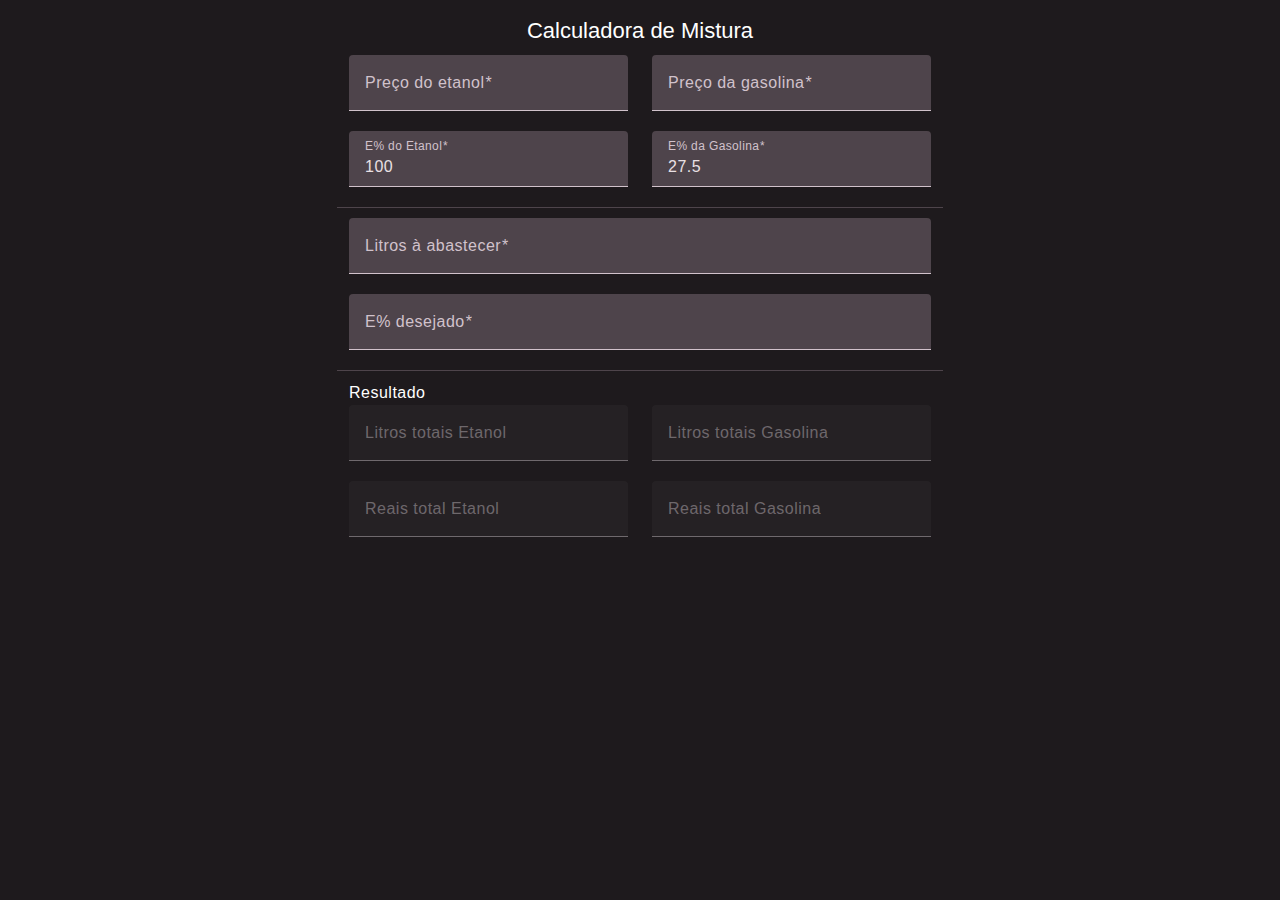
<file: index.csr.html>
<!doctype html>
<html lang="en" data-critters-container>
<html lang="en">

<head><link rel="preconnect" href="https://fonts.gstatic.com" crossorigin>
  <meta charset="utf-8">
  <title>Calculadora de Mistura</title>
  <base href="/">
  <meta name="viewport" content="width=device-width, initial-scale=1">
  <link rel="icon" type="image/x-icon" href="favicon.ico">
  <style>@font-face{font-family:'Roboto';font-style:normal;font-weight:300;font-display:swap;src:url(https://fonts.gstatic.com/s/roboto/v30/KFOlCnqEu92Fr1MmSU5fCRc4EsA.woff2) format('woff2');unicode-range:U+0460-052F, U+1C80-1C88, U+20B4, U+2DE0-2DFF, U+A640-A69F, U+FE2E-FE2F;}@font-face{font-family:'Roboto';font-style:normal;font-weight:300;font-display:swap;src:url(https://fonts.gstatic.com/s/roboto/v30/KFOlCnqEu92Fr1MmSU5fABc4EsA.woff2) format('woff2');unicode-range:U+0301, U+0400-045F, U+0490-0491, U+04B0-04B1, U+2116;}@font-face{font-family:'Roboto';font-style:normal;font-weight:300;font-display:swap;src:url(https://fonts.gstatic.com/s/roboto/v30/KFOlCnqEu92Fr1MmSU5fCBc4EsA.woff2) format('woff2');unicode-range:U+1F00-1FFF;}@font-face{font-family:'Roboto';font-style:normal;font-weight:300;font-display:swap;src:url(https://fonts.gstatic.com/s/roboto/v30/KFOlCnqEu92Fr1MmSU5fBxc4EsA.woff2) format('woff2');unicode-range:U+0370-0377, U+037A-037F, U+0384-038A, U+038C, U+038E-03A1, U+03A3-03FF;}@font-face{font-family:'Roboto';font-style:normal;font-weight:300;font-display:swap;src:url(https://fonts.gstatic.com/s/roboto/v30/KFOlCnqEu92Fr1MmSU5fCxc4EsA.woff2) format('woff2');unicode-range:U+0102-0103, U+0110-0111, U+0128-0129, U+0168-0169, U+01A0-01A1, U+01AF-01B0, U+0300-0301, U+0303-0304, U+0308-0309, U+0323, U+0329, U+1EA0-1EF9, U+20AB;}@font-face{font-family:'Roboto';font-style:normal;font-weight:300;font-display:swap;src:url(https://fonts.gstatic.com/s/roboto/v30/KFOlCnqEu92Fr1MmSU5fChc4EsA.woff2) format('woff2');unicode-range:U+0100-02AF, U+0304, U+0308, U+0329, U+1E00-1E9F, U+1EF2-1EFF, U+2020, U+20A0-20AB, U+20AD-20C0, U+2113, U+2C60-2C7F, U+A720-A7FF;}@font-face{font-family:'Roboto';font-style:normal;font-weight:300;font-display:swap;src:url(https://fonts.gstatic.com/s/roboto/v30/KFOlCnqEu92Fr1MmSU5fBBc4.woff2) format('woff2');unicode-range:U+0000-00FF, U+0131, U+0152-0153, U+02BB-02BC, U+02C6, U+02DA, U+02DC, U+0304, U+0308, U+0329, U+2000-206F, U+2074, U+20AC, U+2122, U+2191, U+2193, U+2212, U+2215, U+FEFF, U+FFFD;}@font-face{font-family:'Roboto';font-style:normal;font-weight:400;font-display:swap;src:url(https://fonts.gstatic.com/s/roboto/v30/KFOmCnqEu92Fr1Mu72xKOzY.woff2) format('woff2');unicode-range:U+0460-052F, U+1C80-1C88, U+20B4, U+2DE0-2DFF, U+A640-A69F, U+FE2E-FE2F;}@font-face{font-family:'Roboto';font-style:normal;font-weight:400;font-display:swap;src:url(https://fonts.gstatic.com/s/roboto/v30/KFOmCnqEu92Fr1Mu5mxKOzY.woff2) format('woff2');unicode-range:U+0301, U+0400-045F, U+0490-0491, U+04B0-04B1, U+2116;}@font-face{font-family:'Roboto';font-style:normal;font-weight:400;font-display:swap;src:url(https://fonts.gstatic.com/s/roboto/v30/KFOmCnqEu92Fr1Mu7mxKOzY.woff2) format('woff2');unicode-range:U+1F00-1FFF;}@font-face{font-family:'Roboto';font-style:normal;font-weight:400;font-display:swap;src:url(https://fonts.gstatic.com/s/roboto/v30/KFOmCnqEu92Fr1Mu4WxKOzY.woff2) format('woff2');unicode-range:U+0370-0377, U+037A-037F, U+0384-038A, U+038C, U+038E-03A1, U+03A3-03FF;}@font-face{font-family:'Roboto';font-style:normal;font-weight:400;font-display:swap;src:url(https://fonts.gstatic.com/s/roboto/v30/KFOmCnqEu92Fr1Mu7WxKOzY.woff2) format('woff2');unicode-range:U+0102-0103, U+0110-0111, U+0128-0129, U+0168-0169, U+01A0-01A1, U+01AF-01B0, U+0300-0301, U+0303-0304, U+0308-0309, U+0323, U+0329, U+1EA0-1EF9, U+20AB;}@font-face{font-family:'Roboto';font-style:normal;font-weight:400;font-display:swap;src:url(https://fonts.gstatic.com/s/roboto/v30/KFOmCnqEu92Fr1Mu7GxKOzY.woff2) format('woff2');unicode-range:U+0100-02AF, U+0304, U+0308, U+0329, U+1E00-1E9F, U+1EF2-1EFF, U+2020, U+20A0-20AB, U+20AD-20C0, U+2113, U+2C60-2C7F, U+A720-A7FF;}@font-face{font-family:'Roboto';font-style:normal;font-weight:400;font-display:swap;src:url(https://fonts.gstatic.com/s/roboto/v30/KFOmCnqEu92Fr1Mu4mxK.woff2) format('woff2');unicode-range:U+0000-00FF, U+0131, U+0152-0153, U+02BB-02BC, U+02C6, U+02DA, U+02DC, U+0304, U+0308, U+0329, U+2000-206F, U+2074, U+20AC, U+2122, U+2191, U+2193, U+2212, U+2215, U+FEFF, U+FFFD;}@font-face{font-family:'Roboto';font-style:normal;font-weight:500;font-display:swap;src:url(https://fonts.gstatic.com/s/roboto/v30/KFOlCnqEu92Fr1MmEU9fCRc4EsA.woff2) format('woff2');unicode-range:U+0460-052F, U+1C80-1C88, U+20B4, U+2DE0-2DFF, U+A640-A69F, U+FE2E-FE2F;}@font-face{font-family:'Roboto';font-style:normal;font-weight:500;font-display:swap;src:url(https://fonts.gstatic.com/s/roboto/v30/KFOlCnqEu92Fr1MmEU9fABc4EsA.woff2) format('woff2');unicode-range:U+0301, U+0400-045F, U+0490-0491, U+04B0-04B1, U+2116;}@font-face{font-family:'Roboto';font-style:normal;font-weight:500;font-display:swap;src:url(https://fonts.gstatic.com/s/roboto/v30/KFOlCnqEu92Fr1MmEU9fCBc4EsA.woff2) format('woff2');unicode-range:U+1F00-1FFF;}@font-face{font-family:'Roboto';font-style:normal;font-weight:500;font-display:swap;src:url(https://fonts.gstatic.com/s/roboto/v30/KFOlCnqEu92Fr1MmEU9fBxc4EsA.woff2) format('woff2');unicode-range:U+0370-0377, U+037A-037F, U+0384-038A, U+038C, U+038E-03A1, U+03A3-03FF;}@font-face{font-family:'Roboto';font-style:normal;font-weight:500;font-display:swap;src:url(https://fonts.gstatic.com/s/roboto/v30/KFOlCnqEu92Fr1MmEU9fCxc4EsA.woff2) format('woff2');unicode-range:U+0102-0103, U+0110-0111, U+0128-0129, U+0168-0169, U+01A0-01A1, U+01AF-01B0, U+0300-0301, U+0303-0304, U+0308-0309, U+0323, U+0329, U+1EA0-1EF9, U+20AB;}@font-face{font-family:'Roboto';font-style:normal;font-weight:500;font-display:swap;src:url(https://fonts.gstatic.com/s/roboto/v30/KFOlCnqEu92Fr1MmEU9fChc4EsA.woff2) format('woff2');unicode-range:U+0100-02AF, U+0304, U+0308, U+0329, U+1E00-1E9F, U+1EF2-1EFF, U+2020, U+20A0-20AB, U+20AD-20C0, U+2113, U+2C60-2C7F, U+A720-A7FF;}@font-face{font-family:'Roboto';font-style:normal;font-weight:500;font-display:swap;src:url(https://fonts.gstatic.com/s/roboto/v30/KFOlCnqEu92Fr1MmEU9fBBc4.woff2) format('woff2');unicode-range:U+0000-00FF, U+0131, U+0152-0153, U+02BB-02BC, U+02C6, U+02DA, U+02DC, U+0304, U+0308, U+0329, U+2000-206F, U+2074, U+20AC, U+2122, U+2191, U+2193, U+2212, U+2215, U+FEFF, U+FFFD;}</style>
  <style>@font-face{font-family:'Material Icons';font-style:normal;font-weight:400;src:url(https://fonts.gstatic.com/s/materialicons/v142/flUhRq6tzZclQEJ-Vdg-IuiaDsNc.woff2) format('woff2');}.material-icons{font-family:'Material Icons';font-weight:normal;font-style:normal;font-size:24px;line-height:1;letter-spacing:normal;text-transform:none;display:inline-block;white-space:nowrap;word-wrap:normal;direction:ltr;-webkit-font-feature-settings:'liga';-webkit-font-smoothing:antialiased;}</style>
  <link rel="manifest" href="manifest.webmanifest">
  <meta name="theme-color" content="#1976d2">
<style>@charset "UTF-8";html{--mat-app-background-color:#1e1a1d;--mat-app-text-color:#e9e0e4;--mat-app-elevation-shadow-level-0:0px 0px 0px 0px rgba(0, 0, 0, .2), 0px 0px 0px 0px rgba(0, 0, 0, .14), 0px 0px 0px 0px rgba(0, 0, 0, .12);--mat-app-elevation-shadow-level-1:0px 2px 1px -1px rgba(0, 0, 0, .2), 0px 1px 1px 0px rgba(0, 0, 0, .14), 0px 1px 3px 0px rgba(0, 0, 0, .12);--mat-app-elevation-shadow-level-2:0px 3px 1px -2px rgba(0, 0, 0, .2), 0px 2px 2px 0px rgba(0, 0, 0, .14), 0px 1px 5px 0px rgba(0, 0, 0, .12);--mat-app-elevation-shadow-level-3:0px 3px 3px -2px rgba(0, 0, 0, .2), 0px 3px 4px 0px rgba(0, 0, 0, .14), 0px 1px 8px 0px rgba(0, 0, 0, .12);--mat-app-elevation-shadow-level-4:0px 2px 4px -1px rgba(0, 0, 0, .2), 0px 4px 5px 0px rgba(0, 0, 0, .14), 0px 1px 10px 0px rgba(0, 0, 0, .12);--mat-app-elevation-shadow-level-5:0px 3px 5px -1px rgba(0, 0, 0, .2), 0px 5px 8px 0px rgba(0, 0, 0, .14), 0px 1px 14px 0px rgba(0, 0, 0, .12);--mat-app-elevation-shadow-level-6:0px 3px 5px -1px rgba(0, 0, 0, .2), 0px 6px 10px 0px rgba(0, 0, 0, .14), 0px 1px 18px 0px rgba(0, 0, 0, .12);--mat-app-elevation-shadow-level-7:0px 4px 5px -2px rgba(0, 0, 0, .2), 0px 7px 10px 1px rgba(0, 0, 0, .14), 0px 2px 16px 1px rgba(0, 0, 0, .12);--mat-app-elevation-shadow-level-8:0px 5px 5px -3px rgba(0, 0, 0, .2), 0px 8px 10px 1px rgba(0, 0, 0, .14), 0px 3px 14px 2px rgba(0, 0, 0, .12);--mat-app-elevation-shadow-level-9:0px 5px 6px -3px rgba(0, 0, 0, .2), 0px 9px 12px 1px rgba(0, 0, 0, .14), 0px 3px 16px 2px rgba(0, 0, 0, .12);--mat-app-elevation-shadow-level-10:0px 6px 6px -3px rgba(0, 0, 0, .2), 0px 10px 14px 1px rgba(0, 0, 0, .14), 0px 4px 18px 3px rgba(0, 0, 0, .12);--mat-app-elevation-shadow-level-11:0px 6px 7px -4px rgba(0, 0, 0, .2), 0px 11px 15px 1px rgba(0, 0, 0, .14), 0px 4px 20px 3px rgba(0, 0, 0, .12);--mat-app-elevation-shadow-level-12:0px 7px 8px -4px rgba(0, 0, 0, .2), 0px 12px 17px 2px rgba(0, 0, 0, .14), 0px 5px 22px 4px rgba(0, 0, 0, .12);--mat-app-elevation-shadow-level-13:0px 7px 8px -4px rgba(0, 0, 0, .2), 0px 13px 19px 2px rgba(0, 0, 0, .14), 0px 5px 24px 4px rgba(0, 0, 0, .12);--mat-app-elevation-shadow-level-14:0px 7px 9px -4px rgba(0, 0, 0, .2), 0px 14px 21px 2px rgba(0, 0, 0, .14), 0px 5px 26px 4px rgba(0, 0, 0, .12);--mat-app-elevation-shadow-level-15:0px 8px 9px -5px rgba(0, 0, 0, .2), 0px 15px 22px 2px rgba(0, 0, 0, .14), 0px 6px 28px 5px rgba(0, 0, 0, .12);--mat-app-elevation-shadow-level-16:0px 8px 10px -5px rgba(0, 0, 0, .2), 0px 16px 24px 2px rgba(0, 0, 0, .14), 0px 6px 30px 5px rgba(0, 0, 0, .12);--mat-app-elevation-shadow-level-17:0px 8px 11px -5px rgba(0, 0, 0, .2), 0px 17px 26px 2px rgba(0, 0, 0, .14), 0px 6px 32px 5px rgba(0, 0, 0, .12);--mat-app-elevation-shadow-level-18:0px 9px 11px -5px rgba(0, 0, 0, .2), 0px 18px 28px 2px rgba(0, 0, 0, .14), 0px 7px 34px 6px rgba(0, 0, 0, .12);--mat-app-elevation-shadow-level-19:0px 9px 12px -6px rgba(0, 0, 0, .2), 0px 19px 29px 2px rgba(0, 0, 0, .14), 0px 7px 36px 6px rgba(0, 0, 0, .12);--mat-app-elevation-shadow-level-20:0px 10px 13px -6px rgba(0, 0, 0, .2), 0px 20px 31px 3px rgba(0, 0, 0, .14), 0px 8px 38px 7px rgba(0, 0, 0, .12);--mat-app-elevation-shadow-level-21:0px 10px 13px -6px rgba(0, 0, 0, .2), 0px 21px 33px 3px rgba(0, 0, 0, .14), 0px 8px 40px 7px rgba(0, 0, 0, .12);--mat-app-elevation-shadow-level-22:0px 10px 14px -6px rgba(0, 0, 0, .2), 0px 22px 35px 3px rgba(0, 0, 0, .14), 0px 8px 42px 7px rgba(0, 0, 0, .12);--mat-app-elevation-shadow-level-23:0px 11px 14px -7px rgba(0, 0, 0, .2), 0px 23px 36px 3px rgba(0, 0, 0, .14), 0px 9px 44px 8px rgba(0, 0, 0, .12);--mat-app-elevation-shadow-level-24:0px 11px 15px -7px rgba(0, 0, 0, .2), 0px 24px 38px 3px rgba(0, 0, 0, .14), 0px 9px 46px 8px rgba(0, 0, 0, .12);--mat-ripple-color:rgba(233, 224, 228, .1);--mat-option-selected-state-label-text-color:#f7daef;--mat-option-label-text-color:#e9e0e4;--mat-option-hover-state-layer-color:rgba(233, 224, 228, .08);--mat-option-focus-state-layer-color:rgba(233, 224, 228, .12);--mat-option-selected-state-layer-color:#554151;--mat-option-label-text-font:Roboto, sans-serif;--mat-option-label-text-line-height:1.25rem;--mat-option-label-text-size:1rem;--mat-option-label-text-tracking:.006rem;--mat-option-label-text-weight:400;--mat-optgroup-label-text-color:#d1c2cb;--mat-optgroup-label-text-font:Roboto, sans-serif;--mat-optgroup-label-text-line-height:1.25rem;--mat-optgroup-label-text-size:.875rem;--mat-optgroup-label-text-tracking:.006rem;--mat-optgroup-label-text-weight:500;--mat-full-pseudo-checkbox-selected-icon-color:#ffabf3;--mat-full-pseudo-checkbox-selected-checkmark-color:#5b005b;--mat-full-pseudo-checkbox-unselected-icon-color:#d1c2cb;--mat-full-pseudo-checkbox-disabled-selected-checkmark-color:#1e1a1d;--mat-full-pseudo-checkbox-disabled-unselected-icon-color:rgba(233, 224, 228, .38);--mat-full-pseudo-checkbox-disabled-selected-icon-color:rgba(233, 224, 228, .38);--mat-minimal-pseudo-checkbox-selected-checkmark-color:#ffabf3;--mat-minimal-pseudo-checkbox-disabled-selected-checkmark-color:rgba(233, 224, 228, .38);--mdc-elevated-card-container-color:#1e1a1d;--mdc-elevated-card-container-elevation:0px 2px 1px -1px rgba(0, 0, 0, .2), 0px 1px 1px 0px rgba(0, 0, 0, .14), 0px 1px 3px 0px rgba(0, 0, 0, .12);--mdc-elevated-card-container-shape:12px;--mdc-outlined-card-container-color:#1e1a1d;--mdc-outlined-card-outline-color:#4e444b;--mdc-outlined-card-container-elevation:0px 0px 0px 0px rgba(0, 0, 0, .2), 0px 0px 0px 0px rgba(0, 0, 0, .14), 0px 0px 0px 0px rgba(0, 0, 0, .12);--mdc-outlined-card-container-shape:12px;--mdc-outlined-card-outline-width:1px;--mat-card-subtitle-text-color:#e9e0e4;--mat-card-title-text-font:Roboto, sans-serif;--mat-card-title-text-line-height:1.75rem;--mat-card-title-text-size:1.375rem;--mat-card-title-text-tracking:0rem;--mat-card-title-text-weight:400;--mat-card-subtitle-text-font:Roboto, sans-serif;--mat-card-subtitle-text-line-height:1.5rem;--mat-card-subtitle-text-size:1rem;--mat-card-subtitle-text-tracking:.009rem;--mat-card-subtitle-text-weight:500;--mdc-linear-progress-active-indicator-color:#ffabf3;--mdc-linear-progress-track-color:#4e444b;--mdc-linear-progress-active-indicator-height:4px;--mdc-linear-progress-track-height:4px;--mdc-linear-progress-track-shape:0px;--mdc-plain-tooltip-container-color:#e9e0e4;--mdc-plain-tooltip-supporting-text-color:#342f32;--mdc-plain-tooltip-supporting-text-line-height:1rem;--mdc-plain-tooltip-supporting-text-font:Roboto, sans-serif;--mdc-plain-tooltip-supporting-text-size:.75rem;--mdc-plain-tooltip-supporting-text-weight:400;--mdc-plain-tooltip-supporting-text-tracking:.025rem;--mdc-plain-tooltip-container-shape:4px;--mdc-filled-text-field-caret-color:#ffabf3;--mdc-filled-text-field-focus-active-indicator-color:#ffabf3;--mdc-filled-text-field-focus-label-text-color:#ffabf3;--mdc-filled-text-field-container-color:#4e444b;--mdc-filled-text-field-disabled-container-color:rgba(233, 224, 228, .04);--mdc-filled-text-field-label-text-color:#d1c2cb;--mdc-filled-text-field-hover-label-text-color:#d1c2cb;--mdc-filled-text-field-disabled-label-text-color:rgba(233, 224, 228, .38);--mdc-filled-text-field-input-text-color:#e9e0e4;--mdc-filled-text-field-disabled-input-text-color:rgba(233, 224, 228, .38);--mdc-filled-text-field-input-text-placeholder-color:#d1c2cb;--mdc-filled-text-field-error-hover-label-text-color:#ffdad6;--mdc-filled-text-field-error-focus-label-text-color:#ffb4ab;--mdc-filled-text-field-error-label-text-color:#ffb4ab;--mdc-filled-text-field-active-indicator-color:#d1c2cb;--mdc-filled-text-field-disabled-active-indicator-color:rgba(233, 224, 228, .38);--mdc-filled-text-field-hover-active-indicator-color:#e9e0e4;--mdc-filled-text-field-error-active-indicator-color:#ffb4ab;--mdc-filled-text-field-error-focus-active-indicator-color:#ffb4ab;--mdc-filled-text-field-error-hover-active-indicator-color:#ffdad6;--mdc-filled-text-field-label-text-font:Roboto, sans-serif;--mdc-filled-text-field-label-text-size:1rem;--mdc-filled-text-field-label-text-tracking:.031rem;--mdc-filled-text-field-label-text-weight:400;--mdc-filled-text-field-active-indicator-height:1px;--mdc-filled-text-field-focus-active-indicator-height:2px;--mdc-filled-text-field-container-shape:4px;--mdc-outlined-text-field-caret-color:#ffabf3;--mdc-outlined-text-field-focus-outline-color:#ffabf3;--mdc-outlined-text-field-focus-label-text-color:#ffabf3;--mdc-outlined-text-field-label-text-color:#d1c2cb;--mdc-outlined-text-field-hover-label-text-color:#e9e0e4;--mdc-outlined-text-field-disabled-label-text-color:rgba(233, 224, 228, .38);--mdc-outlined-text-field-input-text-color:#e9e0e4;--mdc-outlined-text-field-disabled-input-text-color:rgba(233, 224, 228, .38);--mdc-outlined-text-field-input-text-placeholder-color:#d1c2cb;--mdc-outlined-text-field-error-focus-label-text-color:#ffb4ab;--mdc-outlined-text-field-error-label-text-color:#ffb4ab;--mdc-outlined-text-field-error-hover-label-text-color:#ffdad6;--mdc-outlined-text-field-outline-color:#9a8d95;--mdc-outlined-text-field-disabled-outline-color:rgba(233, 224, 228, .12);--mdc-outlined-text-field-hover-outline-color:#e9e0e4;--mdc-outlined-text-field-error-focus-outline-color:#ffb4ab;--mdc-outlined-text-field-error-hover-outline-color:#ffdad6;--mdc-outlined-text-field-error-outline-color:#ffb4ab;--mdc-outlined-text-field-label-text-font:Roboto, sans-serif;--mdc-outlined-text-field-label-text-size:1rem;--mdc-outlined-text-field-label-text-tracking:.031rem;--mdc-outlined-text-field-label-text-weight:400;--mdc-outlined-text-field-outline-width:1px;--mdc-outlined-text-field-focus-outline-width:2px;--mdc-outlined-text-field-container-shape:4px;--mat-form-field-focus-select-arrow-color:#ffabf3;--mat-form-field-disabled-input-text-placeholder-color:rgba(233, 224, 228, .38);--mat-form-field-state-layer-color:#e9e0e4;--mat-form-field-error-text-color:#ffb4ab;--mat-form-field-select-option-text-color:#1e1a1d;--mat-form-field-select-disabled-option-text-color:rgba(30, 26, 29, .38);--mat-form-field-leading-icon-color:#d1c2cb;--mat-form-field-disabled-leading-icon-color:rgba(233, 224, 228, .38);--mat-form-field-trailing-icon-color:#d1c2cb;--mat-form-field-disabled-trailing-icon-color:rgba(233, 224, 228, .38);--mat-form-field-error-focus-trailing-icon-color:#ffb4ab;--mat-form-field-error-hover-trailing-icon-color:#ffdad6;--mat-form-field-error-trailing-icon-color:#ffb4ab;--mat-form-field-enabled-select-arrow-color:#d1c2cb;--mat-form-field-disabled-select-arrow-color:rgba(233, 224, 228, .38);--mat-form-field-hover-state-layer-opacity:.08;--mat-form-field-container-text-font:Roboto, sans-serif;--mat-form-field-container-text-line-height:1.5rem;--mat-form-field-container-text-size:1rem;--mat-form-field-container-text-tracking:.031rem;--mat-form-field-container-text-weight:400;--mat-form-field-subscript-text-font:Roboto, sans-serif;--mat-form-field-subscript-text-line-height:1rem;--mat-form-field-subscript-text-size:.75rem;--mat-form-field-subscript-text-tracking:.025rem;--mat-form-field-subscript-text-weight:400;--mat-form-field-container-height:56px;--mat-form-field-filled-label-display:block;--mat-form-field-container-vertical-padding:16px;--mat-form-field-filled-with-label-container-padding-top:24px;--mat-form-field-filled-with-label-container-padding-bottom:8px;--mat-form-field-focus-state-layer-opacity:0;--mat-select-panel-background-color:#221e21;--mat-select-enabled-trigger-text-color:#e9e0e4;--mat-select-disabled-trigger-text-color:rgba(233, 224, 228, .38);--mat-select-placeholder-text-color:#d1c2cb;--mat-select-enabled-arrow-color:#d1c2cb;--mat-select-disabled-arrow-color:rgba(233, 224, 228, .38);--mat-select-focused-arrow-color:#ffabf3;--mat-select-invalid-arrow-color:#ffb4ab;--mat-select-trigger-text-font:Roboto, sans-serif;--mat-select-trigger-text-line-height:1.5rem;--mat-select-trigger-text-size:1rem;--mat-select-trigger-text-tracking:.031rem;--mat-select-trigger-text-weight:400;--mat-select-arrow-transform:translateY(-8px);--mat-select-container-elevation-shadow:0px 3px 1px -2px rgba(0, 0, 0, .2), 0px 2px 2px 0px rgba(0, 0, 0, .14), 0px 1px 5px 0px rgba(0, 0, 0, .12);--mat-autocomplete-background-color:#221e21;--mat-autocomplete-container-shape:4px;--mat-autocomplete-container-elevation-shadow:0px 3px 1px -2px rgba(0, 0, 0, .2), 0px 2px 2px 0px rgba(0, 0, 0, .14), 0px 1px 5px 0px rgba(0, 0, 0, .12);--mdc-dialog-container-color:#1e1a1d;--mdc-dialog-subhead-color:#e9e0e4;--mdc-dialog-supporting-text-color:#d1c2cb;--mdc-dialog-subhead-font:Roboto, sans-serif;--mdc-dialog-subhead-line-height:2rem;--mdc-dialog-subhead-size:1.5rem;--mdc-dialog-subhead-weight:400;--mdc-dialog-subhead-tracking:0rem;--mdc-dialog-supporting-text-font:Roboto, sans-serif;--mdc-dialog-supporting-text-line-height:1.25rem;--mdc-dialog-supporting-text-size:.875rem;--mdc-dialog-supporting-text-weight:400;--mdc-dialog-supporting-text-tracking:.016rem;--mdc-dialog-container-shape:28px;--mat-dialog-container-elevation-shadow:none;--mat-dialog-container-max-width:560px;--mat-dialog-container-small-max-width:calc(100vw - 32px) ;--mat-dialog-container-min-width:280px;--mat-dialog-actions-alignment:flex-end;--mat-dialog-actions-padding:16px 24px;--mat-dialog-content-padding:20px 24px;--mat-dialog-with-actions-content-padding:20px 24px 0;--mat-dialog-headline-padding:6px 24px 13px;--mdc-chip-outline-color:#9a8d95;--mdc-chip-disabled-outline-color:rgba(233, 224, 228, .12);--mdc-chip-focus-outline-color:#d1c2cb;--mdc-chip-hover-state-layer-opacity:.08;--mdc-chip-selected-hover-state-layer-opacity:.08;--mdc-chip-disabled-label-text-color:rgba(233, 224, 228, .38);--mdc-chip-elevated-selected-container-color:#554151;--mdc-chip-flat-disabled-selected-container-color:rgba(233, 224, 228, .12);--mdc-chip-focus-state-layer-color:#d1c2cb;--mdc-chip-hover-state-layer-color:#d1c2cb;--mdc-chip-selected-hover-state-layer-color:#f7daef;--mdc-chip-focus-state-layer-opacity:.12;--mdc-chip-selected-focus-state-layer-color:#f7daef;--mdc-chip-selected-focus-state-layer-opacity:.12;--mdc-chip-label-text-color:#d1c2cb;--mdc-chip-selected-label-text-color:#f7daef;--mdc-chip-with-icon-icon-color:#d1c2cb;--mdc-chip-with-icon-disabled-icon-color:#e9e0e4;--mdc-chip-with-icon-selected-icon-color:#f7daef;--mdc-chip-with-trailing-icon-disabled-trailing-icon-color:#e9e0e4;--mdc-chip-with-trailing-icon-trailing-icon-color:#d1c2cb;--mdc-chip-label-text-font:Roboto, sans-serif;--mdc-chip-label-text-line-height:1.25rem;--mdc-chip-label-text-size:.875rem;--mdc-chip-label-text-tracking:.006rem;--mdc-chip-label-text-weight:500;--mdc-chip-container-height:32px;--mdc-chip-container-shape-family:rounded;--mdc-chip-container-shape-radius:8px;--mdc-chip-with-avatar-avatar-size:24px;--mdc-chip-with-icon-icon-size:18px;--mdc-chip-outline-width:1px;--mdc-chip-with-avatar-disabled-avatar-opacity:.38;--mdc-chip-flat-selected-outline-width:0;--mdc-chip-with-trailing-icon-disabled-trailing-icon-opacity:.38;--mdc-chip-with-icon-disabled-icon-opacity:.38;--mat-chip-trailing-action-state-layer-color:#d1c2cb;--mat-chip-selected-trailing-action-state-layer-color:#f7daef;--mat-chip-trailing-action-hover-state-layer-opacity:.08;--mat-chip-trailing-action-focus-state-layer-opacity:.12;--mat-chip-selected-disabled-trailing-icon-color:#e9e0e4;--mat-chip-selected-trailing-icon-color:#f7daef;--mat-chip-disabled-container-opacity:1;--mat-chip-trailing-action-opacity:1;--mat-chip-trailing-action-focus-opacity:1;--mdc-switch-selected-focus-state-layer-opacity:.12;--mdc-switch-selected-hover-state-layer-opacity:.08;--mdc-switch-selected-pressed-state-layer-opacity:.12;--mdc-switch-unselected-focus-state-layer-opacity:.12;--mdc-switch-unselected-hover-state-layer-opacity:.08;--mdc-switch-unselected-pressed-state-layer-opacity:.12;--mdc-switch-selected-focus-state-layer-color:#ffabf3;--mdc-switch-selected-handle-color:#5b005b;--mdc-switch-selected-hover-state-layer-color:#ffabf3;--mdc-switch-selected-pressed-state-layer-color:#ffabf3;--mdc-switch-selected-focus-handle-color:#810081;--mdc-switch-selected-hover-handle-color:#810081;--mdc-switch-selected-pressed-handle-color:#810081;--mdc-switch-selected-focus-track-color:#ffabf3;--mdc-switch-selected-hover-track-color:#ffabf3;--mdc-switch-selected-pressed-track-color:#ffabf3;--mdc-switch-selected-track-color:#ffabf3;--mdc-switch-disabled-selected-handle-color:#1e1a1d;--mdc-switch-disabled-selected-icon-color:#e9e0e4;--mdc-switch-disabled-selected-track-color:#e9e0e4;--mdc-switch-disabled-unselected-handle-color:#e9e0e4;--mdc-switch-disabled-unselected-icon-color:#4e444b;--mdc-switch-disabled-unselected-track-color:#4e444b;--mdc-switch-selected-icon-color:#ffd7f5;--mdc-switch-unselected-focus-handle-color:#d1c2cb;--mdc-switch-unselected-focus-state-layer-color:#e9e0e4;--mdc-switch-unselected-focus-track-color:#4e444b;--mdc-switch-unselected-handle-color:#9a8d95;--mdc-switch-unselected-hover-handle-color:#d1c2cb;--mdc-switch-unselected-hover-state-layer-color:#e9e0e4;--mdc-switch-unselected-hover-track-color:#4e444b;--mdc-switch-unselected-icon-color:#4e444b;--mdc-switch-unselected-pressed-handle-color:#d1c2cb;--mdc-switch-unselected-pressed-state-layer-color:#e9e0e4;--mdc-switch-unselected-pressed-track-color:#4e444b;--mdc-switch-unselected-track-color:#4e444b;--mdc-switch-disabled-selected-icon-opacity:.38;--mdc-switch-disabled-track-opacity:.12;--mdc-switch-disabled-unselected-icon-opacity:.38;--mdc-switch-handle-shape:9999px;--mdc-switch-selected-icon-size:16px;--mdc-switch-track-height:32px;--mdc-switch-track-shape:9999px;--mdc-switch-track-width:52px;--mdc-switch-unselected-icon-size:16px;--mdc-switch-state-layer-size:40px;--mat-switch-track-outline-color:#9a8d95;--mat-switch-disabled-unselected-track-outline-color:#e9e0e4;--mat-switch-label-text-color:#e9e0e4;--mat-switch-label-text-font:Roboto, sans-serif;--mat-switch-label-text-line-height:1.25rem;--mat-switch-label-text-size:.875rem;--mat-switch-label-text-tracking:.016rem;--mat-switch-label-text-weight:400;--mat-switch-disabled-selected-handle-opacity:1;--mat-switch-disabled-unselected-handle-opacity:.38;--mat-switch-unselected-handle-size:16px;--mat-switch-selected-handle-size:24px;--mat-switch-pressed-handle-size:28px;--mat-switch-with-icon-handle-size:24px;--mat-switch-selected-handle-horizontal-margin:0 24px;--mat-switch-selected-with-icon-handle-horizontal-margin:0 24px;--mat-switch-selected-pressed-handle-horizontal-margin:0 22px;--mat-switch-unselected-handle-horizontal-margin:0 8px;--mat-switch-unselected-with-icon-handle-horizontal-margin:0 4px;--mat-switch-unselected-pressed-handle-horizontal-margin:0 2px;--mat-switch-visible-track-opacity:1;--mat-switch-hidden-track-opacity:0;--mat-switch-visible-track-transition:opacity 75ms;--mat-switch-hidden-track-transition:opacity 75ms;--mat-switch-track-outline-width:2px;--mat-switch-selected-track-outline-width:2px;--mat-switch-selected-track-outline-color:transparent;--mat-switch-disabled-unselected-track-outline-width:2px;--mdc-radio-disabled-selected-icon-color:#e9e0e4;--mdc-radio-disabled-unselected-icon-color:#e9e0e4;--mdc-radio-unselected-hover-icon-color:#e9e0e4;--mdc-radio-unselected-icon-color:#d1c2cb;--mdc-radio-unselected-pressed-icon-color:#e9e0e4;--mdc-radio-selected-focus-icon-color:#ffabf3;--mdc-radio-selected-hover-icon-color:#ffabf3;--mdc-radio-selected-icon-color:#ffabf3;--mdc-radio-selected-pressed-icon-color:#ffabf3;--mdc-radio-state-layer-size:40px;--mdc-radio-disabled-selected-icon-opacity:.38;--mdc-radio-disabled-unselected-icon-opacity:.38;--mat-radio-ripple-color:#e9e0e4;--mat-radio-checked-ripple-color:#ffabf3;--mat-radio-disabled-label-color:rgba(233, 224, 228, .38);--mat-radio-label-text-color:#e9e0e4;--mat-radio-label-text-font:Roboto, sans-serif;--mat-radio-label-text-line-height:1.25rem;--mat-radio-label-text-size:.875rem;--mat-radio-label-text-tracking:.016rem;--mat-radio-label-text-weight:400;--mat-radio-touch-target-display:block;--mdc-slider-handle-color:#ffabf3;--mdc-slider-focus-handle-color:#ffabf3;--mdc-slider-hover-handle-color:#ffabf3;--mdc-slider-active-track-color:#ffabf3;--mdc-slider-inactive-track-color:#4e444b;--mdc-slider-with-tick-marks-inactive-container-color:#d1c2cb;--mdc-slider-with-tick-marks-active-container-color:#5b005b;--mdc-slider-disabled-active-track-color:#e9e0e4;--mdc-slider-disabled-handle-color:#e9e0e4;--mdc-slider-disabled-inactive-track-color:#e9e0e4;--mdc-slider-label-container-color:#ffabf3;--mdc-slider-label-label-text-color:#5b005b;--mdc-slider-with-overlap-handle-outline-color:#5b005b;--mdc-slider-with-tick-marks-disabled-container-color:#e9e0e4;--mdc-slider-handle-elevation:1;--mdc-slider-handle-shadow-color:#000000;--mdc-slider-label-label-text-font:Roboto, sans-serif;--mdc-slider-label-label-text-size:.75rem;--mdc-slider-label-label-text-line-height:1rem;--mdc-slider-label-label-text-tracking:.031rem;--mdc-slider-label-label-text-weight:500;--mdc-slider-active-track-height:4px;--mdc-slider-active-track-shape:9999px;--mdc-slider-handle-height:20px;--mdc-slider-handle-shape:9999px;--mdc-slider-handle-width:20px;--mdc-slider-inactive-track-height:4px;--mdc-slider-inactive-track-shape:9999px;--mdc-slider-with-overlap-handle-outline-width:1px;--mdc-slider-with-tick-marks-active-container-opacity:.38;--mdc-slider-with-tick-marks-container-shape:9999px;--mdc-slider-with-tick-marks-container-size:2px;--mdc-slider-with-tick-marks-inactive-container-opacity:.38;--mat-slider-ripple-color:#ffabf3;--mat-slider-hover-state-layer-color:rgba(255, 171, 243, .05);--mat-slider-focus-state-layer-color:rgba(255, 171, 243, .2);--mat-slider-value-indicator-width:28px;--mat-slider-value-indicator-height:28px;--mat-slider-value-indicator-caret-display:none;--mat-slider-value-indicator-border-radius:50% 50% 50% 0;--mat-slider-value-indicator-padding:0;--mat-slider-value-indicator-text-transform:rotate(45deg);--mat-slider-value-indicator-container-transform:translateX(-50%) rotate(-45deg);--mat-slider-value-indicator-opacity:1;--mat-menu-item-label-text-color:#e9e0e4;--mat-menu-item-icon-color:#d1c2cb;--mat-menu-item-hover-state-layer-color:rgba(233, 224, 228, .08);--mat-menu-item-focus-state-layer-color:rgba(233, 224, 228, .12);--mat-menu-container-color:#221e21;--mat-menu-divider-color:#4e444b;--mat-menu-item-label-text-font:Roboto, sans-serif;--mat-menu-item-label-text-size:.875rem;--mat-menu-item-label-text-tracking:.006rem;--mat-menu-item-label-text-line-height:1.25rem;--mat-menu-item-label-text-weight:500;--mat-menu-container-shape:4px;--mat-menu-divider-bottom-spacing:8px;--mat-menu-divider-top-spacing:8px;--mat-menu-item-spacing:12px;--mat-menu-item-icon-size:24px;--mat-menu-item-leading-spacing:12px;--mat-menu-item-trailing-spacing:12px;--mat-menu-item-with-icon-leading-spacing:12px;--mat-menu-item-with-icon-trailing-spacing:12px;--mat-menu-base-elevation-level:2;--mdc-list-list-item-container-color:transparent;--mdc-list-list-item-leading-avatar-color:#810081;--mdc-list-list-item-disabled-state-layer-color:#e9e0e4;--mdc-list-list-item-disabled-state-layer-opacity:.12;--mdc-list-list-item-label-text-color:#e9e0e4;--mdc-list-list-item-supporting-text-color:#d1c2cb;--mdc-list-list-item-leading-icon-color:#d1c2cb;--mdc-list-list-item-trailing-supporting-text-color:#d1c2cb;--mdc-list-list-item-trailing-icon-color:#d1c2cb;--mdc-list-list-item-selected-trailing-icon-color:#ffabf3;--mdc-list-list-item-disabled-label-text-color:#e9e0e4;--mdc-list-list-item-disabled-leading-icon-color:#e9e0e4;--mdc-list-list-item-disabled-trailing-icon-color:#e9e0e4;--mdc-list-list-item-hover-label-text-color:#e9e0e4;--mdc-list-list-item-focus-label-text-color:#e9e0e4;--mdc-list-list-item-hover-state-layer-color:#e9e0e4;--mdc-list-list-item-hover-state-layer-opacity:.08;--mdc-list-list-item-focus-state-layer-color:#e9e0e4;--mdc-list-list-item-focus-state-layer-opacity:.12;--mdc-list-list-item-label-text-font:Roboto, sans-serif;--mdc-list-list-item-label-text-line-height:1.5rem;--mdc-list-list-item-label-text-size:1rem;--mdc-list-list-item-label-text-tracking:.031rem;--mdc-list-list-item-label-text-weight:400;--mdc-list-list-item-supporting-text-font:Roboto, sans-serif;--mdc-list-list-item-supporting-text-line-height:1.25rem;--mdc-list-list-item-supporting-text-size:.875rem;--mdc-list-list-item-supporting-text-tracking:.016rem;--mdc-list-list-item-supporting-text-weight:400;--mdc-list-list-item-trailing-supporting-text-font:Roboto, sans-serif;--mdc-list-list-item-trailing-supporting-text-line-height:1rem;--mdc-list-list-item-trailing-supporting-text-size:.688rem;--mdc-list-list-item-trailing-supporting-text-tracking:.031rem;--mdc-list-list-item-trailing-supporting-text-weight:500;--mdc-list-list-item-one-line-container-height:48px;--mdc-list-list-item-two-line-container-height:64px;--mdc-list-list-item-three-line-container-height:88px;--mdc-list-list-item-container-shape:0px;--mdc-list-list-item-leading-avatar-shape:9999px;--mdc-list-list-item-leading-icon-size:24px;--mdc-list-list-item-leading-avatar-size:40px;--mdc-list-list-item-trailing-icon-size:24px;--mdc-list-list-item-disabled-label-text-opacity:.3;--mdc-list-list-item-disabled-leading-icon-opacity:.38;--mdc-list-list-item-disabled-trailing-icon-opacity:.38;--mat-list-active-indicator-color:#554151;--mat-list-list-item-leading-icon-start-space:16px;--mat-list-list-item-leading-icon-end-space:16px;--mat-list-active-indicator-shape:9999px;--mat-paginator-container-text-color:#e9e0e4;--mat-paginator-container-background-color:#1e1a1d;--mat-paginator-enabled-icon-color:#d1c2cb;--mat-paginator-disabled-icon-color:rgba(233, 224, 228, .38);--mat-paginator-container-text-font:Roboto, sans-serif;--mat-paginator-container-text-line-height:1rem;--mat-paginator-container-text-size:.75rem;--mat-paginator-container-text-tracking:.025rem;--mat-paginator-container-text-weight:400;--mat-paginator-select-trigger-text-size:.75rem;--mat-paginator-container-size:56px;--mat-paginator-form-field-container-height:40px;--mat-paginator-form-field-container-vertical-padding:8px;--mat-paginator-touch-target-display:block;--mdc-secondary-navigation-tab-container-height:48px;--mdc-tab-indicator-active-indicator-color:#ffabf3;--mdc-tab-indicator-active-indicator-height:2px;--mdc-tab-indicator-active-indicator-shape:0;--mat-tab-header-divider-color:#4e444b;--mat-tab-header-pagination-icon-color:#e9e0e4;--mat-tab-header-inactive-label-text-color:#e9e0e4;--mat-tab-header-active-label-text-color:#e9e0e4;--mat-tab-header-active-ripple-color:#e9e0e4;--mat-tab-header-inactive-ripple-color:#e9e0e4;--mat-tab-header-inactive-focus-label-text-color:#e9e0e4;--mat-tab-header-inactive-hover-label-text-color:#e9e0e4;--mat-tab-header-active-focus-label-text-color:#e9e0e4;--mat-tab-header-active-hover-label-text-color:#e9e0e4;--mat-tab-header-active-focus-indicator-color:#ffabf3;--mat-tab-header-active-hover-indicator-color:#ffabf3;--mat-tab-header-label-text-font:Roboto, sans-serif;--mat-tab-header-label-text-size:.875rem;--mat-tab-header-label-text-tracking:.006rem;--mat-tab-header-label-text-line-height:1.25rem;--mat-tab-header-label-text-weight:500;--mat-tab-header-divider-height:1px;--mdc-checkbox-disabled-selected-checkmark-color:#1e1a1d;--mdc-checkbox-selected-focus-state-layer-opacity:.12;--mdc-checkbox-selected-hover-state-layer-opacity:.08;--mdc-checkbox-selected-pressed-state-layer-opacity:.12;--mdc-checkbox-unselected-focus-state-layer-opacity:.12;--mdc-checkbox-unselected-hover-state-layer-opacity:.08;--mdc-checkbox-unselected-pressed-state-layer-opacity:.12;--mdc-checkbox-disabled-selected-icon-color:rgba(233, 224, 228, .38);--mdc-checkbox-disabled-unselected-icon-color:rgba(233, 224, 228, .38);--mdc-checkbox-selected-checkmark-color:#5b005b;--mdc-checkbox-selected-focus-icon-color:#ffabf3;--mdc-checkbox-selected-hover-icon-color:#ffabf3;--mdc-checkbox-selected-icon-color:#ffabf3;--mdc-checkbox-unselected-focus-icon-color:#e9e0e4;--mdc-checkbox-unselected-hover-icon-color:#e9e0e4;--mdc-checkbox-unselected-icon-color:#d1c2cb;--mdc-checkbox-selected-focus-state-layer-color:#ffabf3;--mdc-checkbox-selected-hover-state-layer-color:#ffabf3;--mdc-checkbox-selected-pressed-state-layer-color:#e9e0e4;--mdc-checkbox-unselected-focus-state-layer-color:#e9e0e4;--mdc-checkbox-unselected-hover-state-layer-color:#e9e0e4;--mdc-checkbox-unselected-pressed-state-layer-color:#ffabf3;--mdc-checkbox-state-layer-size:40px;--mat-checkbox-disabled-label-color:rgba(233, 224, 228, .38);--mat-checkbox-label-text-color:#e9e0e4;--mat-checkbox-label-text-font:Roboto, sans-serif;--mat-checkbox-label-text-line-height:1.25rem;--mat-checkbox-label-text-size:.875rem;--mat-checkbox-label-text-tracking:.016rem;--mat-checkbox-label-text-weight:400;--mat-checkbox-touch-target-display:block;--mdc-text-button-label-text-color:#ffabf3;--mdc-text-button-disabled-label-text-color:rgba(233, 224, 228, .38);--mdc-text-button-label-text-font:Roboto, sans-serif;--mdc-text-button-label-text-size:.875rem;--mdc-text-button-label-text-tracking:.006rem;--mdc-text-button-label-text-weight:500;--mdc-text-button-container-height:40px;--mdc-text-button-container-shape:9999px;--mdc-protected-button-container-color:#1e1a1d;--mdc-protected-button-label-text-color:#ffabf3;--mdc-protected-button-disabled-container-color:rgba(233, 224, 228, .12);--mdc-protected-button-disabled-label-text-color:rgba(233, 224, 228, .38);--mdc-protected-button-container-elevation-shadow:0px 2px 1px -1px rgba(0, 0, 0, .2), 0px 1px 1px 0px rgba(0, 0, 0, .14), 0px 1px 3px 0px rgba(0, 0, 0, .12);--mdc-protected-button-disabled-container-elevation-shadow:0px 0px 0px 0px rgba(0, 0, 0, .2), 0px 0px 0px 0px rgba(0, 0, 0, .14), 0px 0px 0px 0px rgba(0, 0, 0, .12);--mdc-protected-button-focus-container-elevation-shadow:0px 2px 1px -1px rgba(0, 0, 0, .2), 0px 1px 1px 0px rgba(0, 0, 0, .14), 0px 1px 3px 0px rgba(0, 0, 0, .12);--mdc-protected-button-hover-container-elevation-shadow:0px 3px 3px -2px rgba(0, 0, 0, .2), 0px 3px 4px 0px rgba(0, 0, 0, .14), 0px 1px 8px 0px rgba(0, 0, 0, .12);--mdc-protected-button-pressed-container-elevation-shadow:0px 2px 1px -1px rgba(0, 0, 0, .2), 0px 1px 1px 0px rgba(0, 0, 0, .14), 0px 1px 3px 0px rgba(0, 0, 0, .12);--mdc-protected-button-container-shadow-color:#000000;--mdc-protected-button-label-text-font:Roboto, sans-serif;--mdc-protected-button-label-text-size:.875rem;--mdc-protected-button-label-text-tracking:.006rem;--mdc-protected-button-label-text-weight:500;--mdc-protected-button-container-height:40px;--mdc-protected-button-container-shape:9999px;--mdc-filled-button-container-color:#ffabf3;--mdc-filled-button-label-text-color:#5b005b;--mdc-filled-button-disabled-container-color:rgba(233, 224, 228, .12);--mdc-filled-button-disabled-label-text-color:rgba(233, 224, 228, .38);--mdc-filled-button-label-text-font:Roboto, sans-serif;--mdc-filled-button-label-text-size:.875rem;--mdc-filled-button-label-text-tracking:.006rem;--mdc-filled-button-label-text-weight:500;--mdc-filled-button-container-height:40px;--mdc-filled-button-container-shape:9999px;--mdc-outlined-button-disabled-outline-color:rgba(233, 224, 228, .12);--mdc-outlined-button-disabled-label-text-color:rgba(233, 224, 228, .38);--mdc-outlined-button-label-text-color:#ffabf3;--mdc-outlined-button-outline-color:#9a8d95;--mdc-outlined-button-label-text-font:Roboto, sans-serif;--mdc-outlined-button-label-text-size:.875rem;--mdc-outlined-button-label-text-tracking:.006rem;--mdc-outlined-button-label-text-weight:500;--mdc-outlined-button-container-height:40px;--mdc-outlined-button-outline-width:1px;--mdc-outlined-button-container-shape:9999px;--mat-text-button-state-layer-color:#ffabf3;--mat-text-button-disabled-state-layer-color:#d1c2cb;--mat-text-button-ripple-color:rgba(255, 171, 243, .12);--mat-text-button-hover-state-layer-opacity:.08;--mat-text-button-focus-state-layer-opacity:.12;--mat-text-button-pressed-state-layer-opacity:.12;--mat-text-button-touch-target-display:block;--mat-text-button-horizontal-padding:12px;--mat-text-button-with-icon-horizontal-padding:16px;--mat-text-button-icon-spacing:8px;--mat-text-button-icon-offset:-4px;--mat-protected-button-state-layer-color:#ffabf3;--mat-protected-button-disabled-state-layer-color:#d1c2cb;--mat-protected-button-ripple-color:rgba(255, 171, 243, .12);--mat-protected-button-hover-state-layer-opacity:.08;--mat-protected-button-focus-state-layer-opacity:.12;--mat-protected-button-pressed-state-layer-opacity:.12;--mat-protected-button-touch-target-display:block;--mat-protected-button-horizontal-padding:24px;--mat-protected-button-icon-spacing:8px;--mat-protected-button-icon-offset:-8px;--mat-filled-button-state-layer-color:#5b005b;--mat-filled-button-disabled-state-layer-color:#d1c2cb;--mat-filled-button-ripple-color:rgba(91, 0, 91, .12);--mat-filled-button-hover-state-layer-opacity:.08;--mat-filled-button-focus-state-layer-opacity:.12;--mat-filled-button-pressed-state-layer-opacity:.12;--mat-filled-button-touch-target-display:block;--mat-filled-button-horizontal-padding:24px;--mat-filled-button-icon-spacing:8px;--mat-filled-button-icon-offset:-8px;--mat-outlined-button-state-layer-color:#ffabf3;--mat-outlined-button-disabled-state-layer-color:#d1c2cb;--mat-outlined-button-ripple-color:rgba(255, 171, 243, .12);--mat-outlined-button-hover-state-layer-opacity:.08;--mat-outlined-button-focus-state-layer-opacity:.12;--mat-outlined-button-pressed-state-layer-opacity:.12;--mat-outlined-button-touch-target-display:block;--mat-outlined-button-horizontal-padding:24px;--mat-outlined-button-icon-spacing:8px;--mat-outlined-button-icon-offset:-8px;--mdc-icon-button-icon-color:#d1c2cb;--mdc-icon-button-disabled-icon-color:rgba(233, 224, 228, .38);--mdc-icon-button-state-layer-size:40px;--mdc-icon-button-icon-size:24px;--mat-icon-button-state-layer-color:#d1c2cb;--mat-icon-button-disabled-state-layer-color:#d1c2cb;--mat-icon-button-ripple-color:rgba(209, 194, 203, .12);--mat-icon-button-hover-state-layer-opacity:.08;--mat-icon-button-focus-state-layer-opacity:.12;--mat-icon-button-pressed-state-layer-opacity:.12;--mat-icon-button-touch-target-display:block;--mdc-extended-fab-container-elevation-shadow:0px 3px 5px -1px rgba(0, 0, 0, .2), 0px 6px 10px 0px rgba(0, 0, 0, .14), 0px 1px 18px 0px rgba(0, 0, 0, .12);--mdc-extended-fab-focus-container-elevation-shadow:0px 3px 5px -1px rgba(0, 0, 0, .2), 0px 6px 10px 0px rgba(0, 0, 0, .14), 0px 1px 18px 0px rgba(0, 0, 0, .12);--mdc-extended-fab-hover-container-elevation-shadow:0px 5px 5px -3px rgba(0, 0, 0, .2), 0px 8px 10px 1px rgba(0, 0, 0, .14), 0px 3px 14px 2px rgba(0, 0, 0, .12);--mdc-extended-fab-pressed-container-elevation-shadow:0px 3px 5px -1px rgba(0, 0, 0, .2), 0px 6px 10px 0px rgba(0, 0, 0, .14), 0px 1px 18px 0px rgba(0, 0, 0, .12);--mdc-extended-fab-container-shadow-color:#000000;--mdc-extended-fab-label-text-font:Roboto, sans-serif;--mdc-extended-fab-label-text-size:.875rem;--mdc-extended-fab-label-text-tracking:.006rem;--mdc-extended-fab-label-text-weight:500;--mdc-extended-fab-container-height:56px;--mdc-extended-fab-container-shape:16px;--mdc-fab-container-color:#810081;--mdc-fab-container-elevation-shadow:0px 3px 5px -1px rgba(0, 0, 0, .2), 0px 6px 10px 0px rgba(0, 0, 0, .14), 0px 1px 18px 0px rgba(0, 0, 0, .12);--mdc-fab-focus-container-elevation-shadow:0px 3px 5px -1px rgba(0, 0, 0, .2), 0px 6px 10px 0px rgba(0, 0, 0, .14), 0px 1px 18px 0px rgba(0, 0, 0, .12);--mdc-fab-hover-container-elevation-shadow:0px 5px 5px -3px rgba(0, 0, 0, .2), 0px 8px 10px 1px rgba(0, 0, 0, .14), 0px 3px 14px 2px rgba(0, 0, 0, .12);--mdc-fab-pressed-container-elevation-shadow:0px 3px 5px -1px rgba(0, 0, 0, .2), 0px 6px 10px 0px rgba(0, 0, 0, .14), 0px 1px 18px 0px rgba(0, 0, 0, .12);--mdc-fab-container-shadow-color:#000000;--mdc-fab-container-shape:16px;--mdc-fab-icon-size:24px;--mdc-fab-small-container-color:#810081;--mdc-fab-small-container-elevation-shadow:0px 3px 5px -1px rgba(0, 0, 0, .2), 0px 6px 10px 0px rgba(0, 0, 0, .14), 0px 1px 18px 0px rgba(0, 0, 0, .12);--mdc-fab-small-focus-container-elevation-shadow:0px 3px 5px -1px rgba(0, 0, 0, .2), 0px 6px 10px 0px rgba(0, 0, 0, .14), 0px 1px 18px 0px rgba(0, 0, 0, .12);--mdc-fab-small-hover-container-elevation-shadow:0px 5px 5px -3px rgba(0, 0, 0, .2), 0px 8px 10px 1px rgba(0, 0, 0, .14), 0px 3px 14px 2px rgba(0, 0, 0, .12);--mdc-fab-small-pressed-container-elevation-shadow:0px 3px 5px -1px rgba(0, 0, 0, .2), 0px 6px 10px 0px rgba(0, 0, 0, .14), 0px 1px 18px 0px rgba(0, 0, 0, .12);--mdc-fab-small-container-shadow-color:#000000;--mdc-fab-small-container-shape:12px;--mdc-fab-small-icon-size:24px;--mat-fab-foreground-color:#ffd7f5;--mat-fab-state-layer-color:#ffd7f5;--mat-fab-ripple-color:rgba(255, 215, 245, .12);--mat-fab-hover-state-layer-opacity:.08;--mat-fab-focus-state-layer-opacity:.12;--mat-fab-pressed-state-layer-opacity:.12;--mat-fab-disabled-state-container-color:rgba(233, 224, 228, .12);--mat-fab-disabled-state-foreground-color:rgba(233, 224, 228, .38);--mat-fab-touch-target-display:block;--mat-fab-small-foreground-color:#ffd7f5;--mat-fab-small-state-layer-color:#ffd7f5;--mat-fab-small-ripple-color:rgba(255, 215, 245, .12);--mat-fab-small-hover-state-layer-opacity:.08;--mat-fab-small-focus-state-layer-opacity:.12;--mat-fab-small-pressed-state-layer-opacity:.12;--mat-fab-small-disabled-state-container-color:rgba(233, 224, 228, .12);--mat-fab-small-disabled-state-foreground-color:rgba(233, 224, 228, .38);--mdc-snackbar-container-color:#e9e0e4;--mdc-snackbar-supporting-text-color:#342f32;--mdc-snackbar-supporting-text-font:Roboto, sans-serif;--mdc-snackbar-supporting-text-line-height:1.25rem;--mdc-snackbar-supporting-text-size:.875rem;--mdc-snackbar-supporting-text-weight:400;--mdc-snackbar-container-shape:4px;--mat-snack-bar-button-color:#a900a9;--mat-table-background-color:#1e1a1d;--mat-table-header-headline-color:#e9e0e4;--mat-table-row-item-label-text-color:#e9e0e4;--mat-table-row-item-outline-color:#4e444b;--mat-table-header-headline-font:Roboto, sans-serif;--mat-table-header-headline-line-height:1.25rem;--mat-table-header-headline-size:.875rem;--mat-table-header-headline-weight:500;--mat-table-header-headline-tracking:.006rem;--mat-table-row-item-label-text-font:Roboto, sans-serif;--mat-table-row-item-label-text-line-height:1.25rem;--mat-table-row-item-label-text-size:.875rem;--mat-table-row-item-label-text-weight:400;--mat-table-row-item-label-text-tracking:.016rem;--mat-table-footer-supporting-text-font:Roboto, sans-serif;--mat-table-footer-supporting-text-line-height:1.25rem;--mat-table-footer-supporting-text-size:.875rem;--mat-table-footer-supporting-text-weight:400;--mat-table-footer-supporting-text-tracking:.016rem;--mat-table-header-container-height:56px;--mat-table-footer-container-height:52px;--mat-table-row-item-container-height:52px;--mat-table-row-item-outline-width:1px;--mdc-circular-progress-active-indicator-color:#ffabf3;--mdc-circular-progress-active-indicator-width:4px;--mdc-circular-progress-size:48px;--mat-badge-background-color:#ffb4ab;--mat-badge-text-color:#690005;--mat-badge-disabled-state-background-color:rgba(255, 180, 171, .38);--mat-badge-disabled-state-text-color:#690005;--mat-badge-text-font:Roboto, sans-serif;--mat-badge-text-size:.688rem;--mat-badge-text-weight:500;--mat-badge-large-size-text-size:.688rem;--mat-badge-container-shape:9999px;--mat-badge-container-size:16px;--mat-badge-small-size-container-size:6px;--mat-badge-large-size-container-size:16px;--mat-badge-legacy-container-size:unset;--mat-badge-legacy-small-size-container-size:unset;--mat-badge-legacy-large-size-container-size:unset;--mat-badge-container-offset:-12px 0;--mat-badge-small-size-container-offset:-6px 0;--mat-badge-large-size-container-offset:-12px 0;--mat-badge-container-overlap-offset:-12px;--mat-badge-small-size-container-overlap-offset:-6px;--mat-badge-large-size-container-overlap-offset:-12px;--mat-badge-container-padding:0 4px;--mat-badge-small-size-container-padding:0;--mat-badge-large-size-container-padding:0 4px;--mat-badge-small-size-text-size:0;--mat-bottom-sheet-container-text-color:#e9e0e4;--mat-bottom-sheet-container-background-color:#1e1a1d;--mat-bottom-sheet-container-text-font:Roboto, sans-serif;--mat-bottom-sheet-container-text-line-height:1.5rem;--mat-bottom-sheet-container-text-size:1rem;--mat-bottom-sheet-container-text-tracking:.031rem;--mat-bottom-sheet-container-text-weight:400;--mat-bottom-sheet-container-shape:28px;--mat-standard-button-toggle-hover-state-layer-opacity:.08;--mat-standard-button-toggle-focus-state-layer-opacity:.12;--mat-standard-button-toggle-text-color:#e9e0e4;--mat-standard-button-toggle-state-layer-color:#e9e0e4;--mat-standard-button-toggle-selected-state-background-color:#554151;--mat-standard-button-toggle-selected-state-text-color:#f7daef;--mat-standard-button-toggle-disabled-state-text-color:rgba(233, 224, 228, .38);--mat-standard-button-toggle-disabled-selected-state-text-color:rgba(233, 224, 228, .38);--mat-standard-button-toggle-disabled-selected-state-background-color:rgba(233, 224, 228, .12);--mat-standard-button-toggle-divider-color:#9a8d95;--mat-standard-button-toggle-label-text-font:Roboto, sans-serif;--mat-standard-button-toggle-label-text-line-height:1.25rem;--mat-standard-button-toggle-label-text-size:.875rem;--mat-standard-button-toggle-label-text-tracking:.006rem;--mat-standard-button-toggle-label-text-weight:500;--mat-standard-button-toggle-height:40px;--mat-standard-button-toggle-shape:9999px;--mat-standard-button-toggle-background-color:transparent;--mat-standard-button-toggle-disabled-state-background-color:transparent;--mat-datepicker-calendar-date-selected-state-text-color:#5b005b;--mat-datepicker-calendar-date-selected-state-background-color:#ffabf3;--mat-datepicker-calendar-date-selected-disabled-state-background-color:rgba(233, 224, 228, .38);--mat-datepicker-calendar-date-today-selected-state-outline-color:#ffabf3;--mat-datepicker-calendar-date-focus-state-background-color:rgba(233, 224, 228, .12);--mat-datepicker-calendar-date-hover-state-background-color:rgba(233, 224, 228, .08);--mat-datepicker-toggle-active-state-icon-color:#d1c2cb;--mat-datepicker-calendar-date-in-range-state-background-color:#810081;--mat-datepicker-calendar-date-in-comparison-range-state-background-color:#5f00c0;--mat-datepicker-calendar-date-in-overlap-range-state-background-color:#554151;--mat-datepicker-calendar-date-in-overlap-range-selected-state-background-color:#dabfd2;--mat-datepicker-toggle-icon-color:#d1c2cb;--mat-datepicker-calendar-body-label-text-color:#e9e0e4;--mat-datepicker-calendar-period-button-text-color:#d1c2cb;--mat-datepicker-calendar-period-button-icon-color:#d1c2cb;--mat-datepicker-calendar-navigation-button-icon-color:#d1c2cb;--mat-datepicker-calendar-header-text-color:#d1c2cb;--mat-datepicker-calendar-date-today-outline-color:#ffabf3;--mat-datepicker-calendar-date-today-disabled-state-outline-color:rgba(233, 224, 228, .38);--mat-datepicker-calendar-date-text-color:#e9e0e4;--mat-datepicker-calendar-date-disabled-state-text-color:rgba(233, 224, 228, .38);--mat-datepicker-calendar-date-preview-state-outline-color:#ffabf3;--mat-datepicker-range-input-separator-color:#e9e0e4;--mat-datepicker-range-input-disabled-state-separator-color:rgba(233, 224, 228, .38);--mat-datepicker-range-input-disabled-state-text-color:rgba(233, 224, 228, .38);--mat-datepicker-calendar-container-background-color:#2d292c;--mat-datepicker-calendar-container-text-color:#e9e0e4;--mat-datepicker-calendar-text-font:Roboto, sans-serif;--mat-datepicker-calendar-text-size:1rem;--mat-datepicker-calendar-body-label-text-size:.875rem;--mat-datepicker-calendar-body-label-text-weight:500;--mat-datepicker-calendar-period-button-text-size:.875rem;--mat-datepicker-calendar-period-button-text-weight:500;--mat-datepicker-calendar-header-text-size:.875rem;--mat-datepicker-calendar-header-text-weight:500;--mat-datepicker-calendar-container-shape:16px;--mat-datepicker-calendar-container-touch-shape:28px;--mat-datepicker-calendar-container-elevation-shadow:0px 0px 0px 0px rgba(0, 0, 0, .2), 0px 0px 0px 0px rgba(0, 0, 0, .14), 0px 0px 0px 0px rgba(0, 0, 0, .12);--mat-datepicker-calendar-container-touch-elevation-shadow:0px 0px 0px 0px rgba(0, 0, 0, .2), 0px 0px 0px 0px rgba(0, 0, 0, .14), 0px 0px 0px 0px rgba(0, 0, 0, .12);--mat-datepicker-calendar-header-divider-color:transparent;--mat-datepicker-calendar-date-outline-color:transparent;--mat-divider-color:#4e444b;--mat-divider-width:1px;--mat-expansion-container-background-color:#1e1a1d;--mat-expansion-container-text-color:#e9e0e4;--mat-expansion-actions-divider-color:#4e444b;--mat-expansion-header-hover-state-layer-color:rgba(233, 224, 228, .08);--mat-expansion-header-focus-state-layer-color:rgba(233, 224, 228, .12);--mat-expansion-header-disabled-state-text-color:rgba(233, 224, 228, .38);--mat-expansion-header-text-color:#e9e0e4;--mat-expansion-header-description-color:#d1c2cb;--mat-expansion-header-indicator-color:#d1c2cb;--mat-expansion-header-text-font:Roboto, sans-serif;--mat-expansion-header-text-size:1rem;--mat-expansion-header-text-weight:500;--mat-expansion-header-text-line-height:1.5rem;--mat-expansion-header-text-tracking:.009rem;--mat-expansion-container-text-font:Roboto, sans-serif;--mat-expansion-container-text-line-height:1.5rem;--mat-expansion-container-text-size:1rem;--mat-expansion-container-text-tracking:.031rem;--mat-expansion-container-text-weight:400;--mat-expansion-header-collapsed-state-height:48px;--mat-expansion-header-expanded-state-height:64px;--mat-expansion-container-shape:12px;--mat-expansion-legacy-header-indicator-display:none;--mat-expansion-header-indicator-display:inline-block;--mat-grid-list-tile-header-primary-text-size:400 1rem / 1.5rem Roboto, sans-serif;--mat-grid-list-tile-header-secondary-text-size:400 .875rem / 1.25rem Roboto, sans-serif;--mat-grid-list-tile-footer-primary-text-size:400 1rem / 1.5rem Roboto, sans-serif;--mat-grid-list-tile-footer-secondary-text-size:400 .875rem / 1.25rem Roboto, sans-serif;--mat-icon-color:inherit;--mat-sidenav-container-background-color:#1e1a1d;--mat-sidenav-container-text-color:#d1c2cb;--mat-sidenav-content-background-color:#1e1a1d;--mat-sidenav-content-text-color:#e9e0e4;--mat-sidenav-scrim-color:rgba(55, 46, 52, .4);--mat-sidenav-container-shape:16px;--mat-sidenav-container-elevation-shadow:none;--mat-sidenav-container-width:360px;--mat-sidenav-container-divider-color:transparent;--mat-stepper-header-icon-foreground-color:#1e1a1d;--mat-stepper-header-selected-state-icon-background-color:#ffabf3;--mat-stepper-header-selected-state-icon-foreground-color:#5b005b;--mat-stepper-header-edit-state-icon-background-color:#ffabf3;--mat-stepper-header-edit-state-icon-foreground-color:#5b005b;--mat-stepper-container-color:#1e1a1d;--mat-stepper-line-color:#4e444b;--mat-stepper-header-hover-state-layer-color:rgba(233, 224, 228, .08);--mat-stepper-header-focus-state-layer-color:rgba(233, 224, 228, .12);--mat-stepper-header-label-text-color:#d1c2cb;--mat-stepper-header-optional-label-text-color:#d1c2cb;--mat-stepper-header-selected-state-label-text-color:#d1c2cb;--mat-stepper-header-error-state-label-text-color:#ffb4ab;--mat-stepper-header-icon-background-color:#d1c2cb;--mat-stepper-header-error-state-icon-foreground-color:#ffb4ab;--mat-stepper-container-text-font:Roboto, sans-serif;--mat-stepper-header-label-text-font:Roboto, sans-serif;--mat-stepper-header-label-text-size:.875rem;--mat-stepper-header-label-text-weight:500;--mat-stepper-header-error-state-label-text-size:.875rem;--mat-stepper-header-selected-state-label-text-size:.875rem;--mat-stepper-header-selected-state-label-text-weight:500;--mat-stepper-header-height:72px;--mat-stepper-header-focus-state-layer-shape:12px;--mat-stepper-header-hover-state-layer-shape:12px;--mat-stepper-header-error-state-icon-background-color:transparent;--mat-sort-arrow-color:#e9e0e4;--mat-toolbar-container-background-color:#1e1a1d;--mat-toolbar-container-text-color:#e9e0e4;--mat-toolbar-title-text-font:Roboto, sans-serif;--mat-toolbar-title-text-line-height:1.75rem;--mat-toolbar-title-text-size:1.375rem;--mat-toolbar-title-text-tracking:0rem;--mat-toolbar-title-text-weight:400;--mat-toolbar-standard-height:64px;--mat-toolbar-mobile-height:56px;--mat-tree-container-background-color:#1e1a1d;--mat-tree-node-text-color:#e9e0e4;--mat-tree-node-text-font:Roboto, sans-serif;--mat-tree-node-text-size:1rem;--mat-tree-node-text-weight:400;--mat-tree-node-min-height:48px}.mat-typography{font:400 1rem/1.5rem Roboto,sans-serif;letter-spacing:.031rem}html,body{height:100vh!important}body{margin:0;font-family:Roboto,Helvetica Neue,sans-serif;background-color:#1e1a1d!important}:root{--bs-blue:#0d6efd;--bs-indigo:#6610f2;--bs-purple:#6f42c1;--bs-pink:#d63384;--bs-red:#dc3545;--bs-orange:#fd7e14;--bs-yellow:#ffc107;--bs-green:#198754;--bs-teal:#20c997;--bs-cyan:#0dcaf0;--bs-black:#000;--bs-white:#fff;--bs-gray:#6c757d;--bs-gray-dark:#343a40;--bs-gray-100:#f8f9fa;--bs-gray-200:#e9ecef;--bs-gray-300:#dee2e6;--bs-gray-400:#ced4da;--bs-gray-500:#adb5bd;--bs-gray-600:#6c757d;--bs-gray-700:#495057;--bs-gray-800:#343a40;--bs-gray-900:#212529;--bs-primary:#0d6efd;--bs-secondary:#6c757d;--bs-success:#198754;--bs-info:#0dcaf0;--bs-warning:#ffc107;--bs-danger:#dc3545;--bs-light:#f8f9fa;--bs-dark:#212529;--bs-primary-rgb:13,110,253;--bs-secondary-rgb:108,117,125;--bs-success-rgb:25,135,84;--bs-info-rgb:13,202,240;--bs-warning-rgb:255,193,7;--bs-danger-rgb:220,53,69;--bs-light-rgb:248,249,250;--bs-dark-rgb:33,37,41;--bs-primary-text-emphasis:#052c65;--bs-secondary-text-emphasis:#2b2f32;--bs-success-text-emphasis:#0a3622;--bs-info-text-emphasis:#055160;--bs-warning-text-emphasis:#664d03;--bs-danger-text-emphasis:#58151c;--bs-light-text-emphasis:#495057;--bs-dark-text-emphasis:#495057;--bs-primary-bg-subtle:#cfe2ff;--bs-secondary-bg-subtle:#e2e3e5;--bs-success-bg-subtle:#d1e7dd;--bs-info-bg-subtle:#cff4fc;--bs-warning-bg-subtle:#fff3cd;--bs-danger-bg-subtle:#f8d7da;--bs-light-bg-subtle:#fcfcfd;--bs-dark-bg-subtle:#ced4da;--bs-primary-border-subtle:#9ec5fe;--bs-secondary-border-subtle:#c4c8cb;--bs-success-border-subtle:#a3cfbb;--bs-info-border-subtle:#9eeaf9;--bs-warning-border-subtle:#ffe69c;--bs-danger-border-subtle:#f1aeb5;--bs-light-border-subtle:#e9ecef;--bs-dark-border-subtle:#adb5bd;--bs-white-rgb:255,255,255;--bs-black-rgb:0,0,0;--bs-font-sans-serif:system-ui,-apple-system,"Segoe UI",Roboto,"Helvetica Neue","Noto Sans","Liberation Sans",Arial,sans-serif,"Apple Color Emoji","Segoe UI Emoji","Segoe UI Symbol","Noto Color Emoji";--bs-font-monospace:SFMono-Regular,Menlo,Monaco,Consolas,"Liberation Mono","Courier New",monospace;--bs-gradient:linear-gradient(180deg, rgba(255, 255, 255, .15), rgba(255, 255, 255, 0));--bs-body-font-family:var(--bs-font-sans-serif);--bs-body-font-size:1rem;--bs-body-font-weight:400;--bs-body-line-height:1.5;--bs-body-color:#212529;--bs-body-color-rgb:33,37,41;--bs-body-bg:#fff;--bs-body-bg-rgb:255,255,255;--bs-emphasis-color:#000;--bs-emphasis-color-rgb:0,0,0;--bs-secondary-color:rgba(33, 37, 41, .75);--bs-secondary-color-rgb:33,37,41;--bs-secondary-bg:#e9ecef;--bs-secondary-bg-rgb:233,236,239;--bs-tertiary-color:rgba(33, 37, 41, .5);--bs-tertiary-color-rgb:33,37,41;--bs-tertiary-bg:#f8f9fa;--bs-tertiary-bg-rgb:248,249,250;--bs-heading-color:inherit;--bs-link-color:#0d6efd;--bs-link-color-rgb:13,110,253;--bs-link-decoration:underline;--bs-link-hover-color:#0a58ca;--bs-link-hover-color-rgb:10,88,202;--bs-code-color:#d63384;--bs-highlight-color:#212529;--bs-highlight-bg:#fff3cd;--bs-border-width:1px;--bs-border-style:solid;--bs-border-color:#dee2e6;--bs-border-color-translucent:rgba(0, 0, 0, .175);--bs-border-radius:.375rem;--bs-border-radius-sm:.25rem;--bs-border-radius-lg:.5rem;--bs-border-radius-xl:1rem;--bs-border-radius-xxl:2rem;--bs-border-radius-2xl:var(--bs-border-radius-xxl);--bs-border-radius-pill:50rem;--bs-box-shadow:0 .5rem 1rem rgba(0, 0, 0, .15);--bs-box-shadow-sm:0 .125rem .25rem rgba(0, 0, 0, .075);--bs-box-shadow-lg:0 1rem 3rem rgba(0, 0, 0, .175);--bs-box-shadow-inset:inset 0 1px 2px rgba(0, 0, 0, .075);--bs-focus-ring-width:.25rem;--bs-focus-ring-opacity:.25;--bs-focus-ring-color:rgba(13, 110, 253, .25);--bs-form-valid-color:#198754;--bs-form-valid-border-color:#198754;--bs-form-invalid-color:#dc3545;--bs-form-invalid-border-color:#dc3545}*,:after,:before{box-sizing:border-box}@media (prefers-reduced-motion:no-preference){:root{scroll-behavior:smooth}}body{margin:0;font-family:var(--bs-body-font-family);font-size:var(--bs-body-font-size);font-weight:var(--bs-body-font-weight);line-height:var(--bs-body-line-height);color:var(--bs-body-color);text-align:var(--bs-body-text-align);background-color:var(--bs-body-bg);-webkit-text-size-adjust:100%;-webkit-tap-highlight-color:transparent}:root{--bs-breakpoint-xs:0;--bs-breakpoint-sm:576px;--bs-breakpoint-md:768px;--bs-breakpoint-lg:992px;--bs-breakpoint-xl:1200px;--bs-breakpoint-xxl:1400px}</style><link rel="stylesheet" href="styles-JDMKPPMX.css" media="print" onload="this.media='all'"><noscript><link rel="stylesheet" href="styles-JDMKPPMX.css"></noscript></head>

<body class="mat-typography">
  <app-root></app-root>
  <noscript>Please enable JavaScript to continue using this application.</noscript>
<link rel="modulepreload" href="chunk-KLSW4PNL.js"><script src="polyfills-6EAL64PA.js" type="module"></script><script src="scripts-QYHR5MO2.js" defer></script><script src="main-4Y2Q3XMP.js" type="module"></script></body>

</html></html>
</file>
<file: styles-JDMKPPMX.css>
@charset "UTF-8";.mat-ripple{overflow:hidden;position:relative}.mat-ripple:not(:empty){transform:translateZ(0)}.mat-ripple.mat-ripple-unbounded{overflow:visible}.mat-ripple-element{position:absolute;border-radius:50%;pointer-events:none;transition:opacity,transform 0ms cubic-bezier(0,0,.2,1);transform:scale3d(0,0,0);background-color:var(--mat-ripple-color, rgba(0, 0, 0, .1))}.cdk-high-contrast-active .mat-ripple-element,.cdk-drag-preview .mat-ripple-element,.cdk-drag-placeholder .mat-ripple-element{display:none}.cdk-visually-hidden{border:0;clip:rect(0 0 0 0);height:1px;margin:-1px;overflow:hidden;padding:0;position:absolute;width:1px;white-space:nowrap;outline:0;-webkit-appearance:none;-moz-appearance:none;left:0}[dir=rtl] .cdk-visually-hidden{left:auto;right:0}.cdk-overlay-container,.cdk-global-overlay-wrapper{pointer-events:none;top:0;left:0;height:100%;width:100%}.cdk-overlay-container{position:fixed;z-index:1000}.cdk-overlay-container:empty{display:none}.cdk-global-overlay-wrapper{display:flex;position:absolute;z-index:1000}.cdk-overlay-pane{position:absolute;pointer-events:auto;box-sizing:border-box;z-index:1000;display:flex;max-width:100%;max-height:100%}.cdk-overlay-backdrop{position:absolute;inset:0;z-index:1000;pointer-events:auto;-webkit-tap-highlight-color:rgba(0,0,0,0);transition:opacity .4s cubic-bezier(.25,.8,.25,1);opacity:0}.cdk-overlay-backdrop.cdk-overlay-backdrop-showing{opacity:1}.cdk-high-contrast-active .cdk-overlay-backdrop.cdk-overlay-backdrop-showing{opacity:.6}.cdk-overlay-dark-backdrop{background:#00000052}.cdk-overlay-transparent-backdrop{transition:visibility 1ms linear,opacity 1ms linear;visibility:hidden;opacity:1}.cdk-overlay-transparent-backdrop.cdk-overlay-backdrop-showing{opacity:0;visibility:visible}.cdk-overlay-backdrop-noop-animation{transition:none}.cdk-overlay-connected-position-bounding-box{position:absolute;z-index:1000;display:flex;flex-direction:column;min-width:1px;min-height:1px}.cdk-global-scrollblock{position:fixed;width:100%;overflow-y:scroll}textarea.cdk-textarea-autosize{resize:none}textarea.cdk-textarea-autosize-measuring{padding:2px 0!important;box-sizing:content-box!important;height:auto!important;overflow:hidden!important}textarea.cdk-textarea-autosize-measuring-firefox{padding:2px 0!important;box-sizing:content-box!important;height:0!important}@keyframes cdk-text-field-autofill-start{}@keyframes cdk-text-field-autofill-end{}.cdk-text-field-autofill-monitored:-webkit-autofill{animation:cdk-text-field-autofill-start 0s 1ms}.cdk-text-field-autofill-monitored:not(:-webkit-autofill){animation:cdk-text-field-autofill-end 0s 1ms}.mat-focus-indicator{position:relative}.mat-focus-indicator:before{inset:0;position:absolute;box-sizing:border-box;pointer-events:none;display:var(--mat-focus-indicator-display, none);border:var(--mat-focus-indicator-border-width, 3px) var(--mat-focus-indicator-border-style, solid) var(--mat-focus-indicator-border-color, transparent);border-radius:var(--mat-focus-indicator-border-radius, 4px)}.mat-focus-indicator:focus:before{content:""}.cdk-high-contrast-active{--mat-focus-indicator-display: block}.mat-mdc-focus-indicator{position:relative}.mat-mdc-focus-indicator:before{inset:0;position:absolute;box-sizing:border-box;pointer-events:none;display:var(--mat-mdc-focus-indicator-display, none);border:var(--mat-mdc-focus-indicator-border-width, 3px) var(--mat-mdc-focus-indicator-border-style, solid) var(--mat-mdc-focus-indicator-border-color, transparent);border-radius:var(--mat-mdc-focus-indicator-border-radius, 4px)}.mat-mdc-focus-indicator:focus:before{content:""}.cdk-high-contrast-active{--mat-mdc-focus-indicator-display: block}.mat-app-background{background-color:var(--mat-app-background-color, transparent);color:var(--mat-app-text-color, inherit)}.mat-elevation-z0,.mat-mdc-elevation-specific.mat-elevation-z0{box-shadow:var(--mat-app-elevation-shadow-level-0, none)}.mat-elevation-z1,.mat-mdc-elevation-specific.mat-elevation-z1{box-shadow:var(--mat-app-elevation-shadow-level-1, none)}.mat-elevation-z2,.mat-mdc-elevation-specific.mat-elevation-z2{box-shadow:var(--mat-app-elevation-shadow-level-2, none)}.mat-elevation-z3,.mat-mdc-elevation-specific.mat-elevation-z3{box-shadow:var(--mat-app-elevation-shadow-level-3, none)}.mat-elevation-z4,.mat-mdc-elevation-specific.mat-elevation-z4{box-shadow:var(--mat-app-elevation-shadow-level-4, none)}.mat-elevation-z5,.mat-mdc-elevation-specific.mat-elevation-z5{box-shadow:var(--mat-app-elevation-shadow-level-5, none)}.mat-elevation-z6,.mat-mdc-elevation-specific.mat-elevation-z6{box-shadow:var(--mat-app-elevation-shadow-level-6, none)}.mat-elevation-z7,.mat-mdc-elevation-specific.mat-elevation-z7{box-shadow:var(--mat-app-elevation-shadow-level-7, none)}.mat-elevation-z8,.mat-mdc-elevation-specific.mat-elevation-z8{box-shadow:var(--mat-app-elevation-shadow-level-8, none)}.mat-elevation-z9,.mat-mdc-elevation-specific.mat-elevation-z9{box-shadow:var(--mat-app-elevation-shadow-level-9, none)}.mat-elevation-z10,.mat-mdc-elevation-specific.mat-elevation-z10{box-shadow:var(--mat-app-elevation-shadow-level-10, none)}.mat-elevation-z11,.mat-mdc-elevation-specific.mat-elevation-z11{box-shadow:var(--mat-app-elevation-shadow-level-11, none)}.mat-elevation-z12,.mat-mdc-elevation-specific.mat-elevation-z12{box-shadow:var(--mat-app-elevation-shadow-level-12, none)}.mat-elevation-z13,.mat-mdc-elevation-specific.mat-elevation-z13{box-shadow:var(--mat-app-elevation-shadow-level-13, none)}.mat-elevation-z14,.mat-mdc-elevation-specific.mat-elevation-z14{box-shadow:var(--mat-app-elevation-shadow-level-14, none)}.mat-elevation-z15,.mat-mdc-elevation-specific.mat-elevation-z15{box-shadow:var(--mat-app-elevation-shadow-level-15, none)}.mat-elevation-z16,.mat-mdc-elevation-specific.mat-elevation-z16{box-shadow:var(--mat-app-elevation-shadow-level-16, none)}.mat-elevation-z17,.mat-mdc-elevation-specific.mat-elevation-z17{box-shadow:var(--mat-app-elevation-shadow-level-17, none)}.mat-elevation-z18,.mat-mdc-elevation-specific.mat-elevation-z18{box-shadow:var(--mat-app-elevation-shadow-level-18, none)}.mat-elevation-z19,.mat-mdc-elevation-specific.mat-elevation-z19{box-shadow:var(--mat-app-elevation-shadow-level-19, none)}.mat-elevation-z20,.mat-mdc-elevation-specific.mat-elevation-z20{box-shadow:var(--mat-app-elevation-shadow-level-20, none)}.mat-elevation-z21,.mat-mdc-elevation-specific.mat-elevation-z21{box-shadow:var(--mat-app-elevation-shadow-level-21, none)}.mat-elevation-z22,.mat-mdc-elevation-specific.mat-elevation-z22{box-shadow:var(--mat-app-elevation-shadow-level-22, none)}.mat-elevation-z23,.mat-mdc-elevation-specific.mat-elevation-z23{box-shadow:var(--mat-app-elevation-shadow-level-23, none)}.mat-elevation-z24,.mat-mdc-elevation-specific.mat-elevation-z24{box-shadow:var(--mat-app-elevation-shadow-level-24, none)}html{--mat-app-background-color:#1e1a1d;--mat-app-text-color:#e9e0e4;--mat-app-elevation-shadow-level-0:0px 0px 0px 0px rgba(0, 0, 0, .2), 0px 0px 0px 0px rgba(0, 0, 0, .14), 0px 0px 0px 0px rgba(0, 0, 0, .12);--mat-app-elevation-shadow-level-1:0px 2px 1px -1px rgba(0, 0, 0, .2), 0px 1px 1px 0px rgba(0, 0, 0, .14), 0px 1px 3px 0px rgba(0, 0, 0, .12);--mat-app-elevation-shadow-level-2:0px 3px 1px -2px rgba(0, 0, 0, .2), 0px 2px 2px 0px rgba(0, 0, 0, .14), 0px 1px 5px 0px rgba(0, 0, 0, .12);--mat-app-elevation-shadow-level-3:0px 3px 3px -2px rgba(0, 0, 0, .2), 0px 3px 4px 0px rgba(0, 0, 0, .14), 0px 1px 8px 0px rgba(0, 0, 0, .12);--mat-app-elevation-shadow-level-4:0px 2px 4px -1px rgba(0, 0, 0, .2), 0px 4px 5px 0px rgba(0, 0, 0, .14), 0px 1px 10px 0px rgba(0, 0, 0, .12);--mat-app-elevation-shadow-level-5:0px 3px 5px -1px rgba(0, 0, 0, .2), 0px 5px 8px 0px rgba(0, 0, 0, .14), 0px 1px 14px 0px rgba(0, 0, 0, .12);--mat-app-elevation-shadow-level-6:0px 3px 5px -1px rgba(0, 0, 0, .2), 0px 6px 10px 0px rgba(0, 0, 0, .14), 0px 1px 18px 0px rgba(0, 0, 0, .12);--mat-app-elevation-shadow-level-7:0px 4px 5px -2px rgba(0, 0, 0, .2), 0px 7px 10px 1px rgba(0, 0, 0, .14), 0px 2px 16px 1px rgba(0, 0, 0, .12);--mat-app-elevation-shadow-level-8:0px 5px 5px -3px rgba(0, 0, 0, .2), 0px 8px 10px 1px rgba(0, 0, 0, .14), 0px 3px 14px 2px rgba(0, 0, 0, .12);--mat-app-elevation-shadow-level-9:0px 5px 6px -3px rgba(0, 0, 0, .2), 0px 9px 12px 1px rgba(0, 0, 0, .14), 0px 3px 16px 2px rgba(0, 0, 0, .12);--mat-app-elevation-shadow-level-10:0px 6px 6px -3px rgba(0, 0, 0, .2), 0px 10px 14px 1px rgba(0, 0, 0, .14), 0px 4px 18px 3px rgba(0, 0, 0, .12);--mat-app-elevation-shadow-level-11:0px 6px 7px -4px rgba(0, 0, 0, .2), 0px 11px 15px 1px rgba(0, 0, 0, .14), 0px 4px 20px 3px rgba(0, 0, 0, .12);--mat-app-elevation-shadow-level-12:0px 7px 8px -4px rgba(0, 0, 0, .2), 0px 12px 17px 2px rgba(0, 0, 0, .14), 0px 5px 22px 4px rgba(0, 0, 0, .12);--mat-app-elevation-shadow-level-13:0px 7px 8px -4px rgba(0, 0, 0, .2), 0px 13px 19px 2px rgba(0, 0, 0, .14), 0px 5px 24px 4px rgba(0, 0, 0, .12);--mat-app-elevation-shadow-level-14:0px 7px 9px -4px rgba(0, 0, 0, .2), 0px 14px 21px 2px rgba(0, 0, 0, .14), 0px 5px 26px 4px rgba(0, 0, 0, .12);--mat-app-elevation-shadow-level-15:0px 8px 9px -5px rgba(0, 0, 0, .2), 0px 15px 22px 2px rgba(0, 0, 0, .14), 0px 6px 28px 5px rgba(0, 0, 0, .12);--mat-app-elevation-shadow-level-16:0px 8px 10px -5px rgba(0, 0, 0, .2), 0px 16px 24px 2px rgba(0, 0, 0, .14), 0px 6px 30px 5px rgba(0, 0, 0, .12);--mat-app-elevation-shadow-level-17:0px 8px 11px -5px rgba(0, 0, 0, .2), 0px 17px 26px 2px rgba(0, 0, 0, .14), 0px 6px 32px 5px rgba(0, 0, 0, .12);--mat-app-elevation-shadow-level-18:0px 9px 11px -5px rgba(0, 0, 0, .2), 0px 18px 28px 2px rgba(0, 0, 0, .14), 0px 7px 34px 6px rgba(0, 0, 0, .12);--mat-app-elevation-shadow-level-19:0px 9px 12px -6px rgba(0, 0, 0, .2), 0px 19px 29px 2px rgba(0, 0, 0, .14), 0px 7px 36px 6px rgba(0, 0, 0, .12);--mat-app-elevation-shadow-level-20:0px 10px 13px -6px rgba(0, 0, 0, .2), 0px 20px 31px 3px rgba(0, 0, 0, .14), 0px 8px 38px 7px rgba(0, 0, 0, .12);--mat-app-elevation-shadow-level-21:0px 10px 13px -6px rgba(0, 0, 0, .2), 0px 21px 33px 3px rgba(0, 0, 0, .14), 0px 8px 40px 7px rgba(0, 0, 0, .12);--mat-app-elevation-shadow-level-22:0px 10px 14px -6px rgba(0, 0, 0, .2), 0px 22px 35px 3px rgba(0, 0, 0, .14), 0px 8px 42px 7px rgba(0, 0, 0, .12);--mat-app-elevation-shadow-level-23:0px 11px 14px -7px rgba(0, 0, 0, .2), 0px 23px 36px 3px rgba(0, 0, 0, .14), 0px 9px 44px 8px rgba(0, 0, 0, .12);--mat-app-elevation-shadow-level-24:0px 11px 15px -7px rgba(0, 0, 0, .2), 0px 24px 38px 3px rgba(0, 0, 0, .14), 0px 9px 46px 8px rgba(0, 0, 0, .12);--mat-ripple-color:rgba(233, 224, 228, .1);--mat-option-selected-state-label-text-color:#f7daef;--mat-option-label-text-color:#e9e0e4;--mat-option-hover-state-layer-color:rgba(233, 224, 228, .08);--mat-option-focus-state-layer-color:rgba(233, 224, 228, .12);--mat-option-selected-state-layer-color:#554151;--mat-option-label-text-font:Roboto, sans-serif;--mat-option-label-text-line-height:1.25rem;--mat-option-label-text-size:1rem;--mat-option-label-text-tracking:.006rem;--mat-option-label-text-weight:400;--mat-optgroup-label-text-color:#d1c2cb;--mat-optgroup-label-text-font:Roboto, sans-serif;--mat-optgroup-label-text-line-height:1.25rem;--mat-optgroup-label-text-size:.875rem;--mat-optgroup-label-text-tracking:.006rem;--mat-optgroup-label-text-weight:500;--mat-full-pseudo-checkbox-selected-icon-color:#ffabf3;--mat-full-pseudo-checkbox-selected-checkmark-color:#5b005b;--mat-full-pseudo-checkbox-unselected-icon-color:#d1c2cb;--mat-full-pseudo-checkbox-disabled-selected-checkmark-color:#1e1a1d;--mat-full-pseudo-checkbox-disabled-unselected-icon-color:rgba(233, 224, 228, .38);--mat-full-pseudo-checkbox-disabled-selected-icon-color:rgba(233, 224, 228, .38);--mat-minimal-pseudo-checkbox-selected-checkmark-color:#ffabf3;--mat-minimal-pseudo-checkbox-disabled-selected-checkmark-color:rgba(233, 224, 228, .38);--mdc-elevated-card-container-color:#1e1a1d;--mdc-elevated-card-container-elevation:0px 2px 1px -1px rgba(0, 0, 0, .2), 0px 1px 1px 0px rgba(0, 0, 0, .14), 0px 1px 3px 0px rgba(0, 0, 0, .12);--mdc-elevated-card-container-shape:12px;--mdc-outlined-card-container-color:#1e1a1d;--mdc-outlined-card-outline-color:#4e444b;--mdc-outlined-card-container-elevation:0px 0px 0px 0px rgba(0, 0, 0, .2), 0px 0px 0px 0px rgba(0, 0, 0, .14), 0px 0px 0px 0px rgba(0, 0, 0, .12);--mdc-outlined-card-container-shape:12px;--mdc-outlined-card-outline-width:1px;--mat-card-subtitle-text-color:#e9e0e4;--mat-card-title-text-font:Roboto, sans-serif;--mat-card-title-text-line-height:1.75rem;--mat-card-title-text-size:1.375rem;--mat-card-title-text-tracking:0rem;--mat-card-title-text-weight:400;--mat-card-subtitle-text-font:Roboto, sans-serif;--mat-card-subtitle-text-line-height:1.5rem;--mat-card-subtitle-text-size:1rem;--mat-card-subtitle-text-tracking:.009rem;--mat-card-subtitle-text-weight:500;--mdc-linear-progress-active-indicator-color:#ffabf3;--mdc-linear-progress-track-color:#4e444b;--mdc-linear-progress-active-indicator-height:4px;--mdc-linear-progress-track-height:4px;--mdc-linear-progress-track-shape:0px;--mdc-plain-tooltip-container-color:#e9e0e4;--mdc-plain-tooltip-supporting-text-color:#342f32;--mdc-plain-tooltip-supporting-text-line-height:1rem;--mdc-plain-tooltip-supporting-text-font:Roboto, sans-serif;--mdc-plain-tooltip-supporting-text-size:.75rem;--mdc-plain-tooltip-supporting-text-weight:400;--mdc-plain-tooltip-supporting-text-tracking:.025rem;--mdc-plain-tooltip-container-shape:4px;--mdc-filled-text-field-caret-color:#ffabf3;--mdc-filled-text-field-focus-active-indicator-color:#ffabf3;--mdc-filled-text-field-focus-label-text-color:#ffabf3;--mdc-filled-text-field-container-color:#4e444b;--mdc-filled-text-field-disabled-container-color:rgba(233, 224, 228, .04);--mdc-filled-text-field-label-text-color:#d1c2cb;--mdc-filled-text-field-hover-label-text-color:#d1c2cb;--mdc-filled-text-field-disabled-label-text-color:rgba(233, 224, 228, .38);--mdc-filled-text-field-input-text-color:#e9e0e4;--mdc-filled-text-field-disabled-input-text-color:rgba(233, 224, 228, .38);--mdc-filled-text-field-input-text-placeholder-color:#d1c2cb;--mdc-filled-text-field-error-hover-label-text-color:#ffdad6;--mdc-filled-text-field-error-focus-label-text-color:#ffb4ab;--mdc-filled-text-field-error-label-text-color:#ffb4ab;--mdc-filled-text-field-active-indicator-color:#d1c2cb;--mdc-filled-text-field-disabled-active-indicator-color:rgba(233, 224, 228, .38);--mdc-filled-text-field-hover-active-indicator-color:#e9e0e4;--mdc-filled-text-field-error-active-indicator-color:#ffb4ab;--mdc-filled-text-field-error-focus-active-indicator-color:#ffb4ab;--mdc-filled-text-field-error-hover-active-indicator-color:#ffdad6;--mdc-filled-text-field-label-text-font:Roboto, sans-serif;--mdc-filled-text-field-label-text-size:1rem;--mdc-filled-text-field-label-text-tracking:.031rem;--mdc-filled-text-field-label-text-weight:400;--mdc-filled-text-field-active-indicator-height:1px;--mdc-filled-text-field-focus-active-indicator-height:2px;--mdc-filled-text-field-container-shape:4px;--mdc-outlined-text-field-caret-color:#ffabf3;--mdc-outlined-text-field-focus-outline-color:#ffabf3;--mdc-outlined-text-field-focus-label-text-color:#ffabf3;--mdc-outlined-text-field-label-text-color:#d1c2cb;--mdc-outlined-text-field-hover-label-text-color:#e9e0e4;--mdc-outlined-text-field-disabled-label-text-color:rgba(233, 224, 228, .38);--mdc-outlined-text-field-input-text-color:#e9e0e4;--mdc-outlined-text-field-disabled-input-text-color:rgba(233, 224, 228, .38);--mdc-outlined-text-field-input-text-placeholder-color:#d1c2cb;--mdc-outlined-text-field-error-focus-label-text-color:#ffb4ab;--mdc-outlined-text-field-error-label-text-color:#ffb4ab;--mdc-outlined-text-field-error-hover-label-text-color:#ffdad6;--mdc-outlined-text-field-outline-color:#9a8d95;--mdc-outlined-text-field-disabled-outline-color:rgba(233, 224, 228, .12);--mdc-outlined-text-field-hover-outline-color:#e9e0e4;--mdc-outlined-text-field-error-focus-outline-color:#ffb4ab;--mdc-outlined-text-field-error-hover-outline-color:#ffdad6;--mdc-outlined-text-field-error-outline-color:#ffb4ab;--mdc-outlined-text-field-label-text-font:Roboto, sans-serif;--mdc-outlined-text-field-label-text-size:1rem;--mdc-outlined-text-field-label-text-tracking:.031rem;--mdc-outlined-text-field-label-text-weight:400;--mdc-outlined-text-field-outline-width:1px;--mdc-outlined-text-field-focus-outline-width:2px;--mdc-outlined-text-field-container-shape:4px;--mat-form-field-focus-select-arrow-color:#ffabf3;--mat-form-field-disabled-input-text-placeholder-color:rgba(233, 224, 228, .38);--mat-form-field-state-layer-color:#e9e0e4;--mat-form-field-error-text-color:#ffb4ab;--mat-form-field-select-option-text-color:#1e1a1d;--mat-form-field-select-disabled-option-text-color:rgba(30, 26, 29, .38);--mat-form-field-leading-icon-color:#d1c2cb;--mat-form-field-disabled-leading-icon-color:rgba(233, 224, 228, .38);--mat-form-field-trailing-icon-color:#d1c2cb;--mat-form-field-disabled-trailing-icon-color:rgba(233, 224, 228, .38);--mat-form-field-error-focus-trailing-icon-color:#ffb4ab;--mat-form-field-error-hover-trailing-icon-color:#ffdad6;--mat-form-field-error-trailing-icon-color:#ffb4ab;--mat-form-field-enabled-select-arrow-color:#d1c2cb;--mat-form-field-disabled-select-arrow-color:rgba(233, 224, 228, .38);--mat-form-field-hover-state-layer-opacity:.08;--mat-form-field-container-text-font:Roboto, sans-serif;--mat-form-field-container-text-line-height:1.5rem;--mat-form-field-container-text-size:1rem;--mat-form-field-container-text-tracking:.031rem;--mat-form-field-container-text-weight:400;--mat-form-field-subscript-text-font:Roboto, sans-serif;--mat-form-field-subscript-text-line-height:1rem;--mat-form-field-subscript-text-size:.75rem;--mat-form-field-subscript-text-tracking:.025rem;--mat-form-field-subscript-text-weight:400;--mat-form-field-container-height:56px;--mat-form-field-filled-label-display:block;--mat-form-field-container-vertical-padding:16px;--mat-form-field-filled-with-label-container-padding-top:24px;--mat-form-field-filled-with-label-container-padding-bottom:8px;--mat-form-field-focus-state-layer-opacity:0;--mat-select-panel-background-color:#221e21;--mat-select-enabled-trigger-text-color:#e9e0e4;--mat-select-disabled-trigger-text-color:rgba(233, 224, 228, .38);--mat-select-placeholder-text-color:#d1c2cb;--mat-select-enabled-arrow-color:#d1c2cb;--mat-select-disabled-arrow-color:rgba(233, 224, 228, .38);--mat-select-focused-arrow-color:#ffabf3;--mat-select-invalid-arrow-color:#ffb4ab;--mat-select-trigger-text-font:Roboto, sans-serif;--mat-select-trigger-text-line-height:1.5rem;--mat-select-trigger-text-size:1rem;--mat-select-trigger-text-tracking:.031rem;--mat-select-trigger-text-weight:400;--mat-select-arrow-transform:translateY(-8px);--mat-select-container-elevation-shadow:0px 3px 1px -2px rgba(0, 0, 0, .2), 0px 2px 2px 0px rgba(0, 0, 0, .14), 0px 1px 5px 0px rgba(0, 0, 0, .12);--mat-autocomplete-background-color:#221e21;--mat-autocomplete-container-shape:4px;--mat-autocomplete-container-elevation-shadow:0px 3px 1px -2px rgba(0, 0, 0, .2), 0px 2px 2px 0px rgba(0, 0, 0, .14), 0px 1px 5px 0px rgba(0, 0, 0, .12);--mdc-dialog-container-color:#1e1a1d;--mdc-dialog-subhead-color:#e9e0e4;--mdc-dialog-supporting-text-color:#d1c2cb;--mdc-dialog-subhead-font:Roboto, sans-serif;--mdc-dialog-subhead-line-height:2rem;--mdc-dialog-subhead-size:1.5rem;--mdc-dialog-subhead-weight:400;--mdc-dialog-subhead-tracking:0rem;--mdc-dialog-supporting-text-font:Roboto, sans-serif;--mdc-dialog-supporting-text-line-height:1.25rem;--mdc-dialog-supporting-text-size:.875rem;--mdc-dialog-supporting-text-weight:400;--mdc-dialog-supporting-text-tracking:.016rem;--mdc-dialog-container-shape:28px;--mat-dialog-container-elevation-shadow:none;--mat-dialog-container-max-width:560px;--mat-dialog-container-small-max-width: calc(100vw - 32px) ;--mat-dialog-container-min-width:280px;--mat-dialog-actions-alignment:flex-end;--mat-dialog-actions-padding:16px 24px;--mat-dialog-content-padding:20px 24px;--mat-dialog-with-actions-content-padding:20px 24px 0;--mat-dialog-headline-padding:6px 24px 13px;--mdc-chip-outline-color:#9a8d95;--mdc-chip-disabled-outline-color:rgba(233, 224, 228, .12);--mdc-chip-focus-outline-color:#d1c2cb;--mdc-chip-hover-state-layer-opacity:.08;--mdc-chip-selected-hover-state-layer-opacity:.08;--mdc-chip-disabled-label-text-color:rgba(233, 224, 228, .38);--mdc-chip-elevated-selected-container-color:#554151;--mdc-chip-flat-disabled-selected-container-color:rgba(233, 224, 228, .12);--mdc-chip-focus-state-layer-color:#d1c2cb;--mdc-chip-hover-state-layer-color:#d1c2cb;--mdc-chip-selected-hover-state-layer-color:#f7daef;--mdc-chip-focus-state-layer-opacity:.12;--mdc-chip-selected-focus-state-layer-color:#f7daef;--mdc-chip-selected-focus-state-layer-opacity:.12;--mdc-chip-label-text-color:#d1c2cb;--mdc-chip-selected-label-text-color:#f7daef;--mdc-chip-with-icon-icon-color:#d1c2cb;--mdc-chip-with-icon-disabled-icon-color:#e9e0e4;--mdc-chip-with-icon-selected-icon-color:#f7daef;--mdc-chip-with-trailing-icon-disabled-trailing-icon-color:#e9e0e4;--mdc-chip-with-trailing-icon-trailing-icon-color:#d1c2cb;--mdc-chip-label-text-font:Roboto, sans-serif;--mdc-chip-label-text-line-height:1.25rem;--mdc-chip-label-text-size:.875rem;--mdc-chip-label-text-tracking:.006rem;--mdc-chip-label-text-weight:500;--mdc-chip-container-height:32px;--mdc-chip-container-shape-family:rounded;--mdc-chip-container-shape-radius:8px;--mdc-chip-with-avatar-avatar-size:24px;--mdc-chip-with-icon-icon-size:18px;--mdc-chip-outline-width:1px;--mdc-chip-with-avatar-disabled-avatar-opacity:.38;--mdc-chip-flat-selected-outline-width:0;--mdc-chip-with-trailing-icon-disabled-trailing-icon-opacity:.38;--mdc-chip-with-icon-disabled-icon-opacity:.38;--mat-chip-trailing-action-state-layer-color:#d1c2cb;--mat-chip-selected-trailing-action-state-layer-color:#f7daef;--mat-chip-trailing-action-hover-state-layer-opacity:.08;--mat-chip-trailing-action-focus-state-layer-opacity:.12;--mat-chip-selected-disabled-trailing-icon-color:#e9e0e4;--mat-chip-selected-trailing-icon-color:#f7daef;--mat-chip-disabled-container-opacity:1;--mat-chip-trailing-action-opacity:1;--mat-chip-trailing-action-focus-opacity:1;--mdc-switch-selected-focus-state-layer-opacity:.12;--mdc-switch-selected-hover-state-layer-opacity:.08;--mdc-switch-selected-pressed-state-layer-opacity:.12;--mdc-switch-unselected-focus-state-layer-opacity:.12;--mdc-switch-unselected-hover-state-layer-opacity:.08;--mdc-switch-unselected-pressed-state-layer-opacity:.12;--mdc-switch-selected-focus-state-layer-color:#ffabf3;--mdc-switch-selected-handle-color:#5b005b;--mdc-switch-selected-hover-state-layer-color:#ffabf3;--mdc-switch-selected-pressed-state-layer-color:#ffabf3;--mdc-switch-selected-focus-handle-color:#810081;--mdc-switch-selected-hover-handle-color:#810081;--mdc-switch-selected-pressed-handle-color:#810081;--mdc-switch-selected-focus-track-color:#ffabf3;--mdc-switch-selected-hover-track-color:#ffabf3;--mdc-switch-selected-pressed-track-color:#ffabf3;--mdc-switch-selected-track-color:#ffabf3;--mdc-switch-disabled-selected-handle-color:#1e1a1d;--mdc-switch-disabled-selected-icon-color:#e9e0e4;--mdc-switch-disabled-selected-track-color:#e9e0e4;--mdc-switch-disabled-unselected-handle-color:#e9e0e4;--mdc-switch-disabled-unselected-icon-color:#4e444b;--mdc-switch-disabled-unselected-track-color:#4e444b;--mdc-switch-selected-icon-color:#ffd7f5;--mdc-switch-unselected-focus-handle-color:#d1c2cb;--mdc-switch-unselected-focus-state-layer-color:#e9e0e4;--mdc-switch-unselected-focus-track-color:#4e444b;--mdc-switch-unselected-handle-color:#9a8d95;--mdc-switch-unselected-hover-handle-color:#d1c2cb;--mdc-switch-unselected-hover-state-layer-color:#e9e0e4;--mdc-switch-unselected-hover-track-color:#4e444b;--mdc-switch-unselected-icon-color:#4e444b;--mdc-switch-unselected-pressed-handle-color:#d1c2cb;--mdc-switch-unselected-pressed-state-layer-color:#e9e0e4;--mdc-switch-unselected-pressed-track-color:#4e444b;--mdc-switch-unselected-track-color:#4e444b;--mdc-switch-disabled-selected-icon-opacity:.38;--mdc-switch-disabled-track-opacity:.12;--mdc-switch-disabled-unselected-icon-opacity:.38;--mdc-switch-handle-shape:9999px;--mdc-switch-selected-icon-size:16px;--mdc-switch-track-height:32px;--mdc-switch-track-shape:9999px;--mdc-switch-track-width:52px;--mdc-switch-unselected-icon-size:16px;--mdc-switch-state-layer-size:40px;--mat-switch-track-outline-color:#9a8d95;--mat-switch-disabled-unselected-track-outline-color:#e9e0e4;--mat-switch-label-text-color:#e9e0e4;--mat-switch-label-text-font:Roboto, sans-serif;--mat-switch-label-text-line-height:1.25rem;--mat-switch-label-text-size:.875rem;--mat-switch-label-text-tracking:.016rem;--mat-switch-label-text-weight:400;--mat-switch-disabled-selected-handle-opacity:1;--mat-switch-disabled-unselected-handle-opacity:.38;--mat-switch-unselected-handle-size:16px;--mat-switch-selected-handle-size:24px;--mat-switch-pressed-handle-size:28px;--mat-switch-with-icon-handle-size:24px;--mat-switch-selected-handle-horizontal-margin:0 24px;--mat-switch-selected-with-icon-handle-horizontal-margin:0 24px;--mat-switch-selected-pressed-handle-horizontal-margin:0 22px;--mat-switch-unselected-handle-horizontal-margin:0 8px;--mat-switch-unselected-with-icon-handle-horizontal-margin:0 4px;--mat-switch-unselected-pressed-handle-horizontal-margin:0 2px;--mat-switch-visible-track-opacity:1;--mat-switch-hidden-track-opacity:0;--mat-switch-visible-track-transition:opacity 75ms;--mat-switch-hidden-track-transition:opacity 75ms;--mat-switch-track-outline-width:2px;--mat-switch-selected-track-outline-width:2px;--mat-switch-selected-track-outline-color:transparent;--mat-switch-disabled-unselected-track-outline-width:2px;--mdc-radio-disabled-selected-icon-color:#e9e0e4;--mdc-radio-disabled-unselected-icon-color:#e9e0e4;--mdc-radio-unselected-hover-icon-color:#e9e0e4;--mdc-radio-unselected-icon-color:#d1c2cb;--mdc-radio-unselected-pressed-icon-color:#e9e0e4;--mdc-radio-selected-focus-icon-color:#ffabf3;--mdc-radio-selected-hover-icon-color:#ffabf3;--mdc-radio-selected-icon-color:#ffabf3;--mdc-radio-selected-pressed-icon-color:#ffabf3;--mdc-radio-state-layer-size:40px;--mdc-radio-disabled-selected-icon-opacity:.38;--mdc-radio-disabled-unselected-icon-opacity:.38;--mat-radio-ripple-color:#e9e0e4;--mat-radio-checked-ripple-color:#ffabf3;--mat-radio-disabled-label-color:rgba(233, 224, 228, .38);--mat-radio-label-text-color:#e9e0e4;--mat-radio-label-text-font:Roboto, sans-serif;--mat-radio-label-text-line-height:1.25rem;--mat-radio-label-text-size:.875rem;--mat-radio-label-text-tracking:.016rem;--mat-radio-label-text-weight:400;--mat-radio-touch-target-display:block;--mdc-slider-handle-color:#ffabf3;--mdc-slider-focus-handle-color:#ffabf3;--mdc-slider-hover-handle-color:#ffabf3;--mdc-slider-active-track-color:#ffabf3;--mdc-slider-inactive-track-color:#4e444b;--mdc-slider-with-tick-marks-inactive-container-color:#d1c2cb;--mdc-slider-with-tick-marks-active-container-color:#5b005b;--mdc-slider-disabled-active-track-color:#e9e0e4;--mdc-slider-disabled-handle-color:#e9e0e4;--mdc-slider-disabled-inactive-track-color:#e9e0e4;--mdc-slider-label-container-color:#ffabf3;--mdc-slider-label-label-text-color:#5b005b;--mdc-slider-with-overlap-handle-outline-color:#5b005b;--mdc-slider-with-tick-marks-disabled-container-color:#e9e0e4;--mdc-slider-handle-elevation:1;--mdc-slider-handle-shadow-color:#000000;--mdc-slider-label-label-text-font:Roboto, sans-serif;--mdc-slider-label-label-text-size:.75rem;--mdc-slider-label-label-text-line-height:1rem;--mdc-slider-label-label-text-tracking:.031rem;--mdc-slider-label-label-text-weight:500;--mdc-slider-active-track-height:4px;--mdc-slider-active-track-shape:9999px;--mdc-slider-handle-height:20px;--mdc-slider-handle-shape:9999px;--mdc-slider-handle-width:20px;--mdc-slider-inactive-track-height:4px;--mdc-slider-inactive-track-shape:9999px;--mdc-slider-with-overlap-handle-outline-width:1px;--mdc-slider-with-tick-marks-active-container-opacity:.38;--mdc-slider-with-tick-marks-container-shape:9999px;--mdc-slider-with-tick-marks-container-size:2px;--mdc-slider-with-tick-marks-inactive-container-opacity:.38;--mat-slider-ripple-color:#ffabf3;--mat-slider-hover-state-layer-color:rgba(255, 171, 243, .05);--mat-slider-focus-state-layer-color:rgba(255, 171, 243, .2);--mat-slider-value-indicator-width:28px;--mat-slider-value-indicator-height:28px;--mat-slider-value-indicator-caret-display:none;--mat-slider-value-indicator-border-radius:50% 50% 50% 0;--mat-slider-value-indicator-padding:0;--mat-slider-value-indicator-text-transform:rotate(45deg);--mat-slider-value-indicator-container-transform:translateX(-50%) rotate(-45deg);--mat-slider-value-indicator-opacity:1;--mat-menu-item-label-text-color:#e9e0e4;--mat-menu-item-icon-color:#d1c2cb;--mat-menu-item-hover-state-layer-color:rgba(233, 224, 228, .08);--mat-menu-item-focus-state-layer-color:rgba(233, 224, 228, .12);--mat-menu-container-color:#221e21;--mat-menu-divider-color:#4e444b;--mat-menu-item-label-text-font:Roboto, sans-serif;--mat-menu-item-label-text-size:.875rem;--mat-menu-item-label-text-tracking:.006rem;--mat-menu-item-label-text-line-height:1.25rem;--mat-menu-item-label-text-weight:500;--mat-menu-container-shape:4px;--mat-menu-divider-bottom-spacing:8px;--mat-menu-divider-top-spacing:8px;--mat-menu-item-spacing:12px;--mat-menu-item-icon-size:24px;--mat-menu-item-leading-spacing:12px;--mat-menu-item-trailing-spacing:12px;--mat-menu-item-with-icon-leading-spacing:12px;--mat-menu-item-with-icon-trailing-spacing:12px;--mat-menu-base-elevation-level:2;--mdc-list-list-item-container-color:transparent;--mdc-list-list-item-leading-avatar-color:#810081;--mdc-list-list-item-disabled-state-layer-color:#e9e0e4;--mdc-list-list-item-disabled-state-layer-opacity:.12;--mdc-list-list-item-label-text-color:#e9e0e4;--mdc-list-list-item-supporting-text-color:#d1c2cb;--mdc-list-list-item-leading-icon-color:#d1c2cb;--mdc-list-list-item-trailing-supporting-text-color:#d1c2cb;--mdc-list-list-item-trailing-icon-color:#d1c2cb;--mdc-list-list-item-selected-trailing-icon-color:#ffabf3;--mdc-list-list-item-disabled-label-text-color:#e9e0e4;--mdc-list-list-item-disabled-leading-icon-color:#e9e0e4;--mdc-list-list-item-disabled-trailing-icon-color:#e9e0e4;--mdc-list-list-item-hover-label-text-color:#e9e0e4;--mdc-list-list-item-focus-label-text-color:#e9e0e4;--mdc-list-list-item-hover-state-layer-color:#e9e0e4;--mdc-list-list-item-hover-state-layer-opacity:.08;--mdc-list-list-item-focus-state-layer-color:#e9e0e4;--mdc-list-list-item-focus-state-layer-opacity:.12;--mdc-list-list-item-label-text-font:Roboto, sans-serif;--mdc-list-list-item-label-text-line-height:1.5rem;--mdc-list-list-item-label-text-size:1rem;--mdc-list-list-item-label-text-tracking:.031rem;--mdc-list-list-item-label-text-weight:400;--mdc-list-list-item-supporting-text-font:Roboto, sans-serif;--mdc-list-list-item-supporting-text-line-height:1.25rem;--mdc-list-list-item-supporting-text-size:.875rem;--mdc-list-list-item-supporting-text-tracking:.016rem;--mdc-list-list-item-supporting-text-weight:400;--mdc-list-list-item-trailing-supporting-text-font:Roboto, sans-serif;--mdc-list-list-item-trailing-supporting-text-line-height:1rem;--mdc-list-list-item-trailing-supporting-text-size:.688rem;--mdc-list-list-item-trailing-supporting-text-tracking:.031rem;--mdc-list-list-item-trailing-supporting-text-weight:500;--mdc-list-list-item-one-line-container-height:48px;--mdc-list-list-item-two-line-container-height:64px;--mdc-list-list-item-three-line-container-height:88px;--mdc-list-list-item-container-shape:0px;--mdc-list-list-item-leading-avatar-shape:9999px;--mdc-list-list-item-leading-icon-size:24px;--mdc-list-list-item-leading-avatar-size:40px;--mdc-list-list-item-trailing-icon-size:24px;--mdc-list-list-item-disabled-label-text-opacity:.3;--mdc-list-list-item-disabled-leading-icon-opacity:.38;--mdc-list-list-item-disabled-trailing-icon-opacity:.38;--mat-list-active-indicator-color:#554151;--mat-list-list-item-leading-icon-start-space:16px;--mat-list-list-item-leading-icon-end-space:16px;--mat-list-active-indicator-shape:9999px;--mat-paginator-container-text-color:#e9e0e4;--mat-paginator-container-background-color:#1e1a1d;--mat-paginator-enabled-icon-color:#d1c2cb;--mat-paginator-disabled-icon-color:rgba(233, 224, 228, .38);--mat-paginator-container-text-font:Roboto, sans-serif;--mat-paginator-container-text-line-height:1rem;--mat-paginator-container-text-size:.75rem;--mat-paginator-container-text-tracking:.025rem;--mat-paginator-container-text-weight:400;--mat-paginator-select-trigger-text-size:.75rem;--mat-paginator-container-size:56px;--mat-paginator-form-field-container-height:40px;--mat-paginator-form-field-container-vertical-padding:8px;--mat-paginator-touch-target-display:block;--mdc-secondary-navigation-tab-container-height:48px;--mdc-tab-indicator-active-indicator-color:#ffabf3;--mdc-tab-indicator-active-indicator-height:2px;--mdc-tab-indicator-active-indicator-shape:0;--mat-tab-header-divider-color:#4e444b;--mat-tab-header-pagination-icon-color:#e9e0e4;--mat-tab-header-inactive-label-text-color:#e9e0e4;--mat-tab-header-active-label-text-color:#e9e0e4;--mat-tab-header-active-ripple-color:#e9e0e4;--mat-tab-header-inactive-ripple-color:#e9e0e4;--mat-tab-header-inactive-focus-label-text-color:#e9e0e4;--mat-tab-header-inactive-hover-label-text-color:#e9e0e4;--mat-tab-header-active-focus-label-text-color:#e9e0e4;--mat-tab-header-active-hover-label-text-color:#e9e0e4;--mat-tab-header-active-focus-indicator-color:#ffabf3;--mat-tab-header-active-hover-indicator-color:#ffabf3;--mat-tab-header-label-text-font:Roboto, sans-serif;--mat-tab-header-label-text-size:.875rem;--mat-tab-header-label-text-tracking:.006rem;--mat-tab-header-label-text-line-height:1.25rem;--mat-tab-header-label-text-weight:500;--mat-tab-header-divider-height:1px;--mdc-checkbox-disabled-selected-checkmark-color:#1e1a1d;--mdc-checkbox-selected-focus-state-layer-opacity:.12;--mdc-checkbox-selected-hover-state-layer-opacity:.08;--mdc-checkbox-selected-pressed-state-layer-opacity:.12;--mdc-checkbox-unselected-focus-state-layer-opacity:.12;--mdc-checkbox-unselected-hover-state-layer-opacity:.08;--mdc-checkbox-unselected-pressed-state-layer-opacity:.12;--mdc-checkbox-disabled-selected-icon-color:rgba(233, 224, 228, .38);--mdc-checkbox-disabled-unselected-icon-color:rgba(233, 224, 228, .38);--mdc-checkbox-selected-checkmark-color:#5b005b;--mdc-checkbox-selected-focus-icon-color:#ffabf3;--mdc-checkbox-selected-hover-icon-color:#ffabf3;--mdc-checkbox-selected-icon-color:#ffabf3;--mdc-checkbox-unselected-focus-icon-color:#e9e0e4;--mdc-checkbox-unselected-hover-icon-color:#e9e0e4;--mdc-checkbox-unselected-icon-color:#d1c2cb;--mdc-checkbox-selected-focus-state-layer-color:#ffabf3;--mdc-checkbox-selected-hover-state-layer-color:#ffabf3;--mdc-checkbox-selected-pressed-state-layer-color:#e9e0e4;--mdc-checkbox-unselected-focus-state-layer-color:#e9e0e4;--mdc-checkbox-unselected-hover-state-layer-color:#e9e0e4;--mdc-checkbox-unselected-pressed-state-layer-color:#ffabf3;--mdc-checkbox-state-layer-size:40px;--mat-checkbox-disabled-label-color:rgba(233, 224, 228, .38);--mat-checkbox-label-text-color:#e9e0e4;--mat-checkbox-label-text-font:Roboto, sans-serif;--mat-checkbox-label-text-line-height:1.25rem;--mat-checkbox-label-text-size:.875rem;--mat-checkbox-label-text-tracking:.016rem;--mat-checkbox-label-text-weight:400;--mat-checkbox-touch-target-display:block;--mdc-text-button-label-text-color:#ffabf3;--mdc-text-button-disabled-label-text-color:rgba(233, 224, 228, .38);--mdc-text-button-label-text-font:Roboto, sans-serif;--mdc-text-button-label-text-size:.875rem;--mdc-text-button-label-text-tracking:.006rem;--mdc-text-button-label-text-weight:500;--mdc-text-button-container-height:40px;--mdc-text-button-container-shape:9999px;--mdc-protected-button-container-color:#1e1a1d;--mdc-protected-button-label-text-color:#ffabf3;--mdc-protected-button-disabled-container-color:rgba(233, 224, 228, .12);--mdc-protected-button-disabled-label-text-color:rgba(233, 224, 228, .38);--mdc-protected-button-container-elevation-shadow:0px 2px 1px -1px rgba(0, 0, 0, .2), 0px 1px 1px 0px rgba(0, 0, 0, .14), 0px 1px 3px 0px rgba(0, 0, 0, .12);--mdc-protected-button-disabled-container-elevation-shadow:0px 0px 0px 0px rgba(0, 0, 0, .2), 0px 0px 0px 0px rgba(0, 0, 0, .14), 0px 0px 0px 0px rgba(0, 0, 0, .12);--mdc-protected-button-focus-container-elevation-shadow:0px 2px 1px -1px rgba(0, 0, 0, .2), 0px 1px 1px 0px rgba(0, 0, 0, .14), 0px 1px 3px 0px rgba(0, 0, 0, .12);--mdc-protected-button-hover-container-elevation-shadow:0px 3px 3px -2px rgba(0, 0, 0, .2), 0px 3px 4px 0px rgba(0, 0, 0, .14), 0px 1px 8px 0px rgba(0, 0, 0, .12);--mdc-protected-button-pressed-container-elevation-shadow:0px 2px 1px -1px rgba(0, 0, 0, .2), 0px 1px 1px 0px rgba(0, 0, 0, .14), 0px 1px 3px 0px rgba(0, 0, 0, .12);--mdc-protected-button-container-shadow-color:#000000;--mdc-protected-button-label-text-font:Roboto, sans-serif;--mdc-protected-button-label-text-size:.875rem;--mdc-protected-button-label-text-tracking:.006rem;--mdc-protected-button-label-text-weight:500;--mdc-protected-button-container-height:40px;--mdc-protected-button-container-shape:9999px;--mdc-filled-button-container-color:#ffabf3;--mdc-filled-button-label-text-color:#5b005b;--mdc-filled-button-disabled-container-color:rgba(233, 224, 228, .12);--mdc-filled-button-disabled-label-text-color:rgba(233, 224, 228, .38);--mdc-filled-button-label-text-font:Roboto, sans-serif;--mdc-filled-button-label-text-size:.875rem;--mdc-filled-button-label-text-tracking:.006rem;--mdc-filled-button-label-text-weight:500;--mdc-filled-button-container-height:40px;--mdc-filled-button-container-shape:9999px;--mdc-outlined-button-disabled-outline-color:rgba(233, 224, 228, .12);--mdc-outlined-button-disabled-label-text-color:rgba(233, 224, 228, .38);--mdc-outlined-button-label-text-color:#ffabf3;--mdc-outlined-button-outline-color:#9a8d95;--mdc-outlined-button-label-text-font:Roboto, sans-serif;--mdc-outlined-button-label-text-size:.875rem;--mdc-outlined-button-label-text-tracking:.006rem;--mdc-outlined-button-label-text-weight:500;--mdc-outlined-button-container-height:40px;--mdc-outlined-button-outline-width:1px;--mdc-outlined-button-container-shape:9999px;--mat-text-button-state-layer-color:#ffabf3;--mat-text-button-disabled-state-layer-color:#d1c2cb;--mat-text-button-ripple-color:rgba(255, 171, 243, .12);--mat-text-button-hover-state-layer-opacity:.08;--mat-text-button-focus-state-layer-opacity:.12;--mat-text-button-pressed-state-layer-opacity:.12;--mat-text-button-touch-target-display:block;--mat-text-button-horizontal-padding:12px;--mat-text-button-with-icon-horizontal-padding:16px;--mat-text-button-icon-spacing:8px;--mat-text-button-icon-offset:-4px;--mat-protected-button-state-layer-color:#ffabf3;--mat-protected-button-disabled-state-layer-color:#d1c2cb;--mat-protected-button-ripple-color:rgba(255, 171, 243, .12);--mat-protected-button-hover-state-layer-opacity:.08;--mat-protected-button-focus-state-layer-opacity:.12;--mat-protected-button-pressed-state-layer-opacity:.12;--mat-protected-button-touch-target-display:block;--mat-protected-button-horizontal-padding:24px;--mat-protected-button-icon-spacing:8px;--mat-protected-button-icon-offset:-8px;--mat-filled-button-state-layer-color:#5b005b;--mat-filled-button-disabled-state-layer-color:#d1c2cb;--mat-filled-button-ripple-color:rgba(91, 0, 91, .12);--mat-filled-button-hover-state-layer-opacity:.08;--mat-filled-button-focus-state-layer-opacity:.12;--mat-filled-button-pressed-state-layer-opacity:.12;--mat-filled-button-touch-target-display:block;--mat-filled-button-horizontal-padding:24px;--mat-filled-button-icon-spacing:8px;--mat-filled-button-icon-offset:-8px;--mat-outlined-button-state-layer-color:#ffabf3;--mat-outlined-button-disabled-state-layer-color:#d1c2cb;--mat-outlined-button-ripple-color:rgba(255, 171, 243, .12);--mat-outlined-button-hover-state-layer-opacity:.08;--mat-outlined-button-focus-state-layer-opacity:.12;--mat-outlined-button-pressed-state-layer-opacity:.12;--mat-outlined-button-touch-target-display:block;--mat-outlined-button-horizontal-padding:24px;--mat-outlined-button-icon-spacing:8px;--mat-outlined-button-icon-offset:-8px;--mdc-icon-button-icon-color:#d1c2cb;--mdc-icon-button-disabled-icon-color:rgba(233, 224, 228, .38);--mdc-icon-button-state-layer-size:40px;--mdc-icon-button-icon-size:24px;--mat-icon-button-state-layer-color:#d1c2cb;--mat-icon-button-disabled-state-layer-color:#d1c2cb;--mat-icon-button-ripple-color:rgba(209, 194, 203, .12);--mat-icon-button-hover-state-layer-opacity:.08;--mat-icon-button-focus-state-layer-opacity:.12;--mat-icon-button-pressed-state-layer-opacity:.12;--mat-icon-button-touch-target-display:block;--mdc-extended-fab-container-elevation-shadow:0px 3px 5px -1px rgba(0, 0, 0, .2), 0px 6px 10px 0px rgba(0, 0, 0, .14), 0px 1px 18px 0px rgba(0, 0, 0, .12);--mdc-extended-fab-focus-container-elevation-shadow:0px 3px 5px -1px rgba(0, 0, 0, .2), 0px 6px 10px 0px rgba(0, 0, 0, .14), 0px 1px 18px 0px rgba(0, 0, 0, .12);--mdc-extended-fab-hover-container-elevation-shadow:0px 5px 5px -3px rgba(0, 0, 0, .2), 0px 8px 10px 1px rgba(0, 0, 0, .14), 0px 3px 14px 2px rgba(0, 0, 0, .12);--mdc-extended-fab-pressed-container-elevation-shadow:0px 3px 5px -1px rgba(0, 0, 0, .2), 0px 6px 10px 0px rgba(0, 0, 0, .14), 0px 1px 18px 0px rgba(0, 0, 0, .12);--mdc-extended-fab-container-shadow-color:#000000;--mdc-extended-fab-label-text-font:Roboto, sans-serif;--mdc-extended-fab-label-text-size:.875rem;--mdc-extended-fab-label-text-tracking:.006rem;--mdc-extended-fab-label-text-weight:500;--mdc-extended-fab-container-height:56px;--mdc-extended-fab-container-shape:16px;--mdc-fab-container-color:#810081;--mdc-fab-container-elevation-shadow:0px 3px 5px -1px rgba(0, 0, 0, .2), 0px 6px 10px 0px rgba(0, 0, 0, .14), 0px 1px 18px 0px rgba(0, 0, 0, .12);--mdc-fab-focus-container-elevation-shadow:0px 3px 5px -1px rgba(0, 0, 0, .2), 0px 6px 10px 0px rgba(0, 0, 0, .14), 0px 1px 18px 0px rgba(0, 0, 0, .12);--mdc-fab-hover-container-elevation-shadow:0px 5px 5px -3px rgba(0, 0, 0, .2), 0px 8px 10px 1px rgba(0, 0, 0, .14), 0px 3px 14px 2px rgba(0, 0, 0, .12);--mdc-fab-pressed-container-elevation-shadow:0px 3px 5px -1px rgba(0, 0, 0, .2), 0px 6px 10px 0px rgba(0, 0, 0, .14), 0px 1px 18px 0px rgba(0, 0, 0, .12);--mdc-fab-container-shadow-color:#000000;--mdc-fab-container-shape:16px;--mdc-fab-icon-size:24px;--mdc-fab-small-container-color:#810081;--mdc-fab-small-container-elevation-shadow:0px 3px 5px -1px rgba(0, 0, 0, .2), 0px 6px 10px 0px rgba(0, 0, 0, .14), 0px 1px 18px 0px rgba(0, 0, 0, .12);--mdc-fab-small-focus-container-elevation-shadow:0px 3px 5px -1px rgba(0, 0, 0, .2), 0px 6px 10px 0px rgba(0, 0, 0, .14), 0px 1px 18px 0px rgba(0, 0, 0, .12);--mdc-fab-small-hover-container-elevation-shadow:0px 5px 5px -3px rgba(0, 0, 0, .2), 0px 8px 10px 1px rgba(0, 0, 0, .14), 0px 3px 14px 2px rgba(0, 0, 0, .12);--mdc-fab-small-pressed-container-elevation-shadow:0px 3px 5px -1px rgba(0, 0, 0, .2), 0px 6px 10px 0px rgba(0, 0, 0, .14), 0px 1px 18px 0px rgba(0, 0, 0, .12);--mdc-fab-small-container-shadow-color:#000000;--mdc-fab-small-container-shape:12px;--mdc-fab-small-icon-size:24px;--mat-fab-foreground-color:#ffd7f5;--mat-fab-state-layer-color:#ffd7f5;--mat-fab-ripple-color:rgba(255, 215, 245, .12);--mat-fab-hover-state-layer-opacity:.08;--mat-fab-focus-state-layer-opacity:.12;--mat-fab-pressed-state-layer-opacity:.12;--mat-fab-disabled-state-container-color:rgba(233, 224, 228, .12);--mat-fab-disabled-state-foreground-color:rgba(233, 224, 228, .38);--mat-fab-touch-target-display:block;--mat-fab-small-foreground-color:#ffd7f5;--mat-fab-small-state-layer-color:#ffd7f5;--mat-fab-small-ripple-color:rgba(255, 215, 245, .12);--mat-fab-small-hover-state-layer-opacity:.08;--mat-fab-small-focus-state-layer-opacity:.12;--mat-fab-small-pressed-state-layer-opacity:.12;--mat-fab-small-disabled-state-container-color:rgba(233, 224, 228, .12);--mat-fab-small-disabled-state-foreground-color:rgba(233, 224, 228, .38);--mdc-snackbar-container-color:#e9e0e4;--mdc-snackbar-supporting-text-color:#342f32;--mdc-snackbar-supporting-text-font:Roboto, sans-serif;--mdc-snackbar-supporting-text-line-height:1.25rem;--mdc-snackbar-supporting-text-size:.875rem;--mdc-snackbar-supporting-text-weight:400;--mdc-snackbar-container-shape:4px;--mat-snack-bar-button-color:#a900a9;--mat-table-background-color:#1e1a1d;--mat-table-header-headline-color:#e9e0e4;--mat-table-row-item-label-text-color:#e9e0e4;--mat-table-row-item-outline-color:#4e444b;--mat-table-header-headline-font:Roboto, sans-serif;--mat-table-header-headline-line-height:1.25rem;--mat-table-header-headline-size:.875rem;--mat-table-header-headline-weight:500;--mat-table-header-headline-tracking:.006rem;--mat-table-row-item-label-text-font:Roboto, sans-serif;--mat-table-row-item-label-text-line-height:1.25rem;--mat-table-row-item-label-text-size:.875rem;--mat-table-row-item-label-text-weight:400;--mat-table-row-item-label-text-tracking:.016rem;--mat-table-footer-supporting-text-font:Roboto, sans-serif;--mat-table-footer-supporting-text-line-height:1.25rem;--mat-table-footer-supporting-text-size:.875rem;--mat-table-footer-supporting-text-weight:400;--mat-table-footer-supporting-text-tracking:.016rem;--mat-table-header-container-height:56px;--mat-table-footer-container-height:52px;--mat-table-row-item-container-height:52px;--mat-table-row-item-outline-width:1px;--mdc-circular-progress-active-indicator-color:#ffabf3;--mdc-circular-progress-active-indicator-width:4px;--mdc-circular-progress-size:48px;--mat-badge-background-color:#ffb4ab;--mat-badge-text-color:#690005;--mat-badge-disabled-state-background-color:rgba(255, 180, 171, .38);--mat-badge-disabled-state-text-color:#690005;--mat-badge-text-font:Roboto, sans-serif;--mat-badge-text-size:.688rem;--mat-badge-text-weight:500;--mat-badge-large-size-text-size:.688rem;--mat-badge-container-shape:9999px;--mat-badge-container-size:16px;--mat-badge-small-size-container-size:6px;--mat-badge-large-size-container-size:16px;--mat-badge-legacy-container-size:unset;--mat-badge-legacy-small-size-container-size:unset;--mat-badge-legacy-large-size-container-size:unset;--mat-badge-container-offset:-12px 0;--mat-badge-small-size-container-offset:-6px 0;--mat-badge-large-size-container-offset:-12px 0;--mat-badge-container-overlap-offset:-12px;--mat-badge-small-size-container-overlap-offset:-6px;--mat-badge-large-size-container-overlap-offset:-12px;--mat-badge-container-padding:0 4px;--mat-badge-small-size-container-padding:0;--mat-badge-large-size-container-padding:0 4px;--mat-badge-small-size-text-size:0;--mat-bottom-sheet-container-text-color:#e9e0e4;--mat-bottom-sheet-container-background-color:#1e1a1d;--mat-bottom-sheet-container-text-font:Roboto, sans-serif;--mat-bottom-sheet-container-text-line-height:1.5rem;--mat-bottom-sheet-container-text-size:1rem;--mat-bottom-sheet-container-text-tracking:.031rem;--mat-bottom-sheet-container-text-weight:400;--mat-bottom-sheet-container-shape:28px;--mat-standard-button-toggle-hover-state-layer-opacity:.08;--mat-standard-button-toggle-focus-state-layer-opacity:.12;--mat-standard-button-toggle-text-color:#e9e0e4;--mat-standard-button-toggle-state-layer-color:#e9e0e4;--mat-standard-button-toggle-selected-state-background-color:#554151;--mat-standard-button-toggle-selected-state-text-color:#f7daef;--mat-standard-button-toggle-disabled-state-text-color:rgba(233, 224, 228, .38);--mat-standard-button-toggle-disabled-selected-state-text-color:rgba(233, 224, 228, .38);--mat-standard-button-toggle-disabled-selected-state-background-color:rgba(233, 224, 228, .12);--mat-standard-button-toggle-divider-color:#9a8d95;--mat-standard-button-toggle-label-text-font:Roboto, sans-serif;--mat-standard-button-toggle-label-text-line-height:1.25rem;--mat-standard-button-toggle-label-text-size:.875rem;--mat-standard-button-toggle-label-text-tracking:.006rem;--mat-standard-button-toggle-label-text-weight:500;--mat-standard-button-toggle-height:40px;--mat-standard-button-toggle-shape:9999px;--mat-standard-button-toggle-background-color:transparent;--mat-standard-button-toggle-disabled-state-background-color:transparent;--mat-datepicker-calendar-date-selected-state-text-color:#5b005b;--mat-datepicker-calendar-date-selected-state-background-color:#ffabf3;--mat-datepicker-calendar-date-selected-disabled-state-background-color:rgba(233, 224, 228, .38);--mat-datepicker-calendar-date-today-selected-state-outline-color:#ffabf3;--mat-datepicker-calendar-date-focus-state-background-color:rgba(233, 224, 228, .12);--mat-datepicker-calendar-date-hover-state-background-color:rgba(233, 224, 228, .08);--mat-datepicker-toggle-active-state-icon-color:#d1c2cb;--mat-datepicker-calendar-date-in-range-state-background-color:#810081;--mat-datepicker-calendar-date-in-comparison-range-state-background-color:#5f00c0;--mat-datepicker-calendar-date-in-overlap-range-state-background-color:#554151;--mat-datepicker-calendar-date-in-overlap-range-selected-state-background-color:#dabfd2;--mat-datepicker-toggle-icon-color:#d1c2cb;--mat-datepicker-calendar-body-label-text-color:#e9e0e4;--mat-datepicker-calendar-period-button-text-color:#d1c2cb;--mat-datepicker-calendar-period-button-icon-color:#d1c2cb;--mat-datepicker-calendar-navigation-button-icon-color:#d1c2cb;--mat-datepicker-calendar-header-text-color:#d1c2cb;--mat-datepicker-calendar-date-today-outline-color:#ffabf3;--mat-datepicker-calendar-date-today-disabled-state-outline-color:rgba(233, 224, 228, .38);--mat-datepicker-calendar-date-text-color:#e9e0e4;--mat-datepicker-calendar-date-disabled-state-text-color:rgba(233, 224, 228, .38);--mat-datepicker-calendar-date-preview-state-outline-color:#ffabf3;--mat-datepicker-range-input-separator-color:#e9e0e4;--mat-datepicker-range-input-disabled-state-separator-color:rgba(233, 224, 228, .38);--mat-datepicker-range-input-disabled-state-text-color:rgba(233, 224, 228, .38);--mat-datepicker-calendar-container-background-color:#2d292c;--mat-datepicker-calendar-container-text-color:#e9e0e4;--mat-datepicker-calendar-text-font:Roboto, sans-serif;--mat-datepicker-calendar-text-size:1rem;--mat-datepicker-calendar-body-label-text-size:.875rem;--mat-datepicker-calendar-body-label-text-weight:500;--mat-datepicker-calendar-period-button-text-size:.875rem;--mat-datepicker-calendar-period-button-text-weight:500;--mat-datepicker-calendar-header-text-size:.875rem;--mat-datepicker-calendar-header-text-weight:500;--mat-datepicker-calendar-container-shape:16px;--mat-datepicker-calendar-container-touch-shape:28px;--mat-datepicker-calendar-container-elevation-shadow:0px 0px 0px 0px rgba(0, 0, 0, .2), 0px 0px 0px 0px rgba(0, 0, 0, .14), 0px 0px 0px 0px rgba(0, 0, 0, .12);--mat-datepicker-calendar-container-touch-elevation-shadow:0px 0px 0px 0px rgba(0, 0, 0, .2), 0px 0px 0px 0px rgba(0, 0, 0, .14), 0px 0px 0px 0px rgba(0, 0, 0, .12);--mat-datepicker-calendar-header-divider-color:transparent;--mat-datepicker-calendar-date-outline-color:transparent;--mat-divider-color:#4e444b;--mat-divider-width:1px;--mat-expansion-container-background-color:#1e1a1d;--mat-expansion-container-text-color:#e9e0e4;--mat-expansion-actions-divider-color:#4e444b;--mat-expansion-header-hover-state-layer-color:rgba(233, 224, 228, .08);--mat-expansion-header-focus-state-layer-color:rgba(233, 224, 228, .12);--mat-expansion-header-disabled-state-text-color:rgba(233, 224, 228, .38);--mat-expansion-header-text-color:#e9e0e4;--mat-expansion-header-description-color:#d1c2cb;--mat-expansion-header-indicator-color:#d1c2cb;--mat-expansion-header-text-font:Roboto, sans-serif;--mat-expansion-header-text-size:1rem;--mat-expansion-header-text-weight:500;--mat-expansion-header-text-line-height:1.5rem;--mat-expansion-header-text-tracking:.009rem;--mat-expansion-container-text-font:Roboto, sans-serif;--mat-expansion-container-text-line-height:1.5rem;--mat-expansion-container-text-size:1rem;--mat-expansion-container-text-tracking:.031rem;--mat-expansion-container-text-weight:400;--mat-expansion-header-collapsed-state-height:48px;--mat-expansion-header-expanded-state-height:64px;--mat-expansion-container-shape:12px;--mat-expansion-legacy-header-indicator-display:none;--mat-expansion-header-indicator-display:inline-block;--mat-grid-list-tile-header-primary-text-size:400 1rem / 1.5rem Roboto, sans-serif;--mat-grid-list-tile-header-secondary-text-size:400 .875rem / 1.25rem Roboto, sans-serif;--mat-grid-list-tile-footer-primary-text-size:400 1rem / 1.5rem Roboto, sans-serif;--mat-grid-list-tile-footer-secondary-text-size:400 .875rem / 1.25rem Roboto, sans-serif;--mat-icon-color:inherit;--mat-sidenav-container-background-color:#1e1a1d;--mat-sidenav-container-text-color:#d1c2cb;--mat-sidenav-content-background-color:#1e1a1d;--mat-sidenav-content-text-color:#e9e0e4;--mat-sidenav-scrim-color:rgba(55, 46, 52, .4);--mat-sidenav-container-shape:16px;--mat-sidenav-container-elevation-shadow:none;--mat-sidenav-container-width:360px;--mat-sidenav-container-divider-color:transparent;--mat-stepper-header-icon-foreground-color:#1e1a1d;--mat-stepper-header-selected-state-icon-background-color:#ffabf3;--mat-stepper-header-selected-state-icon-foreground-color:#5b005b;--mat-stepper-header-edit-state-icon-background-color:#ffabf3;--mat-stepper-header-edit-state-icon-foreground-color:#5b005b;--mat-stepper-container-color:#1e1a1d;--mat-stepper-line-color:#4e444b;--mat-stepper-header-hover-state-layer-color:rgba(233, 224, 228, .08);--mat-stepper-header-focus-state-layer-color:rgba(233, 224, 228, .12);--mat-stepper-header-label-text-color:#d1c2cb;--mat-stepper-header-optional-label-text-color:#d1c2cb;--mat-stepper-header-selected-state-label-text-color:#d1c2cb;--mat-stepper-header-error-state-label-text-color:#ffb4ab;--mat-stepper-header-icon-background-color:#d1c2cb;--mat-stepper-header-error-state-icon-foreground-color:#ffb4ab;--mat-stepper-container-text-font:Roboto, sans-serif;--mat-stepper-header-label-text-font:Roboto, sans-serif;--mat-stepper-header-label-text-size:.875rem;--mat-stepper-header-label-text-weight:500;--mat-stepper-header-error-state-label-text-size:.875rem;--mat-stepper-header-selected-state-label-text-size:.875rem;--mat-stepper-header-selected-state-label-text-weight:500;--mat-stepper-header-height:72px;--mat-stepper-header-focus-state-layer-shape:12px;--mat-stepper-header-hover-state-layer-shape:12px;--mat-stepper-header-error-state-icon-background-color:transparent;--mat-sort-arrow-color:#e9e0e4;--mat-toolbar-container-background-color:#1e1a1d;--mat-toolbar-container-text-color:#e9e0e4;--mat-toolbar-title-text-font:Roboto, sans-serif;--mat-toolbar-title-text-line-height:1.75rem;--mat-toolbar-title-text-size:1.375rem;--mat-toolbar-title-text-tracking:0rem;--mat-toolbar-title-text-weight:400;--mat-toolbar-standard-height:64px;--mat-toolbar-mobile-height:56px;--mat-tree-container-background-color:#1e1a1d;--mat-tree-node-text-color:#e9e0e4;--mat-tree-node-text-font:Roboto, sans-serif;--mat-tree-node-text-size:1rem;--mat-tree-node-text-weight:400;--mat-tree-node-min-height:48px}.mat-theme-loaded-marker{display:none}.mat-primary{--mat-stepper-header-selected-state-icon-background-color:#ffabf3;--mat-stepper-header-selected-state-icon-foreground-color:#5b005b;--mat-stepper-header-edit-state-icon-background-color:#ffabf3;--mat-stepper-header-edit-state-icon-foreground-color:#5b005b}.mat-primary.mat-icon{--mat-icon-color:#ffabf3}.mat-primary.mat-mdc-checkbox{--mat-checkbox-disabled-label-color:rgba(233, 224, 228, .38);--mat-checkbox-label-text-color:#e9e0e4}.mat-primary.mat-mdc-slide-toggle{--mat-switch-track-outline-color:#9a8d95;--mat-switch-disabled-unselected-track-outline-color:#e9e0e4;--mat-switch-label-text-color:#e9e0e4}.mat-primary .mdc-list-item__start,.mat-primary .mdc-list-item__end{--mat-checkbox-disabled-label-color:rgba(233, 224, 228, .38);--mat-checkbox-label-text-color:#e9e0e4}.mat-badge{--mat-badge-background-color:#ffabf3;--mat-badge-text-color:#5b005b;--mat-badge-disabled-state-background-color:rgba(255, 171, 243, .38);--mat-badge-disabled-state-text-color:#5b005b}.mat-accent{--mat-option-selected-state-label-text-color:#ecdcff;--mat-option-selected-state-layer-color:#5f00c0;--mdc-circular-progress-active-indicator-color:#d5baff;--mat-full-pseudo-checkbox-selected-icon-color:#d5baff;--mat-full-pseudo-checkbox-selected-checkmark-color:#42008a;--mat-minimal-pseudo-checkbox-selected-checkmark-color:#d5baff;--mat-stepper-header-selected-state-icon-background-color:#d5baff;--mat-stepper-header-selected-state-icon-foreground-color:#42008a;--mat-stepper-header-edit-state-icon-background-color:#d5baff;--mat-stepper-header-edit-state-icon-foreground-color:#42008a}.mat-accent.mat-icon{--mat-icon-color:#d5baff}.mat-accent.mat-mdc-checkbox{--mdc-checkbox-selected-checkmark-color:#42008a;--mdc-checkbox-selected-focus-icon-color:#d5baff;--mdc-checkbox-selected-hover-icon-color:#d5baff;--mdc-checkbox-selected-icon-color:#d5baff;--mdc-checkbox-selected-focus-state-layer-color:#d5baff;--mdc-checkbox-selected-hover-state-layer-color:#d5baff;--mdc-checkbox-unselected-pressed-state-layer-color:#d5baff;--mat-checkbox-disabled-label-color:rgba(233, 224, 228, .38);--mat-checkbox-label-text-color:#e9e0e4}.mat-accent.mat-mdc-slider{--mdc-slider-handle-color:#d5baff;--mdc-slider-focus-handle-color:#d5baff;--mdc-slider-hover-handle-color:#d5baff;--mdc-slider-active-track-color:#d5baff;--mdc-slider-with-tick-marks-active-container-color:#42008a;--mdc-slider-label-container-color:#d5baff;--mdc-slider-label-label-text-color:#42008a;--mdc-slider-with-overlap-handle-outline-color:#42008a;--mat-slider-ripple-color:#d5baff;--mat-slider-hover-state-layer-color:rgba(213, 186, 255, .05);--mat-slider-focus-state-layer-color:rgba(213, 186, 255, .2)}.mat-accent.mat-mdc-tab-group,.mat-accent.mat-mdc-tab-nav-bar{--mdc-tab-indicator-active-indicator-color:#d5baff;--mat-tab-header-active-focus-indicator-color:#d5baff;--mat-tab-header-active-hover-indicator-color:#d5baff}.mat-accent.mat-mdc-slide-toggle{--mdc-switch-selected-focus-state-layer-color:#d5baff;--mdc-switch-selected-handle-color:#42008a;--mdc-switch-selected-hover-state-layer-color:#d5baff;--mdc-switch-selected-pressed-state-layer-color:#d5baff;--mdc-switch-selected-focus-handle-color:#5f00c0;--mdc-switch-selected-hover-handle-color:#5f00c0;--mdc-switch-selected-pressed-handle-color:#5f00c0;--mdc-switch-selected-focus-track-color:#d5baff;--mdc-switch-selected-hover-track-color:#d5baff;--mdc-switch-selected-pressed-track-color:#d5baff;--mdc-switch-selected-track-color:#d5baff;--mdc-switch-selected-icon-color:#ecdcff;--mat-switch-track-outline-color:#9a8d95;--mat-switch-disabled-unselected-track-outline-color:#e9e0e4;--mat-switch-label-text-color:#e9e0e4}.mat-accent.mat-mdc-form-field{--mat-select-focused-arrow-color:#d5baff}.mat-accent.mat-mdc-radio-button{--mdc-radio-selected-focus-icon-color:#d5baff;--mdc-radio-selected-hover-icon-color:#d5baff;--mdc-radio-selected-icon-color:#d5baff;--mdc-radio-selected-pressed-icon-color:#d5baff;--mat-radio-checked-ripple-color:#d5baff}.mat-accent.mat-mdc-progress-bar{--mdc-linear-progress-active-indicator-color:#d5baff;--mdc-linear-progress-track-color:#5f00c0}.mat-accent.mat-mdc-form-field{--mdc-filled-text-field-caret-color:#d5baff;--mdc-filled-text-field-focus-active-indicator-color:#d5baff;--mdc-filled-text-field-focus-label-text-color:#d5baff;--mdc-outlined-text-field-caret-color:#d5baff;--mdc-outlined-text-field-focus-outline-color:#d5baff;--mdc-outlined-text-field-focus-label-text-color:#d5baff;--mat-form-field-focus-select-arrow-color:#d5baff}.mat-accent.mat-datepicker-content{--mat-datepicker-calendar-date-selected-state-text-color:#42008a;--mat-datepicker-calendar-date-selected-state-background-color:#d5baff;--mat-datepicker-calendar-date-today-selected-state-outline-color:#d5baff;--mat-datepicker-calendar-date-in-range-state-background-color:#5f00c0;--mat-datepicker-calendar-date-in-comparison-range-state-background-color:#810081;--mat-datepicker-calendar-date-today-outline-color:#d5baff;--mat-datepicker-calendar-date-preview-state-outline-color:#d5baff}.mat-accent.mat-mdc-button-base{--mdc-text-button-label-text-color:#d5baff;--mdc-protected-button-label-text-color:#d5baff;--mdc-filled-button-container-color:#d5baff;--mdc-filled-button-label-text-color:#42008a;--mdc-outlined-button-label-text-color:#d5baff;--mat-text-button-state-layer-color:#d5baff;--mat-text-button-ripple-color:rgba(213, 186, 255, .12);--mat-protected-button-state-layer-color:#d5baff;--mat-protected-button-ripple-color:rgba(213, 186, 255, .12);--mat-filled-button-state-layer-color:#42008a;--mat-filled-button-ripple-color:rgba(66, 0, 138, .12);--mat-outlined-button-state-layer-color:#d5baff;--mat-outlined-button-ripple-color:rgba(213, 186, 255, .12)}.mat-accent.mat-mdc-standard-chip{--mdc-chip-elevated-selected-container-color:#5f00c0;--mdc-chip-selected-hover-state-layer-color:#ecdcff;--mdc-chip-selected-focus-state-layer-color:#ecdcff;--mdc-chip-selected-label-text-color:#ecdcff;--mdc-chip-with-icon-selected-icon-color:#ecdcff;--mat-chip-selected-trailing-action-state-layer-color:#ecdcff;--mat-chip-selected-trailing-icon-color:#ecdcff}.mat-accent .mdc-list-item__start,.mat-accent .mdc-list-item__end{--mdc-checkbox-selected-checkmark-color:#42008a;--mdc-checkbox-selected-focus-icon-color:#d5baff;--mdc-checkbox-selected-hover-icon-color:#d5baff;--mdc-checkbox-selected-icon-color:#d5baff;--mdc-checkbox-selected-focus-state-layer-color:#d5baff;--mdc-checkbox-selected-hover-state-layer-color:#d5baff;--mdc-checkbox-unselected-pressed-state-layer-color:#d5baff;--mat-checkbox-disabled-label-color:rgba(233, 224, 228, .38);--mat-checkbox-label-text-color:#e9e0e4;--mdc-radio-selected-focus-icon-color:#d5baff;--mdc-radio-selected-hover-icon-color:#d5baff;--mdc-radio-selected-icon-color:#d5baff;--mdc-radio-selected-pressed-icon-color:#d5baff;--mat-radio-checked-ripple-color:#d5baff}.mat-accent.mat-mdc-fab,.mat-accent.mat-mdc-mini-fab{--mdc-extended-fab-container-elevation-shadow:0px 3px 5px -1px rgba(0, 0, 0, .2), 0px 6px 10px 0px rgba(0, 0, 0, .14), 0px 1px 18px 0px rgba(0, 0, 0, .12);--mdc-extended-fab-focus-container-elevation-shadow:0px 3px 5px -1px rgba(0, 0, 0, .2), 0px 6px 10px 0px rgba(0, 0, 0, .14), 0px 1px 18px 0px rgba(0, 0, 0, .12);--mdc-extended-fab-hover-container-elevation-shadow:0px 5px 5px -3px rgba(0, 0, 0, .2), 0px 8px 10px 1px rgba(0, 0, 0, .14), 0px 3px 14px 2px rgba(0, 0, 0, .12);--mdc-extended-fab-pressed-container-elevation-shadow:0px 3px 5px -1px rgba(0, 0, 0, .2), 0px 6px 10px 0px rgba(0, 0, 0, .14), 0px 1px 18px 0px rgba(0, 0, 0, .12);--mdc-extended-fab-container-shadow-color:#000000;--mdc-fab-container-color:#5f00c0;--mdc-fab-container-elevation-shadow:0px 3px 5px -1px rgba(0, 0, 0, .2), 0px 6px 10px 0px rgba(0, 0, 0, .14), 0px 1px 18px 0px rgba(0, 0, 0, .12);--mdc-fab-focus-container-elevation-shadow:0px 3px 5px -1px rgba(0, 0, 0, .2), 0px 6px 10px 0px rgba(0, 0, 0, .14), 0px 1px 18px 0px rgba(0, 0, 0, .12);--mdc-fab-hover-container-elevation-shadow:0px 5px 5px -3px rgba(0, 0, 0, .2), 0px 8px 10px 1px rgba(0, 0, 0, .14), 0px 3px 14px 2px rgba(0, 0, 0, .12);--mdc-fab-pressed-container-elevation-shadow:0px 3px 5px -1px rgba(0, 0, 0, .2), 0px 6px 10px 0px rgba(0, 0, 0, .14), 0px 1px 18px 0px rgba(0, 0, 0, .12);--mdc-fab-container-shadow-color:#000000;--mdc-fab-small-container-color:#5f00c0;--mdc-fab-small-container-elevation-shadow:0px 3px 5px -1px rgba(0, 0, 0, .2), 0px 6px 10px 0px rgba(0, 0, 0, .14), 0px 1px 18px 0px rgba(0, 0, 0, .12);--mdc-fab-small-focus-container-elevation-shadow:0px 3px 5px -1px rgba(0, 0, 0, .2), 0px 6px 10px 0px rgba(0, 0, 0, .14), 0px 1px 18px 0px rgba(0, 0, 0, .12);--mdc-fab-small-hover-container-elevation-shadow:0px 5px 5px -3px rgba(0, 0, 0, .2), 0px 8px 10px 1px rgba(0, 0, 0, .14), 0px 3px 14px 2px rgba(0, 0, 0, .12);--mdc-fab-small-pressed-container-elevation-shadow:0px 3px 5px -1px rgba(0, 0, 0, .2), 0px 6px 10px 0px rgba(0, 0, 0, .14), 0px 1px 18px 0px rgba(0, 0, 0, .12);--mdc-fab-small-container-shadow-color:#000000;--mat-fab-foreground-color:#ecdcff;--mat-fab-state-layer-color:#ecdcff;--mat-fab-ripple-color:rgba(236, 220, 255, .12);--mat-fab-small-foreground-color:#ecdcff;--mat-fab-small-state-layer-color:#ecdcff;--mat-fab-small-ripple-color:rgba(236, 220, 255, .12)}.mat-badge-accent{--mat-badge-background-color:#d5baff;--mat-badge-text-color:#42008a;--mat-badge-disabled-state-background-color:rgba(213, 186, 255, .38);--mat-badge-disabled-state-text-color:#42008a}.mat-warn{--mat-option-selected-state-label-text-color:#ffdad6;--mat-option-selected-state-layer-color:#93000a;--mdc-circular-progress-active-indicator-color:#ffb4ab;--mat-full-pseudo-checkbox-selected-icon-color:#ffb4ab;--mat-full-pseudo-checkbox-selected-checkmark-color:#690005;--mat-minimal-pseudo-checkbox-selected-checkmark-color:#ffb4ab;--mat-stepper-header-selected-state-icon-background-color:#ffb4ab;--mat-stepper-header-selected-state-icon-foreground-color:#690005;--mat-stepper-header-edit-state-icon-background-color:#ffb4ab;--mat-stepper-header-edit-state-icon-foreground-color:#690005}.mat-warn.mat-icon{--mat-icon-color:#ffb4ab}.mat-warn.mat-mdc-checkbox{--mdc-checkbox-selected-checkmark-color:#690005;--mdc-checkbox-selected-focus-icon-color:#ffb4ab;--mdc-checkbox-selected-hover-icon-color:#ffb4ab;--mdc-checkbox-selected-icon-color:#ffb4ab;--mdc-checkbox-selected-focus-state-layer-color:#ffb4ab;--mdc-checkbox-selected-hover-state-layer-color:#ffb4ab;--mdc-checkbox-unselected-pressed-state-layer-color:#ffb4ab;--mat-checkbox-disabled-label-color:rgba(233, 224, 228, .38);--mat-checkbox-label-text-color:#e9e0e4}.mat-warn.mat-mdc-slider{--mdc-slider-handle-color:#ffb4ab;--mdc-slider-focus-handle-color:#ffb4ab;--mdc-slider-hover-handle-color:#ffb4ab;--mdc-slider-active-track-color:#ffb4ab;--mdc-slider-with-tick-marks-active-container-color:#690005;--mdc-slider-label-container-color:#ffb4ab;--mdc-slider-label-label-text-color:#690005;--mdc-slider-with-overlap-handle-outline-color:#690005;--mat-slider-ripple-color:#ffb4ab;--mat-slider-hover-state-layer-color:rgba(255, 180, 171, .05);--mat-slider-focus-state-layer-color:rgba(255, 180, 171, .2)}.mat-warn.mat-mdc-tab-group,.mat-warn.mat-mdc-tab-nav-bar{--mdc-tab-indicator-active-indicator-color:#ffb4ab;--mat-tab-header-active-focus-indicator-color:#ffb4ab;--mat-tab-header-active-hover-indicator-color:#ffb4ab}.mat-warn.mat-mdc-slide-toggle{--mdc-switch-selected-focus-state-layer-color:#ffb4ab;--mdc-switch-selected-handle-color:#690005;--mdc-switch-selected-hover-state-layer-color:#ffb4ab;--mdc-switch-selected-pressed-state-layer-color:#ffb4ab;--mdc-switch-selected-focus-handle-color:#93000a;--mdc-switch-selected-hover-handle-color:#93000a;--mdc-switch-selected-pressed-handle-color:#93000a;--mdc-switch-selected-focus-track-color:#ffb4ab;--mdc-switch-selected-hover-track-color:#ffb4ab;--mdc-switch-selected-pressed-track-color:#ffb4ab;--mdc-switch-selected-track-color:#ffb4ab;--mdc-switch-selected-icon-color:#ffdad6;--mat-switch-track-outline-color:#9a8d95;--mat-switch-disabled-unselected-track-outline-color:#e9e0e4;--mat-switch-label-text-color:#e9e0e4}.mat-warn.mat-mdc-form-field{--mat-select-focused-arrow-color:#ffb4ab}.mat-warn.mat-mdc-radio-button{--mdc-radio-selected-focus-icon-color:#ffb4ab;--mdc-radio-selected-hover-icon-color:#ffb4ab;--mdc-radio-selected-icon-color:#ffb4ab;--mdc-radio-selected-pressed-icon-color:#ffb4ab;--mat-radio-checked-ripple-color:#ffb4ab}.mat-warn.mat-mdc-progress-bar{--mdc-linear-progress-active-indicator-color:#ffb4ab;--mdc-linear-progress-track-color:#93000a}.mat-warn.mat-mdc-form-field{--mdc-filled-text-field-caret-color:#ffb4ab;--mdc-filled-text-field-focus-active-indicator-color:#ffb4ab;--mdc-filled-text-field-focus-label-text-color:#ffb4ab;--mdc-outlined-text-field-caret-color:#ffb4ab;--mdc-outlined-text-field-focus-outline-color:#ffb4ab;--mdc-outlined-text-field-focus-label-text-color:#ffb4ab;--mat-form-field-focus-select-arrow-color:#ffb4ab}.mat-warn.mat-datepicker-content{--mat-datepicker-calendar-date-selected-state-text-color:#690005;--mat-datepicker-calendar-date-selected-state-background-color:#ffb4ab;--mat-datepicker-calendar-date-today-selected-state-outline-color:#ffb4ab;--mat-datepicker-calendar-date-in-range-state-background-color:#93000a;--mat-datepicker-calendar-date-today-outline-color:#ffb4ab;--mat-datepicker-calendar-date-preview-state-outline-color:#ffb4ab}.mat-warn.mat-mdc-button-base{--mdc-text-button-label-text-color:#ffb4ab;--mdc-protected-button-label-text-color:#ffb4ab;--mdc-filled-button-container-color:#ffb4ab;--mdc-filled-button-label-text-color:#690005;--mdc-outlined-button-label-text-color:#ffb4ab;--mat-text-button-state-layer-color:#ffb4ab;--mat-text-button-ripple-color:rgba(255, 180, 171, .12);--mat-protected-button-state-layer-color:#ffb4ab;--mat-protected-button-ripple-color:rgba(255, 180, 171, .12);--mat-filled-button-state-layer-color:#690005;--mat-filled-button-ripple-color:rgba(105, 0, 5, .12);--mat-outlined-button-state-layer-color:#ffb4ab;--mat-outlined-button-ripple-color:rgba(255, 180, 171, .12)}.mat-warn.mat-mdc-standard-chip{--mdc-chip-elevated-selected-container-color:#93000a;--mdc-chip-selected-hover-state-layer-color:#ffdad6;--mdc-chip-selected-focus-state-layer-color:#ffdad6;--mdc-chip-selected-label-text-color:#ffdad6;--mdc-chip-with-icon-selected-icon-color:#ffdad6;--mat-chip-selected-trailing-action-state-layer-color:#ffdad6;--mat-chip-selected-trailing-icon-color:#ffdad6}.mat-warn .mdc-list-item__start,.mat-warn .mdc-list-item__end{--mdc-checkbox-selected-checkmark-color:#690005;--mdc-checkbox-selected-focus-icon-color:#ffb4ab;--mdc-checkbox-selected-hover-icon-color:#ffb4ab;--mdc-checkbox-selected-icon-color:#ffb4ab;--mdc-checkbox-selected-focus-state-layer-color:#ffb4ab;--mdc-checkbox-selected-hover-state-layer-color:#ffb4ab;--mdc-checkbox-unselected-pressed-state-layer-color:#ffb4ab;--mat-checkbox-disabled-label-color:rgba(233, 224, 228, .38);--mat-checkbox-label-text-color:#e9e0e4;--mdc-radio-selected-focus-icon-color:#ffb4ab;--mdc-radio-selected-hover-icon-color:#ffb4ab;--mdc-radio-selected-icon-color:#ffb4ab;--mdc-radio-selected-pressed-icon-color:#ffb4ab;--mat-radio-checked-ripple-color:#ffb4ab}.mat-display-large,.mat-typography .mat-display-large,.mat-typography h1{font:400 3.562rem/4rem Roboto,sans-serif;letter-spacing:-.016rem;margin:0 0 .5em}.mat-display-medium,.mat-typography .mat-display-medium,.mat-typography h2{font:400 2.812rem/3.25rem Roboto,sans-serif;letter-spacing:0rem;margin:0 0 .5em}.mat-display-small,.mat-typography .mat-display-small,.mat-typography h3{font:400 2.25rem/2.75rem Roboto,sans-serif;letter-spacing:0rem;margin:0 0 .5em}.mat-headline-large,.mat-typography .mat-headline-large,.mat-typography h4{font:400 2rem/2.5rem Roboto,sans-serif;letter-spacing:0rem;margin:0 0 .5em}.mat-headline-medium,.mat-typography .mat-headline-medium,.mat-typography h5{font:400 1.75rem/2.25rem Roboto,sans-serif;letter-spacing:0rem;margin:0 0 .5em}.mat-headline-small,.mat-typography .mat-headline-small,.mat-typography h6{font:400 1.5rem/2rem Roboto,sans-serif;letter-spacing:0rem;margin:0 0 .5em}.mat-title-large,.mat-typography .mat-title-large{font:400 1.375rem/1.75rem Roboto,sans-serif;letter-spacing:0rem}.mat-title-medium,.mat-typography .mat-title-medium{font:500 1rem/1.5rem Roboto,sans-serif;letter-spacing:.009rem}.mat-title-small,.mat-typography .mat-title-small{font:500 .875rem/1.25rem Roboto,sans-serif;letter-spacing:.006rem}.mat-body-large,.mat-typography .mat-body-large,.mat-typography{font:400 1rem/1.5rem Roboto,sans-serif;letter-spacing:.031rem}.mat-body-large p,.mat-typography .mat-body-large p,.mat-typography p{margin:0 0 .75em}.mat-body-medium,.mat-typography .mat-body-medium{font:400 .875rem/1.25rem Roboto,sans-serif;letter-spacing:.016rem}.mat-body-small,.mat-typography .mat-body-small{font:400 .75rem/1rem Roboto,sans-serif;letter-spacing:.025rem}.mat-label-large,.mat-typography .mat-label-large{font:500 .875rem/1.25rem Roboto,sans-serif;letter-spacing:.006rem}.mat-label-medium,.mat-typography .mat-label-medium{font:500 .75rem/1rem Roboto,sans-serif;letter-spacing:.031rem}.mat-label-small,.mat-typography .mat-label-small{font:500 .688rem/1rem Roboto,sans-serif;letter-spacing:.031rem}html,body,.height-100{height:100vh!important}body{margin:0;font-family:Roboto,Helvetica Neue,sans-serif;background-color:#1e1a1d!important}.margin-8{margin:8px!important}.margin-top-10{margin-top:10px!important}@media only screen and (min-device-width: 768px){.center-card{margin:auto;width:50%}}.width-100{width:100%!important}:root,[data-bs-theme=light]{--bs-blue:#0d6efd;--bs-indigo:#6610f2;--bs-purple:#6f42c1;--bs-pink:#d63384;--bs-red:#dc3545;--bs-orange:#fd7e14;--bs-yellow:#ffc107;--bs-green:#198754;--bs-teal:#20c997;--bs-cyan:#0dcaf0;--bs-black:#000;--bs-white:#fff;--bs-gray:#6c757d;--bs-gray-dark:#343a40;--bs-gray-100:#f8f9fa;--bs-gray-200:#e9ecef;--bs-gray-300:#dee2e6;--bs-gray-400:#ced4da;--bs-gray-500:#adb5bd;--bs-gray-600:#6c757d;--bs-gray-700:#495057;--bs-gray-800:#343a40;--bs-gray-900:#212529;--bs-primary:#0d6efd;--bs-secondary:#6c757d;--bs-success:#198754;--bs-info:#0dcaf0;--bs-warning:#ffc107;--bs-danger:#dc3545;--bs-light:#f8f9fa;--bs-dark:#212529;--bs-primary-rgb:13,110,253;--bs-secondary-rgb:108,117,125;--bs-success-rgb:25,135,84;--bs-info-rgb:13,202,240;--bs-warning-rgb:255,193,7;--bs-danger-rgb:220,53,69;--bs-light-rgb:248,249,250;--bs-dark-rgb:33,37,41;--bs-primary-text-emphasis:#052c65;--bs-secondary-text-emphasis:#2b2f32;--bs-success-text-emphasis:#0a3622;--bs-info-text-emphasis:#055160;--bs-warning-text-emphasis:#664d03;--bs-danger-text-emphasis:#58151c;--bs-light-text-emphasis:#495057;--bs-dark-text-emphasis:#495057;--bs-primary-bg-subtle:#cfe2ff;--bs-secondary-bg-subtle:#e2e3e5;--bs-success-bg-subtle:#d1e7dd;--bs-info-bg-subtle:#cff4fc;--bs-warning-bg-subtle:#fff3cd;--bs-danger-bg-subtle:#f8d7da;--bs-light-bg-subtle:#fcfcfd;--bs-dark-bg-subtle:#ced4da;--bs-primary-border-subtle:#9ec5fe;--bs-secondary-border-subtle:#c4c8cb;--bs-success-border-subtle:#a3cfbb;--bs-info-border-subtle:#9eeaf9;--bs-warning-border-subtle:#ffe69c;--bs-danger-border-subtle:#f1aeb5;--bs-light-border-subtle:#e9ecef;--bs-dark-border-subtle:#adb5bd;--bs-white-rgb:255,255,255;--bs-black-rgb:0,0,0;--bs-font-sans-serif:system-ui,-apple-system,"Segoe UI",Roboto,"Helvetica Neue","Noto Sans","Liberation Sans",Arial,sans-serif,"Apple Color Emoji","Segoe UI Emoji","Segoe UI Symbol","Noto Color Emoji";--bs-font-monospace:SFMono-Regular,Menlo,Monaco,Consolas,"Liberation Mono","Courier New",monospace;--bs-gradient:linear-gradient(180deg, rgba(255, 255, 255, .15), rgba(255, 255, 255, 0));--bs-body-font-family:var(--bs-font-sans-serif);--bs-body-font-size:1rem;--bs-body-font-weight:400;--bs-body-line-height:1.5;--bs-body-color:#212529;--bs-body-color-rgb:33,37,41;--bs-body-bg:#fff;--bs-body-bg-rgb:255,255,255;--bs-emphasis-color:#000;--bs-emphasis-color-rgb:0,0,0;--bs-secondary-color:rgba(33, 37, 41, .75);--bs-secondary-color-rgb:33,37,41;--bs-secondary-bg:#e9ecef;--bs-secondary-bg-rgb:233,236,239;--bs-tertiary-color:rgba(33, 37, 41, .5);--bs-tertiary-color-rgb:33,37,41;--bs-tertiary-bg:#f8f9fa;--bs-tertiary-bg-rgb:248,249,250;--bs-heading-color:inherit;--bs-link-color:#0d6efd;--bs-link-color-rgb:13,110,253;--bs-link-decoration:underline;--bs-link-hover-color:#0a58ca;--bs-link-hover-color-rgb:10,88,202;--bs-code-color:#d63384;--bs-highlight-color:#212529;--bs-highlight-bg:#fff3cd;--bs-border-width:1px;--bs-border-style:solid;--bs-border-color:#dee2e6;--bs-border-color-translucent:rgba(0, 0, 0, .175);--bs-border-radius:.375rem;--bs-border-radius-sm:.25rem;--bs-border-radius-lg:.5rem;--bs-border-radius-xl:1rem;--bs-border-radius-xxl:2rem;--bs-border-radius-2xl:var(--bs-border-radius-xxl);--bs-border-radius-pill:50rem;--bs-box-shadow:0 .5rem 1rem rgba(0, 0, 0, .15);--bs-box-shadow-sm:0 .125rem .25rem rgba(0, 0, 0, .075);--bs-box-shadow-lg:0 1rem 3rem rgba(0, 0, 0, .175);--bs-box-shadow-inset:inset 0 1px 2px rgba(0, 0, 0, .075);--bs-focus-ring-width:.25rem;--bs-focus-ring-opacity:.25;--bs-focus-ring-color:rgba(13, 110, 253, .25);--bs-form-valid-color:#198754;--bs-form-valid-border-color:#198754;--bs-form-invalid-color:#dc3545;--bs-form-invalid-border-color:#dc3545}[data-bs-theme=dark]{color-scheme:dark;--bs-body-color:#dee2e6;--bs-body-color-rgb:222,226,230;--bs-body-bg:#212529;--bs-body-bg-rgb:33,37,41;--bs-emphasis-color:#fff;--bs-emphasis-color-rgb:255,255,255;--bs-secondary-color:rgba(222, 226, 230, .75);--bs-secondary-color-rgb:222,226,230;--bs-secondary-bg:#343a40;--bs-secondary-bg-rgb:52,58,64;--bs-tertiary-color:rgba(222, 226, 230, .5);--bs-tertiary-color-rgb:222,226,230;--bs-tertiary-bg:#2b3035;--bs-tertiary-bg-rgb:43,48,53;--bs-primary-text-emphasis:#6ea8fe;--bs-secondary-text-emphasis:#a7acb1;--bs-success-text-emphasis:#75b798;--bs-info-text-emphasis:#6edff6;--bs-warning-text-emphasis:#ffda6a;--bs-danger-text-emphasis:#ea868f;--bs-light-text-emphasis:#f8f9fa;--bs-dark-text-emphasis:#dee2e6;--bs-primary-bg-subtle:#031633;--bs-secondary-bg-subtle:#161719;--bs-success-bg-subtle:#051b11;--bs-info-bg-subtle:#032830;--bs-warning-bg-subtle:#332701;--bs-danger-bg-subtle:#2c0b0e;--bs-light-bg-subtle:#343a40;--bs-dark-bg-subtle:#1a1d20;--bs-primary-border-subtle:#084298;--bs-secondary-border-subtle:#41464b;--bs-success-border-subtle:#0f5132;--bs-info-border-subtle:#087990;--bs-warning-border-subtle:#997404;--bs-danger-border-subtle:#842029;--bs-light-border-subtle:#495057;--bs-dark-border-subtle:#343a40;--bs-heading-color:inherit;--bs-link-color:#6ea8fe;--bs-link-hover-color:#8bb9fe;--bs-link-color-rgb:110,168,254;--bs-link-hover-color-rgb:139,185,254;--bs-code-color:#e685b5;--bs-highlight-color:#dee2e6;--bs-highlight-bg:#664d03;--bs-border-color:#495057;--bs-border-color-translucent:rgba(255, 255, 255, .15);--bs-form-valid-color:#75b798;--bs-form-valid-border-color:#75b798;--bs-form-invalid-color:#ea868f;--bs-form-invalid-border-color:#ea868f}*,:after,:before{box-sizing:border-box}@media (prefers-reduced-motion:no-preference){:root{scroll-behavior:smooth}}body{margin:0;font-family:var(--bs-body-font-family);font-size:var(--bs-body-font-size);font-weight:var(--bs-body-font-weight);line-height:var(--bs-body-line-height);color:var(--bs-body-color);text-align:var(--bs-body-text-align);background-color:var(--bs-body-bg);-webkit-text-size-adjust:100%;-webkit-tap-highlight-color:transparent}hr{margin:1rem 0;color:inherit;border:0;border-top:var(--bs-border-width) solid;opacity:.25}.h1,.h2,.h3,.h4,.h5,.h6,h1,h2,h3,h4,h5,h6{margin-top:0;margin-bottom:.5rem;font-weight:500;line-height:1.2;color:var(--bs-heading-color)}.h1,h1{font-size:calc(1.375rem + 1.5vw)}@media (min-width:1200px){.h1,h1{font-size:2.5rem}}.h2,h2{font-size:calc(1.325rem + .9vw)}@media (min-width:1200px){.h2,h2{font-size:2rem}}.h3,h3{font-size:calc(1.3rem + .6vw)}@media (min-width:1200px){.h3,h3{font-size:1.75rem}}.h4,h4{font-size:calc(1.275rem + .3vw)}@media (min-width:1200px){.h4,h4{font-size:1.5rem}}.h5,h5{font-size:1.25rem}.h6,h6{font-size:1rem}p{margin-top:0;margin-bottom:1rem}abbr[title]{-webkit-text-decoration:underline dotted;text-decoration:underline dotted;cursor:help;-webkit-text-decoration-skip-ink:none;text-decoration-skip-ink:none}address{margin-bottom:1rem;font-style:normal;line-height:inherit}ol,ul{padding-left:2rem}dl,ol,ul{margin-top:0;margin-bottom:1rem}ol ol,ol ul,ul ol,ul ul{margin-bottom:0}dt{font-weight:700}dd{margin-bottom:.5rem;margin-left:0}blockquote{margin:0 0 1rem}b,strong{font-weight:bolder}.small,small{font-size:.875em}.mark,mark{padding:.1875em;color:var(--bs-highlight-color);background-color:var(--bs-highlight-bg)}sub,sup{position:relative;font-size:.75em;line-height:0;vertical-align:baseline}sub{bottom:-.25em}sup{top:-.5em}a{color:rgba(var(--bs-link-color-rgb),var(--bs-link-opacity,1));text-decoration:underline}a:hover{--bs-link-color-rgb:var(--bs-link-hover-color-rgb)}a:not([href]):not([class]),a:not([href]):not([class]):hover{color:inherit;text-decoration:none}code,kbd,pre,samp{font-family:var(--bs-font-monospace);font-size:1em}pre{display:block;margin-top:0;margin-bottom:1rem;overflow:auto;font-size:.875em}pre code{font-size:inherit;color:inherit;word-break:normal}code{font-size:.875em;color:var(--bs-code-color);word-wrap:break-word}a>code{color:inherit}kbd{padding:.1875rem .375rem;font-size:.875em;color:var(--bs-body-bg);background-color:var(--bs-body-color);border-radius:.25rem}kbd kbd{padding:0;font-size:1em}figure{margin:0 0 1rem}img,svg{vertical-align:middle}table{caption-side:bottom;border-collapse:collapse}caption{padding-top:.5rem;padding-bottom:.5rem;color:var(--bs-secondary-color);text-align:left}th{text-align:inherit;text-align:-webkit-match-parent}tbody,td,tfoot,th,thead,tr{border-color:inherit;border-style:solid;border-width:0}label{display:inline-block}button{border-radius:0}button:focus:not(:focus-visible){outline:0}button,input,optgroup,select,textarea{margin:0;font-family:inherit;font-size:inherit;line-height:inherit}button,select{text-transform:none}[role=button]{cursor:pointer}select{word-wrap:normal}select:disabled{opacity:1}[list]:not([type=date]):not([type=datetime-local]):not([type=month]):not([type=week]):not([type=time])::-webkit-calendar-picker-indicator{display:none!important}[type=button],[type=reset],[type=submit],button{-webkit-appearance:button}[type=button]:not(:disabled),[type=reset]:not(:disabled),[type=submit]:not(:disabled),button:not(:disabled){cursor:pointer}::-moz-focus-inner{padding:0;border-style:none}textarea{resize:vertical}fieldset{min-width:0;padding:0;margin:0;border:0}legend{float:left;width:100%;padding:0;margin-bottom:.5rem;font-size:calc(1.275rem + .3vw);line-height:inherit}@media (min-width:1200px){legend{font-size:1.5rem}}legend+*{clear:left}::-webkit-datetime-edit-day-field,::-webkit-datetime-edit-fields-wrapper,::-webkit-datetime-edit-hour-field,::-webkit-datetime-edit-minute,::-webkit-datetime-edit-month-field,::-webkit-datetime-edit-text,::-webkit-datetime-edit-year-field{padding:0}::-webkit-inner-spin-button{height:auto}[type=search]{-webkit-appearance:textfield;outline-offset:-2px}::-webkit-search-decoration{-webkit-appearance:none}::-webkit-color-swatch-wrapper{padding:0}::-webkit-file-upload-button{font:inherit;-webkit-appearance:button}::file-selector-button{font:inherit;-webkit-appearance:button}output{display:inline-block}iframe{border:0}summary{display:list-item;cursor:pointer}progress{vertical-align:baseline}[hidden]{display:none!important}.lead{font-size:1.25rem;font-weight:300}.display-1{font-size:calc(1.625rem + 4.5vw);font-weight:300;line-height:1.2}@media (min-width:1200px){.display-1{font-size:5rem}}.display-2{font-size:calc(1.575rem + 3.9vw);font-weight:300;line-height:1.2}@media (min-width:1200px){.display-2{font-size:4.5rem}}.display-3{font-size:calc(1.525rem + 3.3vw);font-weight:300;line-height:1.2}@media (min-width:1200px){.display-3{font-size:4rem}}.display-4{font-size:calc(1.475rem + 2.7vw);font-weight:300;line-height:1.2}@media (min-width:1200px){.display-4{font-size:3.5rem}}.display-5{font-size:calc(1.425rem + 2.1vw);font-weight:300;line-height:1.2}@media (min-width:1200px){.display-5{font-size:3rem}}.display-6{font-size:calc(1.375rem + 1.5vw);font-weight:300;line-height:1.2}@media (min-width:1200px){.display-6{font-size:2.5rem}}.list-unstyled,.list-inline{padding-left:0;list-style:none}.list-inline-item{display:inline-block}.list-inline-item:not(:last-child){margin-right:.5rem}.initialism{font-size:.875em;text-transform:uppercase}.blockquote{margin-bottom:1rem;font-size:1.25rem}.blockquote>:last-child{margin-bottom:0}.blockquote-footer{margin-top:-1rem;margin-bottom:1rem;font-size:.875em;color:#6c757d}.blockquote-footer:before{content:"\2014\a0"}.img-fluid{max-width:100%;height:auto}.img-thumbnail{padding:.25rem;background-color:var(--bs-body-bg);border:var(--bs-border-width) solid var(--bs-border-color);border-radius:var(--bs-border-radius);max-width:100%;height:auto}.figure{display:inline-block}.figure-img{margin-bottom:.5rem;line-height:1}.figure-caption{font-size:.875em;color:var(--bs-secondary-color)}.container,.container-fluid,.container-lg,.container-md,.container-sm,.container-xl,.container-xxl{--bs-gutter-x:1.5rem;--bs-gutter-y:0;width:100%;padding-right:calc(var(--bs-gutter-x) * .5);padding-left:calc(var(--bs-gutter-x) * .5);margin-right:auto;margin-left:auto}@media (min-width:576px){.container,.container-sm{max-width:540px}}@media (min-width:768px){.container,.container-md,.container-sm{max-width:720px}}@media (min-width:992px){.container,.container-lg,.container-md,.container-sm{max-width:960px}}@media (min-width:1200px){.container,.container-lg,.container-md,.container-sm,.container-xl{max-width:1140px}}@media (min-width:1400px){.container,.container-lg,.container-md,.container-sm,.container-xl,.container-xxl{max-width:1320px}}:root{--bs-breakpoint-xs:0;--bs-breakpoint-sm:576px;--bs-breakpoint-md:768px;--bs-breakpoint-lg:992px;--bs-breakpoint-xl:1200px;--bs-breakpoint-xxl:1400px}.row{--bs-gutter-x:1.5rem;--bs-gutter-y:0;display:flex;flex-wrap:wrap;margin-top:calc(-1 * var(--bs-gutter-y));margin-right:calc(-.5 * var(--bs-gutter-x));margin-left:calc(-.5 * var(--bs-gutter-x))}.row>*{flex-shrink:0;width:100%;max-width:100%;padding-right:calc(var(--bs-gutter-x) * .5);padding-left:calc(var(--bs-gutter-x) * .5);margin-top:var(--bs-gutter-y)}.col{flex:1 0 0%}.row-cols-auto>*{flex:0 0 auto;width:auto}.row-cols-1>*{flex:0 0 auto;width:100%}.row-cols-2>*{flex:0 0 auto;width:50%}.row-cols-3>*{flex:0 0 auto;width:33.33333333%}.row-cols-4>*{flex:0 0 auto;width:25%}.row-cols-5>*{flex:0 0 auto;width:20%}.row-cols-6>*{flex:0 0 auto;width:16.66666667%}.col-auto{flex:0 0 auto;width:auto}.col-1{flex:0 0 auto;width:8.33333333%}.col-2{flex:0 0 auto;width:16.66666667%}.col-3{flex:0 0 auto;width:25%}.col-4{flex:0 0 auto;width:33.33333333%}.col-5{flex:0 0 auto;width:41.66666667%}.col-6{flex:0 0 auto;width:50%}.col-7{flex:0 0 auto;width:58.33333333%}.col-8{flex:0 0 auto;width:66.66666667%}.col-9{flex:0 0 auto;width:75%}.col-10{flex:0 0 auto;width:83.33333333%}.col-11{flex:0 0 auto;width:91.66666667%}.col-12{flex:0 0 auto;width:100%}.offset-1{margin-left:8.33333333%}.offset-2{margin-left:16.66666667%}.offset-3{margin-left:25%}.offset-4{margin-left:33.33333333%}.offset-5{margin-left:41.66666667%}.offset-6{margin-left:50%}.offset-7{margin-left:58.33333333%}.offset-8{margin-left:66.66666667%}.offset-9{margin-left:75%}.offset-10{margin-left:83.33333333%}.offset-11{margin-left:91.66666667%}.g-0,.gx-0{--bs-gutter-x:0}.g-0,.gy-0{--bs-gutter-y:0}.g-1,.gx-1{--bs-gutter-x:.25rem}.g-1,.gy-1{--bs-gutter-y:.25rem}.g-2,.gx-2{--bs-gutter-x:.5rem}.g-2,.gy-2{--bs-gutter-y:.5rem}.g-3,.gx-3{--bs-gutter-x:1rem}.g-3,.gy-3{--bs-gutter-y:1rem}.g-4,.gx-4{--bs-gutter-x:1.5rem}.g-4,.gy-4{--bs-gutter-y:1.5rem}.g-5,.gx-5{--bs-gutter-x:3rem}.g-5,.gy-5{--bs-gutter-y:3rem}@media (min-width:576px){.col-sm{flex:1 0 0%}.row-cols-sm-auto>*{flex:0 0 auto;width:auto}.row-cols-sm-1>*{flex:0 0 auto;width:100%}.row-cols-sm-2>*{flex:0 0 auto;width:50%}.row-cols-sm-3>*{flex:0 0 auto;width:33.33333333%}.row-cols-sm-4>*{flex:0 0 auto;width:25%}.row-cols-sm-5>*{flex:0 0 auto;width:20%}.row-cols-sm-6>*{flex:0 0 auto;width:16.66666667%}.col-sm-auto{flex:0 0 auto;width:auto}.col-sm-1{flex:0 0 auto;width:8.33333333%}.col-sm-2{flex:0 0 auto;width:16.66666667%}.col-sm-3{flex:0 0 auto;width:25%}.col-sm-4{flex:0 0 auto;width:33.33333333%}.col-sm-5{flex:0 0 auto;width:41.66666667%}.col-sm-6{flex:0 0 auto;width:50%}.col-sm-7{flex:0 0 auto;width:58.33333333%}.col-sm-8{flex:0 0 auto;width:66.66666667%}.col-sm-9{flex:0 0 auto;width:75%}.col-sm-10{flex:0 0 auto;width:83.33333333%}.col-sm-11{flex:0 0 auto;width:91.66666667%}.col-sm-12{flex:0 0 auto;width:100%}.offset-sm-0{margin-left:0}.offset-sm-1{margin-left:8.33333333%}.offset-sm-2{margin-left:16.66666667%}.offset-sm-3{margin-left:25%}.offset-sm-4{margin-left:33.33333333%}.offset-sm-5{margin-left:41.66666667%}.offset-sm-6{margin-left:50%}.offset-sm-7{margin-left:58.33333333%}.offset-sm-8{margin-left:66.66666667%}.offset-sm-9{margin-left:75%}.offset-sm-10{margin-left:83.33333333%}.offset-sm-11{margin-left:91.66666667%}.g-sm-0,.gx-sm-0{--bs-gutter-x:0}.g-sm-0,.gy-sm-0{--bs-gutter-y:0}.g-sm-1,.gx-sm-1{--bs-gutter-x:.25rem}.g-sm-1,.gy-sm-1{--bs-gutter-y:.25rem}.g-sm-2,.gx-sm-2{--bs-gutter-x:.5rem}.g-sm-2,.gy-sm-2{--bs-gutter-y:.5rem}.g-sm-3,.gx-sm-3{--bs-gutter-x:1rem}.g-sm-3,.gy-sm-3{--bs-gutter-y:1rem}.g-sm-4,.gx-sm-4{--bs-gutter-x:1.5rem}.g-sm-4,.gy-sm-4{--bs-gutter-y:1.5rem}.g-sm-5,.gx-sm-5{--bs-gutter-x:3rem}.g-sm-5,.gy-sm-5{--bs-gutter-y:3rem}}@media (min-width:768px){.col-md{flex:1 0 0%}.row-cols-md-auto>*{flex:0 0 auto;width:auto}.row-cols-md-1>*{flex:0 0 auto;width:100%}.row-cols-md-2>*{flex:0 0 auto;width:50%}.row-cols-md-3>*{flex:0 0 auto;width:33.33333333%}.row-cols-md-4>*{flex:0 0 auto;width:25%}.row-cols-md-5>*{flex:0 0 auto;width:20%}.row-cols-md-6>*{flex:0 0 auto;width:16.66666667%}.col-md-auto{flex:0 0 auto;width:auto}.col-md-1{flex:0 0 auto;width:8.33333333%}.col-md-2{flex:0 0 auto;width:16.66666667%}.col-md-3{flex:0 0 auto;width:25%}.col-md-4{flex:0 0 auto;width:33.33333333%}.col-md-5{flex:0 0 auto;width:41.66666667%}.col-md-6{flex:0 0 auto;width:50%}.col-md-7{flex:0 0 auto;width:58.33333333%}.col-md-8{flex:0 0 auto;width:66.66666667%}.col-md-9{flex:0 0 auto;width:75%}.col-md-10{flex:0 0 auto;width:83.33333333%}.col-md-11{flex:0 0 auto;width:91.66666667%}.col-md-12{flex:0 0 auto;width:100%}.offset-md-0{margin-left:0}.offset-md-1{margin-left:8.33333333%}.offset-md-2{margin-left:16.66666667%}.offset-md-3{margin-left:25%}.offset-md-4{margin-left:33.33333333%}.offset-md-5{margin-left:41.66666667%}.offset-md-6{margin-left:50%}.offset-md-7{margin-left:58.33333333%}.offset-md-8{margin-left:66.66666667%}.offset-md-9{margin-left:75%}.offset-md-10{margin-left:83.33333333%}.offset-md-11{margin-left:91.66666667%}.g-md-0,.gx-md-0{--bs-gutter-x:0}.g-md-0,.gy-md-0{--bs-gutter-y:0}.g-md-1,.gx-md-1{--bs-gutter-x:.25rem}.g-md-1,.gy-md-1{--bs-gutter-y:.25rem}.g-md-2,.gx-md-2{--bs-gutter-x:.5rem}.g-md-2,.gy-md-2{--bs-gutter-y:.5rem}.g-md-3,.gx-md-3{--bs-gutter-x:1rem}.g-md-3,.gy-md-3{--bs-gutter-y:1rem}.g-md-4,.gx-md-4{--bs-gutter-x:1.5rem}.g-md-4,.gy-md-4{--bs-gutter-y:1.5rem}.g-md-5,.gx-md-5{--bs-gutter-x:3rem}.g-md-5,.gy-md-5{--bs-gutter-y:3rem}}@media (min-width:992px){.col-lg{flex:1 0 0%}.row-cols-lg-auto>*{flex:0 0 auto;width:auto}.row-cols-lg-1>*{flex:0 0 auto;width:100%}.row-cols-lg-2>*{flex:0 0 auto;width:50%}.row-cols-lg-3>*{flex:0 0 auto;width:33.33333333%}.row-cols-lg-4>*{flex:0 0 auto;width:25%}.row-cols-lg-5>*{flex:0 0 auto;width:20%}.row-cols-lg-6>*{flex:0 0 auto;width:16.66666667%}.col-lg-auto{flex:0 0 auto;width:auto}.col-lg-1{flex:0 0 auto;width:8.33333333%}.col-lg-2{flex:0 0 auto;width:16.66666667%}.col-lg-3{flex:0 0 auto;width:25%}.col-lg-4{flex:0 0 auto;width:33.33333333%}.col-lg-5{flex:0 0 auto;width:41.66666667%}.col-lg-6{flex:0 0 auto;width:50%}.col-lg-7{flex:0 0 auto;width:58.33333333%}.col-lg-8{flex:0 0 auto;width:66.66666667%}.col-lg-9{flex:0 0 auto;width:75%}.col-lg-10{flex:0 0 auto;width:83.33333333%}.col-lg-11{flex:0 0 auto;width:91.66666667%}.col-lg-12{flex:0 0 auto;width:100%}.offset-lg-0{margin-left:0}.offset-lg-1{margin-left:8.33333333%}.offset-lg-2{margin-left:16.66666667%}.offset-lg-3{margin-left:25%}.offset-lg-4{margin-left:33.33333333%}.offset-lg-5{margin-left:41.66666667%}.offset-lg-6{margin-left:50%}.offset-lg-7{margin-left:58.33333333%}.offset-lg-8{margin-left:66.66666667%}.offset-lg-9{margin-left:75%}.offset-lg-10{margin-left:83.33333333%}.offset-lg-11{margin-left:91.66666667%}.g-lg-0,.gx-lg-0{--bs-gutter-x:0}.g-lg-0,.gy-lg-0{--bs-gutter-y:0}.g-lg-1,.gx-lg-1{--bs-gutter-x:.25rem}.g-lg-1,.gy-lg-1{--bs-gutter-y:.25rem}.g-lg-2,.gx-lg-2{--bs-gutter-x:.5rem}.g-lg-2,.gy-lg-2{--bs-gutter-y:.5rem}.g-lg-3,.gx-lg-3{--bs-gutter-x:1rem}.g-lg-3,.gy-lg-3{--bs-gutter-y:1rem}.g-lg-4,.gx-lg-4{--bs-gutter-x:1.5rem}.g-lg-4,.gy-lg-4{--bs-gutter-y:1.5rem}.g-lg-5,.gx-lg-5{--bs-gutter-x:3rem}.g-lg-5,.gy-lg-5{--bs-gutter-y:3rem}}@media (min-width:1200px){.col-xl{flex:1 0 0%}.row-cols-xl-auto>*{flex:0 0 auto;width:auto}.row-cols-xl-1>*{flex:0 0 auto;width:100%}.row-cols-xl-2>*{flex:0 0 auto;width:50%}.row-cols-xl-3>*{flex:0 0 auto;width:33.33333333%}.row-cols-xl-4>*{flex:0 0 auto;width:25%}.row-cols-xl-5>*{flex:0 0 auto;width:20%}.row-cols-xl-6>*{flex:0 0 auto;width:16.66666667%}.col-xl-auto{flex:0 0 auto;width:auto}.col-xl-1{flex:0 0 auto;width:8.33333333%}.col-xl-2{flex:0 0 auto;width:16.66666667%}.col-xl-3{flex:0 0 auto;width:25%}.col-xl-4{flex:0 0 auto;width:33.33333333%}.col-xl-5{flex:0 0 auto;width:41.66666667%}.col-xl-6{flex:0 0 auto;width:50%}.col-xl-7{flex:0 0 auto;width:58.33333333%}.col-xl-8{flex:0 0 auto;width:66.66666667%}.col-xl-9{flex:0 0 auto;width:75%}.col-xl-10{flex:0 0 auto;width:83.33333333%}.col-xl-11{flex:0 0 auto;width:91.66666667%}.col-xl-12{flex:0 0 auto;width:100%}.offset-xl-0{margin-left:0}.offset-xl-1{margin-left:8.33333333%}.offset-xl-2{margin-left:16.66666667%}.offset-xl-3{margin-left:25%}.offset-xl-4{margin-left:33.33333333%}.offset-xl-5{margin-left:41.66666667%}.offset-xl-6{margin-left:50%}.offset-xl-7{margin-left:58.33333333%}.offset-xl-8{margin-left:66.66666667%}.offset-xl-9{margin-left:75%}.offset-xl-10{margin-left:83.33333333%}.offset-xl-11{margin-left:91.66666667%}.g-xl-0,.gx-xl-0{--bs-gutter-x:0}.g-xl-0,.gy-xl-0{--bs-gutter-y:0}.g-xl-1,.gx-xl-1{--bs-gutter-x:.25rem}.g-xl-1,.gy-xl-1{--bs-gutter-y:.25rem}.g-xl-2,.gx-xl-2{--bs-gutter-x:.5rem}.g-xl-2,.gy-xl-2{--bs-gutter-y:.5rem}.g-xl-3,.gx-xl-3{--bs-gutter-x:1rem}.g-xl-3,.gy-xl-3{--bs-gutter-y:1rem}.g-xl-4,.gx-xl-4{--bs-gutter-x:1.5rem}.g-xl-4,.gy-xl-4{--bs-gutter-y:1.5rem}.g-xl-5,.gx-xl-5{--bs-gutter-x:3rem}.g-xl-5,.gy-xl-5{--bs-gutter-y:3rem}}@media (min-width:1400px){.col-xxl{flex:1 0 0%}.row-cols-xxl-auto>*{flex:0 0 auto;width:auto}.row-cols-xxl-1>*{flex:0 0 auto;width:100%}.row-cols-xxl-2>*{flex:0 0 auto;width:50%}.row-cols-xxl-3>*{flex:0 0 auto;width:33.33333333%}.row-cols-xxl-4>*{flex:0 0 auto;width:25%}.row-cols-xxl-5>*{flex:0 0 auto;width:20%}.row-cols-xxl-6>*{flex:0 0 auto;width:16.66666667%}.col-xxl-auto{flex:0 0 auto;width:auto}.col-xxl-1{flex:0 0 auto;width:8.33333333%}.col-xxl-2{flex:0 0 auto;width:16.66666667%}.col-xxl-3{flex:0 0 auto;width:25%}.col-xxl-4{flex:0 0 auto;width:33.33333333%}.col-xxl-5{flex:0 0 auto;width:41.66666667%}.col-xxl-6{flex:0 0 auto;width:50%}.col-xxl-7{flex:0 0 auto;width:58.33333333%}.col-xxl-8{flex:0 0 auto;width:66.66666667%}.col-xxl-9{flex:0 0 auto;width:75%}.col-xxl-10{flex:0 0 auto;width:83.33333333%}.col-xxl-11{flex:0 0 auto;width:91.66666667%}.col-xxl-12{flex:0 0 auto;width:100%}.offset-xxl-0{margin-left:0}.offset-xxl-1{margin-left:8.33333333%}.offset-xxl-2{margin-left:16.66666667%}.offset-xxl-3{margin-left:25%}.offset-xxl-4{margin-left:33.33333333%}.offset-xxl-5{margin-left:41.66666667%}.offset-xxl-6{margin-left:50%}.offset-xxl-7{margin-left:58.33333333%}.offset-xxl-8{margin-left:66.66666667%}.offset-xxl-9{margin-left:75%}.offset-xxl-10{margin-left:83.33333333%}.offset-xxl-11{margin-left:91.66666667%}.g-xxl-0,.gx-xxl-0{--bs-gutter-x:0}.g-xxl-0,.gy-xxl-0{--bs-gutter-y:0}.g-xxl-1,.gx-xxl-1{--bs-gutter-x:.25rem}.g-xxl-1,.gy-xxl-1{--bs-gutter-y:.25rem}.g-xxl-2,.gx-xxl-2{--bs-gutter-x:.5rem}.g-xxl-2,.gy-xxl-2{--bs-gutter-y:.5rem}.g-xxl-3,.gx-xxl-3{--bs-gutter-x:1rem}.g-xxl-3,.gy-xxl-3{--bs-gutter-y:1rem}.g-xxl-4,.gx-xxl-4{--bs-gutter-x:1.5rem}.g-xxl-4,.gy-xxl-4{--bs-gutter-y:1.5rem}.g-xxl-5,.gx-xxl-5{--bs-gutter-x:3rem}.g-xxl-5,.gy-xxl-5{--bs-gutter-y:3rem}}.table{--bs-table-color-type:initial;--bs-table-bg-type:initial;--bs-table-color-state:initial;--bs-table-bg-state:initial;--bs-table-color:var(--bs-emphasis-color);--bs-table-bg:var(--bs-body-bg);--bs-table-border-color:var(--bs-border-color);--bs-table-accent-bg:transparent;--bs-table-striped-color:var(--bs-emphasis-color);--bs-table-striped-bg:rgba(var(--bs-emphasis-color-rgb), .05);--bs-table-active-color:var(--bs-emphasis-color);--bs-table-active-bg:rgba(var(--bs-emphasis-color-rgb), .1);--bs-table-hover-color:var(--bs-emphasis-color);--bs-table-hover-bg:rgba(var(--bs-emphasis-color-rgb), .075);width:100%;margin-bottom:1rem;vertical-align:top;border-color:var(--bs-table-border-color)}.table>:not(caption)>*>*{padding:.5rem;color:var(--bs-table-color-state,var(--bs-table-color-type,var(--bs-table-color)));background-color:var(--bs-table-bg);border-bottom-width:var(--bs-border-width);box-shadow:inset 0 0 0 9999px var(--bs-table-bg-state,var(--bs-table-bg-type,var(--bs-table-accent-bg)))}.table>tbody{vertical-align:inherit}.table>thead{vertical-align:bottom}.table-group-divider{border-top:calc(var(--bs-border-width) * 2) solid currentcolor}.caption-top{caption-side:top}.table-sm>:not(caption)>*>*{padding:.25rem}.table-bordered>:not(caption)>*{border-width:var(--bs-border-width) 0}.table-bordered>:not(caption)>*>*{border-width:0 var(--bs-border-width)}.table-borderless>:not(caption)>*>*{border-bottom-width:0}.table-borderless>:not(:first-child){border-top-width:0}.table-striped>tbody>tr:nth-of-type(odd)>*{--bs-table-color-type:var(--bs-table-striped-color);--bs-table-bg-type:var(--bs-table-striped-bg)}.table-striped-columns>:not(caption)>tr>:nth-child(2n){--bs-table-color-type:var(--bs-table-striped-color);--bs-table-bg-type:var(--bs-table-striped-bg)}.table-active{--bs-table-color-state:var(--bs-table-active-color);--bs-table-bg-state:var(--bs-table-active-bg)}.table-hover>tbody>tr:hover>*{--bs-table-color-state:var(--bs-table-hover-color);--bs-table-bg-state:var(--bs-table-hover-bg)}.table-primary{--bs-table-color:#000;--bs-table-bg:#cfe2ff;--bs-table-border-color:#a6b5cc;--bs-table-striped-bg:#c5d7f2;--bs-table-striped-color:#000;--bs-table-active-bg:#bacbe6;--bs-table-active-color:#000;--bs-table-hover-bg:#bfd1ec;--bs-table-hover-color:#000;color:var(--bs-table-color);border-color:var(--bs-table-border-color)}.table-secondary{--bs-table-color:#000;--bs-table-bg:#e2e3e5;--bs-table-border-color:#b5b6b7;--bs-table-striped-bg:#d7d8da;--bs-table-striped-color:#000;--bs-table-active-bg:#cbccce;--bs-table-active-color:#000;--bs-table-hover-bg:#d1d2d4;--bs-table-hover-color:#000;color:var(--bs-table-color);border-color:var(--bs-table-border-color)}.table-success{--bs-table-color:#000;--bs-table-bg:#d1e7dd;--bs-table-border-color:#a7b9b1;--bs-table-striped-bg:#c7dbd2;--bs-table-striped-color:#000;--bs-table-active-bg:#bcd0c7;--bs-table-active-color:#000;--bs-table-hover-bg:#c1d6cc;--bs-table-hover-color:#000;color:var(--bs-table-color);border-color:var(--bs-table-border-color)}.table-info{--bs-table-color:#000;--bs-table-bg:#cff4fc;--bs-table-border-color:#a6c3ca;--bs-table-striped-bg:#c5e8ef;--bs-table-striped-color:#000;--bs-table-active-bg:#badce3;--bs-table-active-color:#000;--bs-table-hover-bg:#bfe2e9;--bs-table-hover-color:#000;color:var(--bs-table-color);border-color:var(--bs-table-border-color)}.table-warning{--bs-table-color:#000;--bs-table-bg:#fff3cd;--bs-table-border-color:#ccc2a4;--bs-table-striped-bg:#f2e7c3;--bs-table-striped-color:#000;--bs-table-active-bg:#e6dbb9;--bs-table-active-color:#000;--bs-table-hover-bg:#ece1be;--bs-table-hover-color:#000;color:var(--bs-table-color);border-color:var(--bs-table-border-color)}.table-danger{--bs-table-color:#000;--bs-table-bg:#f8d7da;--bs-table-border-color:#c6acae;--bs-table-striped-bg:#eccccf;--bs-table-striped-color:#000;--bs-table-active-bg:#dfc2c4;--bs-table-active-color:#000;--bs-table-hover-bg:#e5c7ca;--bs-table-hover-color:#000;color:var(--bs-table-color);border-color:var(--bs-table-border-color)}.table-light{--bs-table-color:#000;--bs-table-bg:#f8f9fa;--bs-table-border-color:#c6c7c8;--bs-table-striped-bg:#ecedee;--bs-table-striped-color:#000;--bs-table-active-bg:#dfe0e1;--bs-table-active-color:#000;--bs-table-hover-bg:#e5e6e7;--bs-table-hover-color:#000;color:var(--bs-table-color);border-color:var(--bs-table-border-color)}.table-dark{--bs-table-color:#fff;--bs-table-bg:#212529;--bs-table-border-color:#4d5154;--bs-table-striped-bg:#2c3034;--bs-table-striped-color:#fff;--bs-table-active-bg:#373b3e;--bs-table-active-color:#fff;--bs-table-hover-bg:#323539;--bs-table-hover-color:#fff;color:var(--bs-table-color);border-color:var(--bs-table-border-color)}.table-responsive{overflow-x:auto;-webkit-overflow-scrolling:touch}@media (max-width:575.98px){.table-responsive-sm{overflow-x:auto;-webkit-overflow-scrolling:touch}}@media (max-width:767.98px){.table-responsive-md{overflow-x:auto;-webkit-overflow-scrolling:touch}}@media (max-width:991.98px){.table-responsive-lg{overflow-x:auto;-webkit-overflow-scrolling:touch}}@media (max-width:1199.98px){.table-responsive-xl{overflow-x:auto;-webkit-overflow-scrolling:touch}}@media (max-width:1399.98px){.table-responsive-xxl{overflow-x:auto;-webkit-overflow-scrolling:touch}}.form-label{margin-bottom:.5rem}.col-form-label{padding-top:calc(.375rem + var(--bs-border-width));padding-bottom:calc(.375rem + var(--bs-border-width));margin-bottom:0;font-size:inherit;line-height:1.5}.col-form-label-lg{padding-top:calc(.5rem + var(--bs-border-width));padding-bottom:calc(.5rem + var(--bs-border-width));font-size:1.25rem}.col-form-label-sm{padding-top:calc(.25rem + var(--bs-border-width));padding-bottom:calc(.25rem + var(--bs-border-width));font-size:.875rem}.form-text{margin-top:.25rem;font-size:.875em;color:var(--bs-secondary-color)}.form-control{display:block;width:100%;padding:.375rem .75rem;font-size:1rem;font-weight:400;line-height:1.5;color:var(--bs-body-color);-webkit-appearance:none;-moz-appearance:none;appearance:none;background-color:var(--bs-body-bg);background-clip:padding-box;border:var(--bs-border-width) solid var(--bs-border-color);border-radius:var(--bs-border-radius);transition:border-color .15s ease-in-out,box-shadow .15s ease-in-out}@media (prefers-reduced-motion:reduce){.form-control{transition:none}}.form-control[type=file]{overflow:hidden}.form-control[type=file]:not(:disabled):not([readonly]){cursor:pointer}.form-control:focus{color:var(--bs-body-color);background-color:var(--bs-body-bg);border-color:#86b7fe;outline:0;box-shadow:0 0 0 .25rem #0d6efd40}.form-control::-webkit-date-and-time-value{min-width:85px;height:1.5em;margin:0}.form-control::-webkit-datetime-edit{display:block;padding:0}.form-control::-moz-placeholder{color:var(--bs-secondary-color);opacity:1}.form-control::placeholder{color:var(--bs-secondary-color);opacity:1}.form-control:disabled{background-color:var(--bs-secondary-bg);opacity:1}.form-control::-webkit-file-upload-button{padding:.375rem .75rem;margin:-.375rem -.75rem;-webkit-margin-end:.75rem;margin-inline-end:.75rem;color:var(--bs-body-color);background-color:var(--bs-tertiary-bg);pointer-events:none;border-color:inherit;border-style:solid;border-width:0;border-inline-end-width:var(--bs-border-width);border-radius:0;-webkit-transition:color .15s ease-in-out,background-color .15s ease-in-out,border-color .15s ease-in-out,box-shadow .15s ease-in-out;transition:color .15s ease-in-out,background-color .15s ease-in-out,border-color .15s ease-in-out,box-shadow .15s ease-in-out}.form-control::file-selector-button{padding:.375rem .75rem;margin:-.375rem -.75rem;-webkit-margin-end:.75rem;margin-inline-end:.75rem;color:var(--bs-body-color);background-color:var(--bs-tertiary-bg);pointer-events:none;border-color:inherit;border-style:solid;border-width:0;border-inline-end-width:var(--bs-border-width);border-radius:0;transition:color .15s ease-in-out,background-color .15s ease-in-out,border-color .15s ease-in-out,box-shadow .15s ease-in-out}@media (prefers-reduced-motion:reduce){.form-control::-webkit-file-upload-button{-webkit-transition:none;transition:none}.form-control::file-selector-button{transition:none}}.form-control:hover:not(:disabled):not([readonly])::-webkit-file-upload-button{background-color:var(--bs-secondary-bg)}.form-control:hover:not(:disabled):not([readonly])::file-selector-button{background-color:var(--bs-secondary-bg)}.form-control-plaintext{display:block;width:100%;padding:.375rem 0;margin-bottom:0;line-height:1.5;color:var(--bs-body-color);background-color:transparent;border:solid transparent;border-width:var(--bs-border-width) 0}.form-control-plaintext:focus{outline:0}.form-control-plaintext.form-control-lg,.form-control-plaintext.form-control-sm{padding-right:0;padding-left:0}.form-control-sm{min-height:calc(1.5em + .5rem + calc(var(--bs-border-width) * 2));padding:.25rem .5rem;font-size:.875rem;border-radius:var(--bs-border-radius-sm)}.form-control-sm::-webkit-file-upload-button{padding:.25rem .5rem;margin:-.25rem -.5rem;-webkit-margin-end:.5rem;margin-inline-end:.5rem}.form-control-sm::file-selector-button{padding:.25rem .5rem;margin:-.25rem -.5rem;-webkit-margin-end:.5rem;margin-inline-end:.5rem}.form-control-lg{min-height:calc(1.5em + 1rem + calc(var(--bs-border-width) * 2));padding:.5rem 1rem;font-size:1.25rem;border-radius:var(--bs-border-radius-lg)}.form-control-lg::-webkit-file-upload-button{padding:.5rem 1rem;margin:-.5rem -1rem;-webkit-margin-end:1rem;margin-inline-end:1rem}.form-control-lg::file-selector-button{padding:.5rem 1rem;margin:-.5rem -1rem;-webkit-margin-end:1rem;margin-inline-end:1rem}textarea.form-control{min-height:calc(1.5em + .75rem + calc(var(--bs-border-width) * 2))}textarea.form-control-sm{min-height:calc(1.5em + .5rem + calc(var(--bs-border-width) * 2))}textarea.form-control-lg{min-height:calc(1.5em + 1rem + calc(var(--bs-border-width) * 2))}.form-control-color{width:3rem;height:calc(1.5em + .75rem + calc(var(--bs-border-width) * 2));padding:.375rem}.form-control-color:not(:disabled):not([readonly]){cursor:pointer}.form-control-color::-moz-color-swatch{border:0!important;border-radius:var(--bs-border-radius)}.form-control-color::-webkit-color-swatch{border:0!important;border-radius:var(--bs-border-radius)}.form-control-color.form-control-sm{height:calc(1.5em + .5rem + calc(var(--bs-border-width) * 2))}.form-control-color.form-control-lg{height:calc(1.5em + 1rem + calc(var(--bs-border-width) * 2))}.form-select{--bs-form-select-bg-img:url("data:image/svg+xml,%3csvg xmlns='http://www.w3.org/2000/svg' viewBox='0 0 16 16'%3e%3cpath fill='none' stroke='%23343a40' stroke-linecap='round' stroke-linejoin='round' stroke-width='2' d='m2 5 6 6 6-6'/%3e%3c/svg%3e");display:block;width:100%;padding:.375rem 2.25rem .375rem .75rem;font-size:1rem;font-weight:400;line-height:1.5;color:var(--bs-body-color);-webkit-appearance:none;-moz-appearance:none;appearance:none;background-color:var(--bs-body-bg);background-image:var(--bs-form-select-bg-img),var(--bs-form-select-bg-icon,none);background-repeat:no-repeat;background-position:right .75rem center;background-size:16px 12px;border:var(--bs-border-width) solid var(--bs-border-color);border-radius:var(--bs-border-radius);transition:border-color .15s ease-in-out,box-shadow .15s ease-in-out}@media (prefers-reduced-motion:reduce){.form-select{transition:none}}.form-select:focus{border-color:#86b7fe;outline:0;box-shadow:0 0 0 .25rem #0d6efd40}.form-select[multiple],.form-select[size]:not([size="1"]){padding-right:.75rem;background-image:none}.form-select:disabled{background-color:var(--bs-secondary-bg)}.form-select:-moz-focusring{color:transparent;text-shadow:0 0 0 var(--bs-body-color)}.form-select-sm{padding-top:.25rem;padding-bottom:.25rem;padding-left:.5rem;font-size:.875rem;border-radius:var(--bs-border-radius-sm)}.form-select-lg{padding-top:.5rem;padding-bottom:.5rem;padding-left:1rem;font-size:1.25rem;border-radius:var(--bs-border-radius-lg)}[data-bs-theme=dark] .form-select{--bs-form-select-bg-img:url("data:image/svg+xml,%3csvg xmlns='http://www.w3.org/2000/svg' viewBox='0 0 16 16'%3e%3cpath fill='none' stroke='%23dee2e6' stroke-linecap='round' stroke-linejoin='round' stroke-width='2' d='m2 5 6 6 6-6'/%3e%3c/svg%3e")}.form-check{display:block;min-height:1.5rem;padding-left:1.5em;margin-bottom:.125rem}.form-check .form-check-input{float:left;margin-left:-1.5em}.form-check-reverse{padding-right:1.5em;padding-left:0;text-align:right}.form-check-reverse .form-check-input{float:right;margin-right:-1.5em;margin-left:0}.form-check-input{--bs-form-check-bg:var(--bs-body-bg);flex-shrink:0;width:1em;height:1em;margin-top:.25em;vertical-align:top;-webkit-appearance:none;-moz-appearance:none;appearance:none;background-color:var(--bs-form-check-bg);background-image:var(--bs-form-check-bg-image);background-repeat:no-repeat;background-position:center;background-size:contain;border:var(--bs-border-width) solid var(--bs-border-color);-webkit-print-color-adjust:exact;color-adjust:exact;print-color-adjust:exact}.form-check-input[type=checkbox]{border-radius:.25em}.form-check-input[type=radio]{border-radius:50%}.form-check-input:active{filter:brightness(90%)}.form-check-input:focus{border-color:#86b7fe;outline:0;box-shadow:0 0 0 .25rem #0d6efd40}.form-check-input:checked{background-color:#0d6efd;border-color:#0d6efd}.form-check-input:checked[type=checkbox]{--bs-form-check-bg-image:url("data:image/svg+xml,%3csvg xmlns='http://www.w3.org/2000/svg' viewBox='0 0 20 20'%3e%3cpath fill='none' stroke='%23fff' stroke-linecap='round' stroke-linejoin='round' stroke-width='3' d='m6 10 3 3 6-6'/%3e%3c/svg%3e")}.form-check-input:checked[type=radio]{--bs-form-check-bg-image:url("data:image/svg+xml,%3csvg xmlns='http://www.w3.org/2000/svg' viewBox='-4 -4 8 8'%3e%3ccircle r='2' fill='%23fff'/%3e%3c/svg%3e")}.form-check-input[type=checkbox]:indeterminate{background-color:#0d6efd;border-color:#0d6efd;--bs-form-check-bg-image:url("data:image/svg+xml,%3csvg xmlns='http://www.w3.org/2000/svg' viewBox='0 0 20 20'%3e%3cpath fill='none' stroke='%23fff' stroke-linecap='round' stroke-linejoin='round' stroke-width='3' d='M6 10h8'/%3e%3c/svg%3e")}.form-check-input:disabled{pointer-events:none;filter:none;opacity:.5}.form-check-input:disabled~.form-check-label,.form-check-input[disabled]~.form-check-label{cursor:default;opacity:.5}.form-switch{padding-left:2.5em}.form-switch .form-check-input{--bs-form-switch-bg:url("data:image/svg+xml,%3csvg xmlns='http://www.w3.org/2000/svg' viewBox='-4 -4 8 8'%3e%3ccircle r='3' fill='rgba%280, 0, 0, 0.25%29'/%3e%3c/svg%3e");width:2em;margin-left:-2.5em;background-image:var(--bs-form-switch-bg);background-position:left center;border-radius:2em;transition:background-position .15s ease-in-out}@media (prefers-reduced-motion:reduce){.form-switch .form-check-input{transition:none}}.form-switch .form-check-input:focus{--bs-form-switch-bg:url("data:image/svg+xml,%3csvg xmlns='http://www.w3.org/2000/svg' viewBox='-4 -4 8 8'%3e%3ccircle r='3' fill='%2386b7fe'/%3e%3c/svg%3e")}.form-switch .form-check-input:checked{background-position:right center;--bs-form-switch-bg:url("data:image/svg+xml,%3csvg xmlns='http://www.w3.org/2000/svg' viewBox='-4 -4 8 8'%3e%3ccircle r='3' fill='%23fff'/%3e%3c/svg%3e")}.form-switch.form-check-reverse{padding-right:2.5em;padding-left:0}.form-switch.form-check-reverse .form-check-input{margin-right:-2.5em;margin-left:0}.form-check-inline{display:inline-block;margin-right:1rem}.btn-check{position:absolute;clip:rect(0,0,0,0);pointer-events:none}.btn-check:disabled+.btn,.btn-check[disabled]+.btn{pointer-events:none;filter:none;opacity:.65}[data-bs-theme=dark] .form-switch .form-check-input:not(:checked):not(:focus){--bs-form-switch-bg:url("data:image/svg+xml,%3csvg xmlns='http://www.w3.org/2000/svg' viewBox='-4 -4 8 8'%3e%3ccircle r='3' fill='rgba%28255, 255, 255, 0.25%29'/%3e%3c/svg%3e")}.form-range{width:100%;height:1.5rem;padding:0;-webkit-appearance:none;-moz-appearance:none;appearance:none;background-color:transparent}.form-range:focus{outline:0}.form-range:focus::-webkit-slider-thumb{box-shadow:0 0 0 1px #fff,0 0 0 .25rem #0d6efd40}.form-range:focus::-moz-range-thumb{box-shadow:0 0 0 1px #fff,0 0 0 .25rem #0d6efd40}.form-range::-moz-focus-outer{border:0}.form-range::-webkit-slider-thumb{width:1rem;height:1rem;margin-top:-.25rem;-webkit-appearance:none;appearance:none;background-color:#0d6efd;border:0;border-radius:1rem;-webkit-transition:background-color .15s ease-in-out,border-color .15s ease-in-out,box-shadow .15s ease-in-out;transition:background-color .15s ease-in-out,border-color .15s ease-in-out,box-shadow .15s ease-in-out}@media (prefers-reduced-motion:reduce){.form-range::-webkit-slider-thumb{-webkit-transition:none;transition:none}}.form-range::-webkit-slider-thumb:active{background-color:#b6d4fe}.form-range::-webkit-slider-runnable-track{width:100%;height:.5rem;color:transparent;cursor:pointer;background-color:var(--bs-secondary-bg);border-color:transparent;border-radius:1rem}.form-range::-moz-range-thumb{width:1rem;height:1rem;-moz-appearance:none;appearance:none;background-color:#0d6efd;border:0;border-radius:1rem;-moz-transition:background-color .15s ease-in-out,border-color .15s ease-in-out,box-shadow .15s ease-in-out;transition:background-color .15s ease-in-out,border-color .15s ease-in-out,box-shadow .15s ease-in-out}@media (prefers-reduced-motion:reduce){.form-range::-moz-range-thumb{-moz-transition:none;transition:none}}.form-range::-moz-range-thumb:active{background-color:#b6d4fe}.form-range::-moz-range-track{width:100%;height:.5rem;color:transparent;cursor:pointer;background-color:var(--bs-secondary-bg);border-color:transparent;border-radius:1rem}.form-range:disabled{pointer-events:none}.form-range:disabled::-webkit-slider-thumb{background-color:var(--bs-secondary-color)}.form-range:disabled::-moz-range-thumb{background-color:var(--bs-secondary-color)}.form-floating{position:relative}.form-floating>.form-control,.form-floating>.form-control-plaintext,.form-floating>.form-select{height:calc(3.5rem + calc(var(--bs-border-width) * 2));min-height:calc(3.5rem + calc(var(--bs-border-width) * 2));line-height:1.25}.form-floating>label{position:absolute;top:0;left:0;z-index:2;height:100%;padding:1rem .75rem;overflow:hidden;text-align:start;text-overflow:ellipsis;white-space:nowrap;pointer-events:none;border:var(--bs-border-width) solid transparent;transform-origin:0 0;transition:opacity .1s ease-in-out,transform .1s ease-in-out}@media (prefers-reduced-motion:reduce){.form-floating>label{transition:none}}.form-floating>.form-control,.form-floating>.form-control-plaintext{padding:1rem .75rem}.form-floating>.form-control-plaintext::-moz-placeholder,.form-floating>.form-control::-moz-placeholder{color:transparent}.form-floating>.form-control-plaintext::placeholder,.form-floating>.form-control::placeholder{color:transparent}.form-floating>.form-control-plaintext:not(:-moz-placeholder-shown),.form-floating>.form-control:not(:-moz-placeholder-shown){padding-top:1.625rem;padding-bottom:.625rem}.form-floating>.form-control-plaintext:focus,.form-floating>.form-control-plaintext:not(:placeholder-shown),.form-floating>.form-control:focus,.form-floating>.form-control:not(:placeholder-shown){padding-top:1.625rem;padding-bottom:.625rem}.form-floating>.form-control-plaintext:-webkit-autofill,.form-floating>.form-control:-webkit-autofill{padding-top:1.625rem;padding-bottom:.625rem}.form-floating>.form-select{padding-top:1.625rem;padding-bottom:.625rem}.form-floating>.form-control:not(:-moz-placeholder-shown)~label{color:rgba(var(--bs-body-color-rgb),.65);transform:scale(.85) translateY(-.5rem) translate(.15rem)}.form-floating>.form-control-plaintext~label,.form-floating>.form-control:focus~label,.form-floating>.form-control:not(:placeholder-shown)~label,.form-floating>.form-select~label{color:rgba(var(--bs-body-color-rgb),.65);transform:scale(.85) translateY(-.5rem) translate(.15rem)}.form-floating>.form-control:not(:-moz-placeholder-shown)~label:after{position:absolute;inset:1rem .375rem;z-index:-1;height:1.5em;content:"";background-color:var(--bs-body-bg);border-radius:var(--bs-border-radius)}.form-floating>.form-control-plaintext~label:after,.form-floating>.form-control:focus~label:after,.form-floating>.form-control:not(:placeholder-shown)~label:after,.form-floating>.form-select~label:after{position:absolute;inset:1rem .375rem;z-index:-1;height:1.5em;content:"";background-color:var(--bs-body-bg);border-radius:var(--bs-border-radius)}.form-floating>.form-control:-webkit-autofill~label{color:rgba(var(--bs-body-color-rgb),.65);transform:scale(.85) translateY(-.5rem) translate(.15rem)}.form-floating>.form-control-plaintext~label{border-width:var(--bs-border-width) 0}.form-floating>.form-control:disabled~label,.form-floating>:disabled~label{color:#6c757d}.form-floating>.form-control:disabled~label:after,.form-floating>:disabled~label:after{background-color:var(--bs-secondary-bg)}.input-group{position:relative;display:flex;flex-wrap:wrap;align-items:stretch;width:100%}.input-group>.form-control,.input-group>.form-floating,.input-group>.form-select{position:relative;flex:1 1 auto;width:1%;min-width:0}.input-group>.form-control:focus,.input-group>.form-floating:focus-within,.input-group>.form-select:focus{z-index:5}.input-group .btn{position:relative;z-index:2}.input-group .btn:focus{z-index:5}.input-group-text{display:flex;align-items:center;padding:.375rem .75rem;font-size:1rem;font-weight:400;line-height:1.5;color:var(--bs-body-color);text-align:center;white-space:nowrap;background-color:var(--bs-tertiary-bg);border:var(--bs-border-width) solid var(--bs-border-color);border-radius:var(--bs-border-radius)}.input-group-lg>.btn,.input-group-lg>.form-control,.input-group-lg>.form-select,.input-group-lg>.input-group-text{padding:.5rem 1rem;font-size:1.25rem;border-radius:var(--bs-border-radius-lg)}.input-group-sm>.btn,.input-group-sm>.form-control,.input-group-sm>.form-select,.input-group-sm>.input-group-text{padding:.25rem .5rem;font-size:.875rem;border-radius:var(--bs-border-radius-sm)}.input-group-lg>.form-select,.input-group-sm>.form-select{padding-right:3rem}.input-group:not(.has-validation)>.dropdown-toggle:nth-last-child(n+3),.input-group:not(.has-validation)>.form-floating:not(:last-child)>.form-control,.input-group:not(.has-validation)>.form-floating:not(:last-child)>.form-select,.input-group:not(.has-validation)>:not(:last-child):not(.dropdown-toggle):not(.dropdown-menu):not(.form-floating){border-top-right-radius:0;border-bottom-right-radius:0}.input-group.has-validation>.dropdown-toggle:nth-last-child(n+4),.input-group.has-validation>.form-floating:nth-last-child(n+3)>.form-control,.input-group.has-validation>.form-floating:nth-last-child(n+3)>.form-select,.input-group.has-validation>:nth-last-child(n+3):not(.dropdown-toggle):not(.dropdown-menu):not(.form-floating){border-top-right-radius:0;border-bottom-right-radius:0}.input-group>:not(:first-child):not(.dropdown-menu):not(.valid-tooltip):not(.valid-feedback):not(.invalid-tooltip):not(.invalid-feedback){margin-left:calc(var(--bs-border-width) * -1);border-top-left-radius:0;border-bottom-left-radius:0}.input-group>.form-floating:not(:first-child)>.form-control,.input-group>.form-floating:not(:first-child)>.form-select{border-top-left-radius:0;border-bottom-left-radius:0}.valid-feedback{display:none;width:100%;margin-top:.25rem;font-size:.875em;color:var(--bs-form-valid-color)}.valid-tooltip{position:absolute;top:100%;z-index:5;display:none;max-width:100%;padding:.25rem .5rem;margin-top:.1rem;font-size:.875rem;color:#fff;background-color:var(--bs-success);border-radius:var(--bs-border-radius)}.is-valid~.valid-feedback,.is-valid~.valid-tooltip,.was-validated :valid~.valid-feedback,.was-validated :valid~.valid-tooltip{display:block}.form-control.is-valid,.was-validated .form-control:valid{border-color:var(--bs-form-valid-border-color);padding-right:calc(1.5em + .75rem);background-image:url("data:image/svg+xml,%3csvg xmlns='http://www.w3.org/2000/svg' viewBox='0 0 8 8'%3e%3cpath fill='%23198754' d='M2.3 6.73.6 4.53c-.4-1.04.46-1.4 1.1-.8l1.1 1.4 3.4-3.8c.6-.63 1.6-.27 1.2.7l-4 4.6c-.43.5-.8.4-1.1.1z'/%3e%3c/svg%3e");background-repeat:no-repeat;background-position:right calc(.375em + .1875rem) center;background-size:calc(.75em + .375rem) calc(.75em + .375rem)}.form-control.is-valid:focus,.was-validated .form-control:valid:focus{border-color:var(--bs-form-valid-border-color);box-shadow:0 0 0 .25rem rgba(var(--bs-success-rgb),.25)}.was-validated textarea.form-control:valid,textarea.form-control.is-valid{padding-right:calc(1.5em + .75rem);background-position:top calc(.375em + .1875rem) right calc(.375em + .1875rem)}.form-select.is-valid,.was-validated .form-select:valid{border-color:var(--bs-form-valid-border-color)}.form-select.is-valid:not([multiple]):not([size]),.form-select.is-valid:not([multiple])[size="1"],.was-validated .form-select:valid:not([multiple]):not([size]),.was-validated .form-select:valid:not([multiple])[size="1"]{--bs-form-select-bg-icon:url("data:image/svg+xml,%3csvg xmlns='http://www.w3.org/2000/svg' viewBox='0 0 8 8'%3e%3cpath fill='%23198754' d='M2.3 6.73.6 4.53c-.4-1.04.46-1.4 1.1-.8l1.1 1.4 3.4-3.8c.6-.63 1.6-.27 1.2.7l-4 4.6c-.43.5-.8.4-1.1.1z'/%3e%3c/svg%3e");padding-right:4.125rem;background-position:right .75rem center,center right 2.25rem;background-size:16px 12px,calc(.75em + .375rem) calc(.75em + .375rem)}.form-select.is-valid:focus,.was-validated .form-select:valid:focus{border-color:var(--bs-form-valid-border-color);box-shadow:0 0 0 .25rem rgba(var(--bs-success-rgb),.25)}.form-control-color.is-valid,.was-validated .form-control-color:valid{width:calc(3.75rem + 1.5em)}.form-check-input.is-valid,.was-validated .form-check-input:valid{border-color:var(--bs-form-valid-border-color)}.form-check-input.is-valid:checked,.was-validated .form-check-input:valid:checked{background-color:var(--bs-form-valid-color)}.form-check-input.is-valid:focus,.was-validated .form-check-input:valid:focus{box-shadow:0 0 0 .25rem rgba(var(--bs-success-rgb),.25)}.form-check-input.is-valid~.form-check-label,.was-validated .form-check-input:valid~.form-check-label{color:var(--bs-form-valid-color)}.form-check-inline .form-check-input~.valid-feedback{margin-left:.5em}.input-group>.form-control:not(:focus).is-valid,.input-group>.form-floating:not(:focus-within).is-valid,.input-group>.form-select:not(:focus).is-valid,.was-validated .input-group>.form-control:not(:focus):valid,.was-validated .input-group>.form-floating:not(:focus-within):valid,.was-validated .input-group>.form-select:not(:focus):valid{z-index:3}.invalid-feedback{display:none;width:100%;margin-top:.25rem;font-size:.875em;color:var(--bs-form-invalid-color)}.invalid-tooltip{position:absolute;top:100%;z-index:5;display:none;max-width:100%;padding:.25rem .5rem;margin-top:.1rem;font-size:.875rem;color:#fff;background-color:var(--bs-danger);border-radius:var(--bs-border-radius)}.is-invalid~.invalid-feedback,.is-invalid~.invalid-tooltip,.was-validated :invalid~.invalid-feedback,.was-validated :invalid~.invalid-tooltip{display:block}.form-control.is-invalid,.was-validated .form-control:invalid{border-color:var(--bs-form-invalid-border-color);padding-right:calc(1.5em + .75rem);background-image:url("data:image/svg+xml,%3csvg xmlns='http://www.w3.org/2000/svg' viewBox='0 0 12 12' width='12' height='12' fill='none' stroke='%23dc3545'%3e%3ccircle cx='6' cy='6' r='4.5'/%3e%3cpath stroke-linejoin='round' d='M5.8 3.6h.4L6 6.5z'/%3e%3ccircle cx='6' cy='8.2' r='.6' fill='%23dc3545' stroke='none'/%3e%3c/svg%3e");background-repeat:no-repeat;background-position:right calc(.375em + .1875rem) center;background-size:calc(.75em + .375rem) calc(.75em + .375rem)}.form-control.is-invalid:focus,.was-validated .form-control:invalid:focus{border-color:var(--bs-form-invalid-border-color);box-shadow:0 0 0 .25rem rgba(var(--bs-danger-rgb),.25)}.was-validated textarea.form-control:invalid,textarea.form-control.is-invalid{padding-right:calc(1.5em + .75rem);background-position:top calc(.375em + .1875rem) right calc(.375em + .1875rem)}.form-select.is-invalid,.was-validated .form-select:invalid{border-color:var(--bs-form-invalid-border-color)}.form-select.is-invalid:not([multiple]):not([size]),.form-select.is-invalid:not([multiple])[size="1"],.was-validated .form-select:invalid:not([multiple]):not([size]),.was-validated .form-select:invalid:not([multiple])[size="1"]{--bs-form-select-bg-icon:url("data:image/svg+xml,%3csvg xmlns='http://www.w3.org/2000/svg' viewBox='0 0 12 12' width='12' height='12' fill='none' stroke='%23dc3545'%3e%3ccircle cx='6' cy='6' r='4.5'/%3e%3cpath stroke-linejoin='round' d='M5.8 3.6h.4L6 6.5z'/%3e%3ccircle cx='6' cy='8.2' r='.6' fill='%23dc3545' stroke='none'/%3e%3c/svg%3e");padding-right:4.125rem;background-position:right .75rem center,center right 2.25rem;background-size:16px 12px,calc(.75em + .375rem) calc(.75em + .375rem)}.form-select.is-invalid:focus,.was-validated .form-select:invalid:focus{border-color:var(--bs-form-invalid-border-color);box-shadow:0 0 0 .25rem rgba(var(--bs-danger-rgb),.25)}.form-control-color.is-invalid,.was-validated .form-control-color:invalid{width:calc(3.75rem + 1.5em)}.form-check-input.is-invalid,.was-validated .form-check-input:invalid{border-color:var(--bs-form-invalid-border-color)}.form-check-input.is-invalid:checked,.was-validated .form-check-input:invalid:checked{background-color:var(--bs-form-invalid-color)}.form-check-input.is-invalid:focus,.was-validated .form-check-input:invalid:focus{box-shadow:0 0 0 .25rem rgba(var(--bs-danger-rgb),.25)}.form-check-input.is-invalid~.form-check-label,.was-validated .form-check-input:invalid~.form-check-label{color:var(--bs-form-invalid-color)}.form-check-inline .form-check-input~.invalid-feedback{margin-left:.5em}.input-group>.form-control:not(:focus).is-invalid,.input-group>.form-floating:not(:focus-within).is-invalid,.input-group>.form-select:not(:focus).is-invalid,.was-validated .input-group>.form-control:not(:focus):invalid,.was-validated .input-group>.form-floating:not(:focus-within):invalid,.was-validated .input-group>.form-select:not(:focus):invalid{z-index:4}.btn{--bs-btn-padding-x:.75rem;--bs-btn-padding-y:.375rem;--bs-btn-font-family: ;--bs-btn-font-size:1rem;--bs-btn-font-weight:400;--bs-btn-line-height:1.5;--bs-btn-color:var(--bs-body-color);--bs-btn-bg:transparent;--bs-btn-border-width:var(--bs-border-width);--bs-btn-border-color:transparent;--bs-btn-border-radius:var(--bs-border-radius);--bs-btn-hover-border-color:transparent;--bs-btn-box-shadow:inset 0 1px 0 rgba(255, 255, 255, .15),0 1px 1px rgba(0, 0, 0, .075);--bs-btn-disabled-opacity:.65;--bs-btn-focus-box-shadow:0 0 0 .25rem rgba(var(--bs-btn-focus-shadow-rgb), .5);display:inline-block;padding:var(--bs-btn-padding-y) var(--bs-btn-padding-x);font-family:var(--bs-btn-font-family);font-size:var(--bs-btn-font-size);font-weight:var(--bs-btn-font-weight);line-height:var(--bs-btn-line-height);color:var(--bs-btn-color);text-align:center;text-decoration:none;vertical-align:middle;cursor:pointer;-webkit-user-select:none;-moz-user-select:none;user-select:none;border:var(--bs-btn-border-width) solid var(--bs-btn-border-color);border-radius:var(--bs-btn-border-radius);background-color:var(--bs-btn-bg);transition:color .15s ease-in-out,background-color .15s ease-in-out,border-color .15s ease-in-out,box-shadow .15s ease-in-out}@media (prefers-reduced-motion:reduce){.btn{transition:none}}.btn:hover{color:var(--bs-btn-hover-color);background-color:var(--bs-btn-hover-bg);border-color:var(--bs-btn-hover-border-color)}.btn-check+.btn:hover{color:var(--bs-btn-color);background-color:var(--bs-btn-bg);border-color:var(--bs-btn-border-color)}.btn:focus-visible{color:var(--bs-btn-hover-color);background-color:var(--bs-btn-hover-bg);border-color:var(--bs-btn-hover-border-color);outline:0;box-shadow:var(--bs-btn-focus-box-shadow)}.btn-check:focus-visible+.btn{border-color:var(--bs-btn-hover-border-color);outline:0;box-shadow:var(--bs-btn-focus-box-shadow)}.btn-check:checked+.btn,.btn.active,.btn.show,.btn:first-child:active,:not(.btn-check)+.btn:active{color:var(--bs-btn-active-color);background-color:var(--bs-btn-active-bg);border-color:var(--bs-btn-active-border-color)}.btn-check:checked+.btn:focus-visible,.btn.active:focus-visible,.btn.show:focus-visible,.btn:first-child:active:focus-visible,:not(.btn-check)+.btn:active:focus-visible{box-shadow:var(--bs-btn-focus-box-shadow)}.btn-check:checked:focus-visible+.btn{box-shadow:var(--bs-btn-focus-box-shadow)}.btn.disabled,.btn:disabled,fieldset:disabled .btn{color:var(--bs-btn-disabled-color);pointer-events:none;background-color:var(--bs-btn-disabled-bg);border-color:var(--bs-btn-disabled-border-color);opacity:var(--bs-btn-disabled-opacity)}.btn-primary{--bs-btn-color:#fff;--bs-btn-bg:#0d6efd;--bs-btn-border-color:#0d6efd;--bs-btn-hover-color:#fff;--bs-btn-hover-bg:#0b5ed7;--bs-btn-hover-border-color:#0a58ca;--bs-btn-focus-shadow-rgb:49,132,253;--bs-btn-active-color:#fff;--bs-btn-active-bg:#0a58ca;--bs-btn-active-border-color:#0a53be;--bs-btn-active-shadow:inset 0 3px 5px rgba(0, 0, 0, .125);--bs-btn-disabled-color:#fff;--bs-btn-disabled-bg:#0d6efd;--bs-btn-disabled-border-color:#0d6efd}.btn-secondary{--bs-btn-color:#fff;--bs-btn-bg:#6c757d;--bs-btn-border-color:#6c757d;--bs-btn-hover-color:#fff;--bs-btn-hover-bg:#5c636a;--bs-btn-hover-border-color:#565e64;--bs-btn-focus-shadow-rgb:130,138,145;--bs-btn-active-color:#fff;--bs-btn-active-bg:#565e64;--bs-btn-active-border-color:#51585e;--bs-btn-active-shadow:inset 0 3px 5px rgba(0, 0, 0, .125);--bs-btn-disabled-color:#fff;--bs-btn-disabled-bg:#6c757d;--bs-btn-disabled-border-color:#6c757d}.btn-success{--bs-btn-color:#fff;--bs-btn-bg:#198754;--bs-btn-border-color:#198754;--bs-btn-hover-color:#fff;--bs-btn-hover-bg:#157347;--bs-btn-hover-border-color:#146c43;--bs-btn-focus-shadow-rgb:60,153,110;--bs-btn-active-color:#fff;--bs-btn-active-bg:#146c43;--bs-btn-active-border-color:#13653f;--bs-btn-active-shadow:inset 0 3px 5px rgba(0, 0, 0, .125);--bs-btn-disabled-color:#fff;--bs-btn-disabled-bg:#198754;--bs-btn-disabled-border-color:#198754}.btn-info{--bs-btn-color:#000;--bs-btn-bg:#0dcaf0;--bs-btn-border-color:#0dcaf0;--bs-btn-hover-color:#000;--bs-btn-hover-bg:#31d2f2;--bs-btn-hover-border-color:#25cff2;--bs-btn-focus-shadow-rgb:11,172,204;--bs-btn-active-color:#000;--bs-btn-active-bg:#3dd5f3;--bs-btn-active-border-color:#25cff2;--bs-btn-active-shadow:inset 0 3px 5px rgba(0, 0, 0, .125);--bs-btn-disabled-color:#000;--bs-btn-disabled-bg:#0dcaf0;--bs-btn-disabled-border-color:#0dcaf0}.btn-warning{--bs-btn-color:#000;--bs-btn-bg:#ffc107;--bs-btn-border-color:#ffc107;--bs-btn-hover-color:#000;--bs-btn-hover-bg:#ffca2c;--bs-btn-hover-border-color:#ffc720;--bs-btn-focus-shadow-rgb:217,164,6;--bs-btn-active-color:#000;--bs-btn-active-bg:#ffcd39;--bs-btn-active-border-color:#ffc720;--bs-btn-active-shadow:inset 0 3px 5px rgba(0, 0, 0, .125);--bs-btn-disabled-color:#000;--bs-btn-disabled-bg:#ffc107;--bs-btn-disabled-border-color:#ffc107}.btn-danger{--bs-btn-color:#fff;--bs-btn-bg:#dc3545;--bs-btn-border-color:#dc3545;--bs-btn-hover-color:#fff;--bs-btn-hover-bg:#bb2d3b;--bs-btn-hover-border-color:#b02a37;--bs-btn-focus-shadow-rgb:225,83,97;--bs-btn-active-color:#fff;--bs-btn-active-bg:#b02a37;--bs-btn-active-border-color:#a52834;--bs-btn-active-shadow:inset 0 3px 5px rgba(0, 0, 0, .125);--bs-btn-disabled-color:#fff;--bs-btn-disabled-bg:#dc3545;--bs-btn-disabled-border-color:#dc3545}.btn-light{--bs-btn-color:#000;--bs-btn-bg:#f8f9fa;--bs-btn-border-color:#f8f9fa;--bs-btn-hover-color:#000;--bs-btn-hover-bg:#d3d4d5;--bs-btn-hover-border-color:#c6c7c8;--bs-btn-focus-shadow-rgb:211,212,213;--bs-btn-active-color:#000;--bs-btn-active-bg:#c6c7c8;--bs-btn-active-border-color:#babbbc;--bs-btn-active-shadow:inset 0 3px 5px rgba(0, 0, 0, .125);--bs-btn-disabled-color:#000;--bs-btn-disabled-bg:#f8f9fa;--bs-btn-disabled-border-color:#f8f9fa}.btn-dark{--bs-btn-color:#fff;--bs-btn-bg:#212529;--bs-btn-border-color:#212529;--bs-btn-hover-color:#fff;--bs-btn-hover-bg:#424649;--bs-btn-hover-border-color:#373b3e;--bs-btn-focus-shadow-rgb:66,70,73;--bs-btn-active-color:#fff;--bs-btn-active-bg:#4d5154;--bs-btn-active-border-color:#373b3e;--bs-btn-active-shadow:inset 0 3px 5px rgba(0, 0, 0, .125);--bs-btn-disabled-color:#fff;--bs-btn-disabled-bg:#212529;--bs-btn-disabled-border-color:#212529}.btn-outline-primary{--bs-btn-color:#0d6efd;--bs-btn-border-color:#0d6efd;--bs-btn-hover-color:#fff;--bs-btn-hover-bg:#0d6efd;--bs-btn-hover-border-color:#0d6efd;--bs-btn-focus-shadow-rgb:13,110,253;--bs-btn-active-color:#fff;--bs-btn-active-bg:#0d6efd;--bs-btn-active-border-color:#0d6efd;--bs-btn-active-shadow:inset 0 3px 5px rgba(0, 0, 0, .125);--bs-btn-disabled-color:#0d6efd;--bs-btn-disabled-bg:transparent;--bs-btn-disabled-border-color:#0d6efd;--bs-gradient:none}.btn-outline-secondary{--bs-btn-color:#6c757d;--bs-btn-border-color:#6c757d;--bs-btn-hover-color:#fff;--bs-btn-hover-bg:#6c757d;--bs-btn-hover-border-color:#6c757d;--bs-btn-focus-shadow-rgb:108,117,125;--bs-btn-active-color:#fff;--bs-btn-active-bg:#6c757d;--bs-btn-active-border-color:#6c757d;--bs-btn-active-shadow:inset 0 3px 5px rgba(0, 0, 0, .125);--bs-btn-disabled-color:#6c757d;--bs-btn-disabled-bg:transparent;--bs-btn-disabled-border-color:#6c757d;--bs-gradient:none}.btn-outline-success{--bs-btn-color:#198754;--bs-btn-border-color:#198754;--bs-btn-hover-color:#fff;--bs-btn-hover-bg:#198754;--bs-btn-hover-border-color:#198754;--bs-btn-focus-shadow-rgb:25,135,84;--bs-btn-active-color:#fff;--bs-btn-active-bg:#198754;--bs-btn-active-border-color:#198754;--bs-btn-active-shadow:inset 0 3px 5px rgba(0, 0, 0, .125);--bs-btn-disabled-color:#198754;--bs-btn-disabled-bg:transparent;--bs-btn-disabled-border-color:#198754;--bs-gradient:none}.btn-outline-info{--bs-btn-color:#0dcaf0;--bs-btn-border-color:#0dcaf0;--bs-btn-hover-color:#000;--bs-btn-hover-bg:#0dcaf0;--bs-btn-hover-border-color:#0dcaf0;--bs-btn-focus-shadow-rgb:13,202,240;--bs-btn-active-color:#000;--bs-btn-active-bg:#0dcaf0;--bs-btn-active-border-color:#0dcaf0;--bs-btn-active-shadow:inset 0 3px 5px rgba(0, 0, 0, .125);--bs-btn-disabled-color:#0dcaf0;--bs-btn-disabled-bg:transparent;--bs-btn-disabled-border-color:#0dcaf0;--bs-gradient:none}.btn-outline-warning{--bs-btn-color:#ffc107;--bs-btn-border-color:#ffc107;--bs-btn-hover-color:#000;--bs-btn-hover-bg:#ffc107;--bs-btn-hover-border-color:#ffc107;--bs-btn-focus-shadow-rgb:255,193,7;--bs-btn-active-color:#000;--bs-btn-active-bg:#ffc107;--bs-btn-active-border-color:#ffc107;--bs-btn-active-shadow:inset 0 3px 5px rgba(0, 0, 0, .125);--bs-btn-disabled-color:#ffc107;--bs-btn-disabled-bg:transparent;--bs-btn-disabled-border-color:#ffc107;--bs-gradient:none}.btn-outline-danger{--bs-btn-color:#dc3545;--bs-btn-border-color:#dc3545;--bs-btn-hover-color:#fff;--bs-btn-hover-bg:#dc3545;--bs-btn-hover-border-color:#dc3545;--bs-btn-focus-shadow-rgb:220,53,69;--bs-btn-active-color:#fff;--bs-btn-active-bg:#dc3545;--bs-btn-active-border-color:#dc3545;--bs-btn-active-shadow:inset 0 3px 5px rgba(0, 0, 0, .125);--bs-btn-disabled-color:#dc3545;--bs-btn-disabled-bg:transparent;--bs-btn-disabled-border-color:#dc3545;--bs-gradient:none}.btn-outline-light{--bs-btn-color:#f8f9fa;--bs-btn-border-color:#f8f9fa;--bs-btn-hover-color:#000;--bs-btn-hover-bg:#f8f9fa;--bs-btn-hover-border-color:#f8f9fa;--bs-btn-focus-shadow-rgb:248,249,250;--bs-btn-active-color:#000;--bs-btn-active-bg:#f8f9fa;--bs-btn-active-border-color:#f8f9fa;--bs-btn-active-shadow:inset 0 3px 5px rgba(0, 0, 0, .125);--bs-btn-disabled-color:#f8f9fa;--bs-btn-disabled-bg:transparent;--bs-btn-disabled-border-color:#f8f9fa;--bs-gradient:none}.btn-outline-dark{--bs-btn-color:#212529;--bs-btn-border-color:#212529;--bs-btn-hover-color:#fff;--bs-btn-hover-bg:#212529;--bs-btn-hover-border-color:#212529;--bs-btn-focus-shadow-rgb:33,37,41;--bs-btn-active-color:#fff;--bs-btn-active-bg:#212529;--bs-btn-active-border-color:#212529;--bs-btn-active-shadow:inset 0 3px 5px rgba(0, 0, 0, .125);--bs-btn-disabled-color:#212529;--bs-btn-disabled-bg:transparent;--bs-btn-disabled-border-color:#212529;--bs-gradient:none}.btn-link{--bs-btn-font-weight:400;--bs-btn-color:var(--bs-link-color);--bs-btn-bg:transparent;--bs-btn-border-color:transparent;--bs-btn-hover-color:var(--bs-link-hover-color);--bs-btn-hover-border-color:transparent;--bs-btn-active-color:var(--bs-link-hover-color);--bs-btn-active-border-color:transparent;--bs-btn-disabled-color:#6c757d;--bs-btn-disabled-border-color:transparent;--bs-btn-box-shadow:0 0 0 #000;--bs-btn-focus-shadow-rgb:49,132,253;text-decoration:underline}.btn-link:focus-visible{color:var(--bs-btn-color)}.btn-link:hover{color:var(--bs-btn-hover-color)}.btn-group-lg>.btn,.btn-lg{--bs-btn-padding-y:.5rem;--bs-btn-padding-x:1rem;--bs-btn-font-size:1.25rem;--bs-btn-border-radius:var(--bs-border-radius-lg)}.btn-group-sm>.btn,.btn-sm{--bs-btn-padding-y:.25rem;--bs-btn-padding-x:.5rem;--bs-btn-font-size:.875rem;--bs-btn-border-radius:var(--bs-border-radius-sm)}.fade{transition:opacity .15s linear}@media (prefers-reduced-motion:reduce){.fade{transition:none}}.fade:not(.show){opacity:0}.collapse:not(.show){display:none}.collapsing{height:0;overflow:hidden;transition:height .35s ease}@media (prefers-reduced-motion:reduce){.collapsing{transition:none}}.collapsing.collapse-horizontal{width:0;height:auto;transition:width .35s ease}@media (prefers-reduced-motion:reduce){.collapsing.collapse-horizontal{transition:none}}.dropdown,.dropdown-center,.dropend,.dropstart,.dropup,.dropup-center{position:relative}.dropdown-toggle{white-space:nowrap}.dropdown-toggle:after{display:inline-block;margin-left:.255em;vertical-align:.255em;content:"";border-top:.3em solid;border-right:.3em solid transparent;border-bottom:0;border-left:.3em solid transparent}.dropdown-toggle:empty:after{margin-left:0}.dropdown-menu{--bs-dropdown-zindex:1000;--bs-dropdown-min-width:10rem;--bs-dropdown-padding-x:0;--bs-dropdown-padding-y:.5rem;--bs-dropdown-spacer:.125rem;--bs-dropdown-font-size:1rem;--bs-dropdown-color:var(--bs-body-color);--bs-dropdown-bg:var(--bs-body-bg);--bs-dropdown-border-color:var(--bs-border-color-translucent);--bs-dropdown-border-radius:var(--bs-border-radius);--bs-dropdown-border-width:var(--bs-border-width);--bs-dropdown-inner-border-radius:calc(var(--bs-border-radius) - var(--bs-border-width));--bs-dropdown-divider-bg:var(--bs-border-color-translucent);--bs-dropdown-divider-margin-y:.5rem;--bs-dropdown-box-shadow:var(--bs-box-shadow);--bs-dropdown-link-color:var(--bs-body-color);--bs-dropdown-link-hover-color:var(--bs-body-color);--bs-dropdown-link-hover-bg:var(--bs-tertiary-bg);--bs-dropdown-link-active-color:#fff;--bs-dropdown-link-active-bg:#0d6efd;--bs-dropdown-link-disabled-color:var(--bs-tertiary-color);--bs-dropdown-item-padding-x:1rem;--bs-dropdown-item-padding-y:.25rem;--bs-dropdown-header-color:#6c757d;--bs-dropdown-header-padding-x:1rem;--bs-dropdown-header-padding-y:.5rem;position:absolute;z-index:var(--bs-dropdown-zindex);display:none;min-width:var(--bs-dropdown-min-width);padding:var(--bs-dropdown-padding-y) var(--bs-dropdown-padding-x);margin:0;font-size:var(--bs-dropdown-font-size);color:var(--bs-dropdown-color);text-align:left;list-style:none;background-color:var(--bs-dropdown-bg);background-clip:padding-box;border:var(--bs-dropdown-border-width) solid var(--bs-dropdown-border-color);border-radius:var(--bs-dropdown-border-radius)}.dropdown-menu[data-bs-popper]{top:100%;left:0;margin-top:var(--bs-dropdown-spacer)}.dropdown-menu-start{--bs-position:start}.dropdown-menu-start[data-bs-popper]{right:auto;left:0}.dropdown-menu-end{--bs-position:end}.dropdown-menu-end[data-bs-popper]{right:0;left:auto}@media (min-width:576px){.dropdown-menu-sm-start{--bs-position:start}.dropdown-menu-sm-start[data-bs-popper]{right:auto;left:0}.dropdown-menu-sm-end{--bs-position:end}.dropdown-menu-sm-end[data-bs-popper]{right:0;left:auto}}@media (min-width:768px){.dropdown-menu-md-start{--bs-position:start}.dropdown-menu-md-start[data-bs-popper]{right:auto;left:0}.dropdown-menu-md-end{--bs-position:end}.dropdown-menu-md-end[data-bs-popper]{right:0;left:auto}}@media (min-width:992px){.dropdown-menu-lg-start{--bs-position:start}.dropdown-menu-lg-start[data-bs-popper]{right:auto;left:0}.dropdown-menu-lg-end{--bs-position:end}.dropdown-menu-lg-end[data-bs-popper]{right:0;left:auto}}@media (min-width:1200px){.dropdown-menu-xl-start{--bs-position:start}.dropdown-menu-xl-start[data-bs-popper]{right:auto;left:0}.dropdown-menu-xl-end{--bs-position:end}.dropdown-menu-xl-end[data-bs-popper]{right:0;left:auto}}@media (min-width:1400px){.dropdown-menu-xxl-start{--bs-position:start}.dropdown-menu-xxl-start[data-bs-popper]{right:auto;left:0}.dropdown-menu-xxl-end{--bs-position:end}.dropdown-menu-xxl-end[data-bs-popper]{right:0;left:auto}}.dropup .dropdown-menu[data-bs-popper]{top:auto;bottom:100%;margin-top:0;margin-bottom:var(--bs-dropdown-spacer)}.dropup .dropdown-toggle:after{display:inline-block;margin-left:.255em;vertical-align:.255em;content:"";border-top:0;border-right:.3em solid transparent;border-bottom:.3em solid;border-left:.3em solid transparent}.dropup .dropdown-toggle:empty:after{margin-left:0}.dropend .dropdown-menu[data-bs-popper]{top:0;right:auto;left:100%;margin-top:0;margin-left:var(--bs-dropdown-spacer)}.dropend .dropdown-toggle:after{display:inline-block;margin-left:.255em;vertical-align:.255em;content:"";border-top:.3em solid transparent;border-right:0;border-bottom:.3em solid transparent;border-left:.3em solid}.dropend .dropdown-toggle:empty:after{margin-left:0}.dropend .dropdown-toggle:after{vertical-align:0}.dropstart .dropdown-menu[data-bs-popper]{top:0;right:100%;left:auto;margin-top:0;margin-right:var(--bs-dropdown-spacer)}.dropstart .dropdown-toggle:after{display:inline-block;margin-left:.255em;vertical-align:.255em;content:""}.dropstart .dropdown-toggle:after{display:none}.dropstart .dropdown-toggle:before{display:inline-block;margin-right:.255em;vertical-align:.255em;content:"";border-top:.3em solid transparent;border-right:.3em solid;border-bottom:.3em solid transparent}.dropstart .dropdown-toggle:empty:after{margin-left:0}.dropstart .dropdown-toggle:before{vertical-align:0}.dropdown-divider{height:0;margin:var(--bs-dropdown-divider-margin-y) 0;overflow:hidden;border-top:1px solid var(--bs-dropdown-divider-bg);opacity:1}.dropdown-item{display:block;width:100%;padding:var(--bs-dropdown-item-padding-y) var(--bs-dropdown-item-padding-x);clear:both;font-weight:400;color:var(--bs-dropdown-link-color);text-align:inherit;text-decoration:none;white-space:nowrap;background-color:transparent;border:0;border-radius:var(--bs-dropdown-item-border-radius,0)}.dropdown-item:focus,.dropdown-item:hover{color:var(--bs-dropdown-link-hover-color);background-color:var(--bs-dropdown-link-hover-bg)}.dropdown-item.active,.dropdown-item:active{color:var(--bs-dropdown-link-active-color);text-decoration:none;background-color:var(--bs-dropdown-link-active-bg)}.dropdown-item.disabled,.dropdown-item:disabled{color:var(--bs-dropdown-link-disabled-color);pointer-events:none;background-color:transparent}.dropdown-menu.show{display:block}.dropdown-header{display:block;padding:var(--bs-dropdown-header-padding-y) var(--bs-dropdown-header-padding-x);margin-bottom:0;font-size:.875rem;color:var(--bs-dropdown-header-color);white-space:nowrap}.dropdown-item-text{display:block;padding:var(--bs-dropdown-item-padding-y) var(--bs-dropdown-item-padding-x);color:var(--bs-dropdown-link-color)}.dropdown-menu-dark{--bs-dropdown-color:#dee2e6;--bs-dropdown-bg:#343a40;--bs-dropdown-border-color:var(--bs-border-color-translucent);--bs-dropdown-box-shadow: ;--bs-dropdown-link-color:#dee2e6;--bs-dropdown-link-hover-color:#fff;--bs-dropdown-divider-bg:var(--bs-border-color-translucent);--bs-dropdown-link-hover-bg:rgba(255, 255, 255, .15);--bs-dropdown-link-active-color:#fff;--bs-dropdown-link-active-bg:#0d6efd;--bs-dropdown-link-disabled-color:#adb5bd;--bs-dropdown-header-color:#adb5bd}.btn-group,.btn-group-vertical{position:relative;display:inline-flex;vertical-align:middle}.btn-group-vertical>.btn,.btn-group>.btn{position:relative;flex:1 1 auto}.btn-group-vertical>.btn-check:checked+.btn,.btn-group-vertical>.btn-check:focus+.btn,.btn-group-vertical>.btn.active,.btn-group-vertical>.btn:active,.btn-group-vertical>.btn:focus,.btn-group-vertical>.btn:hover,.btn-group>.btn-check:checked+.btn,.btn-group>.btn-check:focus+.btn,.btn-group>.btn.active,.btn-group>.btn:active,.btn-group>.btn:focus,.btn-group>.btn:hover{z-index:1}.btn-toolbar{display:flex;flex-wrap:wrap;justify-content:flex-start}.btn-toolbar .input-group{width:auto}.btn-group{border-radius:var(--bs-border-radius)}.btn-group>.btn-group:not(:first-child),.btn-group>:not(.btn-check:first-child)+.btn{margin-left:calc(var(--bs-border-width) * -1)}.btn-group>.btn-group:not(:last-child)>.btn,.btn-group>.btn.dropdown-toggle-split:first-child,.btn-group>.btn:not(:last-child):not(.dropdown-toggle){border-top-right-radius:0;border-bottom-right-radius:0}.btn-group>.btn-group:not(:first-child)>.btn,.btn-group>.btn:nth-child(n+3),.btn-group>:not(.btn-check)+.btn{border-top-left-radius:0;border-bottom-left-radius:0}.dropdown-toggle-split{padding-right:.5625rem;padding-left:.5625rem}.dropdown-toggle-split:after,.dropend .dropdown-toggle-split:after,.dropup .dropdown-toggle-split:after{margin-left:0}.dropstart .dropdown-toggle-split:before{margin-right:0}.btn-group-sm>.btn+.dropdown-toggle-split,.btn-sm+.dropdown-toggle-split{padding-right:.375rem;padding-left:.375rem}.btn-group-lg>.btn+.dropdown-toggle-split,.btn-lg+.dropdown-toggle-split{padding-right:.75rem;padding-left:.75rem}.btn-group-vertical{flex-direction:column;align-items:flex-start;justify-content:center}.btn-group-vertical>.btn,.btn-group-vertical>.btn-group{width:100%}.btn-group-vertical>.btn-group:not(:first-child),.btn-group-vertical>.btn:not(:first-child){margin-top:calc(var(--bs-border-width) * -1)}.btn-group-vertical>.btn-group:not(:last-child)>.btn,.btn-group-vertical>.btn:not(:last-child):not(.dropdown-toggle){border-bottom-right-radius:0;border-bottom-left-radius:0}.btn-group-vertical>.btn-group:not(:first-child)>.btn,.btn-group-vertical>.btn~.btn{border-top-left-radius:0;border-top-right-radius:0}.nav{--bs-nav-link-padding-x:1rem;--bs-nav-link-padding-y:.5rem;--bs-nav-link-font-weight: ;--bs-nav-link-color:var(--bs-link-color);--bs-nav-link-hover-color:var(--bs-link-hover-color);--bs-nav-link-disabled-color:var(--bs-secondary-color);display:flex;flex-wrap:wrap;padding-left:0;margin-bottom:0;list-style:none}.nav-link{display:block;padding:var(--bs-nav-link-padding-y) var(--bs-nav-link-padding-x);font-size:var(--bs-nav-link-font-size);font-weight:var(--bs-nav-link-font-weight);color:var(--bs-nav-link-color);text-decoration:none;background:0 0;border:0;transition:color .15s ease-in-out,background-color .15s ease-in-out,border-color .15s ease-in-out}@media (prefers-reduced-motion:reduce){.nav-link{transition:none}}.nav-link:focus,.nav-link:hover{color:var(--bs-nav-link-hover-color)}.nav-link:focus-visible{outline:0;box-shadow:0 0 0 .25rem #0d6efd40}.nav-link.disabled,.nav-link:disabled{color:var(--bs-nav-link-disabled-color);pointer-events:none;cursor:default}.nav-tabs{--bs-nav-tabs-border-width:var(--bs-border-width);--bs-nav-tabs-border-color:var(--bs-border-color);--bs-nav-tabs-border-radius:var(--bs-border-radius);--bs-nav-tabs-link-hover-border-color:var(--bs-secondary-bg) var(--bs-secondary-bg) var(--bs-border-color);--bs-nav-tabs-link-active-color:var(--bs-emphasis-color);--bs-nav-tabs-link-active-bg:var(--bs-body-bg);--bs-nav-tabs-link-active-border-color:var(--bs-border-color) var(--bs-border-color) var(--bs-body-bg);border-bottom:var(--bs-nav-tabs-border-width) solid var(--bs-nav-tabs-border-color)}.nav-tabs .nav-link{margin-bottom:calc(-1 * var(--bs-nav-tabs-border-width));border:var(--bs-nav-tabs-border-width) solid transparent;border-top-left-radius:var(--bs-nav-tabs-border-radius);border-top-right-radius:var(--bs-nav-tabs-border-radius)}.nav-tabs .nav-link:focus,.nav-tabs .nav-link:hover{isolation:isolate;border-color:var(--bs-nav-tabs-link-hover-border-color)}.nav-tabs .nav-item.show .nav-link,.nav-tabs .nav-link.active{color:var(--bs-nav-tabs-link-active-color);background-color:var(--bs-nav-tabs-link-active-bg);border-color:var(--bs-nav-tabs-link-active-border-color)}.nav-tabs .dropdown-menu{margin-top:calc(-1 * var(--bs-nav-tabs-border-width));border-top-left-radius:0;border-top-right-radius:0}.nav-pills{--bs-nav-pills-border-radius:var(--bs-border-radius);--bs-nav-pills-link-active-color:#fff;--bs-nav-pills-link-active-bg:#0d6efd}.nav-pills .nav-link{border-radius:var(--bs-nav-pills-border-radius)}.nav-pills .nav-link.active,.nav-pills .show>.nav-link{color:var(--bs-nav-pills-link-active-color);background-color:var(--bs-nav-pills-link-active-bg)}.nav-underline{--bs-nav-underline-gap:1rem;--bs-nav-underline-border-width:.125rem;--bs-nav-underline-link-active-color:var(--bs-emphasis-color);gap:var(--bs-nav-underline-gap)}.nav-underline .nav-link{padding-right:0;padding-left:0;border-bottom:var(--bs-nav-underline-border-width) solid transparent}.nav-underline .nav-link:focus,.nav-underline .nav-link:hover{border-bottom-color:currentcolor}.nav-underline .nav-link.active,.nav-underline .show>.nav-link{font-weight:700;color:var(--bs-nav-underline-link-active-color);border-bottom-color:currentcolor}.nav-fill .nav-item,.nav-fill>.nav-link{flex:1 1 auto;text-align:center}.nav-justified .nav-item,.nav-justified>.nav-link{flex-basis:0;flex-grow:1;text-align:center}.nav-fill .nav-item .nav-link,.nav-justified .nav-item .nav-link{width:100%}.tab-content>.tab-pane{display:none}.tab-content>.active{display:block}.navbar{--bs-navbar-padding-x:0;--bs-navbar-padding-y:.5rem;--bs-navbar-color:rgba(var(--bs-emphasis-color-rgb), .65);--bs-navbar-hover-color:rgba(var(--bs-emphasis-color-rgb), .8);--bs-navbar-disabled-color:rgba(var(--bs-emphasis-color-rgb), .3);--bs-navbar-active-color:rgba(var(--bs-emphasis-color-rgb), 1);--bs-navbar-brand-padding-y:.3125rem;--bs-navbar-brand-margin-end:1rem;--bs-navbar-brand-font-size:1.25rem;--bs-navbar-brand-color:rgba(var(--bs-emphasis-color-rgb), 1);--bs-navbar-brand-hover-color:rgba(var(--bs-emphasis-color-rgb), 1);--bs-navbar-nav-link-padding-x:.5rem;--bs-navbar-toggler-padding-y:.25rem;--bs-navbar-toggler-padding-x:.75rem;--bs-navbar-toggler-font-size:1.25rem;--bs-navbar-toggler-icon-bg:url("data:image/svg+xml,%3csvg xmlns='http://www.w3.org/2000/svg' viewBox='0 0 30 30'%3e%3cpath stroke='rgba%2833, 37, 41, 0.75%29' stroke-linecap='round' stroke-miterlimit='10' stroke-width='2' d='M4 7h22M4 15h22M4 23h22'/%3e%3c/svg%3e");--bs-navbar-toggler-border-color:rgba(var(--bs-emphasis-color-rgb), .15);--bs-navbar-toggler-border-radius:var(--bs-border-radius);--bs-navbar-toggler-focus-width:.25rem;--bs-navbar-toggler-transition:box-shadow .15s ease-in-out;position:relative;display:flex;flex-wrap:wrap;align-items:center;justify-content:space-between;padding:var(--bs-navbar-padding-y) var(--bs-navbar-padding-x)}.navbar>.container,.navbar>.container-fluid,.navbar>.container-lg,.navbar>.container-md,.navbar>.container-sm,.navbar>.container-xl,.navbar>.container-xxl{display:flex;flex-wrap:inherit;align-items:center;justify-content:space-between}.navbar-brand{padding-top:var(--bs-navbar-brand-padding-y);padding-bottom:var(--bs-navbar-brand-padding-y);margin-right:var(--bs-navbar-brand-margin-end);font-size:var(--bs-navbar-brand-font-size);color:var(--bs-navbar-brand-color);text-decoration:none;white-space:nowrap}.navbar-brand:focus,.navbar-brand:hover{color:var(--bs-navbar-brand-hover-color)}.navbar-nav{--bs-nav-link-padding-x:0;--bs-nav-link-padding-y:.5rem;--bs-nav-link-font-weight: ;--bs-nav-link-color:var(--bs-navbar-color);--bs-nav-link-hover-color:var(--bs-navbar-hover-color);--bs-nav-link-disabled-color:var(--bs-navbar-disabled-color);display:flex;flex-direction:column;padding-left:0;margin-bottom:0;list-style:none}.navbar-nav .nav-link.active,.navbar-nav .nav-link.show{color:var(--bs-navbar-active-color)}.navbar-nav .dropdown-menu{position:static}.navbar-text{padding-top:.5rem;padding-bottom:.5rem;color:var(--bs-navbar-color)}.navbar-text a,.navbar-text a:focus,.navbar-text a:hover{color:var(--bs-navbar-active-color)}.navbar-collapse{flex-basis:100%;flex-grow:1;align-items:center}.navbar-toggler{padding:var(--bs-navbar-toggler-padding-y) var(--bs-navbar-toggler-padding-x);font-size:var(--bs-navbar-toggler-font-size);line-height:1;color:var(--bs-navbar-color);background-color:transparent;border:var(--bs-border-width) solid var(--bs-navbar-toggler-border-color);border-radius:var(--bs-navbar-toggler-border-radius);transition:var(--bs-navbar-toggler-transition)}@media (prefers-reduced-motion:reduce){.navbar-toggler{transition:none}}.navbar-toggler:hover{text-decoration:none}.navbar-toggler:focus{text-decoration:none;outline:0;box-shadow:0 0 0 var(--bs-navbar-toggler-focus-width)}.navbar-toggler-icon{display:inline-block;width:1.5em;height:1.5em;vertical-align:middle;background-image:var(--bs-navbar-toggler-icon-bg);background-repeat:no-repeat;background-position:center;background-size:100%}.navbar-nav-scroll{max-height:var(--bs-scroll-height,75vh);overflow-y:auto}@media (min-width:576px){.navbar-expand-sm{flex-wrap:nowrap;justify-content:flex-start}.navbar-expand-sm .navbar-nav{flex-direction:row}.navbar-expand-sm .navbar-nav .dropdown-menu{position:absolute}.navbar-expand-sm .navbar-nav .nav-link{padding-right:var(--bs-navbar-nav-link-padding-x);padding-left:var(--bs-navbar-nav-link-padding-x)}.navbar-expand-sm .navbar-nav-scroll{overflow:visible}.navbar-expand-sm .navbar-collapse{display:flex!important;flex-basis:auto}.navbar-expand-sm .navbar-toggler{display:none}.navbar-expand-sm .offcanvas{position:static;z-index:auto;flex-grow:1;width:auto!important;height:auto!important;visibility:visible!important;background-color:transparent!important;border:0!important;transform:none!important;transition:none}.navbar-expand-sm .offcanvas .offcanvas-header{display:none}.navbar-expand-sm .offcanvas .offcanvas-body{display:flex;flex-grow:0;padding:0;overflow-y:visible}}@media (min-width:768px){.navbar-expand-md{flex-wrap:nowrap;justify-content:flex-start}.navbar-expand-md .navbar-nav{flex-direction:row}.navbar-expand-md .navbar-nav .dropdown-menu{position:absolute}.navbar-expand-md .navbar-nav .nav-link{padding-right:var(--bs-navbar-nav-link-padding-x);padding-left:var(--bs-navbar-nav-link-padding-x)}.navbar-expand-md .navbar-nav-scroll{overflow:visible}.navbar-expand-md .navbar-collapse{display:flex!important;flex-basis:auto}.navbar-expand-md .navbar-toggler{display:none}.navbar-expand-md .offcanvas{position:static;z-index:auto;flex-grow:1;width:auto!important;height:auto!important;visibility:visible!important;background-color:transparent!important;border:0!important;transform:none!important;transition:none}.navbar-expand-md .offcanvas .offcanvas-header{display:none}.navbar-expand-md .offcanvas .offcanvas-body{display:flex;flex-grow:0;padding:0;overflow-y:visible}}@media (min-width:992px){.navbar-expand-lg{flex-wrap:nowrap;justify-content:flex-start}.navbar-expand-lg .navbar-nav{flex-direction:row}.navbar-expand-lg .navbar-nav .dropdown-menu{position:absolute}.navbar-expand-lg .navbar-nav .nav-link{padding-right:var(--bs-navbar-nav-link-padding-x);padding-left:var(--bs-navbar-nav-link-padding-x)}.navbar-expand-lg .navbar-nav-scroll{overflow:visible}.navbar-expand-lg .navbar-collapse{display:flex!important;flex-basis:auto}.navbar-expand-lg .navbar-toggler{display:none}.navbar-expand-lg .offcanvas{position:static;z-index:auto;flex-grow:1;width:auto!important;height:auto!important;visibility:visible!important;background-color:transparent!important;border:0!important;transform:none!important;transition:none}.navbar-expand-lg .offcanvas .offcanvas-header{display:none}.navbar-expand-lg .offcanvas .offcanvas-body{display:flex;flex-grow:0;padding:0;overflow-y:visible}}@media (min-width:1200px){.navbar-expand-xl{flex-wrap:nowrap;justify-content:flex-start}.navbar-expand-xl .navbar-nav{flex-direction:row}.navbar-expand-xl .navbar-nav .dropdown-menu{position:absolute}.navbar-expand-xl .navbar-nav .nav-link{padding-right:var(--bs-navbar-nav-link-padding-x);padding-left:var(--bs-navbar-nav-link-padding-x)}.navbar-expand-xl .navbar-nav-scroll{overflow:visible}.navbar-expand-xl .navbar-collapse{display:flex!important;flex-basis:auto}.navbar-expand-xl .navbar-toggler{display:none}.navbar-expand-xl .offcanvas{position:static;z-index:auto;flex-grow:1;width:auto!important;height:auto!important;visibility:visible!important;background-color:transparent!important;border:0!important;transform:none!important;transition:none}.navbar-expand-xl .offcanvas .offcanvas-header{display:none}.navbar-expand-xl .offcanvas .offcanvas-body{display:flex;flex-grow:0;padding:0;overflow-y:visible}}@media (min-width:1400px){.navbar-expand-xxl{flex-wrap:nowrap;justify-content:flex-start}.navbar-expand-xxl .navbar-nav{flex-direction:row}.navbar-expand-xxl .navbar-nav .dropdown-menu{position:absolute}.navbar-expand-xxl .navbar-nav .nav-link{padding-right:var(--bs-navbar-nav-link-padding-x);padding-left:var(--bs-navbar-nav-link-padding-x)}.navbar-expand-xxl .navbar-nav-scroll{overflow:visible}.navbar-expand-xxl .navbar-collapse{display:flex!important;flex-basis:auto}.navbar-expand-xxl .navbar-toggler{display:none}.navbar-expand-xxl .offcanvas{position:static;z-index:auto;flex-grow:1;width:auto!important;height:auto!important;visibility:visible!important;background-color:transparent!important;border:0!important;transform:none!important;transition:none}.navbar-expand-xxl .offcanvas .offcanvas-header{display:none}.navbar-expand-xxl .offcanvas .offcanvas-body{display:flex;flex-grow:0;padding:0;overflow-y:visible}}.navbar-expand{flex-wrap:nowrap;justify-content:flex-start}.navbar-expand .navbar-nav{flex-direction:row}.navbar-expand .navbar-nav .dropdown-menu{position:absolute}.navbar-expand .navbar-nav .nav-link{padding-right:var(--bs-navbar-nav-link-padding-x);padding-left:var(--bs-navbar-nav-link-padding-x)}.navbar-expand .navbar-nav-scroll{overflow:visible}.navbar-expand .navbar-collapse{display:flex!important;flex-basis:auto}.navbar-expand .navbar-toggler{display:none}.navbar-expand .offcanvas{position:static;z-index:auto;flex-grow:1;width:auto!important;height:auto!important;visibility:visible!important;background-color:transparent!important;border:0!important;transform:none!important;transition:none}.navbar-expand .offcanvas .offcanvas-header{display:none}.navbar-expand .offcanvas .offcanvas-body{display:flex;flex-grow:0;padding:0;overflow-y:visible}.navbar-dark,.navbar[data-bs-theme=dark]{--bs-navbar-color:rgba(255, 255, 255, .55);--bs-navbar-hover-color:rgba(255, 255, 255, .75);--bs-navbar-disabled-color:rgba(255, 255, 255, .25);--bs-navbar-active-color:#fff;--bs-navbar-brand-color:#fff;--bs-navbar-brand-hover-color:#fff;--bs-navbar-toggler-border-color:rgba(255, 255, 255, .1);--bs-navbar-toggler-icon-bg:url("data:image/svg+xml,%3csvg xmlns='http://www.w3.org/2000/svg' viewBox='0 0 30 30'%3e%3cpath stroke='rgba%28255, 255, 255, 0.55%29' stroke-linecap='round' stroke-miterlimit='10' stroke-width='2' d='M4 7h22M4 15h22M4 23h22'/%3e%3c/svg%3e")}[data-bs-theme=dark] .navbar-toggler-icon{--bs-navbar-toggler-icon-bg:url("data:image/svg+xml,%3csvg xmlns='http://www.w3.org/2000/svg' viewBox='0 0 30 30'%3e%3cpath stroke='rgba%28255, 255, 255, 0.55%29' stroke-linecap='round' stroke-miterlimit='10' stroke-width='2' d='M4 7h22M4 15h22M4 23h22'/%3e%3c/svg%3e")}.card{--bs-card-spacer-y:1rem;--bs-card-spacer-x:1rem;--bs-card-title-spacer-y:.5rem;--bs-card-title-color: ;--bs-card-subtitle-color: ;--bs-card-border-width:var(--bs-border-width);--bs-card-border-color:var(--bs-border-color-translucent);--bs-card-border-radius:var(--bs-border-radius);--bs-card-box-shadow: ;--bs-card-inner-border-radius:calc(var(--bs-border-radius) - (var(--bs-border-width)));--bs-card-cap-padding-y:.5rem;--bs-card-cap-padding-x:1rem;--bs-card-cap-bg:rgba(var(--bs-body-color-rgb), .03);--bs-card-cap-color: ;--bs-card-height: ;--bs-card-color: ;--bs-card-bg:var(--bs-body-bg);--bs-card-img-overlay-padding:1rem;--bs-card-group-margin:.75rem;position:relative;display:flex;flex-direction:column;min-width:0;height:var(--bs-card-height);color:var(--bs-body-color);word-wrap:break-word;background-color:var(--bs-card-bg);background-clip:border-box;border:var(--bs-card-border-width) solid var(--bs-card-border-color);border-radius:var(--bs-card-border-radius)}.card>hr{margin-right:0;margin-left:0}.card>.list-group{border-top:inherit;border-bottom:inherit}.card>.list-group:first-child{border-top-width:0;border-top-left-radius:var(--bs-card-inner-border-radius);border-top-right-radius:var(--bs-card-inner-border-radius)}.card>.list-group:last-child{border-bottom-width:0;border-bottom-right-radius:var(--bs-card-inner-border-radius);border-bottom-left-radius:var(--bs-card-inner-border-radius)}.card>.card-header+.list-group,.card>.list-group+.card-footer{border-top:0}.card-body{flex:1 1 auto;padding:var(--bs-card-spacer-y) var(--bs-card-spacer-x);color:var(--bs-card-color)}.card-title{margin-bottom:var(--bs-card-title-spacer-y);color:var(--bs-card-title-color)}.card-subtitle{margin-top:calc(-.5 * var(--bs-card-title-spacer-y));margin-bottom:0;color:var(--bs-card-subtitle-color)}.card-text:last-child{margin-bottom:0}.card-link+.card-link{margin-left:var(--bs-card-spacer-x)}.card-header{padding:var(--bs-card-cap-padding-y) var(--bs-card-cap-padding-x);margin-bottom:0;color:var(--bs-card-cap-color);background-color:var(--bs-card-cap-bg);border-bottom:var(--bs-card-border-width) solid var(--bs-card-border-color)}.card-header:first-child{border-radius:var(--bs-card-inner-border-radius) var(--bs-card-inner-border-radius) 0 0}.card-footer{padding:var(--bs-card-cap-padding-y) var(--bs-card-cap-padding-x);color:var(--bs-card-cap-color);background-color:var(--bs-card-cap-bg);border-top:var(--bs-card-border-width) solid var(--bs-card-border-color)}.card-footer:last-child{border-radius:0 0 var(--bs-card-inner-border-radius) var(--bs-card-inner-border-radius)}.card-header-tabs{margin-right:calc(-.5 * var(--bs-card-cap-padding-x));margin-bottom:calc(-1 * var(--bs-card-cap-padding-y));margin-left:calc(-.5 * var(--bs-card-cap-padding-x));border-bottom:0}.card-header-tabs .nav-link.active{background-color:var(--bs-card-bg);border-bottom-color:var(--bs-card-bg)}.card-header-pills{margin-right:calc(-.5 * var(--bs-card-cap-padding-x));margin-left:calc(-.5 * var(--bs-card-cap-padding-x))}.card-img-overlay{position:absolute;inset:0;padding:var(--bs-card-img-overlay-padding);border-radius:var(--bs-card-inner-border-radius)}.card-img,.card-img-bottom,.card-img-top{width:100%}.card-img,.card-img-top{border-top-left-radius:var(--bs-card-inner-border-radius);border-top-right-radius:var(--bs-card-inner-border-radius)}.card-img,.card-img-bottom{border-bottom-right-radius:var(--bs-card-inner-border-radius);border-bottom-left-radius:var(--bs-card-inner-border-radius)}.card-group>.card{margin-bottom:var(--bs-card-group-margin)}@media (min-width:576px){.card-group{display:flex;flex-flow:row wrap}.card-group>.card{flex:1 0 0%;margin-bottom:0}.card-group>.card+.card{margin-left:0;border-left:0}.card-group>.card:not(:last-child){border-top-right-radius:0;border-bottom-right-radius:0}.card-group>.card:not(:last-child) .card-header,.card-group>.card:not(:last-child) .card-img-top{border-top-right-radius:0}.card-group>.card:not(:last-child) .card-footer,.card-group>.card:not(:last-child) .card-img-bottom{border-bottom-right-radius:0}.card-group>.card:not(:first-child){border-top-left-radius:0;border-bottom-left-radius:0}.card-group>.card:not(:first-child) .card-header,.card-group>.card:not(:first-child) .card-img-top{border-top-left-radius:0}.card-group>.card:not(:first-child) .card-footer,.card-group>.card:not(:first-child) .card-img-bottom{border-bottom-left-radius:0}}.accordion{--bs-accordion-color:var(--bs-body-color);--bs-accordion-bg:var(--bs-body-bg);--bs-accordion-transition:color .15s ease-in-out,background-color .15s ease-in-out,border-color .15s ease-in-out,box-shadow .15s ease-in-out,border-radius .15s ease;--bs-accordion-border-color:var(--bs-border-color);--bs-accordion-border-width:var(--bs-border-width);--bs-accordion-border-radius:var(--bs-border-radius);--bs-accordion-inner-border-radius:calc(var(--bs-border-radius) - (var(--bs-border-width)));--bs-accordion-btn-padding-x:1.25rem;--bs-accordion-btn-padding-y:1rem;--bs-accordion-btn-color:var(--bs-body-color);--bs-accordion-btn-bg:var(--bs-accordion-bg);--bs-accordion-btn-icon:url("data:image/svg+xml,%3csvg xmlns='http://www.w3.org/2000/svg' viewBox='0 0 16 16' fill='none' stroke='%23212529' stroke-linecap='round' stroke-linejoin='round'%3e%3cpath d='M2 5L8 11L14 5'/%3e%3c/svg%3e");--bs-accordion-btn-icon-width:1.25rem;--bs-accordion-btn-icon-transform:rotate(-180deg);--bs-accordion-btn-icon-transition:transform .2s ease-in-out;--bs-accordion-btn-active-icon:url("data:image/svg+xml,%3csvg xmlns='http://www.w3.org/2000/svg' viewBox='0 0 16 16' fill='none' stroke='%23052c65' stroke-linecap='round' stroke-linejoin='round'%3e%3cpath d='M2 5L8 11L14 5'/%3e%3c/svg%3e");--bs-accordion-btn-focus-box-shadow:0 0 0 .25rem rgba(13, 110, 253, .25);--bs-accordion-body-padding-x:1.25rem;--bs-accordion-body-padding-y:1rem;--bs-accordion-active-color:var(--bs-primary-text-emphasis);--bs-accordion-active-bg:var(--bs-primary-bg-subtle)}.accordion-button{position:relative;display:flex;align-items:center;width:100%;padding:var(--bs-accordion-btn-padding-y) var(--bs-accordion-btn-padding-x);font-size:1rem;color:var(--bs-accordion-btn-color);text-align:left;background-color:var(--bs-accordion-btn-bg);border:0;border-radius:0;overflow-anchor:none;transition:var(--bs-accordion-transition)}@media (prefers-reduced-motion:reduce){.accordion-button{transition:none}}.accordion-button:not(.collapsed){color:var(--bs-accordion-active-color);background-color:var(--bs-accordion-active-bg);box-shadow:inset 0 calc(-1 * var(--bs-accordion-border-width)) 0 var(--bs-accordion-border-color)}.accordion-button:not(.collapsed):after{background-image:var(--bs-accordion-btn-active-icon);transform:var(--bs-accordion-btn-icon-transform)}.accordion-button:after{flex-shrink:0;width:var(--bs-accordion-btn-icon-width);height:var(--bs-accordion-btn-icon-width);margin-left:auto;content:"";background-image:var(--bs-accordion-btn-icon);background-repeat:no-repeat;background-size:var(--bs-accordion-btn-icon-width);transition:var(--bs-accordion-btn-icon-transition)}@media (prefers-reduced-motion:reduce){.accordion-button:after{transition:none}}.accordion-button:hover{z-index:2}.accordion-button:focus{z-index:3;outline:0;box-shadow:var(--bs-accordion-btn-focus-box-shadow)}.accordion-header{margin-bottom:0}.accordion-item{color:var(--bs-accordion-color);background-color:var(--bs-accordion-bg);border:var(--bs-accordion-border-width) solid var(--bs-accordion-border-color)}.accordion-item:first-of-type{border-top-left-radius:var(--bs-accordion-border-radius);border-top-right-radius:var(--bs-accordion-border-radius)}.accordion-item:first-of-type>.accordion-header .accordion-button{border-top-left-radius:var(--bs-accordion-inner-border-radius);border-top-right-radius:var(--bs-accordion-inner-border-radius)}.accordion-item:not(:first-of-type){border-top:0}.accordion-item:last-of-type{border-bottom-right-radius:var(--bs-accordion-border-radius);border-bottom-left-radius:var(--bs-accordion-border-radius)}.accordion-item:last-of-type>.accordion-header .accordion-button.collapsed{border-bottom-right-radius:var(--bs-accordion-inner-border-radius);border-bottom-left-radius:var(--bs-accordion-inner-border-radius)}.accordion-item:last-of-type>.accordion-collapse{border-bottom-right-radius:var(--bs-accordion-border-radius);border-bottom-left-radius:var(--bs-accordion-border-radius)}.accordion-body{padding:var(--bs-accordion-body-padding-y) var(--bs-accordion-body-padding-x)}.accordion-flush>.accordion-item{border-right:0;border-left:0;border-radius:0}.accordion-flush>.accordion-item:first-child{border-top:0}.accordion-flush>.accordion-item:last-child{border-bottom:0}.accordion-flush>.accordion-item>.accordion-header .accordion-button,.accordion-flush>.accordion-item>.accordion-header .accordion-button.collapsed{border-radius:0}.accordion-flush>.accordion-item>.accordion-collapse{border-radius:0}[data-bs-theme=dark] .accordion-button:after{--bs-accordion-btn-icon:url("data:image/svg+xml,%3csvg xmlns='http://www.w3.org/2000/svg' viewBox='0 0 16 16' fill='%236ea8fe'%3e%3cpath fill-rule='evenodd' d='M1.646 4.646a.5.5 0 0 1 .708 0L8 10.293l5.646-5.647a.5.5 0 0 1 .708.708l-6 6a.5.5 0 0 1-.708 0l-6-6a.5.5 0 0 1 0-.708z'/%3e%3c/svg%3e");--bs-accordion-btn-active-icon:url("data:image/svg+xml,%3csvg xmlns='http://www.w3.org/2000/svg' viewBox='0 0 16 16' fill='%236ea8fe'%3e%3cpath fill-rule='evenodd' d='M1.646 4.646a.5.5 0 0 1 .708 0L8 10.293l5.646-5.647a.5.5 0 0 1 .708.708l-6 6a.5.5 0 0 1-.708 0l-6-6a.5.5 0 0 1 0-.708z'/%3e%3c/svg%3e")}.breadcrumb{--bs-breadcrumb-padding-x:0;--bs-breadcrumb-padding-y:0;--bs-breadcrumb-margin-bottom:1rem;--bs-breadcrumb-bg: ;--bs-breadcrumb-border-radius: ;--bs-breadcrumb-divider-color:var(--bs-secondary-color);--bs-breadcrumb-item-padding-x:.5rem;--bs-breadcrumb-item-active-color:var(--bs-secondary-color);display:flex;flex-wrap:wrap;padding:var(--bs-breadcrumb-padding-y) var(--bs-breadcrumb-padding-x);margin-bottom:var(--bs-breadcrumb-margin-bottom);font-size:var(--bs-breadcrumb-font-size);list-style:none;background-color:var(--bs-breadcrumb-bg);border-radius:var(--bs-breadcrumb-border-radius)}.breadcrumb-item+.breadcrumb-item{padding-left:var(--bs-breadcrumb-item-padding-x)}.breadcrumb-item+.breadcrumb-item:before{float:left;padding-right:var(--bs-breadcrumb-item-padding-x);color:var(--bs-breadcrumb-divider-color);content:var(--bs-breadcrumb-divider, "/")}.breadcrumb-item.active{color:var(--bs-breadcrumb-item-active-color)}.pagination{--bs-pagination-padding-x:.75rem;--bs-pagination-padding-y:.375rem;--bs-pagination-font-size:1rem;--bs-pagination-color:var(--bs-link-color);--bs-pagination-bg:var(--bs-body-bg);--bs-pagination-border-width:var(--bs-border-width);--bs-pagination-border-color:var(--bs-border-color);--bs-pagination-border-radius:var(--bs-border-radius);--bs-pagination-hover-color:var(--bs-link-hover-color);--bs-pagination-hover-bg:var(--bs-tertiary-bg);--bs-pagination-hover-border-color:var(--bs-border-color);--bs-pagination-focus-color:var(--bs-link-hover-color);--bs-pagination-focus-bg:var(--bs-secondary-bg);--bs-pagination-focus-box-shadow:0 0 0 .25rem rgba(13, 110, 253, .25);--bs-pagination-active-color:#fff;--bs-pagination-active-bg:#0d6efd;--bs-pagination-active-border-color:#0d6efd;--bs-pagination-disabled-color:var(--bs-secondary-color);--bs-pagination-disabled-bg:var(--bs-secondary-bg);--bs-pagination-disabled-border-color:var(--bs-border-color);display:flex;padding-left:0;list-style:none}.page-link{position:relative;display:block;padding:var(--bs-pagination-padding-y) var(--bs-pagination-padding-x);font-size:var(--bs-pagination-font-size);color:var(--bs-pagination-color);text-decoration:none;background-color:var(--bs-pagination-bg);border:var(--bs-pagination-border-width) solid var(--bs-pagination-border-color);transition:color .15s ease-in-out,background-color .15s ease-in-out,border-color .15s ease-in-out,box-shadow .15s ease-in-out}@media (prefers-reduced-motion:reduce){.page-link{transition:none}}.page-link:hover{z-index:2;color:var(--bs-pagination-hover-color);background-color:var(--bs-pagination-hover-bg);border-color:var(--bs-pagination-hover-border-color)}.page-link:focus{z-index:3;color:var(--bs-pagination-focus-color);background-color:var(--bs-pagination-focus-bg);outline:0;box-shadow:var(--bs-pagination-focus-box-shadow)}.active>.page-link,.page-link.active{z-index:3;color:var(--bs-pagination-active-color);background-color:var(--bs-pagination-active-bg);border-color:var(--bs-pagination-active-border-color)}.disabled>.page-link,.page-link.disabled{color:var(--bs-pagination-disabled-color);pointer-events:none;background-color:var(--bs-pagination-disabled-bg);border-color:var(--bs-pagination-disabled-border-color)}.page-item:not(:first-child) .page-link{margin-left:calc(var(--bs-border-width) * -1)}.page-item:first-child .page-link{border-top-left-radius:var(--bs-pagination-border-radius);border-bottom-left-radius:var(--bs-pagination-border-radius)}.page-item:last-child .page-link{border-top-right-radius:var(--bs-pagination-border-radius);border-bottom-right-radius:var(--bs-pagination-border-radius)}.pagination-lg{--bs-pagination-padding-x:1.5rem;--bs-pagination-padding-y:.75rem;--bs-pagination-font-size:1.25rem;--bs-pagination-border-radius:var(--bs-border-radius-lg)}.pagination-sm{--bs-pagination-padding-x:.5rem;--bs-pagination-padding-y:.25rem;--bs-pagination-font-size:.875rem;--bs-pagination-border-radius:var(--bs-border-radius-sm)}.badge{--bs-badge-padding-x:.65em;--bs-badge-padding-y:.35em;--bs-badge-font-size:.75em;--bs-badge-font-weight:700;--bs-badge-color:#fff;--bs-badge-border-radius:var(--bs-border-radius);display:inline-block;padding:var(--bs-badge-padding-y) var(--bs-badge-padding-x);font-size:var(--bs-badge-font-size);font-weight:var(--bs-badge-font-weight);line-height:1;color:var(--bs-badge-color);text-align:center;white-space:nowrap;vertical-align:baseline;border-radius:var(--bs-badge-border-radius)}.badge:empty{display:none}.btn .badge{position:relative;top:-1px}.alert{--bs-alert-bg:transparent;--bs-alert-padding-x:1rem;--bs-alert-padding-y:1rem;--bs-alert-margin-bottom:1rem;--bs-alert-color:inherit;--bs-alert-border-color:transparent;--bs-alert-border:var(--bs-border-width) solid var(--bs-alert-border-color);--bs-alert-border-radius:var(--bs-border-radius);--bs-alert-link-color:inherit;position:relative;padding:var(--bs-alert-padding-y) var(--bs-alert-padding-x);margin-bottom:var(--bs-alert-margin-bottom);color:var(--bs-alert-color);background-color:var(--bs-alert-bg);border:var(--bs-alert-border);border-radius:var(--bs-alert-border-radius)}.alert-heading{color:inherit}.alert-link{font-weight:700;color:var(--bs-alert-link-color)}.alert-dismissible{padding-right:3rem}.alert-dismissible .btn-close{position:absolute;top:0;right:0;z-index:2;padding:1.25rem 1rem}.alert-primary{--bs-alert-color:var(--bs-primary-text-emphasis);--bs-alert-bg:var(--bs-primary-bg-subtle);--bs-alert-border-color:var(--bs-primary-border-subtle);--bs-alert-link-color:var(--bs-primary-text-emphasis)}.alert-secondary{--bs-alert-color:var(--bs-secondary-text-emphasis);--bs-alert-bg:var(--bs-secondary-bg-subtle);--bs-alert-border-color:var(--bs-secondary-border-subtle);--bs-alert-link-color:var(--bs-secondary-text-emphasis)}.alert-success{--bs-alert-color:var(--bs-success-text-emphasis);--bs-alert-bg:var(--bs-success-bg-subtle);--bs-alert-border-color:var(--bs-success-border-subtle);--bs-alert-link-color:var(--bs-success-text-emphasis)}.alert-info{--bs-alert-color:var(--bs-info-text-emphasis);--bs-alert-bg:var(--bs-info-bg-subtle);--bs-alert-border-color:var(--bs-info-border-subtle);--bs-alert-link-color:var(--bs-info-text-emphasis)}.alert-warning{--bs-alert-color:var(--bs-warning-text-emphasis);--bs-alert-bg:var(--bs-warning-bg-subtle);--bs-alert-border-color:var(--bs-warning-border-subtle);--bs-alert-link-color:var(--bs-warning-text-emphasis)}.alert-danger{--bs-alert-color:var(--bs-danger-text-emphasis);--bs-alert-bg:var(--bs-danger-bg-subtle);--bs-alert-border-color:var(--bs-danger-border-subtle);--bs-alert-link-color:var(--bs-danger-text-emphasis)}.alert-light{--bs-alert-color:var(--bs-light-text-emphasis);--bs-alert-bg:var(--bs-light-bg-subtle);--bs-alert-border-color:var(--bs-light-border-subtle);--bs-alert-link-color:var(--bs-light-text-emphasis)}.alert-dark{--bs-alert-color:var(--bs-dark-text-emphasis);--bs-alert-bg:var(--bs-dark-bg-subtle);--bs-alert-border-color:var(--bs-dark-border-subtle);--bs-alert-link-color:var(--bs-dark-text-emphasis)}@keyframes progress-bar-stripes{0%{background-position-x:1rem}}.progress,.progress-stacked{--bs-progress-height:1rem;--bs-progress-font-size:.75rem;--bs-progress-bg:var(--bs-secondary-bg);--bs-progress-border-radius:var(--bs-border-radius);--bs-progress-box-shadow:var(--bs-box-shadow-inset);--bs-progress-bar-color:#fff;--bs-progress-bar-bg:#0d6efd;--bs-progress-bar-transition:width .6s ease;display:flex;height:var(--bs-progress-height);overflow:hidden;font-size:var(--bs-progress-font-size);background-color:var(--bs-progress-bg);border-radius:var(--bs-progress-border-radius)}.progress-bar{display:flex;flex-direction:column;justify-content:center;overflow:hidden;color:var(--bs-progress-bar-color);text-align:center;white-space:nowrap;background-color:var(--bs-progress-bar-bg);transition:var(--bs-progress-bar-transition)}@media (prefers-reduced-motion:reduce){.progress-bar{transition:none}}.progress-bar-striped{background-image:linear-gradient(45deg,rgba(255,255,255,.15) 25%,transparent 25%,transparent 50%,rgba(255,255,255,.15) 50%,rgba(255,255,255,.15) 75%,transparent 75%,transparent);background-size:var(--bs-progress-height) var(--bs-progress-height)}.progress-stacked>.progress{overflow:visible}.progress-stacked>.progress>.progress-bar{width:100%}.progress-bar-animated{animation:1s linear infinite progress-bar-stripes}@media (prefers-reduced-motion:reduce){.progress-bar-animated{animation:none}}.list-group{--bs-list-group-color:var(--bs-body-color);--bs-list-group-bg:var(--bs-body-bg);--bs-list-group-border-color:var(--bs-border-color);--bs-list-group-border-width:var(--bs-border-width);--bs-list-group-border-radius:var(--bs-border-radius);--bs-list-group-item-padding-x:1rem;--bs-list-group-item-padding-y:.5rem;--bs-list-group-action-color:var(--bs-secondary-color);--bs-list-group-action-hover-color:var(--bs-emphasis-color);--bs-list-group-action-hover-bg:var(--bs-tertiary-bg);--bs-list-group-action-active-color:var(--bs-body-color);--bs-list-group-action-active-bg:var(--bs-secondary-bg);--bs-list-group-disabled-color:var(--bs-secondary-color);--bs-list-group-disabled-bg:var(--bs-body-bg);--bs-list-group-active-color:#fff;--bs-list-group-active-bg:#0d6efd;--bs-list-group-active-border-color:#0d6efd;display:flex;flex-direction:column;padding-left:0;margin-bottom:0;border-radius:var(--bs-list-group-border-radius)}.list-group-numbered{list-style-type:none;counter-reset:section}.list-group-numbered>.list-group-item:before{content:counters(section,".") ". ";counter-increment:section}.list-group-item-action{width:100%;color:var(--bs-list-group-action-color);text-align:inherit}.list-group-item-action:focus,.list-group-item-action:hover{z-index:1;color:var(--bs-list-group-action-hover-color);text-decoration:none;background-color:var(--bs-list-group-action-hover-bg)}.list-group-item-action:active{color:var(--bs-list-group-action-active-color);background-color:var(--bs-list-group-action-active-bg)}.list-group-item{position:relative;display:block;padding:var(--bs-list-group-item-padding-y) var(--bs-list-group-item-padding-x);color:var(--bs-list-group-color);text-decoration:none;background-color:var(--bs-list-group-bg);border:var(--bs-list-group-border-width) solid var(--bs-list-group-border-color)}.list-group-item:first-child{border-top-left-radius:inherit;border-top-right-radius:inherit}.list-group-item:last-child{border-bottom-right-radius:inherit;border-bottom-left-radius:inherit}.list-group-item.disabled,.list-group-item:disabled{color:var(--bs-list-group-disabled-color);pointer-events:none;background-color:var(--bs-list-group-disabled-bg)}.list-group-item.active{z-index:2;color:var(--bs-list-group-active-color);background-color:var(--bs-list-group-active-bg);border-color:var(--bs-list-group-active-border-color)}.list-group-item+.list-group-item{border-top-width:0}.list-group-item+.list-group-item.active{margin-top:calc(-1 * var(--bs-list-group-border-width));border-top-width:var(--bs-list-group-border-width)}.list-group-horizontal{flex-direction:row}.list-group-horizontal>.list-group-item:first-child:not(:last-child){border-bottom-left-radius:var(--bs-list-group-border-radius);border-top-right-radius:0}.list-group-horizontal>.list-group-item:last-child:not(:first-child){border-top-right-radius:var(--bs-list-group-border-radius);border-bottom-left-radius:0}.list-group-horizontal>.list-group-item.active{margin-top:0}.list-group-horizontal>.list-group-item+.list-group-item{border-top-width:var(--bs-list-group-border-width);border-left-width:0}.list-group-horizontal>.list-group-item+.list-group-item.active{margin-left:calc(-1 * var(--bs-list-group-border-width));border-left-width:var(--bs-list-group-border-width)}@media (min-width:576px){.list-group-horizontal-sm{flex-direction:row}.list-group-horizontal-sm>.list-group-item:first-child:not(:last-child){border-bottom-left-radius:var(--bs-list-group-border-radius);border-top-right-radius:0}.list-group-horizontal-sm>.list-group-item:last-child:not(:first-child){border-top-right-radius:var(--bs-list-group-border-radius);border-bottom-left-radius:0}.list-group-horizontal-sm>.list-group-item.active{margin-top:0}.list-group-horizontal-sm>.list-group-item+.list-group-item{border-top-width:var(--bs-list-group-border-width);border-left-width:0}.list-group-horizontal-sm>.list-group-item+.list-group-item.active{margin-left:calc(-1 * var(--bs-list-group-border-width));border-left-width:var(--bs-list-group-border-width)}}@media (min-width:768px){.list-group-horizontal-md{flex-direction:row}.list-group-horizontal-md>.list-group-item:first-child:not(:last-child){border-bottom-left-radius:var(--bs-list-group-border-radius);border-top-right-radius:0}.list-group-horizontal-md>.list-group-item:last-child:not(:first-child){border-top-right-radius:var(--bs-list-group-border-radius);border-bottom-left-radius:0}.list-group-horizontal-md>.list-group-item.active{margin-top:0}.list-group-horizontal-md>.list-group-item+.list-group-item{border-top-width:var(--bs-list-group-border-width);border-left-width:0}.list-group-horizontal-md>.list-group-item+.list-group-item.active{margin-left:calc(-1 * var(--bs-list-group-border-width));border-left-width:var(--bs-list-group-border-width)}}@media (min-width:992px){.list-group-horizontal-lg{flex-direction:row}.list-group-horizontal-lg>.list-group-item:first-child:not(:last-child){border-bottom-left-radius:var(--bs-list-group-border-radius);border-top-right-radius:0}.list-group-horizontal-lg>.list-group-item:last-child:not(:first-child){border-top-right-radius:var(--bs-list-group-border-radius);border-bottom-left-radius:0}.list-group-horizontal-lg>.list-group-item.active{margin-top:0}.list-group-horizontal-lg>.list-group-item+.list-group-item{border-top-width:var(--bs-list-group-border-width);border-left-width:0}.list-group-horizontal-lg>.list-group-item+.list-group-item.active{margin-left:calc(-1 * var(--bs-list-group-border-width));border-left-width:var(--bs-list-group-border-width)}}@media (min-width:1200px){.list-group-horizontal-xl{flex-direction:row}.list-group-horizontal-xl>.list-group-item:first-child:not(:last-child){border-bottom-left-radius:var(--bs-list-group-border-radius);border-top-right-radius:0}.list-group-horizontal-xl>.list-group-item:last-child:not(:first-child){border-top-right-radius:var(--bs-list-group-border-radius);border-bottom-left-radius:0}.list-group-horizontal-xl>.list-group-item.active{margin-top:0}.list-group-horizontal-xl>.list-group-item+.list-group-item{border-top-width:var(--bs-list-group-border-width);border-left-width:0}.list-group-horizontal-xl>.list-group-item+.list-group-item.active{margin-left:calc(-1 * var(--bs-list-group-border-width));border-left-width:var(--bs-list-group-border-width)}}@media (min-width:1400px){.list-group-horizontal-xxl{flex-direction:row}.list-group-horizontal-xxl>.list-group-item:first-child:not(:last-child){border-bottom-left-radius:var(--bs-list-group-border-radius);border-top-right-radius:0}.list-group-horizontal-xxl>.list-group-item:last-child:not(:first-child){border-top-right-radius:var(--bs-list-group-border-radius);border-bottom-left-radius:0}.list-group-horizontal-xxl>.list-group-item.active{margin-top:0}.list-group-horizontal-xxl>.list-group-item+.list-group-item{border-top-width:var(--bs-list-group-border-width);border-left-width:0}.list-group-horizontal-xxl>.list-group-item+.list-group-item.active{margin-left:calc(-1 * var(--bs-list-group-border-width));border-left-width:var(--bs-list-group-border-width)}}.list-group-flush{border-radius:0}.list-group-flush>.list-group-item{border-width:0 0 var(--bs-list-group-border-width)}.list-group-flush>.list-group-item:last-child{border-bottom-width:0}.list-group-item-primary{--bs-list-group-color:var(--bs-primary-text-emphasis);--bs-list-group-bg:var(--bs-primary-bg-subtle);--bs-list-group-border-color:var(--bs-primary-border-subtle);--bs-list-group-action-hover-color:var(--bs-emphasis-color);--bs-list-group-action-hover-bg:var(--bs-primary-border-subtle);--bs-list-group-action-active-color:var(--bs-emphasis-color);--bs-list-group-action-active-bg:var(--bs-primary-border-subtle);--bs-list-group-active-color:var(--bs-primary-bg-subtle);--bs-list-group-active-bg:var(--bs-primary-text-emphasis);--bs-list-group-active-border-color:var(--bs-primary-text-emphasis)}.list-group-item-secondary{--bs-list-group-color:var(--bs-secondary-text-emphasis);--bs-list-group-bg:var(--bs-secondary-bg-subtle);--bs-list-group-border-color:var(--bs-secondary-border-subtle);--bs-list-group-action-hover-color:var(--bs-emphasis-color);--bs-list-group-action-hover-bg:var(--bs-secondary-border-subtle);--bs-list-group-action-active-color:var(--bs-emphasis-color);--bs-list-group-action-active-bg:var(--bs-secondary-border-subtle);--bs-list-group-active-color:var(--bs-secondary-bg-subtle);--bs-list-group-active-bg:var(--bs-secondary-text-emphasis);--bs-list-group-active-border-color:var(--bs-secondary-text-emphasis)}.list-group-item-success{--bs-list-group-color:var(--bs-success-text-emphasis);--bs-list-group-bg:var(--bs-success-bg-subtle);--bs-list-group-border-color:var(--bs-success-border-subtle);--bs-list-group-action-hover-color:var(--bs-emphasis-color);--bs-list-group-action-hover-bg:var(--bs-success-border-subtle);--bs-list-group-action-active-color:var(--bs-emphasis-color);--bs-list-group-action-active-bg:var(--bs-success-border-subtle);--bs-list-group-active-color:var(--bs-success-bg-subtle);--bs-list-group-active-bg:var(--bs-success-text-emphasis);--bs-list-group-active-border-color:var(--bs-success-text-emphasis)}.list-group-item-info{--bs-list-group-color:var(--bs-info-text-emphasis);--bs-list-group-bg:var(--bs-info-bg-subtle);--bs-list-group-border-color:var(--bs-info-border-subtle);--bs-list-group-action-hover-color:var(--bs-emphasis-color);--bs-list-group-action-hover-bg:var(--bs-info-border-subtle);--bs-list-group-action-active-color:var(--bs-emphasis-color);--bs-list-group-action-active-bg:var(--bs-info-border-subtle);--bs-list-group-active-color:var(--bs-info-bg-subtle);--bs-list-group-active-bg:var(--bs-info-text-emphasis);--bs-list-group-active-border-color:var(--bs-info-text-emphasis)}.list-group-item-warning{--bs-list-group-color:var(--bs-warning-text-emphasis);--bs-list-group-bg:var(--bs-warning-bg-subtle);--bs-list-group-border-color:var(--bs-warning-border-subtle);--bs-list-group-action-hover-color:var(--bs-emphasis-color);--bs-list-group-action-hover-bg:var(--bs-warning-border-subtle);--bs-list-group-action-active-color:var(--bs-emphasis-color);--bs-list-group-action-active-bg:var(--bs-warning-border-subtle);--bs-list-group-active-color:var(--bs-warning-bg-subtle);--bs-list-group-active-bg:var(--bs-warning-text-emphasis);--bs-list-group-active-border-color:var(--bs-warning-text-emphasis)}.list-group-item-danger{--bs-list-group-color:var(--bs-danger-text-emphasis);--bs-list-group-bg:var(--bs-danger-bg-subtle);--bs-list-group-border-color:var(--bs-danger-border-subtle);--bs-list-group-action-hover-color:var(--bs-emphasis-color);--bs-list-group-action-hover-bg:var(--bs-danger-border-subtle);--bs-list-group-action-active-color:var(--bs-emphasis-color);--bs-list-group-action-active-bg:var(--bs-danger-border-subtle);--bs-list-group-active-color:var(--bs-danger-bg-subtle);--bs-list-group-active-bg:var(--bs-danger-text-emphasis);--bs-list-group-active-border-color:var(--bs-danger-text-emphasis)}.list-group-item-light{--bs-list-group-color:var(--bs-light-text-emphasis);--bs-list-group-bg:var(--bs-light-bg-subtle);--bs-list-group-border-color:var(--bs-light-border-subtle);--bs-list-group-action-hover-color:var(--bs-emphasis-color);--bs-list-group-action-hover-bg:var(--bs-light-border-subtle);--bs-list-group-action-active-color:var(--bs-emphasis-color);--bs-list-group-action-active-bg:var(--bs-light-border-subtle);--bs-list-group-active-color:var(--bs-light-bg-subtle);--bs-list-group-active-bg:var(--bs-light-text-emphasis);--bs-list-group-active-border-color:var(--bs-light-text-emphasis)}.list-group-item-dark{--bs-list-group-color:var(--bs-dark-text-emphasis);--bs-list-group-bg:var(--bs-dark-bg-subtle);--bs-list-group-border-color:var(--bs-dark-border-subtle);--bs-list-group-action-hover-color:var(--bs-emphasis-color);--bs-list-group-action-hover-bg:var(--bs-dark-border-subtle);--bs-list-group-action-active-color:var(--bs-emphasis-color);--bs-list-group-action-active-bg:var(--bs-dark-border-subtle);--bs-list-group-active-color:var(--bs-dark-bg-subtle);--bs-list-group-active-bg:var(--bs-dark-text-emphasis);--bs-list-group-active-border-color:var(--bs-dark-text-emphasis)}.btn-close{--bs-btn-close-color:#000;--bs-btn-close-bg:url("data:image/svg+xml,%3csvg xmlns='http://www.w3.org/2000/svg' viewBox='0 0 16 16' fill='%23000'%3e%3cpath d='M.293.293a1 1 0 0 1 1.414 0L8 6.586 14.293.293a1 1 0 1 1 1.414 1.414L9.414 8l6.293 6.293a1 1 0 0 1-1.414 1.414L8 9.414l-6.293 6.293a1 1 0 0 1-1.414-1.414L6.586 8 .293 1.707a1 1 0 0 1 0-1.414z'/%3e%3c/svg%3e");--bs-btn-close-opacity:.5;--bs-btn-close-hover-opacity:.75;--bs-btn-close-focus-shadow:0 0 0 .25rem rgba(13, 110, 253, .25);--bs-btn-close-focus-opacity:1;--bs-btn-close-disabled-opacity:.25;--bs-btn-close-white-filter:invert(1) grayscale(100%) brightness(200%);box-sizing:content-box;width:1em;height:1em;padding:.25em;color:var(--bs-btn-close-color);background:transparent var(--bs-btn-close-bg) center/1em auto no-repeat;border:0;border-radius:.375rem;opacity:var(--bs-btn-close-opacity)}.btn-close:hover{color:var(--bs-btn-close-color);text-decoration:none;opacity:var(--bs-btn-close-hover-opacity)}.btn-close:focus{outline:0;box-shadow:var(--bs-btn-close-focus-shadow);opacity:var(--bs-btn-close-focus-opacity)}.btn-close.disabled,.btn-close:disabled{pointer-events:none;-webkit-user-select:none;-moz-user-select:none;user-select:none;opacity:var(--bs-btn-close-disabled-opacity)}.btn-close-white,[data-bs-theme=dark] .btn-close{filter:var(--bs-btn-close-white-filter)}.toast{--bs-toast-zindex:1090;--bs-toast-padding-x:.75rem;--bs-toast-padding-y:.5rem;--bs-toast-spacing:1.5rem;--bs-toast-max-width:350px;--bs-toast-font-size:.875rem;--bs-toast-color: ;--bs-toast-bg:rgba(var(--bs-body-bg-rgb), .85);--bs-toast-border-width:var(--bs-border-width);--bs-toast-border-color:var(--bs-border-color-translucent);--bs-toast-border-radius:var(--bs-border-radius);--bs-toast-box-shadow:var(--bs-box-shadow);--bs-toast-header-color:var(--bs-secondary-color);--bs-toast-header-bg:rgba(var(--bs-body-bg-rgb), .85);--bs-toast-header-border-color:var(--bs-border-color-translucent);width:var(--bs-toast-max-width);max-width:100%;font-size:var(--bs-toast-font-size);color:var(--bs-toast-color);pointer-events:auto;background-color:var(--bs-toast-bg);background-clip:padding-box;border:var(--bs-toast-border-width) solid var(--bs-toast-border-color);box-shadow:var(--bs-toast-box-shadow);border-radius:var(--bs-toast-border-radius)}.toast.showing{opacity:0}.toast:not(.show){display:none}.toast-container{--bs-toast-zindex:1090;position:absolute;z-index:var(--bs-toast-zindex);width:-webkit-max-content;width:-moz-max-content;width:max-content;max-width:100%;pointer-events:none}.toast-container>:not(:last-child){margin-bottom:var(--bs-toast-spacing)}.toast-header{display:flex;align-items:center;padding:var(--bs-toast-padding-y) var(--bs-toast-padding-x);color:var(--bs-toast-header-color);background-color:var(--bs-toast-header-bg);background-clip:padding-box;border-bottom:var(--bs-toast-border-width) solid var(--bs-toast-header-border-color);border-top-left-radius:calc(var(--bs-toast-border-radius) - var(--bs-toast-border-width));border-top-right-radius:calc(var(--bs-toast-border-radius) - var(--bs-toast-border-width))}.toast-header .btn-close{margin-right:calc(-.5 * var(--bs-toast-padding-x));margin-left:var(--bs-toast-padding-x)}.toast-body{padding:var(--bs-toast-padding-x);word-wrap:break-word}.modal{--bs-modal-zindex:1055;--bs-modal-width:500px;--bs-modal-padding:1rem;--bs-modal-margin:.5rem;--bs-modal-color: ;--bs-modal-bg:var(--bs-body-bg);--bs-modal-border-color:var(--bs-border-color-translucent);--bs-modal-border-width:var(--bs-border-width);--bs-modal-border-radius:var(--bs-border-radius-lg);--bs-modal-box-shadow:var(--bs-box-shadow-sm);--bs-modal-inner-border-radius:calc(var(--bs-border-radius-lg) - (var(--bs-border-width)));--bs-modal-header-padding-x:1rem;--bs-modal-header-padding-y:1rem;--bs-modal-header-padding:1rem 1rem;--bs-modal-header-border-color:var(--bs-border-color);--bs-modal-header-border-width:var(--bs-border-width);--bs-modal-title-line-height:1.5;--bs-modal-footer-gap:.5rem;--bs-modal-footer-bg: ;--bs-modal-footer-border-color:var(--bs-border-color);--bs-modal-footer-border-width:var(--bs-border-width);position:fixed;top:0;left:0;z-index:var(--bs-modal-zindex);display:none;width:100%;height:100%;overflow-x:hidden;overflow-y:auto;outline:0}.modal-dialog{position:relative;width:auto;margin:var(--bs-modal-margin);pointer-events:none}.modal.fade .modal-dialog{transition:transform .3s ease-out;transform:translateY(-50px)}@media (prefers-reduced-motion:reduce){.modal.fade .modal-dialog{transition:none}}.modal.show .modal-dialog{transform:none}.modal.modal-static .modal-dialog{transform:scale(1.02)}.modal-dialog-scrollable{height:calc(100% - var(--bs-modal-margin) * 2)}.modal-dialog-scrollable .modal-content{max-height:100%;overflow:hidden}.modal-dialog-scrollable .modal-body{overflow-y:auto}.modal-dialog-centered{display:flex;align-items:center;min-height:calc(100% - var(--bs-modal-margin) * 2)}.modal-content{position:relative;display:flex;flex-direction:column;width:100%;color:var(--bs-modal-color);pointer-events:auto;background-color:var(--bs-modal-bg);background-clip:padding-box;border:var(--bs-modal-border-width) solid var(--bs-modal-border-color);border-radius:var(--bs-modal-border-radius);outline:0}.modal-backdrop{--bs-backdrop-zindex:1050;--bs-backdrop-bg:#000;--bs-backdrop-opacity:.5;position:fixed;top:0;left:0;z-index:var(--bs-backdrop-zindex);width:100vw;height:100vh;background-color:var(--bs-backdrop-bg)}.modal-backdrop.fade{opacity:0}.modal-backdrop.show{opacity:var(--bs-backdrop-opacity)}.modal-header{display:flex;flex-shrink:0;align-items:center;padding:var(--bs-modal-header-padding);border-bottom:var(--bs-modal-header-border-width) solid var(--bs-modal-header-border-color);border-top-left-radius:var(--bs-modal-inner-border-radius);border-top-right-radius:var(--bs-modal-inner-border-radius)}.modal-header .btn-close{padding:calc(var(--bs-modal-header-padding-y) * .5) calc(var(--bs-modal-header-padding-x) * .5);margin:calc(-.5 * var(--bs-modal-header-padding-y)) calc(-.5 * var(--bs-modal-header-padding-x)) calc(-.5 * var(--bs-modal-header-padding-y)) auto}.modal-title{margin-bottom:0;line-height:var(--bs-modal-title-line-height)}.modal-body{position:relative;flex:1 1 auto;padding:var(--bs-modal-padding)}.modal-footer{display:flex;flex-shrink:0;flex-wrap:wrap;align-items:center;justify-content:flex-end;padding:calc(var(--bs-modal-padding) - var(--bs-modal-footer-gap) * .5);background-color:var(--bs-modal-footer-bg);border-top:var(--bs-modal-footer-border-width) solid var(--bs-modal-footer-border-color);border-bottom-right-radius:var(--bs-modal-inner-border-radius);border-bottom-left-radius:var(--bs-modal-inner-border-radius)}.modal-footer>*{margin:calc(var(--bs-modal-footer-gap) * .5)}@media (min-width:576px){.modal{--bs-modal-margin:1.75rem;--bs-modal-box-shadow:var(--bs-box-shadow)}.modal-dialog{max-width:var(--bs-modal-width);margin-right:auto;margin-left:auto}.modal-sm{--bs-modal-width:300px}}@media (min-width:992px){.modal-lg,.modal-xl{--bs-modal-width:800px}}@media (min-width:1200px){.modal-xl{--bs-modal-width:1140px}}.modal-fullscreen{width:100vw;max-width:none;height:100%;margin:0}.modal-fullscreen .modal-content{height:100%;border:0;border-radius:0}.modal-fullscreen .modal-footer,.modal-fullscreen .modal-header{border-radius:0}.modal-fullscreen .modal-body{overflow-y:auto}@media (max-width:575.98px){.modal-fullscreen-sm-down{width:100vw;max-width:none;height:100%;margin:0}.modal-fullscreen-sm-down .modal-content{height:100%;border:0;border-radius:0}.modal-fullscreen-sm-down .modal-footer,.modal-fullscreen-sm-down .modal-header{border-radius:0}.modal-fullscreen-sm-down .modal-body{overflow-y:auto}}@media (max-width:767.98px){.modal-fullscreen-md-down{width:100vw;max-width:none;height:100%;margin:0}.modal-fullscreen-md-down .modal-content{height:100%;border:0;border-radius:0}.modal-fullscreen-md-down .modal-footer,.modal-fullscreen-md-down .modal-header{border-radius:0}.modal-fullscreen-md-down .modal-body{overflow-y:auto}}@media (max-width:991.98px){.modal-fullscreen-lg-down{width:100vw;max-width:none;height:100%;margin:0}.modal-fullscreen-lg-down .modal-content{height:100%;border:0;border-radius:0}.modal-fullscreen-lg-down .modal-footer,.modal-fullscreen-lg-down .modal-header{border-radius:0}.modal-fullscreen-lg-down .modal-body{overflow-y:auto}}@media (max-width:1199.98px){.modal-fullscreen-xl-down{width:100vw;max-width:none;height:100%;margin:0}.modal-fullscreen-xl-down .modal-content{height:100%;border:0;border-radius:0}.modal-fullscreen-xl-down .modal-footer,.modal-fullscreen-xl-down .modal-header{border-radius:0}.modal-fullscreen-xl-down .modal-body{overflow-y:auto}}@media (max-width:1399.98px){.modal-fullscreen-xxl-down{width:100vw;max-width:none;height:100%;margin:0}.modal-fullscreen-xxl-down .modal-content{height:100%;border:0;border-radius:0}.modal-fullscreen-xxl-down .modal-footer,.modal-fullscreen-xxl-down .modal-header{border-radius:0}.modal-fullscreen-xxl-down .modal-body{overflow-y:auto}}.tooltip{--bs-tooltip-zindex:1080;--bs-tooltip-max-width:200px;--bs-tooltip-padding-x:.5rem;--bs-tooltip-padding-y:.25rem;--bs-tooltip-margin: ;--bs-tooltip-font-size:.875rem;--bs-tooltip-color:var(--bs-body-bg);--bs-tooltip-bg:var(--bs-emphasis-color);--bs-tooltip-border-radius:var(--bs-border-radius);--bs-tooltip-opacity:.9;--bs-tooltip-arrow-width:.8rem;--bs-tooltip-arrow-height:.4rem;z-index:var(--bs-tooltip-zindex);display:block;margin:var(--bs-tooltip-margin);font-family:var(--bs-font-sans-serif);font-style:normal;font-weight:400;line-height:1.5;text-align:left;text-align:start;text-decoration:none;text-shadow:none;text-transform:none;letter-spacing:normal;word-break:normal;white-space:normal;word-spacing:normal;line-break:auto;font-size:var(--bs-tooltip-font-size);word-wrap:break-word;opacity:0}.tooltip.show{opacity:var(--bs-tooltip-opacity)}.tooltip .tooltip-arrow{display:block;width:var(--bs-tooltip-arrow-width);height:var(--bs-tooltip-arrow-height)}.tooltip .tooltip-arrow:before{position:absolute;content:"";border-color:transparent;border-style:solid}.bs-tooltip-auto[data-popper-placement^=top] .tooltip-arrow,.bs-tooltip-top .tooltip-arrow{bottom:calc(-1 * var(--bs-tooltip-arrow-height))}.bs-tooltip-auto[data-popper-placement^=top] .tooltip-arrow:before,.bs-tooltip-top .tooltip-arrow:before{top:-1px;border-width:var(--bs-tooltip-arrow-height) calc(var(--bs-tooltip-arrow-width) * .5) 0;border-top-color:var(--bs-tooltip-bg)}.bs-tooltip-auto[data-popper-placement^=right] .tooltip-arrow,.bs-tooltip-end .tooltip-arrow{left:calc(-1 * var(--bs-tooltip-arrow-height));width:var(--bs-tooltip-arrow-height);height:var(--bs-tooltip-arrow-width)}.bs-tooltip-auto[data-popper-placement^=right] .tooltip-arrow:before,.bs-tooltip-end .tooltip-arrow:before{right:-1px;border-width:calc(var(--bs-tooltip-arrow-width) * .5) var(--bs-tooltip-arrow-height) calc(var(--bs-tooltip-arrow-width) * .5) 0;border-right-color:var(--bs-tooltip-bg)}.bs-tooltip-auto[data-popper-placement^=bottom] .tooltip-arrow,.bs-tooltip-bottom .tooltip-arrow{top:calc(-1 * var(--bs-tooltip-arrow-height))}.bs-tooltip-auto[data-popper-placement^=bottom] .tooltip-arrow:before,.bs-tooltip-bottom .tooltip-arrow:before{bottom:-1px;border-width:0 calc(var(--bs-tooltip-arrow-width) * .5) var(--bs-tooltip-arrow-height);border-bottom-color:var(--bs-tooltip-bg)}.bs-tooltip-auto[data-popper-placement^=left] .tooltip-arrow,.bs-tooltip-start .tooltip-arrow{right:calc(-1 * var(--bs-tooltip-arrow-height));width:var(--bs-tooltip-arrow-height);height:var(--bs-tooltip-arrow-width)}.bs-tooltip-auto[data-popper-placement^=left] .tooltip-arrow:before,.bs-tooltip-start .tooltip-arrow:before{left:-1px;border-width:calc(var(--bs-tooltip-arrow-width) * .5) 0 calc(var(--bs-tooltip-arrow-width) * .5) var(--bs-tooltip-arrow-height);border-left-color:var(--bs-tooltip-bg)}.tooltip-inner{max-width:var(--bs-tooltip-max-width);padding:var(--bs-tooltip-padding-y) var(--bs-tooltip-padding-x);color:var(--bs-tooltip-color);text-align:center;background-color:var(--bs-tooltip-bg);border-radius:var(--bs-tooltip-border-radius)}.popover{--bs-popover-zindex:1070;--bs-popover-max-width:276px;--bs-popover-font-size:.875rem;--bs-popover-bg:var(--bs-body-bg);--bs-popover-border-width:var(--bs-border-width);--bs-popover-border-color:var(--bs-border-color-translucent);--bs-popover-border-radius:var(--bs-border-radius-lg);--bs-popover-inner-border-radius:calc(var(--bs-border-radius-lg) - var(--bs-border-width));--bs-popover-box-shadow:var(--bs-box-shadow);--bs-popover-header-padding-x:1rem;--bs-popover-header-padding-y:.5rem;--bs-popover-header-font-size:1rem;--bs-popover-header-color:inherit;--bs-popover-header-bg:var(--bs-secondary-bg);--bs-popover-body-padding-x:1rem;--bs-popover-body-padding-y:1rem;--bs-popover-body-color:var(--bs-body-color);--bs-popover-arrow-width:1rem;--bs-popover-arrow-height:.5rem;--bs-popover-arrow-border:var(--bs-popover-border-color);z-index:var(--bs-popover-zindex);display:block;max-width:var(--bs-popover-max-width);font-family:var(--bs-font-sans-serif);font-style:normal;font-weight:400;line-height:1.5;text-align:left;text-align:start;text-decoration:none;text-shadow:none;text-transform:none;letter-spacing:normal;word-break:normal;white-space:normal;word-spacing:normal;line-break:auto;font-size:var(--bs-popover-font-size);word-wrap:break-word;background-color:var(--bs-popover-bg);background-clip:padding-box;border:var(--bs-popover-border-width) solid var(--bs-popover-border-color);border-radius:var(--bs-popover-border-radius)}.popover .popover-arrow{display:block;width:var(--bs-popover-arrow-width);height:var(--bs-popover-arrow-height)}.popover .popover-arrow:after,.popover .popover-arrow:before{position:absolute;display:block;content:"";border-color:transparent;border-style:solid;border-width:0}.bs-popover-auto[data-popper-placement^=top]>.popover-arrow,.bs-popover-top>.popover-arrow{bottom:calc(-1 * (var(--bs-popover-arrow-height)) - var(--bs-popover-border-width))}.bs-popover-auto[data-popper-placement^=top]>.popover-arrow:after,.bs-popover-auto[data-popper-placement^=top]>.popover-arrow:before,.bs-popover-top>.popover-arrow:after,.bs-popover-top>.popover-arrow:before{border-width:var(--bs-popover-arrow-height) calc(var(--bs-popover-arrow-width) * .5) 0}.bs-popover-auto[data-popper-placement^=top]>.popover-arrow:before,.bs-popover-top>.popover-arrow:before{bottom:0;border-top-color:var(--bs-popover-arrow-border)}.bs-popover-auto[data-popper-placement^=top]>.popover-arrow:after,.bs-popover-top>.popover-arrow:after{bottom:var(--bs-popover-border-width);border-top-color:var(--bs-popover-bg)}.bs-popover-auto[data-popper-placement^=right]>.popover-arrow,.bs-popover-end>.popover-arrow{left:calc(-1 * (var(--bs-popover-arrow-height)) - var(--bs-popover-border-width));width:var(--bs-popover-arrow-height);height:var(--bs-popover-arrow-width)}.bs-popover-auto[data-popper-placement^=right]>.popover-arrow:after,.bs-popover-auto[data-popper-placement^=right]>.popover-arrow:before,.bs-popover-end>.popover-arrow:after,.bs-popover-end>.popover-arrow:before{border-width:calc(var(--bs-popover-arrow-width) * .5) var(--bs-popover-arrow-height) calc(var(--bs-popover-arrow-width) * .5) 0}.bs-popover-auto[data-popper-placement^=right]>.popover-arrow:before,.bs-popover-end>.popover-arrow:before{left:0;border-right-color:var(--bs-popover-arrow-border)}.bs-popover-auto[data-popper-placement^=right]>.popover-arrow:after,.bs-popover-end>.popover-arrow:after{left:var(--bs-popover-border-width);border-right-color:var(--bs-popover-bg)}.bs-popover-auto[data-popper-placement^=bottom]>.popover-arrow,.bs-popover-bottom>.popover-arrow{top:calc(-1 * (var(--bs-popover-arrow-height)) - var(--bs-popover-border-width))}.bs-popover-auto[data-popper-placement^=bottom]>.popover-arrow:after,.bs-popover-auto[data-popper-placement^=bottom]>.popover-arrow:before,.bs-popover-bottom>.popover-arrow:after,.bs-popover-bottom>.popover-arrow:before{border-width:0 calc(var(--bs-popover-arrow-width) * .5) var(--bs-popover-arrow-height)}.bs-popover-auto[data-popper-placement^=bottom]>.popover-arrow:before,.bs-popover-bottom>.popover-arrow:before{top:0;border-bottom-color:var(--bs-popover-arrow-border)}.bs-popover-auto[data-popper-placement^=bottom]>.popover-arrow:after,.bs-popover-bottom>.popover-arrow:after{top:var(--bs-popover-border-width);border-bottom-color:var(--bs-popover-bg)}.bs-popover-auto[data-popper-placement^=bottom] .popover-header:before,.bs-popover-bottom .popover-header:before{position:absolute;top:0;left:50%;display:block;width:var(--bs-popover-arrow-width);margin-left:calc(-.5 * var(--bs-popover-arrow-width));content:"";border-bottom:var(--bs-popover-border-width) solid var(--bs-popover-header-bg)}.bs-popover-auto[data-popper-placement^=left]>.popover-arrow,.bs-popover-start>.popover-arrow{right:calc(-1 * (var(--bs-popover-arrow-height)) - var(--bs-popover-border-width));width:var(--bs-popover-arrow-height);height:var(--bs-popover-arrow-width)}.bs-popover-auto[data-popper-placement^=left]>.popover-arrow:after,.bs-popover-auto[data-popper-placement^=left]>.popover-arrow:before,.bs-popover-start>.popover-arrow:after,.bs-popover-start>.popover-arrow:before{border-width:calc(var(--bs-popover-arrow-width) * .5) 0 calc(var(--bs-popover-arrow-width) * .5) var(--bs-popover-arrow-height)}.bs-popover-auto[data-popper-placement^=left]>.popover-arrow:before,.bs-popover-start>.popover-arrow:before{right:0;border-left-color:var(--bs-popover-arrow-border)}.bs-popover-auto[data-popper-placement^=left]>.popover-arrow:after,.bs-popover-start>.popover-arrow:after{right:var(--bs-popover-border-width);border-left-color:var(--bs-popover-bg)}.popover-header{padding:var(--bs-popover-header-padding-y) var(--bs-popover-header-padding-x);margin-bottom:0;font-size:var(--bs-popover-header-font-size);color:var(--bs-popover-header-color);background-color:var(--bs-popover-header-bg);border-bottom:var(--bs-popover-border-width) solid var(--bs-popover-border-color);border-top-left-radius:var(--bs-popover-inner-border-radius);border-top-right-radius:var(--bs-popover-inner-border-radius)}.popover-header:empty{display:none}.popover-body{padding:var(--bs-popover-body-padding-y) var(--bs-popover-body-padding-x);color:var(--bs-popover-body-color)}.carousel{position:relative}.carousel.pointer-event{touch-action:pan-y}.carousel-inner{position:relative;width:100%;overflow:hidden}.carousel-inner:after{display:block;clear:both;content:""}.carousel-item{position:relative;display:none;float:left;width:100%;margin-right:-100%;-webkit-backface-visibility:hidden;backface-visibility:hidden;transition:transform .6s ease-in-out}@media (prefers-reduced-motion:reduce){.carousel-item{transition:none}}.carousel-item-next,.carousel-item-prev,.carousel-item.active{display:block}.active.carousel-item-end,.carousel-item-next:not(.carousel-item-start){transform:translate(100%)}.active.carousel-item-start,.carousel-item-prev:not(.carousel-item-end){transform:translate(-100%)}.carousel-fade .carousel-item{opacity:0;transition-property:opacity;transform:none}.carousel-fade .carousel-item-next.carousel-item-start,.carousel-fade .carousel-item-prev.carousel-item-end,.carousel-fade .carousel-item.active{z-index:1;opacity:1}.carousel-fade .active.carousel-item-end,.carousel-fade .active.carousel-item-start{z-index:0;opacity:0;transition:opacity 0s .6s}@media (prefers-reduced-motion:reduce){.carousel-fade .active.carousel-item-end,.carousel-fade .active.carousel-item-start{transition:none}}.carousel-control-next,.carousel-control-prev{position:absolute;top:0;bottom:0;z-index:1;display:flex;align-items:center;justify-content:center;width:15%;padding:0;color:#fff;text-align:center;background:0 0;border:0;opacity:.5;transition:opacity .15s ease}@media (prefers-reduced-motion:reduce){.carousel-control-next,.carousel-control-prev{transition:none}}.carousel-control-next:focus,.carousel-control-next:hover,.carousel-control-prev:focus,.carousel-control-prev:hover{color:#fff;text-decoration:none;outline:0;opacity:.9}.carousel-control-prev{left:0}.carousel-control-next{right:0}.carousel-control-next-icon,.carousel-control-prev-icon{display:inline-block;width:2rem;height:2rem;background-repeat:no-repeat;background-position:50%;background-size:100% 100%}.carousel-control-prev-icon{background-image:url("data:image/svg+xml,%3csvg xmlns='http://www.w3.org/2000/svg' viewBox='0 0 16 16' fill='%23fff'%3e%3cpath d='M11.354 1.646a.5.5 0 0 1 0 .708L5.707 8l5.647 5.646a.5.5 0 0 1-.708.708l-6-6a.5.5 0 0 1 0-.708l6-6a.5.5 0 0 1 .708 0z'/%3e%3c/svg%3e")}.carousel-control-next-icon{background-image:url("data:image/svg+xml,%3csvg xmlns='http://www.w3.org/2000/svg' viewBox='0 0 16 16' fill='%23fff'%3e%3cpath d='M4.646 1.646a.5.5 0 0 1 .708 0l6 6a.5.5 0 0 1 0 .708l-6 6a.5.5 0 0 1-.708-.708L10.293 8 4.646 2.354a.5.5 0 0 1 0-.708z'/%3e%3c/svg%3e")}.carousel-indicators{position:absolute;right:0;bottom:0;left:0;z-index:2;display:flex;justify-content:center;padding:0;margin-right:15%;margin-bottom:1rem;margin-left:15%}.carousel-indicators [data-bs-target]{box-sizing:content-box;flex:0 1 auto;width:30px;height:3px;padding:0;margin-right:3px;margin-left:3px;text-indent:-999px;cursor:pointer;background-color:#fff;background-clip:padding-box;border:0;border-top:10px solid transparent;border-bottom:10px solid transparent;opacity:.5;transition:opacity .6s ease}@media (prefers-reduced-motion:reduce){.carousel-indicators [data-bs-target]{transition:none}}.carousel-indicators .active{opacity:1}.carousel-caption{position:absolute;right:15%;bottom:1.25rem;left:15%;padding-top:1.25rem;padding-bottom:1.25rem;color:#fff;text-align:center}.carousel-dark .carousel-control-next-icon,.carousel-dark .carousel-control-prev-icon{filter:invert(1) grayscale(100)}.carousel-dark .carousel-indicators [data-bs-target]{background-color:#000}.carousel-dark .carousel-caption{color:#000}[data-bs-theme=dark] .carousel .carousel-control-next-icon,[data-bs-theme=dark] .carousel .carousel-control-prev-icon,[data-bs-theme=dark].carousel .carousel-control-next-icon,[data-bs-theme=dark].carousel .carousel-control-prev-icon{filter:invert(1) grayscale(100)}[data-bs-theme=dark] .carousel .carousel-indicators [data-bs-target],[data-bs-theme=dark].carousel .carousel-indicators [data-bs-target]{background-color:#000}[data-bs-theme=dark] .carousel .carousel-caption,[data-bs-theme=dark].carousel .carousel-caption{color:#000}.spinner-border,.spinner-grow{display:inline-block;width:var(--bs-spinner-width);height:var(--bs-spinner-height);vertical-align:var(--bs-spinner-vertical-align);border-radius:50%;animation:var(--bs-spinner-animation-speed) linear infinite var(--bs-spinner-animation-name)}@keyframes spinner-border{to{transform:rotate(360deg)}}.spinner-border{--bs-spinner-width:2rem;--bs-spinner-height:2rem;--bs-spinner-vertical-align:-.125em;--bs-spinner-border-width:.25em;--bs-spinner-animation-speed:.75s;--bs-spinner-animation-name:spinner-border;border:var(--bs-spinner-border-width) solid currentcolor;border-right-color:transparent}.spinner-border-sm{--bs-spinner-width:1rem;--bs-spinner-height:1rem;--bs-spinner-border-width:.2em}@keyframes spinner-grow{0%{transform:scale(0)}50%{opacity:1;transform:none}}.spinner-grow{--bs-spinner-width:2rem;--bs-spinner-height:2rem;--bs-spinner-vertical-align:-.125em;--bs-spinner-animation-speed:.75s;--bs-spinner-animation-name:spinner-grow;background-color:currentcolor;opacity:0}.spinner-grow-sm{--bs-spinner-width:1rem;--bs-spinner-height:1rem}@media (prefers-reduced-motion:reduce){.spinner-border,.spinner-grow{--bs-spinner-animation-speed:1.5s}}.offcanvas,.offcanvas-lg,.offcanvas-md,.offcanvas-sm,.offcanvas-xl,.offcanvas-xxl{--bs-offcanvas-zindex:1045;--bs-offcanvas-width:400px;--bs-offcanvas-height:30vh;--bs-offcanvas-padding-x:1rem;--bs-offcanvas-padding-y:1rem;--bs-offcanvas-color:var(--bs-body-color);--bs-offcanvas-bg:var(--bs-body-bg);--bs-offcanvas-border-width:var(--bs-border-width);--bs-offcanvas-border-color:var(--bs-border-color-translucent);--bs-offcanvas-box-shadow:var(--bs-box-shadow-sm);--bs-offcanvas-transition:transform .3s ease-in-out;--bs-offcanvas-title-line-height:1.5}@media (max-width:575.98px){.offcanvas-sm{position:fixed;bottom:0;z-index:var(--bs-offcanvas-zindex);display:flex;flex-direction:column;max-width:100%;color:var(--bs-offcanvas-color);visibility:hidden;background-color:var(--bs-offcanvas-bg);background-clip:padding-box;outline:0;transition:var(--bs-offcanvas-transition)}}@media (max-width:575.98px) and (prefers-reduced-motion:reduce){.offcanvas-sm{transition:none}}@media (max-width:575.98px){.offcanvas-sm.offcanvas-start{top:0;left:0;width:var(--bs-offcanvas-width);border-right:var(--bs-offcanvas-border-width) solid var(--bs-offcanvas-border-color);transform:translate(-100%)}.offcanvas-sm.offcanvas-end{top:0;right:0;width:var(--bs-offcanvas-width);border-left:var(--bs-offcanvas-border-width) solid var(--bs-offcanvas-border-color);transform:translate(100%)}.offcanvas-sm.offcanvas-top{top:0;right:0;left:0;height:var(--bs-offcanvas-height);max-height:100%;border-bottom:var(--bs-offcanvas-border-width) solid var(--bs-offcanvas-border-color);transform:translateY(-100%)}.offcanvas-sm.offcanvas-bottom{right:0;left:0;height:var(--bs-offcanvas-height);max-height:100%;border-top:var(--bs-offcanvas-border-width) solid var(--bs-offcanvas-border-color);transform:translateY(100%)}.offcanvas-sm.show:not(.hiding),.offcanvas-sm.showing{transform:none}.offcanvas-sm.hiding,.offcanvas-sm.show,.offcanvas-sm.showing{visibility:visible}}@media (min-width:576px){.offcanvas-sm{--bs-offcanvas-height:auto;--bs-offcanvas-border-width:0;background-color:transparent!important}.offcanvas-sm .offcanvas-header{display:none}.offcanvas-sm .offcanvas-body{display:flex;flex-grow:0;padding:0;overflow-y:visible;background-color:transparent!important}}@media (max-width:767.98px){.offcanvas-md{position:fixed;bottom:0;z-index:var(--bs-offcanvas-zindex);display:flex;flex-direction:column;max-width:100%;color:var(--bs-offcanvas-color);visibility:hidden;background-color:var(--bs-offcanvas-bg);background-clip:padding-box;outline:0;transition:var(--bs-offcanvas-transition)}}@media (max-width:767.98px) and (prefers-reduced-motion:reduce){.offcanvas-md{transition:none}}@media (max-width:767.98px){.offcanvas-md.offcanvas-start{top:0;left:0;width:var(--bs-offcanvas-width);border-right:var(--bs-offcanvas-border-width) solid var(--bs-offcanvas-border-color);transform:translate(-100%)}.offcanvas-md.offcanvas-end{top:0;right:0;width:var(--bs-offcanvas-width);border-left:var(--bs-offcanvas-border-width) solid var(--bs-offcanvas-border-color);transform:translate(100%)}.offcanvas-md.offcanvas-top{top:0;right:0;left:0;height:var(--bs-offcanvas-height);max-height:100%;border-bottom:var(--bs-offcanvas-border-width) solid var(--bs-offcanvas-border-color);transform:translateY(-100%)}.offcanvas-md.offcanvas-bottom{right:0;left:0;height:var(--bs-offcanvas-height);max-height:100%;border-top:var(--bs-offcanvas-border-width) solid var(--bs-offcanvas-border-color);transform:translateY(100%)}.offcanvas-md.show:not(.hiding),.offcanvas-md.showing{transform:none}.offcanvas-md.hiding,.offcanvas-md.show,.offcanvas-md.showing{visibility:visible}}@media (min-width:768px){.offcanvas-md{--bs-offcanvas-height:auto;--bs-offcanvas-border-width:0;background-color:transparent!important}.offcanvas-md .offcanvas-header{display:none}.offcanvas-md .offcanvas-body{display:flex;flex-grow:0;padding:0;overflow-y:visible;background-color:transparent!important}}@media (max-width:991.98px){.offcanvas-lg{position:fixed;bottom:0;z-index:var(--bs-offcanvas-zindex);display:flex;flex-direction:column;max-width:100%;color:var(--bs-offcanvas-color);visibility:hidden;background-color:var(--bs-offcanvas-bg);background-clip:padding-box;outline:0;transition:var(--bs-offcanvas-transition)}}@media (max-width:991.98px) and (prefers-reduced-motion:reduce){.offcanvas-lg{transition:none}}@media (max-width:991.98px){.offcanvas-lg.offcanvas-start{top:0;left:0;width:var(--bs-offcanvas-width);border-right:var(--bs-offcanvas-border-width) solid var(--bs-offcanvas-border-color);transform:translate(-100%)}.offcanvas-lg.offcanvas-end{top:0;right:0;width:var(--bs-offcanvas-width);border-left:var(--bs-offcanvas-border-width) solid var(--bs-offcanvas-border-color);transform:translate(100%)}.offcanvas-lg.offcanvas-top{top:0;right:0;left:0;height:var(--bs-offcanvas-height);max-height:100%;border-bottom:var(--bs-offcanvas-border-width) solid var(--bs-offcanvas-border-color);transform:translateY(-100%)}.offcanvas-lg.offcanvas-bottom{right:0;left:0;height:var(--bs-offcanvas-height);max-height:100%;border-top:var(--bs-offcanvas-border-width) solid var(--bs-offcanvas-border-color);transform:translateY(100%)}.offcanvas-lg.show:not(.hiding),.offcanvas-lg.showing{transform:none}.offcanvas-lg.hiding,.offcanvas-lg.show,.offcanvas-lg.showing{visibility:visible}}@media (min-width:992px){.offcanvas-lg{--bs-offcanvas-height:auto;--bs-offcanvas-border-width:0;background-color:transparent!important}.offcanvas-lg .offcanvas-header{display:none}.offcanvas-lg .offcanvas-body{display:flex;flex-grow:0;padding:0;overflow-y:visible;background-color:transparent!important}}@media (max-width:1199.98px){.offcanvas-xl{position:fixed;bottom:0;z-index:var(--bs-offcanvas-zindex);display:flex;flex-direction:column;max-width:100%;color:var(--bs-offcanvas-color);visibility:hidden;background-color:var(--bs-offcanvas-bg);background-clip:padding-box;outline:0;transition:var(--bs-offcanvas-transition)}}@media (max-width:1199.98px) and (prefers-reduced-motion:reduce){.offcanvas-xl{transition:none}}@media (max-width:1199.98px){.offcanvas-xl.offcanvas-start{top:0;left:0;width:var(--bs-offcanvas-width);border-right:var(--bs-offcanvas-border-width) solid var(--bs-offcanvas-border-color);transform:translate(-100%)}.offcanvas-xl.offcanvas-end{top:0;right:0;width:var(--bs-offcanvas-width);border-left:var(--bs-offcanvas-border-width) solid var(--bs-offcanvas-border-color);transform:translate(100%)}.offcanvas-xl.offcanvas-top{top:0;right:0;left:0;height:var(--bs-offcanvas-height);max-height:100%;border-bottom:var(--bs-offcanvas-border-width) solid var(--bs-offcanvas-border-color);transform:translateY(-100%)}.offcanvas-xl.offcanvas-bottom{right:0;left:0;height:var(--bs-offcanvas-height);max-height:100%;border-top:var(--bs-offcanvas-border-width) solid var(--bs-offcanvas-border-color);transform:translateY(100%)}.offcanvas-xl.show:not(.hiding),.offcanvas-xl.showing{transform:none}.offcanvas-xl.hiding,.offcanvas-xl.show,.offcanvas-xl.showing{visibility:visible}}@media (min-width:1200px){.offcanvas-xl{--bs-offcanvas-height:auto;--bs-offcanvas-border-width:0;background-color:transparent!important}.offcanvas-xl .offcanvas-header{display:none}.offcanvas-xl .offcanvas-body{display:flex;flex-grow:0;padding:0;overflow-y:visible;background-color:transparent!important}}@media (max-width:1399.98px){.offcanvas-xxl{position:fixed;bottom:0;z-index:var(--bs-offcanvas-zindex);display:flex;flex-direction:column;max-width:100%;color:var(--bs-offcanvas-color);visibility:hidden;background-color:var(--bs-offcanvas-bg);background-clip:padding-box;outline:0;transition:var(--bs-offcanvas-transition)}}@media (max-width:1399.98px) and (prefers-reduced-motion:reduce){.offcanvas-xxl{transition:none}}@media (max-width:1399.98px){.offcanvas-xxl.offcanvas-start{top:0;left:0;width:var(--bs-offcanvas-width);border-right:var(--bs-offcanvas-border-width) solid var(--bs-offcanvas-border-color);transform:translate(-100%)}.offcanvas-xxl.offcanvas-end{top:0;right:0;width:var(--bs-offcanvas-width);border-left:var(--bs-offcanvas-border-width) solid var(--bs-offcanvas-border-color);transform:translate(100%)}.offcanvas-xxl.offcanvas-top{top:0;right:0;left:0;height:var(--bs-offcanvas-height);max-height:100%;border-bottom:var(--bs-offcanvas-border-width) solid var(--bs-offcanvas-border-color);transform:translateY(-100%)}.offcanvas-xxl.offcanvas-bottom{right:0;left:0;height:var(--bs-offcanvas-height);max-height:100%;border-top:var(--bs-offcanvas-border-width) solid var(--bs-offcanvas-border-color);transform:translateY(100%)}.offcanvas-xxl.show:not(.hiding),.offcanvas-xxl.showing{transform:none}.offcanvas-xxl.hiding,.offcanvas-xxl.show,.offcanvas-xxl.showing{visibility:visible}}@media (min-width:1400px){.offcanvas-xxl{--bs-offcanvas-height:auto;--bs-offcanvas-border-width:0;background-color:transparent!important}.offcanvas-xxl .offcanvas-header{display:none}.offcanvas-xxl .offcanvas-body{display:flex;flex-grow:0;padding:0;overflow-y:visible;background-color:transparent!important}}.offcanvas{position:fixed;bottom:0;z-index:var(--bs-offcanvas-zindex);display:flex;flex-direction:column;max-width:100%;color:var(--bs-offcanvas-color);visibility:hidden;background-color:var(--bs-offcanvas-bg);background-clip:padding-box;outline:0;transition:var(--bs-offcanvas-transition)}@media (prefers-reduced-motion:reduce){.offcanvas{transition:none}}.offcanvas.offcanvas-start{top:0;left:0;width:var(--bs-offcanvas-width);border-right:var(--bs-offcanvas-border-width) solid var(--bs-offcanvas-border-color);transform:translate(-100%)}.offcanvas.offcanvas-end{top:0;right:0;width:var(--bs-offcanvas-width);border-left:var(--bs-offcanvas-border-width) solid var(--bs-offcanvas-border-color);transform:translate(100%)}.offcanvas.offcanvas-top{top:0;right:0;left:0;height:var(--bs-offcanvas-height);max-height:100%;border-bottom:var(--bs-offcanvas-border-width) solid var(--bs-offcanvas-border-color);transform:translateY(-100%)}.offcanvas.offcanvas-bottom{right:0;left:0;height:var(--bs-offcanvas-height);max-height:100%;border-top:var(--bs-offcanvas-border-width) solid var(--bs-offcanvas-border-color);transform:translateY(100%)}.offcanvas.show:not(.hiding),.offcanvas.showing{transform:none}.offcanvas.hiding,.offcanvas.show,.offcanvas.showing{visibility:visible}.offcanvas-backdrop{position:fixed;top:0;left:0;z-index:1040;width:100vw;height:100vh;background-color:#000}.offcanvas-backdrop.fade{opacity:0}.offcanvas-backdrop.show{opacity:.5}.offcanvas-header{display:flex;align-items:center;padding:var(--bs-offcanvas-padding-y) var(--bs-offcanvas-padding-x)}.offcanvas-header .btn-close{padding:calc(var(--bs-offcanvas-padding-y) * .5) calc(var(--bs-offcanvas-padding-x) * .5);margin:calc(-.5 * var(--bs-offcanvas-padding-y)) calc(-.5 * var(--bs-offcanvas-padding-x)) calc(-.5 * var(--bs-offcanvas-padding-y)) auto}.offcanvas-title{margin-bottom:0;line-height:var(--bs-offcanvas-title-line-height)}.offcanvas-body{flex-grow:1;padding:var(--bs-offcanvas-padding-y) var(--bs-offcanvas-padding-x);overflow-y:auto}.placeholder{display:inline-block;min-height:1em;vertical-align:middle;cursor:wait;background-color:currentcolor;opacity:.5}.placeholder.btn:before{display:inline-block;content:""}.placeholder-xs{min-height:.6em}.placeholder-sm{min-height:.8em}.placeholder-lg{min-height:1.2em}.placeholder-glow .placeholder{animation:placeholder-glow 2s ease-in-out infinite}@keyframes placeholder-glow{50%{opacity:.2}}.placeholder-wave{-webkit-mask-image:linear-gradient(130deg,#000 55%,rgba(0,0,0,.8) 75%,#000 95%);mask-image:linear-gradient(130deg,#000 55%,#000c,#000 95%);-webkit-mask-size:200% 100%;mask-size:200% 100%;animation:placeholder-wave 2s linear infinite}@keyframes placeholder-wave{to{-webkit-mask-position:-200% 0%;mask-position:-200% 0%}}.clearfix:after{display:block;clear:both;content:""}.text-bg-primary{color:#fff!important;background-color:RGBA(var(--bs-primary-rgb),var(--bs-bg-opacity,1))!important}.text-bg-secondary{color:#fff!important;background-color:RGBA(var(--bs-secondary-rgb),var(--bs-bg-opacity,1))!important}.text-bg-success{color:#fff!important;background-color:RGBA(var(--bs-success-rgb),var(--bs-bg-opacity,1))!important}.text-bg-info{color:#000!important;background-color:RGBA(var(--bs-info-rgb),var(--bs-bg-opacity,1))!important}.text-bg-warning{color:#000!important;background-color:RGBA(var(--bs-warning-rgb),var(--bs-bg-opacity,1))!important}.text-bg-danger{color:#fff!important;background-color:RGBA(var(--bs-danger-rgb),var(--bs-bg-opacity,1))!important}.text-bg-light{color:#000!important;background-color:RGBA(var(--bs-light-rgb),var(--bs-bg-opacity,1))!important}.text-bg-dark{color:#fff!important;background-color:RGBA(var(--bs-dark-rgb),var(--bs-bg-opacity,1))!important}.link-primary{color:RGBA(var(--bs-primary-rgb),var(--bs-link-opacity,1))!important;-webkit-text-decoration-color:RGBA(var(--bs-primary-rgb),var(--bs-link-underline-opacity,1))!important;text-decoration-color:RGBA(var(--bs-primary-rgb),var(--bs-link-underline-opacity,1))!important}.link-primary:focus,.link-primary:hover{color:RGBA(10,88,202,var(--bs-link-opacity,1))!important;-webkit-text-decoration-color:RGBA(10,88,202,var(--bs-link-underline-opacity,1))!important;text-decoration-color:RGBA(10,88,202,var(--bs-link-underline-opacity,1))!important}.link-secondary{color:RGBA(var(--bs-secondary-rgb),var(--bs-link-opacity,1))!important;-webkit-text-decoration-color:RGBA(var(--bs-secondary-rgb),var(--bs-link-underline-opacity,1))!important;text-decoration-color:RGBA(var(--bs-secondary-rgb),var(--bs-link-underline-opacity,1))!important}.link-secondary:focus,.link-secondary:hover{color:RGBA(86,94,100,var(--bs-link-opacity,1))!important;-webkit-text-decoration-color:RGBA(86,94,100,var(--bs-link-underline-opacity,1))!important;text-decoration-color:RGBA(86,94,100,var(--bs-link-underline-opacity,1))!important}.link-success{color:RGBA(var(--bs-success-rgb),var(--bs-link-opacity,1))!important;-webkit-text-decoration-color:RGBA(var(--bs-success-rgb),var(--bs-link-underline-opacity,1))!important;text-decoration-color:RGBA(var(--bs-success-rgb),var(--bs-link-underline-opacity,1))!important}.link-success:focus,.link-success:hover{color:RGBA(20,108,67,var(--bs-link-opacity,1))!important;-webkit-text-decoration-color:RGBA(20,108,67,var(--bs-link-underline-opacity,1))!important;text-decoration-color:RGBA(20,108,67,var(--bs-link-underline-opacity,1))!important}.link-info{color:RGBA(var(--bs-info-rgb),var(--bs-link-opacity,1))!important;-webkit-text-decoration-color:RGBA(var(--bs-info-rgb),var(--bs-link-underline-opacity,1))!important;text-decoration-color:RGBA(var(--bs-info-rgb),var(--bs-link-underline-opacity,1))!important}.link-info:focus,.link-info:hover{color:RGBA(61,213,243,var(--bs-link-opacity,1))!important;-webkit-text-decoration-color:RGBA(61,213,243,var(--bs-link-underline-opacity,1))!important;text-decoration-color:RGBA(61,213,243,var(--bs-link-underline-opacity,1))!important}.link-warning{color:RGBA(var(--bs-warning-rgb),var(--bs-link-opacity,1))!important;-webkit-text-decoration-color:RGBA(var(--bs-warning-rgb),var(--bs-link-underline-opacity,1))!important;text-decoration-color:RGBA(var(--bs-warning-rgb),var(--bs-link-underline-opacity,1))!important}.link-warning:focus,.link-warning:hover{color:RGBA(255,205,57,var(--bs-link-opacity,1))!important;-webkit-text-decoration-color:RGBA(255,205,57,var(--bs-link-underline-opacity,1))!important;text-decoration-color:RGBA(255,205,57,var(--bs-link-underline-opacity,1))!important}.link-danger{color:RGBA(var(--bs-danger-rgb),var(--bs-link-opacity,1))!important;-webkit-text-decoration-color:RGBA(var(--bs-danger-rgb),var(--bs-link-underline-opacity,1))!important;text-decoration-color:RGBA(var(--bs-danger-rgb),var(--bs-link-underline-opacity,1))!important}.link-danger:focus,.link-danger:hover{color:RGBA(176,42,55,var(--bs-link-opacity,1))!important;-webkit-text-decoration-color:RGBA(176,42,55,var(--bs-link-underline-opacity,1))!important;text-decoration-color:RGBA(176,42,55,var(--bs-link-underline-opacity,1))!important}.link-light{color:RGBA(var(--bs-light-rgb),var(--bs-link-opacity,1))!important;-webkit-text-decoration-color:RGBA(var(--bs-light-rgb),var(--bs-link-underline-opacity,1))!important;text-decoration-color:RGBA(var(--bs-light-rgb),var(--bs-link-underline-opacity,1))!important}.link-light:focus,.link-light:hover{color:RGBA(249,250,251,var(--bs-link-opacity,1))!important;-webkit-text-decoration-color:RGBA(249,250,251,var(--bs-link-underline-opacity,1))!important;text-decoration-color:RGBA(249,250,251,var(--bs-link-underline-opacity,1))!important}.link-dark{color:RGBA(var(--bs-dark-rgb),var(--bs-link-opacity,1))!important;-webkit-text-decoration-color:RGBA(var(--bs-dark-rgb),var(--bs-link-underline-opacity,1))!important;text-decoration-color:RGBA(var(--bs-dark-rgb),var(--bs-link-underline-opacity,1))!important}.link-dark:focus,.link-dark:hover{color:RGBA(26,30,33,var(--bs-link-opacity,1))!important;-webkit-text-decoration-color:RGBA(26,30,33,var(--bs-link-underline-opacity,1))!important;text-decoration-color:RGBA(26,30,33,var(--bs-link-underline-opacity,1))!important}.link-body-emphasis{color:RGBA(var(--bs-emphasis-color-rgb),var(--bs-link-opacity,1))!important;-webkit-text-decoration-color:RGBA(var(--bs-emphasis-color-rgb),var(--bs-link-underline-opacity,1))!important;text-decoration-color:RGBA(var(--bs-emphasis-color-rgb),var(--bs-link-underline-opacity,1))!important}.link-body-emphasis:focus,.link-body-emphasis:hover{color:RGBA(var(--bs-emphasis-color-rgb),var(--bs-link-opacity,.75))!important;-webkit-text-decoration-color:RGBA(var(--bs-emphasis-color-rgb),var(--bs-link-underline-opacity,.75))!important;text-decoration-color:RGBA(var(--bs-emphasis-color-rgb),var(--bs-link-underline-opacity,.75))!important}.focus-ring:focus{outline:0;box-shadow:var(--bs-focus-ring-x,0) var(--bs-focus-ring-y,0) var(--bs-focus-ring-blur,0) var(--bs-focus-ring-width) var(--bs-focus-ring-color)}.icon-link{display:inline-flex;gap:.375rem;align-items:center;-webkit-text-decoration-color:rgba(var(--bs-link-color-rgb),var(--bs-link-opacity,.5));text-decoration-color:rgba(var(--bs-link-color-rgb),var(--bs-link-opacity,.5));text-underline-offset:.25em;-webkit-backface-visibility:hidden;backface-visibility:hidden}.icon-link>.bi{flex-shrink:0;width:1em;height:1em;fill:currentcolor;transition:.2s ease-in-out transform}@media (prefers-reduced-motion:reduce){.icon-link>.bi{transition:none}}.icon-link-hover:focus-visible>.bi,.icon-link-hover:hover>.bi{transform:var(--bs-icon-link-transform,translate3d(.25em,0,0))}.ratio{position:relative;width:100%}.ratio:before{display:block;padding-top:var(--bs-aspect-ratio);content:""}.ratio>*{position:absolute;top:0;left:0;width:100%;height:100%}.ratio-1x1{--bs-aspect-ratio:100%}.ratio-4x3{--bs-aspect-ratio:75%}.ratio-16x9{--bs-aspect-ratio:56.25%}.ratio-21x9{--bs-aspect-ratio:42.8571428571%}.fixed-top{position:fixed;top:0;right:0;left:0;z-index:1030}.fixed-bottom{position:fixed;right:0;bottom:0;left:0;z-index:1030}.sticky-top{position:-webkit-sticky;position:sticky;top:0;z-index:1020}.sticky-bottom{position:-webkit-sticky;position:sticky;bottom:0;z-index:1020}@media (min-width:576px){.sticky-sm-top{position:-webkit-sticky;position:sticky;top:0;z-index:1020}.sticky-sm-bottom{position:-webkit-sticky;position:sticky;bottom:0;z-index:1020}}@media (min-width:768px){.sticky-md-top{position:-webkit-sticky;position:sticky;top:0;z-index:1020}.sticky-md-bottom{position:-webkit-sticky;position:sticky;bottom:0;z-index:1020}}@media (min-width:992px){.sticky-lg-top{position:-webkit-sticky;position:sticky;top:0;z-index:1020}.sticky-lg-bottom{position:-webkit-sticky;position:sticky;bottom:0;z-index:1020}}@media (min-width:1200px){.sticky-xl-top{position:-webkit-sticky;position:sticky;top:0;z-index:1020}.sticky-xl-bottom{position:-webkit-sticky;position:sticky;bottom:0;z-index:1020}}@media (min-width:1400px){.sticky-xxl-top{position:-webkit-sticky;position:sticky;top:0;z-index:1020}.sticky-xxl-bottom{position:-webkit-sticky;position:sticky;bottom:0;z-index:1020}}.hstack{display:flex;flex-direction:row;align-items:center;align-self:stretch}.vstack{display:flex;flex:1 1 auto;flex-direction:column;align-self:stretch}.visually-hidden,.visually-hidden-focusable:not(:focus):not(:focus-within){width:1px!important;height:1px!important;padding:0!important;margin:-1px!important;overflow:hidden!important;clip:rect(0,0,0,0)!important;white-space:nowrap!important;border:0!important}.visually-hidden-focusable:not(:focus):not(:focus-within):not(caption),.visually-hidden:not(caption){position:absolute!important}.stretched-link:after{position:absolute;inset:0;z-index:1;content:""}.text-truncate{overflow:hidden;text-overflow:ellipsis;white-space:nowrap}.vr{display:inline-block;align-self:stretch;width:var(--bs-border-width);min-height:1em;background-color:currentcolor;opacity:.25}.align-baseline{vertical-align:baseline!important}.align-top{vertical-align:top!important}.align-middle{vertical-align:middle!important}.align-bottom{vertical-align:bottom!important}.align-text-bottom{vertical-align:text-bottom!important}.align-text-top{vertical-align:text-top!important}.float-start{float:left!important}.float-end{float:right!important}.float-none{float:none!important}.object-fit-contain{-o-object-fit:contain!important;object-fit:contain!important}.object-fit-cover{-o-object-fit:cover!important;object-fit:cover!important}.object-fit-fill{-o-object-fit:fill!important;object-fit:fill!important}.object-fit-scale{-o-object-fit:scale-down!important;object-fit:scale-down!important}.object-fit-none{-o-object-fit:none!important;object-fit:none!important}.opacity-0{opacity:0!important}.opacity-25{opacity:.25!important}.opacity-50{opacity:.5!important}.opacity-75{opacity:.75!important}.opacity-100{opacity:1!important}.overflow-auto{overflow:auto!important}.overflow-hidden{overflow:hidden!important}.overflow-visible{overflow:visible!important}.overflow-scroll{overflow:scroll!important}.overflow-x-auto{overflow-x:auto!important}.overflow-x-hidden{overflow-x:hidden!important}.overflow-x-visible{overflow-x:visible!important}.overflow-x-scroll{overflow-x:scroll!important}.overflow-y-auto{overflow-y:auto!important}.overflow-y-hidden{overflow-y:hidden!important}.overflow-y-visible{overflow-y:visible!important}.overflow-y-scroll{overflow-y:scroll!important}.d-inline{display:inline!important}.d-inline-block{display:inline-block!important}.d-block{display:block!important}.d-grid{display:grid!important}.d-inline-grid{display:inline-grid!important}.d-table{display:table!important}.d-table-row{display:table-row!important}.d-table-cell{display:table-cell!important}.d-flex{display:flex!important}.d-inline-flex{display:inline-flex!important}.d-none{display:none!important}.shadow{box-shadow:var(--bs-box-shadow)!important}.shadow-sm{box-shadow:var(--bs-box-shadow-sm)!important}.shadow-lg{box-shadow:var(--bs-box-shadow-lg)!important}.shadow-none{box-shadow:none!important}.focus-ring-primary{--bs-focus-ring-color:rgba(var(--bs-primary-rgb), var(--bs-focus-ring-opacity))}.focus-ring-secondary{--bs-focus-ring-color:rgba(var(--bs-secondary-rgb), var(--bs-focus-ring-opacity))}.focus-ring-success{--bs-focus-ring-color:rgba(var(--bs-success-rgb), var(--bs-focus-ring-opacity))}.focus-ring-info{--bs-focus-ring-color:rgba(var(--bs-info-rgb), var(--bs-focus-ring-opacity))}.focus-ring-warning{--bs-focus-ring-color:rgba(var(--bs-warning-rgb), var(--bs-focus-ring-opacity))}.focus-ring-danger{--bs-focus-ring-color:rgba(var(--bs-danger-rgb), var(--bs-focus-ring-opacity))}.focus-ring-light{--bs-focus-ring-color:rgba(var(--bs-light-rgb), var(--bs-focus-ring-opacity))}.focus-ring-dark{--bs-focus-ring-color:rgba(var(--bs-dark-rgb), var(--bs-focus-ring-opacity))}.position-static{position:static!important}.position-relative{position:relative!important}.position-absolute{position:absolute!important}.position-fixed{position:fixed!important}.position-sticky{position:-webkit-sticky!important;position:sticky!important}.top-0{top:0!important}.top-50{top:50%!important}.top-100{top:100%!important}.bottom-0{bottom:0!important}.bottom-50{bottom:50%!important}.bottom-100{bottom:100%!important}.start-0{left:0!important}.start-50{left:50%!important}.start-100{left:100%!important}.end-0{right:0!important}.end-50{right:50%!important}.end-100{right:100%!important}.translate-middle{transform:translate(-50%,-50%)!important}.translate-middle-x{transform:translate(-50%)!important}.translate-middle-y{transform:translateY(-50%)!important}.border{border:var(--bs-border-width) var(--bs-border-style) var(--bs-border-color)!important}.border-0{border:0!important}.border-top{border-top:var(--bs-border-width) var(--bs-border-style) var(--bs-border-color)!important}.border-top-0{border-top:0!important}.border-end{border-right:var(--bs-border-width) var(--bs-border-style) var(--bs-border-color)!important}.border-end-0{border-right:0!important}.border-bottom{border-bottom:var(--bs-border-width) var(--bs-border-style) var(--bs-border-color)!important}.border-bottom-0{border-bottom:0!important}.border-start{border-left:var(--bs-border-width) var(--bs-border-style) var(--bs-border-color)!important}.border-start-0{border-left:0!important}.border-primary{--bs-border-opacity:1;border-color:rgba(var(--bs-primary-rgb),var(--bs-border-opacity))!important}.border-secondary{--bs-border-opacity:1;border-color:rgba(var(--bs-secondary-rgb),var(--bs-border-opacity))!important}.border-success{--bs-border-opacity:1;border-color:rgba(var(--bs-success-rgb),var(--bs-border-opacity))!important}.border-info{--bs-border-opacity:1;border-color:rgba(var(--bs-info-rgb),var(--bs-border-opacity))!important}.border-warning{--bs-border-opacity:1;border-color:rgba(var(--bs-warning-rgb),var(--bs-border-opacity))!important}.border-danger{--bs-border-opacity:1;border-color:rgba(var(--bs-danger-rgb),var(--bs-border-opacity))!important}.border-light{--bs-border-opacity:1;border-color:rgba(var(--bs-light-rgb),var(--bs-border-opacity))!important}.border-dark{--bs-border-opacity:1;border-color:rgba(var(--bs-dark-rgb),var(--bs-border-opacity))!important}.border-black{--bs-border-opacity:1;border-color:rgba(var(--bs-black-rgb),var(--bs-border-opacity))!important}.border-white{--bs-border-opacity:1;border-color:rgba(var(--bs-white-rgb),var(--bs-border-opacity))!important}.border-primary-subtle{border-color:var(--bs-primary-border-subtle)!important}.border-secondary-subtle{border-color:var(--bs-secondary-border-subtle)!important}.border-success-subtle{border-color:var(--bs-success-border-subtle)!important}.border-info-subtle{border-color:var(--bs-info-border-subtle)!important}.border-warning-subtle{border-color:var(--bs-warning-border-subtle)!important}.border-danger-subtle{border-color:var(--bs-danger-border-subtle)!important}.border-light-subtle{border-color:var(--bs-light-border-subtle)!important}.border-dark-subtle{border-color:var(--bs-dark-border-subtle)!important}.border-1{border-width:1px!important}.border-2{border-width:2px!important}.border-3{border-width:3px!important}.border-4{border-width:4px!important}.border-5{border-width:5px!important}.border-opacity-10{--bs-border-opacity:.1}.border-opacity-25{--bs-border-opacity:.25}.border-opacity-50{--bs-border-opacity:.5}.border-opacity-75{--bs-border-opacity:.75}.border-opacity-100{--bs-border-opacity:1}.w-25{width:25%!important}.w-50{width:50%!important}.w-75{width:75%!important}.w-100{width:100%!important}.w-auto{width:auto!important}.mw-100{max-width:100%!important}.vw-100{width:100vw!important}.min-vw-100{min-width:100vw!important}.h-25{height:25%!important}.h-50{height:50%!important}.h-75{height:75%!important}.h-100{height:100%!important}.h-auto{height:auto!important}.mh-100{max-height:100%!important}.vh-100{height:100vh!important}.min-vh-100{min-height:100vh!important}.flex-fill{flex:1 1 auto!important}.flex-row{flex-direction:row!important}.flex-column{flex-direction:column!important}.flex-row-reverse{flex-direction:row-reverse!important}.flex-column-reverse{flex-direction:column-reverse!important}.flex-grow-0{flex-grow:0!important}.flex-grow-1{flex-grow:1!important}.flex-shrink-0{flex-shrink:0!important}.flex-shrink-1{flex-shrink:1!important}.flex-wrap{flex-wrap:wrap!important}.flex-nowrap{flex-wrap:nowrap!important}.flex-wrap-reverse{flex-wrap:wrap-reverse!important}.justify-content-start{justify-content:flex-start!important}.justify-content-end{justify-content:flex-end!important}.justify-content-center{justify-content:center!important}.justify-content-between{justify-content:space-between!important}.justify-content-around{justify-content:space-around!important}.justify-content-evenly{justify-content:space-evenly!important}.align-items-start{align-items:flex-start!important}.align-items-end{align-items:flex-end!important}.align-items-center{align-items:center!important}.align-items-baseline{align-items:baseline!important}.align-items-stretch{align-items:stretch!important}.align-content-start{align-content:flex-start!important}.align-content-end{align-content:flex-end!important}.align-content-center{align-content:center!important}.align-content-between{align-content:space-between!important}.align-content-around{align-content:space-around!important}.align-content-stretch{align-content:stretch!important}.align-self-auto{align-self:auto!important}.align-self-start{align-self:flex-start!important}.align-self-end{align-self:flex-end!important}.align-self-center{align-self:center!important}.align-self-baseline{align-self:baseline!important}.align-self-stretch{align-self:stretch!important}.order-first{order:-1!important}.order-0{order:0!important}.order-1{order:1!important}.order-2{order:2!important}.order-3{order:3!important}.order-4{order:4!important}.order-5{order:5!important}.order-last{order:6!important}.m-0{margin:0!important}.m-1{margin:.25rem!important}.m-2{margin:.5rem!important}.m-3{margin:1rem!important}.m-4{margin:1.5rem!important}.m-5{margin:3rem!important}.m-auto{margin:auto!important}.mx-0{margin-right:0!important;margin-left:0!important}.mx-1{margin-right:.25rem!important;margin-left:.25rem!important}.mx-2{margin-right:.5rem!important;margin-left:.5rem!important}.mx-3{margin-right:1rem!important;margin-left:1rem!important}.mx-4{margin-right:1.5rem!important;margin-left:1.5rem!important}.mx-5{margin-right:3rem!important;margin-left:3rem!important}.mx-auto{margin-right:auto!important;margin-left:auto!important}.my-0{margin-top:0!important;margin-bottom:0!important}.my-1{margin-top:.25rem!important;margin-bottom:.25rem!important}.my-2{margin-top:.5rem!important;margin-bottom:.5rem!important}.my-3{margin-top:1rem!important;margin-bottom:1rem!important}.my-4{margin-top:1.5rem!important;margin-bottom:1.5rem!important}.my-5{margin-top:3rem!important;margin-bottom:3rem!important}.my-auto{margin-top:auto!important;margin-bottom:auto!important}.mt-0{margin-top:0!important}.mt-1{margin-top:.25rem!important}.mt-2{margin-top:.5rem!important}.mt-3{margin-top:1rem!important}.mt-4{margin-top:1.5rem!important}.mt-5{margin-top:3rem!important}.mt-auto{margin-top:auto!important}.me-0{margin-right:0!important}.me-1{margin-right:.25rem!important}.me-2{margin-right:.5rem!important}.me-3{margin-right:1rem!important}.me-4{margin-right:1.5rem!important}.me-5{margin-right:3rem!important}.me-auto{margin-right:auto!important}.mb-0{margin-bottom:0!important}.mb-1{margin-bottom:.25rem!important}.mb-2{margin-bottom:.5rem!important}.mb-3{margin-bottom:1rem!important}.mb-4{margin-bottom:1.5rem!important}.mb-5{margin-bottom:3rem!important}.mb-auto{margin-bottom:auto!important}.ms-0{margin-left:0!important}.ms-1{margin-left:.25rem!important}.ms-2{margin-left:.5rem!important}.ms-3{margin-left:1rem!important}.ms-4{margin-left:1.5rem!important}.ms-5{margin-left:3rem!important}.ms-auto{margin-left:auto!important}.p-0{padding:0!important}.p-1{padding:.25rem!important}.p-2{padding:.5rem!important}.p-3{padding:1rem!important}.p-4{padding:1.5rem!important}.p-5{padding:3rem!important}.px-0{padding-right:0!important;padding-left:0!important}.px-1{padding-right:.25rem!important;padding-left:.25rem!important}.px-2{padding-right:.5rem!important;padding-left:.5rem!important}.px-3{padding-right:1rem!important;padding-left:1rem!important}.px-4{padding-right:1.5rem!important;padding-left:1.5rem!important}.px-5{padding-right:3rem!important;padding-left:3rem!important}.py-0{padding-top:0!important;padding-bottom:0!important}.py-1{padding-top:.25rem!important;padding-bottom:.25rem!important}.py-2{padding-top:.5rem!important;padding-bottom:.5rem!important}.py-3{padding-top:1rem!important;padding-bottom:1rem!important}.py-4{padding-top:1.5rem!important;padding-bottom:1.5rem!important}.py-5{padding-top:3rem!important;padding-bottom:3rem!important}.pt-0{padding-top:0!important}.pt-1{padding-top:.25rem!important}.pt-2{padding-top:.5rem!important}.pt-3{padding-top:1rem!important}.pt-4{padding-top:1.5rem!important}.pt-5{padding-top:3rem!important}.pe-0{padding-right:0!important}.pe-1{padding-right:.25rem!important}.pe-2{padding-right:.5rem!important}.pe-3{padding-right:1rem!important}.pe-4{padding-right:1.5rem!important}.pe-5{padding-right:3rem!important}.pb-0{padding-bottom:0!important}.pb-1{padding-bottom:.25rem!important}.pb-2{padding-bottom:.5rem!important}.pb-3{padding-bottom:1rem!important}.pb-4{padding-bottom:1.5rem!important}.pb-5{padding-bottom:3rem!important}.ps-0{padding-left:0!important}.ps-1{padding-left:.25rem!important}.ps-2{padding-left:.5rem!important}.ps-3{padding-left:1rem!important}.ps-4{padding-left:1.5rem!important}.ps-5{padding-left:3rem!important}.gap-0{gap:0!important}.gap-1{gap:.25rem!important}.gap-2{gap:.5rem!important}.gap-3{gap:1rem!important}.gap-4{gap:1.5rem!important}.gap-5{gap:3rem!important}.row-gap-0{row-gap:0!important}.row-gap-1{row-gap:.25rem!important}.row-gap-2{row-gap:.5rem!important}.row-gap-3{row-gap:1rem!important}.row-gap-4{row-gap:1.5rem!important}.row-gap-5{row-gap:3rem!important}.column-gap-0{-moz-column-gap:0!important;column-gap:0!important}.column-gap-1{-moz-column-gap:.25rem!important;column-gap:.25rem!important}.column-gap-2{-moz-column-gap:.5rem!important;column-gap:.5rem!important}.column-gap-3{-moz-column-gap:1rem!important;column-gap:1rem!important}.column-gap-4{-moz-column-gap:1.5rem!important;column-gap:1.5rem!important}.column-gap-5{-moz-column-gap:3rem!important;column-gap:3rem!important}.font-monospace{font-family:var(--bs-font-monospace)!important}.fs-1{font-size:calc(1.375rem + 1.5vw)!important}.fs-2{font-size:calc(1.325rem + .9vw)!important}.fs-3{font-size:calc(1.3rem + .6vw)!important}.fs-4{font-size:calc(1.275rem + .3vw)!important}.fs-5{font-size:1.25rem!important}.fs-6{font-size:1rem!important}.fst-italic{font-style:italic!important}.fst-normal{font-style:normal!important}.fw-lighter{font-weight:lighter!important}.fw-light{font-weight:300!important}.fw-normal{font-weight:400!important}.fw-medium{font-weight:500!important}.fw-semibold{font-weight:600!important}.fw-bold{font-weight:700!important}.fw-bolder{font-weight:bolder!important}.lh-1{line-height:1!important}.lh-sm{line-height:1.25!important}.lh-base{line-height:1.5!important}.lh-lg{line-height:2!important}.text-start{text-align:left!important}.text-end{text-align:right!important}.text-center{text-align:center!important}.text-decoration-none{text-decoration:none!important}.text-decoration-underline{text-decoration:underline!important}.text-decoration-line-through{text-decoration:line-through!important}.text-lowercase{text-transform:lowercase!important}.text-uppercase{text-transform:uppercase!important}.text-capitalize{text-transform:capitalize!important}.text-wrap{white-space:normal!important}.text-nowrap{white-space:nowrap!important}.text-break{word-wrap:break-word!important;word-break:break-word!important}.text-primary{--bs-text-opacity:1;color:rgba(var(--bs-primary-rgb),var(--bs-text-opacity))!important}.text-secondary{--bs-text-opacity:1;color:rgba(var(--bs-secondary-rgb),var(--bs-text-opacity))!important}.text-success{--bs-text-opacity:1;color:rgba(var(--bs-success-rgb),var(--bs-text-opacity))!important}.text-info{--bs-text-opacity:1;color:rgba(var(--bs-info-rgb),var(--bs-text-opacity))!important}.text-warning{--bs-text-opacity:1;color:rgba(var(--bs-warning-rgb),var(--bs-text-opacity))!important}.text-danger{--bs-text-opacity:1;color:rgba(var(--bs-danger-rgb),var(--bs-text-opacity))!important}.text-light{--bs-text-opacity:1;color:rgba(var(--bs-light-rgb),var(--bs-text-opacity))!important}.text-dark{--bs-text-opacity:1;color:rgba(var(--bs-dark-rgb),var(--bs-text-opacity))!important}.text-black{--bs-text-opacity:1;color:rgba(var(--bs-black-rgb),var(--bs-text-opacity))!important}.text-white{--bs-text-opacity:1;color:rgba(var(--bs-white-rgb),var(--bs-text-opacity))!important}.text-body{--bs-text-opacity:1;color:rgba(var(--bs-body-color-rgb),var(--bs-text-opacity))!important}.text-muted{--bs-text-opacity:1;color:var(--bs-secondary-color)!important}.text-black-50{--bs-text-opacity:1;color:#00000080!important}.text-white-50{--bs-text-opacity:1;color:#ffffff80!important}.text-body-secondary{--bs-text-opacity:1;color:var(--bs-secondary-color)!important}.text-body-tertiary{--bs-text-opacity:1;color:var(--bs-tertiary-color)!important}.text-body-emphasis{--bs-text-opacity:1;color:var(--bs-emphasis-color)!important}.text-reset{--bs-text-opacity:1;color:inherit!important}.text-opacity-25{--bs-text-opacity:.25}.text-opacity-50{--bs-text-opacity:.5}.text-opacity-75{--bs-text-opacity:.75}.text-opacity-100{--bs-text-opacity:1}.text-primary-emphasis{color:var(--bs-primary-text-emphasis)!important}.text-secondary-emphasis{color:var(--bs-secondary-text-emphasis)!important}.text-success-emphasis{color:var(--bs-success-text-emphasis)!important}.text-info-emphasis{color:var(--bs-info-text-emphasis)!important}.text-warning-emphasis{color:var(--bs-warning-text-emphasis)!important}.text-danger-emphasis{color:var(--bs-danger-text-emphasis)!important}.text-light-emphasis{color:var(--bs-light-text-emphasis)!important}.text-dark-emphasis{color:var(--bs-dark-text-emphasis)!important}.link-opacity-10,.link-opacity-10-hover:hover{--bs-link-opacity:.1}.link-opacity-25,.link-opacity-25-hover:hover{--bs-link-opacity:.25}.link-opacity-50,.link-opacity-50-hover:hover{--bs-link-opacity:.5}.link-opacity-75,.link-opacity-75-hover:hover{--bs-link-opacity:.75}.link-opacity-100,.link-opacity-100-hover:hover{--bs-link-opacity:1}.link-offset-1,.link-offset-1-hover:hover{text-underline-offset:.125em!important}.link-offset-2,.link-offset-2-hover:hover{text-underline-offset:.25em!important}.link-offset-3,.link-offset-3-hover:hover{text-underline-offset:.375em!important}.link-underline-primary{--bs-link-underline-opacity:1;-webkit-text-decoration-color:rgba(var(--bs-primary-rgb),var(--bs-link-underline-opacity))!important;text-decoration-color:rgba(var(--bs-primary-rgb),var(--bs-link-underline-opacity))!important}.link-underline-secondary{--bs-link-underline-opacity:1;-webkit-text-decoration-color:rgba(var(--bs-secondary-rgb),var(--bs-link-underline-opacity))!important;text-decoration-color:rgba(var(--bs-secondary-rgb),var(--bs-link-underline-opacity))!important}.link-underline-success{--bs-link-underline-opacity:1;-webkit-text-decoration-color:rgba(var(--bs-success-rgb),var(--bs-link-underline-opacity))!important;text-decoration-color:rgba(var(--bs-success-rgb),var(--bs-link-underline-opacity))!important}.link-underline-info{--bs-link-underline-opacity:1;-webkit-text-decoration-color:rgba(var(--bs-info-rgb),var(--bs-link-underline-opacity))!important;text-decoration-color:rgba(var(--bs-info-rgb),var(--bs-link-underline-opacity))!important}.link-underline-warning{--bs-link-underline-opacity:1;-webkit-text-decoration-color:rgba(var(--bs-warning-rgb),var(--bs-link-underline-opacity))!important;text-decoration-color:rgba(var(--bs-warning-rgb),var(--bs-link-underline-opacity))!important}.link-underline-danger{--bs-link-underline-opacity:1;-webkit-text-decoration-color:rgba(var(--bs-danger-rgb),var(--bs-link-underline-opacity))!important;text-decoration-color:rgba(var(--bs-danger-rgb),var(--bs-link-underline-opacity))!important}.link-underline-light{--bs-link-underline-opacity:1;-webkit-text-decoration-color:rgba(var(--bs-light-rgb),var(--bs-link-underline-opacity))!important;text-decoration-color:rgba(var(--bs-light-rgb),var(--bs-link-underline-opacity))!important}.link-underline-dark{--bs-link-underline-opacity:1;-webkit-text-decoration-color:rgba(var(--bs-dark-rgb),var(--bs-link-underline-opacity))!important;text-decoration-color:rgba(var(--bs-dark-rgb),var(--bs-link-underline-opacity))!important}.link-underline{--bs-link-underline-opacity:1;-webkit-text-decoration-color:rgba(var(--bs-link-color-rgb),var(--bs-link-underline-opacity,1))!important;text-decoration-color:rgba(var(--bs-link-color-rgb),var(--bs-link-underline-opacity,1))!important}.link-underline-opacity-0,.link-underline-opacity-0-hover:hover{--bs-link-underline-opacity:0}.link-underline-opacity-10,.link-underline-opacity-10-hover:hover{--bs-link-underline-opacity:.1}.link-underline-opacity-25,.link-underline-opacity-25-hover:hover{--bs-link-underline-opacity:.25}.link-underline-opacity-50,.link-underline-opacity-50-hover:hover{--bs-link-underline-opacity:.5}.link-underline-opacity-75,.link-underline-opacity-75-hover:hover{--bs-link-underline-opacity:.75}.link-underline-opacity-100,.link-underline-opacity-100-hover:hover{--bs-link-underline-opacity:1}.bg-primary{--bs-bg-opacity:1;background-color:rgba(var(--bs-primary-rgb),var(--bs-bg-opacity))!important}.bg-secondary{--bs-bg-opacity:1;background-color:rgba(var(--bs-secondary-rgb),var(--bs-bg-opacity))!important}.bg-success{--bs-bg-opacity:1;background-color:rgba(var(--bs-success-rgb),var(--bs-bg-opacity))!important}.bg-info{--bs-bg-opacity:1;background-color:rgba(var(--bs-info-rgb),var(--bs-bg-opacity))!important}.bg-warning{--bs-bg-opacity:1;background-color:rgba(var(--bs-warning-rgb),var(--bs-bg-opacity))!important}.bg-danger{--bs-bg-opacity:1;background-color:rgba(var(--bs-danger-rgb),var(--bs-bg-opacity))!important}.bg-light{--bs-bg-opacity:1;background-color:rgba(var(--bs-light-rgb),var(--bs-bg-opacity))!important}.bg-dark{--bs-bg-opacity:1;background-color:rgba(var(--bs-dark-rgb),var(--bs-bg-opacity))!important}.bg-black{--bs-bg-opacity:1;background-color:rgba(var(--bs-black-rgb),var(--bs-bg-opacity))!important}.bg-white{--bs-bg-opacity:1;background-color:rgba(var(--bs-white-rgb),var(--bs-bg-opacity))!important}.bg-body{--bs-bg-opacity:1;background-color:rgba(var(--bs-body-bg-rgb),var(--bs-bg-opacity))!important}.bg-transparent{--bs-bg-opacity:1;background-color:transparent!important}.bg-body-secondary{--bs-bg-opacity:1;background-color:rgba(var(--bs-secondary-bg-rgb),var(--bs-bg-opacity))!important}.bg-body-tertiary{--bs-bg-opacity:1;background-color:rgba(var(--bs-tertiary-bg-rgb),var(--bs-bg-opacity))!important}.bg-opacity-10{--bs-bg-opacity:.1}.bg-opacity-25{--bs-bg-opacity:.25}.bg-opacity-50{--bs-bg-opacity:.5}.bg-opacity-75{--bs-bg-opacity:.75}.bg-opacity-100{--bs-bg-opacity:1}.bg-primary-subtle{background-color:var(--bs-primary-bg-subtle)!important}.bg-secondary-subtle{background-color:var(--bs-secondary-bg-subtle)!important}.bg-success-subtle{background-color:var(--bs-success-bg-subtle)!important}.bg-info-subtle{background-color:var(--bs-info-bg-subtle)!important}.bg-warning-subtle{background-color:var(--bs-warning-bg-subtle)!important}.bg-danger-subtle{background-color:var(--bs-danger-bg-subtle)!important}.bg-light-subtle{background-color:var(--bs-light-bg-subtle)!important}.bg-dark-subtle{background-color:var(--bs-dark-bg-subtle)!important}.bg-gradient{background-image:var(--bs-gradient)!important}.user-select-all{-webkit-user-select:all!important;-moz-user-select:all!important;user-select:all!important}.user-select-auto{-webkit-user-select:auto!important;-moz-user-select:auto!important;user-select:auto!important}.user-select-none{-webkit-user-select:none!important;-moz-user-select:none!important;user-select:none!important}.pe-none{pointer-events:none!important}.pe-auto{pointer-events:auto!important}.rounded{border-radius:var(--bs-border-radius)!important}.rounded-0{border-radius:0!important}.rounded-1{border-radius:var(--bs-border-radius-sm)!important}.rounded-2{border-radius:var(--bs-border-radius)!important}.rounded-3{border-radius:var(--bs-border-radius-lg)!important}.rounded-4{border-radius:var(--bs-border-radius-xl)!important}.rounded-5{border-radius:var(--bs-border-radius-xxl)!important}.rounded-circle{border-radius:50%!important}.rounded-pill{border-radius:var(--bs-border-radius-pill)!important}.rounded-top{border-top-left-radius:var(--bs-border-radius)!important;border-top-right-radius:var(--bs-border-radius)!important}.rounded-top-0{border-top-left-radius:0!important;border-top-right-radius:0!important}.rounded-top-1{border-top-left-radius:var(--bs-border-radius-sm)!important;border-top-right-radius:var(--bs-border-radius-sm)!important}.rounded-top-2{border-top-left-radius:var(--bs-border-radius)!important;border-top-right-radius:var(--bs-border-radius)!important}.rounded-top-3{border-top-left-radius:var(--bs-border-radius-lg)!important;border-top-right-radius:var(--bs-border-radius-lg)!important}.rounded-top-4{border-top-left-radius:var(--bs-border-radius-xl)!important;border-top-right-radius:var(--bs-border-radius-xl)!important}.rounded-top-5{border-top-left-radius:var(--bs-border-radius-xxl)!important;border-top-right-radius:var(--bs-border-radius-xxl)!important}.rounded-top-circle{border-top-left-radius:50%!important;border-top-right-radius:50%!important}.rounded-top-pill{border-top-left-radius:var(--bs-border-radius-pill)!important;border-top-right-radius:var(--bs-border-radius-pill)!important}.rounded-end{border-top-right-radius:var(--bs-border-radius)!important;border-bottom-right-radius:var(--bs-border-radius)!important}.rounded-end-0{border-top-right-radius:0!important;border-bottom-right-radius:0!important}.rounded-end-1{border-top-right-radius:var(--bs-border-radius-sm)!important;border-bottom-right-radius:var(--bs-border-radius-sm)!important}.rounded-end-2{border-top-right-radius:var(--bs-border-radius)!important;border-bottom-right-radius:var(--bs-border-radius)!important}.rounded-end-3{border-top-right-radius:var(--bs-border-radius-lg)!important;border-bottom-right-radius:var(--bs-border-radius-lg)!important}.rounded-end-4{border-top-right-radius:var(--bs-border-radius-xl)!important;border-bottom-right-radius:var(--bs-border-radius-xl)!important}.rounded-end-5{border-top-right-radius:var(--bs-border-radius-xxl)!important;border-bottom-right-radius:var(--bs-border-radius-xxl)!important}.rounded-end-circle{border-top-right-radius:50%!important;border-bottom-right-radius:50%!important}.rounded-end-pill{border-top-right-radius:var(--bs-border-radius-pill)!important;border-bottom-right-radius:var(--bs-border-radius-pill)!important}.rounded-bottom{border-bottom-right-radius:var(--bs-border-radius)!important;border-bottom-left-radius:var(--bs-border-radius)!important}.rounded-bottom-0{border-bottom-right-radius:0!important;border-bottom-left-radius:0!important}.rounded-bottom-1{border-bottom-right-radius:var(--bs-border-radius-sm)!important;border-bottom-left-radius:var(--bs-border-radius-sm)!important}.rounded-bottom-2{border-bottom-right-radius:var(--bs-border-radius)!important;border-bottom-left-radius:var(--bs-border-radius)!important}.rounded-bottom-3{border-bottom-right-radius:var(--bs-border-radius-lg)!important;border-bottom-left-radius:var(--bs-border-radius-lg)!important}.rounded-bottom-4{border-bottom-right-radius:var(--bs-border-radius-xl)!important;border-bottom-left-radius:var(--bs-border-radius-xl)!important}.rounded-bottom-5{border-bottom-right-radius:var(--bs-border-radius-xxl)!important;border-bottom-left-radius:var(--bs-border-radius-xxl)!important}.rounded-bottom-circle{border-bottom-right-radius:50%!important;border-bottom-left-radius:50%!important}.rounded-bottom-pill{border-bottom-right-radius:var(--bs-border-radius-pill)!important;border-bottom-left-radius:var(--bs-border-radius-pill)!important}.rounded-start{border-bottom-left-radius:var(--bs-border-radius)!important;border-top-left-radius:var(--bs-border-radius)!important}.rounded-start-0{border-bottom-left-radius:0!important;border-top-left-radius:0!important}.rounded-start-1{border-bottom-left-radius:var(--bs-border-radius-sm)!important;border-top-left-radius:var(--bs-border-radius-sm)!important}.rounded-start-2{border-bottom-left-radius:var(--bs-border-radius)!important;border-top-left-radius:var(--bs-border-radius)!important}.rounded-start-3{border-bottom-left-radius:var(--bs-border-radius-lg)!important;border-top-left-radius:var(--bs-border-radius-lg)!important}.rounded-start-4{border-bottom-left-radius:var(--bs-border-radius-xl)!important;border-top-left-radius:var(--bs-border-radius-xl)!important}.rounded-start-5{border-bottom-left-radius:var(--bs-border-radius-xxl)!important;border-top-left-radius:var(--bs-border-radius-xxl)!important}.rounded-start-circle{border-bottom-left-radius:50%!important;border-top-left-radius:50%!important}.rounded-start-pill{border-bottom-left-radius:var(--bs-border-radius-pill)!important;border-top-left-radius:var(--bs-border-radius-pill)!important}.visible{visibility:visible!important}.invisible{visibility:hidden!important}.z-n1{z-index:-1!important}.z-0{z-index:0!important}.z-1{z-index:1!important}.z-2{z-index:2!important}.z-3{z-index:3!important}@media (min-width:576px){.float-sm-start{float:left!important}.float-sm-end{float:right!important}.float-sm-none{float:none!important}.object-fit-sm-contain{-o-object-fit:contain!important;object-fit:contain!important}.object-fit-sm-cover{-o-object-fit:cover!important;object-fit:cover!important}.object-fit-sm-fill{-o-object-fit:fill!important;object-fit:fill!important}.object-fit-sm-scale{-o-object-fit:scale-down!important;object-fit:scale-down!important}.object-fit-sm-none{-o-object-fit:none!important;object-fit:none!important}.d-sm-inline{display:inline!important}.d-sm-inline-block{display:inline-block!important}.d-sm-block{display:block!important}.d-sm-grid{display:grid!important}.d-sm-inline-grid{display:inline-grid!important}.d-sm-table{display:table!important}.d-sm-table-row{display:table-row!important}.d-sm-table-cell{display:table-cell!important}.d-sm-flex{display:flex!important}.d-sm-inline-flex{display:inline-flex!important}.d-sm-none{display:none!important}.flex-sm-fill{flex:1 1 auto!important}.flex-sm-row{flex-direction:row!important}.flex-sm-column{flex-direction:column!important}.flex-sm-row-reverse{flex-direction:row-reverse!important}.flex-sm-column-reverse{flex-direction:column-reverse!important}.flex-sm-grow-0{flex-grow:0!important}.flex-sm-grow-1{flex-grow:1!important}.flex-sm-shrink-0{flex-shrink:0!important}.flex-sm-shrink-1{flex-shrink:1!important}.flex-sm-wrap{flex-wrap:wrap!important}.flex-sm-nowrap{flex-wrap:nowrap!important}.flex-sm-wrap-reverse{flex-wrap:wrap-reverse!important}.justify-content-sm-start{justify-content:flex-start!important}.justify-content-sm-end{justify-content:flex-end!important}.justify-content-sm-center{justify-content:center!important}.justify-content-sm-between{justify-content:space-between!important}.justify-content-sm-around{justify-content:space-around!important}.justify-content-sm-evenly{justify-content:space-evenly!important}.align-items-sm-start{align-items:flex-start!important}.align-items-sm-end{align-items:flex-end!important}.align-items-sm-center{align-items:center!important}.align-items-sm-baseline{align-items:baseline!important}.align-items-sm-stretch{align-items:stretch!important}.align-content-sm-start{align-content:flex-start!important}.align-content-sm-end{align-content:flex-end!important}.align-content-sm-center{align-content:center!important}.align-content-sm-between{align-content:space-between!important}.align-content-sm-around{align-content:space-around!important}.align-content-sm-stretch{align-content:stretch!important}.align-self-sm-auto{align-self:auto!important}.align-self-sm-start{align-self:flex-start!important}.align-self-sm-end{align-self:flex-end!important}.align-self-sm-center{align-self:center!important}.align-self-sm-baseline{align-self:baseline!important}.align-self-sm-stretch{align-self:stretch!important}.order-sm-first{order:-1!important}.order-sm-0{order:0!important}.order-sm-1{order:1!important}.order-sm-2{order:2!important}.order-sm-3{order:3!important}.order-sm-4{order:4!important}.order-sm-5{order:5!important}.order-sm-last{order:6!important}.m-sm-0{margin:0!important}.m-sm-1{margin:.25rem!important}.m-sm-2{margin:.5rem!important}.m-sm-3{margin:1rem!important}.m-sm-4{margin:1.5rem!important}.m-sm-5{margin:3rem!important}.m-sm-auto{margin:auto!important}.mx-sm-0{margin-right:0!important;margin-left:0!important}.mx-sm-1{margin-right:.25rem!important;margin-left:.25rem!important}.mx-sm-2{margin-right:.5rem!important;margin-left:.5rem!important}.mx-sm-3{margin-right:1rem!important;margin-left:1rem!important}.mx-sm-4{margin-right:1.5rem!important;margin-left:1.5rem!important}.mx-sm-5{margin-right:3rem!important;margin-left:3rem!important}.mx-sm-auto{margin-right:auto!important;margin-left:auto!important}.my-sm-0{margin-top:0!important;margin-bottom:0!important}.my-sm-1{margin-top:.25rem!important;margin-bottom:.25rem!important}.my-sm-2{margin-top:.5rem!important;margin-bottom:.5rem!important}.my-sm-3{margin-top:1rem!important;margin-bottom:1rem!important}.my-sm-4{margin-top:1.5rem!important;margin-bottom:1.5rem!important}.my-sm-5{margin-top:3rem!important;margin-bottom:3rem!important}.my-sm-auto{margin-top:auto!important;margin-bottom:auto!important}.mt-sm-0{margin-top:0!important}.mt-sm-1{margin-top:.25rem!important}.mt-sm-2{margin-top:.5rem!important}.mt-sm-3{margin-top:1rem!important}.mt-sm-4{margin-top:1.5rem!important}.mt-sm-5{margin-top:3rem!important}.mt-sm-auto{margin-top:auto!important}.me-sm-0{margin-right:0!important}.me-sm-1{margin-right:.25rem!important}.me-sm-2{margin-right:.5rem!important}.me-sm-3{margin-right:1rem!important}.me-sm-4{margin-right:1.5rem!important}.me-sm-5{margin-right:3rem!important}.me-sm-auto{margin-right:auto!important}.mb-sm-0{margin-bottom:0!important}.mb-sm-1{margin-bottom:.25rem!important}.mb-sm-2{margin-bottom:.5rem!important}.mb-sm-3{margin-bottom:1rem!important}.mb-sm-4{margin-bottom:1.5rem!important}.mb-sm-5{margin-bottom:3rem!important}.mb-sm-auto{margin-bottom:auto!important}.ms-sm-0{margin-left:0!important}.ms-sm-1{margin-left:.25rem!important}.ms-sm-2{margin-left:.5rem!important}.ms-sm-3{margin-left:1rem!important}.ms-sm-4{margin-left:1.5rem!important}.ms-sm-5{margin-left:3rem!important}.ms-sm-auto{margin-left:auto!important}.p-sm-0{padding:0!important}.p-sm-1{padding:.25rem!important}.p-sm-2{padding:.5rem!important}.p-sm-3{padding:1rem!important}.p-sm-4{padding:1.5rem!important}.p-sm-5{padding:3rem!important}.px-sm-0{padding-right:0!important;padding-left:0!important}.px-sm-1{padding-right:.25rem!important;padding-left:.25rem!important}.px-sm-2{padding-right:.5rem!important;padding-left:.5rem!important}.px-sm-3{padding-right:1rem!important;padding-left:1rem!important}.px-sm-4{padding-right:1.5rem!important;padding-left:1.5rem!important}.px-sm-5{padding-right:3rem!important;padding-left:3rem!important}.py-sm-0{padding-top:0!important;padding-bottom:0!important}.py-sm-1{padding-top:.25rem!important;padding-bottom:.25rem!important}.py-sm-2{padding-top:.5rem!important;padding-bottom:.5rem!important}.py-sm-3{padding-top:1rem!important;padding-bottom:1rem!important}.py-sm-4{padding-top:1.5rem!important;padding-bottom:1.5rem!important}.py-sm-5{padding-top:3rem!important;padding-bottom:3rem!important}.pt-sm-0{padding-top:0!important}.pt-sm-1{padding-top:.25rem!important}.pt-sm-2{padding-top:.5rem!important}.pt-sm-3{padding-top:1rem!important}.pt-sm-4{padding-top:1.5rem!important}.pt-sm-5{padding-top:3rem!important}.pe-sm-0{padding-right:0!important}.pe-sm-1{padding-right:.25rem!important}.pe-sm-2{padding-right:.5rem!important}.pe-sm-3{padding-right:1rem!important}.pe-sm-4{padding-right:1.5rem!important}.pe-sm-5{padding-right:3rem!important}.pb-sm-0{padding-bottom:0!important}.pb-sm-1{padding-bottom:.25rem!important}.pb-sm-2{padding-bottom:.5rem!important}.pb-sm-3{padding-bottom:1rem!important}.pb-sm-4{padding-bottom:1.5rem!important}.pb-sm-5{padding-bottom:3rem!important}.ps-sm-0{padding-left:0!important}.ps-sm-1{padding-left:.25rem!important}.ps-sm-2{padding-left:.5rem!important}.ps-sm-3{padding-left:1rem!important}.ps-sm-4{padding-left:1.5rem!important}.ps-sm-5{padding-left:3rem!important}.gap-sm-0{gap:0!important}.gap-sm-1{gap:.25rem!important}.gap-sm-2{gap:.5rem!important}.gap-sm-3{gap:1rem!important}.gap-sm-4{gap:1.5rem!important}.gap-sm-5{gap:3rem!important}.row-gap-sm-0{row-gap:0!important}.row-gap-sm-1{row-gap:.25rem!important}.row-gap-sm-2{row-gap:.5rem!important}.row-gap-sm-3{row-gap:1rem!important}.row-gap-sm-4{row-gap:1.5rem!important}.row-gap-sm-5{row-gap:3rem!important}.column-gap-sm-0{-moz-column-gap:0!important;column-gap:0!important}.column-gap-sm-1{-moz-column-gap:.25rem!important;column-gap:.25rem!important}.column-gap-sm-2{-moz-column-gap:.5rem!important;column-gap:.5rem!important}.column-gap-sm-3{-moz-column-gap:1rem!important;column-gap:1rem!important}.column-gap-sm-4{-moz-column-gap:1.5rem!important;column-gap:1.5rem!important}.column-gap-sm-5{-moz-column-gap:3rem!important;column-gap:3rem!important}.text-sm-start{text-align:left!important}.text-sm-end{text-align:right!important}.text-sm-center{text-align:center!important}}@media (min-width:768px){.float-md-start{float:left!important}.float-md-end{float:right!important}.float-md-none{float:none!important}.object-fit-md-contain{-o-object-fit:contain!important;object-fit:contain!important}.object-fit-md-cover{-o-object-fit:cover!important;object-fit:cover!important}.object-fit-md-fill{-o-object-fit:fill!important;object-fit:fill!important}.object-fit-md-scale{-o-object-fit:scale-down!important;object-fit:scale-down!important}.object-fit-md-none{-o-object-fit:none!important;object-fit:none!important}.d-md-inline{display:inline!important}.d-md-inline-block{display:inline-block!important}.d-md-block{display:block!important}.d-md-grid{display:grid!important}.d-md-inline-grid{display:inline-grid!important}.d-md-table{display:table!important}.d-md-table-row{display:table-row!important}.d-md-table-cell{display:table-cell!important}.d-md-flex{display:flex!important}.d-md-inline-flex{display:inline-flex!important}.d-md-none{display:none!important}.flex-md-fill{flex:1 1 auto!important}.flex-md-row{flex-direction:row!important}.flex-md-column{flex-direction:column!important}.flex-md-row-reverse{flex-direction:row-reverse!important}.flex-md-column-reverse{flex-direction:column-reverse!important}.flex-md-grow-0{flex-grow:0!important}.flex-md-grow-1{flex-grow:1!important}.flex-md-shrink-0{flex-shrink:0!important}.flex-md-shrink-1{flex-shrink:1!important}.flex-md-wrap{flex-wrap:wrap!important}.flex-md-nowrap{flex-wrap:nowrap!important}.flex-md-wrap-reverse{flex-wrap:wrap-reverse!important}.justify-content-md-start{justify-content:flex-start!important}.justify-content-md-end{justify-content:flex-end!important}.justify-content-md-center{justify-content:center!important}.justify-content-md-between{justify-content:space-between!important}.justify-content-md-around{justify-content:space-around!important}.justify-content-md-evenly{justify-content:space-evenly!important}.align-items-md-start{align-items:flex-start!important}.align-items-md-end{align-items:flex-end!important}.align-items-md-center{align-items:center!important}.align-items-md-baseline{align-items:baseline!important}.align-items-md-stretch{align-items:stretch!important}.align-content-md-start{align-content:flex-start!important}.align-content-md-end{align-content:flex-end!important}.align-content-md-center{align-content:center!important}.align-content-md-between{align-content:space-between!important}.align-content-md-around{align-content:space-around!important}.align-content-md-stretch{align-content:stretch!important}.align-self-md-auto{align-self:auto!important}.align-self-md-start{align-self:flex-start!important}.align-self-md-end{align-self:flex-end!important}.align-self-md-center{align-self:center!important}.align-self-md-baseline{align-self:baseline!important}.align-self-md-stretch{align-self:stretch!important}.order-md-first{order:-1!important}.order-md-0{order:0!important}.order-md-1{order:1!important}.order-md-2{order:2!important}.order-md-3{order:3!important}.order-md-4{order:4!important}.order-md-5{order:5!important}.order-md-last{order:6!important}.m-md-0{margin:0!important}.m-md-1{margin:.25rem!important}.m-md-2{margin:.5rem!important}.m-md-3{margin:1rem!important}.m-md-4{margin:1.5rem!important}.m-md-5{margin:3rem!important}.m-md-auto{margin:auto!important}.mx-md-0{margin-right:0!important;margin-left:0!important}.mx-md-1{margin-right:.25rem!important;margin-left:.25rem!important}.mx-md-2{margin-right:.5rem!important;margin-left:.5rem!important}.mx-md-3{margin-right:1rem!important;margin-left:1rem!important}.mx-md-4{margin-right:1.5rem!important;margin-left:1.5rem!important}.mx-md-5{margin-right:3rem!important;margin-left:3rem!important}.mx-md-auto{margin-right:auto!important;margin-left:auto!important}.my-md-0{margin-top:0!important;margin-bottom:0!important}.my-md-1{margin-top:.25rem!important;margin-bottom:.25rem!important}.my-md-2{margin-top:.5rem!important;margin-bottom:.5rem!important}.my-md-3{margin-top:1rem!important;margin-bottom:1rem!important}.my-md-4{margin-top:1.5rem!important;margin-bottom:1.5rem!important}.my-md-5{margin-top:3rem!important;margin-bottom:3rem!important}.my-md-auto{margin-top:auto!important;margin-bottom:auto!important}.mt-md-0{margin-top:0!important}.mt-md-1{margin-top:.25rem!important}.mt-md-2{margin-top:.5rem!important}.mt-md-3{margin-top:1rem!important}.mt-md-4{margin-top:1.5rem!important}.mt-md-5{margin-top:3rem!important}.mt-md-auto{margin-top:auto!important}.me-md-0{margin-right:0!important}.me-md-1{margin-right:.25rem!important}.me-md-2{margin-right:.5rem!important}.me-md-3{margin-right:1rem!important}.me-md-4{margin-right:1.5rem!important}.me-md-5{margin-right:3rem!important}.me-md-auto{margin-right:auto!important}.mb-md-0{margin-bottom:0!important}.mb-md-1{margin-bottom:.25rem!important}.mb-md-2{margin-bottom:.5rem!important}.mb-md-3{margin-bottom:1rem!important}.mb-md-4{margin-bottom:1.5rem!important}.mb-md-5{margin-bottom:3rem!important}.mb-md-auto{margin-bottom:auto!important}.ms-md-0{margin-left:0!important}.ms-md-1{margin-left:.25rem!important}.ms-md-2{margin-left:.5rem!important}.ms-md-3{margin-left:1rem!important}.ms-md-4{margin-left:1.5rem!important}.ms-md-5{margin-left:3rem!important}.ms-md-auto{margin-left:auto!important}.p-md-0{padding:0!important}.p-md-1{padding:.25rem!important}.p-md-2{padding:.5rem!important}.p-md-3{padding:1rem!important}.p-md-4{padding:1.5rem!important}.p-md-5{padding:3rem!important}.px-md-0{padding-right:0!important;padding-left:0!important}.px-md-1{padding-right:.25rem!important;padding-left:.25rem!important}.px-md-2{padding-right:.5rem!important;padding-left:.5rem!important}.px-md-3{padding-right:1rem!important;padding-left:1rem!important}.px-md-4{padding-right:1.5rem!important;padding-left:1.5rem!important}.px-md-5{padding-right:3rem!important;padding-left:3rem!important}.py-md-0{padding-top:0!important;padding-bottom:0!important}.py-md-1{padding-top:.25rem!important;padding-bottom:.25rem!important}.py-md-2{padding-top:.5rem!important;padding-bottom:.5rem!important}.py-md-3{padding-top:1rem!important;padding-bottom:1rem!important}.py-md-4{padding-top:1.5rem!important;padding-bottom:1.5rem!important}.py-md-5{padding-top:3rem!important;padding-bottom:3rem!important}.pt-md-0{padding-top:0!important}.pt-md-1{padding-top:.25rem!important}.pt-md-2{padding-top:.5rem!important}.pt-md-3{padding-top:1rem!important}.pt-md-4{padding-top:1.5rem!important}.pt-md-5{padding-top:3rem!important}.pe-md-0{padding-right:0!important}.pe-md-1{padding-right:.25rem!important}.pe-md-2{padding-right:.5rem!important}.pe-md-3{padding-right:1rem!important}.pe-md-4{padding-right:1.5rem!important}.pe-md-5{padding-right:3rem!important}.pb-md-0{padding-bottom:0!important}.pb-md-1{padding-bottom:.25rem!important}.pb-md-2{padding-bottom:.5rem!important}.pb-md-3{padding-bottom:1rem!important}.pb-md-4{padding-bottom:1.5rem!important}.pb-md-5{padding-bottom:3rem!important}.ps-md-0{padding-left:0!important}.ps-md-1{padding-left:.25rem!important}.ps-md-2{padding-left:.5rem!important}.ps-md-3{padding-left:1rem!important}.ps-md-4{padding-left:1.5rem!important}.ps-md-5{padding-left:3rem!important}.gap-md-0{gap:0!important}.gap-md-1{gap:.25rem!important}.gap-md-2{gap:.5rem!important}.gap-md-3{gap:1rem!important}.gap-md-4{gap:1.5rem!important}.gap-md-5{gap:3rem!important}.row-gap-md-0{row-gap:0!important}.row-gap-md-1{row-gap:.25rem!important}.row-gap-md-2{row-gap:.5rem!important}.row-gap-md-3{row-gap:1rem!important}.row-gap-md-4{row-gap:1.5rem!important}.row-gap-md-5{row-gap:3rem!important}.column-gap-md-0{-moz-column-gap:0!important;column-gap:0!important}.column-gap-md-1{-moz-column-gap:.25rem!important;column-gap:.25rem!important}.column-gap-md-2{-moz-column-gap:.5rem!important;column-gap:.5rem!important}.column-gap-md-3{-moz-column-gap:1rem!important;column-gap:1rem!important}.column-gap-md-4{-moz-column-gap:1.5rem!important;column-gap:1.5rem!important}.column-gap-md-5{-moz-column-gap:3rem!important;column-gap:3rem!important}.text-md-start{text-align:left!important}.text-md-end{text-align:right!important}.text-md-center{text-align:center!important}}@media (min-width:992px){.float-lg-start{float:left!important}.float-lg-end{float:right!important}.float-lg-none{float:none!important}.object-fit-lg-contain{-o-object-fit:contain!important;object-fit:contain!important}.object-fit-lg-cover{-o-object-fit:cover!important;object-fit:cover!important}.object-fit-lg-fill{-o-object-fit:fill!important;object-fit:fill!important}.object-fit-lg-scale{-o-object-fit:scale-down!important;object-fit:scale-down!important}.object-fit-lg-none{-o-object-fit:none!important;object-fit:none!important}.d-lg-inline{display:inline!important}.d-lg-inline-block{display:inline-block!important}.d-lg-block{display:block!important}.d-lg-grid{display:grid!important}.d-lg-inline-grid{display:inline-grid!important}.d-lg-table{display:table!important}.d-lg-table-row{display:table-row!important}.d-lg-table-cell{display:table-cell!important}.d-lg-flex{display:flex!important}.d-lg-inline-flex{display:inline-flex!important}.d-lg-none{display:none!important}.flex-lg-fill{flex:1 1 auto!important}.flex-lg-row{flex-direction:row!important}.flex-lg-column{flex-direction:column!important}.flex-lg-row-reverse{flex-direction:row-reverse!important}.flex-lg-column-reverse{flex-direction:column-reverse!important}.flex-lg-grow-0{flex-grow:0!important}.flex-lg-grow-1{flex-grow:1!important}.flex-lg-shrink-0{flex-shrink:0!important}.flex-lg-shrink-1{flex-shrink:1!important}.flex-lg-wrap{flex-wrap:wrap!important}.flex-lg-nowrap{flex-wrap:nowrap!important}.flex-lg-wrap-reverse{flex-wrap:wrap-reverse!important}.justify-content-lg-start{justify-content:flex-start!important}.justify-content-lg-end{justify-content:flex-end!important}.justify-content-lg-center{justify-content:center!important}.justify-content-lg-between{justify-content:space-between!important}.justify-content-lg-around{justify-content:space-around!important}.justify-content-lg-evenly{justify-content:space-evenly!important}.align-items-lg-start{align-items:flex-start!important}.align-items-lg-end{align-items:flex-end!important}.align-items-lg-center{align-items:center!important}.align-items-lg-baseline{align-items:baseline!important}.align-items-lg-stretch{align-items:stretch!important}.align-content-lg-start{align-content:flex-start!important}.align-content-lg-end{align-content:flex-end!important}.align-content-lg-center{align-content:center!important}.align-content-lg-between{align-content:space-between!important}.align-content-lg-around{align-content:space-around!important}.align-content-lg-stretch{align-content:stretch!important}.align-self-lg-auto{align-self:auto!important}.align-self-lg-start{align-self:flex-start!important}.align-self-lg-end{align-self:flex-end!important}.align-self-lg-center{align-self:center!important}.align-self-lg-baseline{align-self:baseline!important}.align-self-lg-stretch{align-self:stretch!important}.order-lg-first{order:-1!important}.order-lg-0{order:0!important}.order-lg-1{order:1!important}.order-lg-2{order:2!important}.order-lg-3{order:3!important}.order-lg-4{order:4!important}.order-lg-5{order:5!important}.order-lg-last{order:6!important}.m-lg-0{margin:0!important}.m-lg-1{margin:.25rem!important}.m-lg-2{margin:.5rem!important}.m-lg-3{margin:1rem!important}.m-lg-4{margin:1.5rem!important}.m-lg-5{margin:3rem!important}.m-lg-auto{margin:auto!important}.mx-lg-0{margin-right:0!important;margin-left:0!important}.mx-lg-1{margin-right:.25rem!important;margin-left:.25rem!important}.mx-lg-2{margin-right:.5rem!important;margin-left:.5rem!important}.mx-lg-3{margin-right:1rem!important;margin-left:1rem!important}.mx-lg-4{margin-right:1.5rem!important;margin-left:1.5rem!important}.mx-lg-5{margin-right:3rem!important;margin-left:3rem!important}.mx-lg-auto{margin-right:auto!important;margin-left:auto!important}.my-lg-0{margin-top:0!important;margin-bottom:0!important}.my-lg-1{margin-top:.25rem!important;margin-bottom:.25rem!important}.my-lg-2{margin-top:.5rem!important;margin-bottom:.5rem!important}.my-lg-3{margin-top:1rem!important;margin-bottom:1rem!important}.my-lg-4{margin-top:1.5rem!important;margin-bottom:1.5rem!important}.my-lg-5{margin-top:3rem!important;margin-bottom:3rem!important}.my-lg-auto{margin-top:auto!important;margin-bottom:auto!important}.mt-lg-0{margin-top:0!important}.mt-lg-1{margin-top:.25rem!important}.mt-lg-2{margin-top:.5rem!important}.mt-lg-3{margin-top:1rem!important}.mt-lg-4{margin-top:1.5rem!important}.mt-lg-5{margin-top:3rem!important}.mt-lg-auto{margin-top:auto!important}.me-lg-0{margin-right:0!important}.me-lg-1{margin-right:.25rem!important}.me-lg-2{margin-right:.5rem!important}.me-lg-3{margin-right:1rem!important}.me-lg-4{margin-right:1.5rem!important}.me-lg-5{margin-right:3rem!important}.me-lg-auto{margin-right:auto!important}.mb-lg-0{margin-bottom:0!important}.mb-lg-1{margin-bottom:.25rem!important}.mb-lg-2{margin-bottom:.5rem!important}.mb-lg-3{margin-bottom:1rem!important}.mb-lg-4{margin-bottom:1.5rem!important}.mb-lg-5{margin-bottom:3rem!important}.mb-lg-auto{margin-bottom:auto!important}.ms-lg-0{margin-left:0!important}.ms-lg-1{margin-left:.25rem!important}.ms-lg-2{margin-left:.5rem!important}.ms-lg-3{margin-left:1rem!important}.ms-lg-4{margin-left:1.5rem!important}.ms-lg-5{margin-left:3rem!important}.ms-lg-auto{margin-left:auto!important}.p-lg-0{padding:0!important}.p-lg-1{padding:.25rem!important}.p-lg-2{padding:.5rem!important}.p-lg-3{padding:1rem!important}.p-lg-4{padding:1.5rem!important}.p-lg-5{padding:3rem!important}.px-lg-0{padding-right:0!important;padding-left:0!important}.px-lg-1{padding-right:.25rem!important;padding-left:.25rem!important}.px-lg-2{padding-right:.5rem!important;padding-left:.5rem!important}.px-lg-3{padding-right:1rem!important;padding-left:1rem!important}.px-lg-4{padding-right:1.5rem!important;padding-left:1.5rem!important}.px-lg-5{padding-right:3rem!important;padding-left:3rem!important}.py-lg-0{padding-top:0!important;padding-bottom:0!important}.py-lg-1{padding-top:.25rem!important;padding-bottom:.25rem!important}.py-lg-2{padding-top:.5rem!important;padding-bottom:.5rem!important}.py-lg-3{padding-top:1rem!important;padding-bottom:1rem!important}.py-lg-4{padding-top:1.5rem!important;padding-bottom:1.5rem!important}.py-lg-5{padding-top:3rem!important;padding-bottom:3rem!important}.pt-lg-0{padding-top:0!important}.pt-lg-1{padding-top:.25rem!important}.pt-lg-2{padding-top:.5rem!important}.pt-lg-3{padding-top:1rem!important}.pt-lg-4{padding-top:1.5rem!important}.pt-lg-5{padding-top:3rem!important}.pe-lg-0{padding-right:0!important}.pe-lg-1{padding-right:.25rem!important}.pe-lg-2{padding-right:.5rem!important}.pe-lg-3{padding-right:1rem!important}.pe-lg-4{padding-right:1.5rem!important}.pe-lg-5{padding-right:3rem!important}.pb-lg-0{padding-bottom:0!important}.pb-lg-1{padding-bottom:.25rem!important}.pb-lg-2{padding-bottom:.5rem!important}.pb-lg-3{padding-bottom:1rem!important}.pb-lg-4{padding-bottom:1.5rem!important}.pb-lg-5{padding-bottom:3rem!important}.ps-lg-0{padding-left:0!important}.ps-lg-1{padding-left:.25rem!important}.ps-lg-2{padding-left:.5rem!important}.ps-lg-3{padding-left:1rem!important}.ps-lg-4{padding-left:1.5rem!important}.ps-lg-5{padding-left:3rem!important}.gap-lg-0{gap:0!important}.gap-lg-1{gap:.25rem!important}.gap-lg-2{gap:.5rem!important}.gap-lg-3{gap:1rem!important}.gap-lg-4{gap:1.5rem!important}.gap-lg-5{gap:3rem!important}.row-gap-lg-0{row-gap:0!important}.row-gap-lg-1{row-gap:.25rem!important}.row-gap-lg-2{row-gap:.5rem!important}.row-gap-lg-3{row-gap:1rem!important}.row-gap-lg-4{row-gap:1.5rem!important}.row-gap-lg-5{row-gap:3rem!important}.column-gap-lg-0{-moz-column-gap:0!important;column-gap:0!important}.column-gap-lg-1{-moz-column-gap:.25rem!important;column-gap:.25rem!important}.column-gap-lg-2{-moz-column-gap:.5rem!important;column-gap:.5rem!important}.column-gap-lg-3{-moz-column-gap:1rem!important;column-gap:1rem!important}.column-gap-lg-4{-moz-column-gap:1.5rem!important;column-gap:1.5rem!important}.column-gap-lg-5{-moz-column-gap:3rem!important;column-gap:3rem!important}.text-lg-start{text-align:left!important}.text-lg-end{text-align:right!important}.text-lg-center{text-align:center!important}}@media (min-width:1200px){.float-xl-start{float:left!important}.float-xl-end{float:right!important}.float-xl-none{float:none!important}.object-fit-xl-contain{-o-object-fit:contain!important;object-fit:contain!important}.object-fit-xl-cover{-o-object-fit:cover!important;object-fit:cover!important}.object-fit-xl-fill{-o-object-fit:fill!important;object-fit:fill!important}.object-fit-xl-scale{-o-object-fit:scale-down!important;object-fit:scale-down!important}.object-fit-xl-none{-o-object-fit:none!important;object-fit:none!important}.d-xl-inline{display:inline!important}.d-xl-inline-block{display:inline-block!important}.d-xl-block{display:block!important}.d-xl-grid{display:grid!important}.d-xl-inline-grid{display:inline-grid!important}.d-xl-table{display:table!important}.d-xl-table-row{display:table-row!important}.d-xl-table-cell{display:table-cell!important}.d-xl-flex{display:flex!important}.d-xl-inline-flex{display:inline-flex!important}.d-xl-none{display:none!important}.flex-xl-fill{flex:1 1 auto!important}.flex-xl-row{flex-direction:row!important}.flex-xl-column{flex-direction:column!important}.flex-xl-row-reverse{flex-direction:row-reverse!important}.flex-xl-column-reverse{flex-direction:column-reverse!important}.flex-xl-grow-0{flex-grow:0!important}.flex-xl-grow-1{flex-grow:1!important}.flex-xl-shrink-0{flex-shrink:0!important}.flex-xl-shrink-1{flex-shrink:1!important}.flex-xl-wrap{flex-wrap:wrap!important}.flex-xl-nowrap{flex-wrap:nowrap!important}.flex-xl-wrap-reverse{flex-wrap:wrap-reverse!important}.justify-content-xl-start{justify-content:flex-start!important}.justify-content-xl-end{justify-content:flex-end!important}.justify-content-xl-center{justify-content:center!important}.justify-content-xl-between{justify-content:space-between!important}.justify-content-xl-around{justify-content:space-around!important}.justify-content-xl-evenly{justify-content:space-evenly!important}.align-items-xl-start{align-items:flex-start!important}.align-items-xl-end{align-items:flex-end!important}.align-items-xl-center{align-items:center!important}.align-items-xl-baseline{align-items:baseline!important}.align-items-xl-stretch{align-items:stretch!important}.align-content-xl-start{align-content:flex-start!important}.align-content-xl-end{align-content:flex-end!important}.align-content-xl-center{align-content:center!important}.align-content-xl-between{align-content:space-between!important}.align-content-xl-around{align-content:space-around!important}.align-content-xl-stretch{align-content:stretch!important}.align-self-xl-auto{align-self:auto!important}.align-self-xl-start{align-self:flex-start!important}.align-self-xl-end{align-self:flex-end!important}.align-self-xl-center{align-self:center!important}.align-self-xl-baseline{align-self:baseline!important}.align-self-xl-stretch{align-self:stretch!important}.order-xl-first{order:-1!important}.order-xl-0{order:0!important}.order-xl-1{order:1!important}.order-xl-2{order:2!important}.order-xl-3{order:3!important}.order-xl-4{order:4!important}.order-xl-5{order:5!important}.order-xl-last{order:6!important}.m-xl-0{margin:0!important}.m-xl-1{margin:.25rem!important}.m-xl-2{margin:.5rem!important}.m-xl-3{margin:1rem!important}.m-xl-4{margin:1.5rem!important}.m-xl-5{margin:3rem!important}.m-xl-auto{margin:auto!important}.mx-xl-0{margin-right:0!important;margin-left:0!important}.mx-xl-1{margin-right:.25rem!important;margin-left:.25rem!important}.mx-xl-2{margin-right:.5rem!important;margin-left:.5rem!important}.mx-xl-3{margin-right:1rem!important;margin-left:1rem!important}.mx-xl-4{margin-right:1.5rem!important;margin-left:1.5rem!important}.mx-xl-5{margin-right:3rem!important;margin-left:3rem!important}.mx-xl-auto{margin-right:auto!important;margin-left:auto!important}.my-xl-0{margin-top:0!important;margin-bottom:0!important}.my-xl-1{margin-top:.25rem!important;margin-bottom:.25rem!important}.my-xl-2{margin-top:.5rem!important;margin-bottom:.5rem!important}.my-xl-3{margin-top:1rem!important;margin-bottom:1rem!important}.my-xl-4{margin-top:1.5rem!important;margin-bottom:1.5rem!important}.my-xl-5{margin-top:3rem!important;margin-bottom:3rem!important}.my-xl-auto{margin-top:auto!important;margin-bottom:auto!important}.mt-xl-0{margin-top:0!important}.mt-xl-1{margin-top:.25rem!important}.mt-xl-2{margin-top:.5rem!important}.mt-xl-3{margin-top:1rem!important}.mt-xl-4{margin-top:1.5rem!important}.mt-xl-5{margin-top:3rem!important}.mt-xl-auto{margin-top:auto!important}.me-xl-0{margin-right:0!important}.me-xl-1{margin-right:.25rem!important}.me-xl-2{margin-right:.5rem!important}.me-xl-3{margin-right:1rem!important}.me-xl-4{margin-right:1.5rem!important}.me-xl-5{margin-right:3rem!important}.me-xl-auto{margin-right:auto!important}.mb-xl-0{margin-bottom:0!important}.mb-xl-1{margin-bottom:.25rem!important}.mb-xl-2{margin-bottom:.5rem!important}.mb-xl-3{margin-bottom:1rem!important}.mb-xl-4{margin-bottom:1.5rem!important}.mb-xl-5{margin-bottom:3rem!important}.mb-xl-auto{margin-bottom:auto!important}.ms-xl-0{margin-left:0!important}.ms-xl-1{margin-left:.25rem!important}.ms-xl-2{margin-left:.5rem!important}.ms-xl-3{margin-left:1rem!important}.ms-xl-4{margin-left:1.5rem!important}.ms-xl-5{margin-left:3rem!important}.ms-xl-auto{margin-left:auto!important}.p-xl-0{padding:0!important}.p-xl-1{padding:.25rem!important}.p-xl-2{padding:.5rem!important}.p-xl-3{padding:1rem!important}.p-xl-4{padding:1.5rem!important}.p-xl-5{padding:3rem!important}.px-xl-0{padding-right:0!important;padding-left:0!important}.px-xl-1{padding-right:.25rem!important;padding-left:.25rem!important}.px-xl-2{padding-right:.5rem!important;padding-left:.5rem!important}.px-xl-3{padding-right:1rem!important;padding-left:1rem!important}.px-xl-4{padding-right:1.5rem!important;padding-left:1.5rem!important}.px-xl-5{padding-right:3rem!important;padding-left:3rem!important}.py-xl-0{padding-top:0!important;padding-bottom:0!important}.py-xl-1{padding-top:.25rem!important;padding-bottom:.25rem!important}.py-xl-2{padding-top:.5rem!important;padding-bottom:.5rem!important}.py-xl-3{padding-top:1rem!important;padding-bottom:1rem!important}.py-xl-4{padding-top:1.5rem!important;padding-bottom:1.5rem!important}.py-xl-5{padding-top:3rem!important;padding-bottom:3rem!important}.pt-xl-0{padding-top:0!important}.pt-xl-1{padding-top:.25rem!important}.pt-xl-2{padding-top:.5rem!important}.pt-xl-3{padding-top:1rem!important}.pt-xl-4{padding-top:1.5rem!important}.pt-xl-5{padding-top:3rem!important}.pe-xl-0{padding-right:0!important}.pe-xl-1{padding-right:.25rem!important}.pe-xl-2{padding-right:.5rem!important}.pe-xl-3{padding-right:1rem!important}.pe-xl-4{padding-right:1.5rem!important}.pe-xl-5{padding-right:3rem!important}.pb-xl-0{padding-bottom:0!important}.pb-xl-1{padding-bottom:.25rem!important}.pb-xl-2{padding-bottom:.5rem!important}.pb-xl-3{padding-bottom:1rem!important}.pb-xl-4{padding-bottom:1.5rem!important}.pb-xl-5{padding-bottom:3rem!important}.ps-xl-0{padding-left:0!important}.ps-xl-1{padding-left:.25rem!important}.ps-xl-2{padding-left:.5rem!important}.ps-xl-3{padding-left:1rem!important}.ps-xl-4{padding-left:1.5rem!important}.ps-xl-5{padding-left:3rem!important}.gap-xl-0{gap:0!important}.gap-xl-1{gap:.25rem!important}.gap-xl-2{gap:.5rem!important}.gap-xl-3{gap:1rem!important}.gap-xl-4{gap:1.5rem!important}.gap-xl-5{gap:3rem!important}.row-gap-xl-0{row-gap:0!important}.row-gap-xl-1{row-gap:.25rem!important}.row-gap-xl-2{row-gap:.5rem!important}.row-gap-xl-3{row-gap:1rem!important}.row-gap-xl-4{row-gap:1.5rem!important}.row-gap-xl-5{row-gap:3rem!important}.column-gap-xl-0{-moz-column-gap:0!important;column-gap:0!important}.column-gap-xl-1{-moz-column-gap:.25rem!important;column-gap:.25rem!important}.column-gap-xl-2{-moz-column-gap:.5rem!important;column-gap:.5rem!important}.column-gap-xl-3{-moz-column-gap:1rem!important;column-gap:1rem!important}.column-gap-xl-4{-moz-column-gap:1.5rem!important;column-gap:1.5rem!important}.column-gap-xl-5{-moz-column-gap:3rem!important;column-gap:3rem!important}.text-xl-start{text-align:left!important}.text-xl-end{text-align:right!important}.text-xl-center{text-align:center!important}}@media (min-width:1400px){.float-xxl-start{float:left!important}.float-xxl-end{float:right!important}.float-xxl-none{float:none!important}.object-fit-xxl-contain{-o-object-fit:contain!important;object-fit:contain!important}.object-fit-xxl-cover{-o-object-fit:cover!important;object-fit:cover!important}.object-fit-xxl-fill{-o-object-fit:fill!important;object-fit:fill!important}.object-fit-xxl-scale{-o-object-fit:scale-down!important;object-fit:scale-down!important}.object-fit-xxl-none{-o-object-fit:none!important;object-fit:none!important}.d-xxl-inline{display:inline!important}.d-xxl-inline-block{display:inline-block!important}.d-xxl-block{display:block!important}.d-xxl-grid{display:grid!important}.d-xxl-inline-grid{display:inline-grid!important}.d-xxl-table{display:table!important}.d-xxl-table-row{display:table-row!important}.d-xxl-table-cell{display:table-cell!important}.d-xxl-flex{display:flex!important}.d-xxl-inline-flex{display:inline-flex!important}.d-xxl-none{display:none!important}.flex-xxl-fill{flex:1 1 auto!important}.flex-xxl-row{flex-direction:row!important}.flex-xxl-column{flex-direction:column!important}.flex-xxl-row-reverse{flex-direction:row-reverse!important}.flex-xxl-column-reverse{flex-direction:column-reverse!important}.flex-xxl-grow-0{flex-grow:0!important}.flex-xxl-grow-1{flex-grow:1!important}.flex-xxl-shrink-0{flex-shrink:0!important}.flex-xxl-shrink-1{flex-shrink:1!important}.flex-xxl-wrap{flex-wrap:wrap!important}.flex-xxl-nowrap{flex-wrap:nowrap!important}.flex-xxl-wrap-reverse{flex-wrap:wrap-reverse!important}.justify-content-xxl-start{justify-content:flex-start!important}.justify-content-xxl-end{justify-content:flex-end!important}.justify-content-xxl-center{justify-content:center!important}.justify-content-xxl-between{justify-content:space-between!important}.justify-content-xxl-around{justify-content:space-around!important}.justify-content-xxl-evenly{justify-content:space-evenly!important}.align-items-xxl-start{align-items:flex-start!important}.align-items-xxl-end{align-items:flex-end!important}.align-items-xxl-center{align-items:center!important}.align-items-xxl-baseline{align-items:baseline!important}.align-items-xxl-stretch{align-items:stretch!important}.align-content-xxl-start{align-content:flex-start!important}.align-content-xxl-end{align-content:flex-end!important}.align-content-xxl-center{align-content:center!important}.align-content-xxl-between{align-content:space-between!important}.align-content-xxl-around{align-content:space-around!important}.align-content-xxl-stretch{align-content:stretch!important}.align-self-xxl-auto{align-self:auto!important}.align-self-xxl-start{align-self:flex-start!important}.align-self-xxl-end{align-self:flex-end!important}.align-self-xxl-center{align-self:center!important}.align-self-xxl-baseline{align-self:baseline!important}.align-self-xxl-stretch{align-self:stretch!important}.order-xxl-first{order:-1!important}.order-xxl-0{order:0!important}.order-xxl-1{order:1!important}.order-xxl-2{order:2!important}.order-xxl-3{order:3!important}.order-xxl-4{order:4!important}.order-xxl-5{order:5!important}.order-xxl-last{order:6!important}.m-xxl-0{margin:0!important}.m-xxl-1{margin:.25rem!important}.m-xxl-2{margin:.5rem!important}.m-xxl-3{margin:1rem!important}.m-xxl-4{margin:1.5rem!important}.m-xxl-5{margin:3rem!important}.m-xxl-auto{margin:auto!important}.mx-xxl-0{margin-right:0!important;margin-left:0!important}.mx-xxl-1{margin-right:.25rem!important;margin-left:.25rem!important}.mx-xxl-2{margin-right:.5rem!important;margin-left:.5rem!important}.mx-xxl-3{margin-right:1rem!important;margin-left:1rem!important}.mx-xxl-4{margin-right:1.5rem!important;margin-left:1.5rem!important}.mx-xxl-5{margin-right:3rem!important;margin-left:3rem!important}.mx-xxl-auto{margin-right:auto!important;margin-left:auto!important}.my-xxl-0{margin-top:0!important;margin-bottom:0!important}.my-xxl-1{margin-top:.25rem!important;margin-bottom:.25rem!important}.my-xxl-2{margin-top:.5rem!important;margin-bottom:.5rem!important}.my-xxl-3{margin-top:1rem!important;margin-bottom:1rem!important}.my-xxl-4{margin-top:1.5rem!important;margin-bottom:1.5rem!important}.my-xxl-5{margin-top:3rem!important;margin-bottom:3rem!important}.my-xxl-auto{margin-top:auto!important;margin-bottom:auto!important}.mt-xxl-0{margin-top:0!important}.mt-xxl-1{margin-top:.25rem!important}.mt-xxl-2{margin-top:.5rem!important}.mt-xxl-3{margin-top:1rem!important}.mt-xxl-4{margin-top:1.5rem!important}.mt-xxl-5{margin-top:3rem!important}.mt-xxl-auto{margin-top:auto!important}.me-xxl-0{margin-right:0!important}.me-xxl-1{margin-right:.25rem!important}.me-xxl-2{margin-right:.5rem!important}.me-xxl-3{margin-right:1rem!important}.me-xxl-4{margin-right:1.5rem!important}.me-xxl-5{margin-right:3rem!important}.me-xxl-auto{margin-right:auto!important}.mb-xxl-0{margin-bottom:0!important}.mb-xxl-1{margin-bottom:.25rem!important}.mb-xxl-2{margin-bottom:.5rem!important}.mb-xxl-3{margin-bottom:1rem!important}.mb-xxl-4{margin-bottom:1.5rem!important}.mb-xxl-5{margin-bottom:3rem!important}.mb-xxl-auto{margin-bottom:auto!important}.ms-xxl-0{margin-left:0!important}.ms-xxl-1{margin-left:.25rem!important}.ms-xxl-2{margin-left:.5rem!important}.ms-xxl-3{margin-left:1rem!important}.ms-xxl-4{margin-left:1.5rem!important}.ms-xxl-5{margin-left:3rem!important}.ms-xxl-auto{margin-left:auto!important}.p-xxl-0{padding:0!important}.p-xxl-1{padding:.25rem!important}.p-xxl-2{padding:.5rem!important}.p-xxl-3{padding:1rem!important}.p-xxl-4{padding:1.5rem!important}.p-xxl-5{padding:3rem!important}.px-xxl-0{padding-right:0!important;padding-left:0!important}.px-xxl-1{padding-right:.25rem!important;padding-left:.25rem!important}.px-xxl-2{padding-right:.5rem!important;padding-left:.5rem!important}.px-xxl-3{padding-right:1rem!important;padding-left:1rem!important}.px-xxl-4{padding-right:1.5rem!important;padding-left:1.5rem!important}.px-xxl-5{padding-right:3rem!important;padding-left:3rem!important}.py-xxl-0{padding-top:0!important;padding-bottom:0!important}.py-xxl-1{padding-top:.25rem!important;padding-bottom:.25rem!important}.py-xxl-2{padding-top:.5rem!important;padding-bottom:.5rem!important}.py-xxl-3{padding-top:1rem!important;padding-bottom:1rem!important}.py-xxl-4{padding-top:1.5rem!important;padding-bottom:1.5rem!important}.py-xxl-5{padding-top:3rem!important;padding-bottom:3rem!important}.pt-xxl-0{padding-top:0!important}.pt-xxl-1{padding-top:.25rem!important}.pt-xxl-2{padding-top:.5rem!important}.pt-xxl-3{padding-top:1rem!important}.pt-xxl-4{padding-top:1.5rem!important}.pt-xxl-5{padding-top:3rem!important}.pe-xxl-0{padding-right:0!important}.pe-xxl-1{padding-right:.25rem!important}.pe-xxl-2{padding-right:.5rem!important}.pe-xxl-3{padding-right:1rem!important}.pe-xxl-4{padding-right:1.5rem!important}.pe-xxl-5{padding-right:3rem!important}.pb-xxl-0{padding-bottom:0!important}.pb-xxl-1{padding-bottom:.25rem!important}.pb-xxl-2{padding-bottom:.5rem!important}.pb-xxl-3{padding-bottom:1rem!important}.pb-xxl-4{padding-bottom:1.5rem!important}.pb-xxl-5{padding-bottom:3rem!important}.ps-xxl-0{padding-left:0!important}.ps-xxl-1{padding-left:.25rem!important}.ps-xxl-2{padding-left:.5rem!important}.ps-xxl-3{padding-left:1rem!important}.ps-xxl-4{padding-left:1.5rem!important}.ps-xxl-5{padding-left:3rem!important}.gap-xxl-0{gap:0!important}.gap-xxl-1{gap:.25rem!important}.gap-xxl-2{gap:.5rem!important}.gap-xxl-3{gap:1rem!important}.gap-xxl-4{gap:1.5rem!important}.gap-xxl-5{gap:3rem!important}.row-gap-xxl-0{row-gap:0!important}.row-gap-xxl-1{row-gap:.25rem!important}.row-gap-xxl-2{row-gap:.5rem!important}.row-gap-xxl-3{row-gap:1rem!important}.row-gap-xxl-4{row-gap:1.5rem!important}.row-gap-xxl-5{row-gap:3rem!important}.column-gap-xxl-0{-moz-column-gap:0!important;column-gap:0!important}.column-gap-xxl-1{-moz-column-gap:.25rem!important;column-gap:.25rem!important}.column-gap-xxl-2{-moz-column-gap:.5rem!important;column-gap:.5rem!important}.column-gap-xxl-3{-moz-column-gap:1rem!important;column-gap:1rem!important}.column-gap-xxl-4{-moz-column-gap:1.5rem!important;column-gap:1.5rem!important}.column-gap-xxl-5{-moz-column-gap:3rem!important;column-gap:3rem!important}.text-xxl-start{text-align:left!important}.text-xxl-end{text-align:right!important}.text-xxl-center{text-align:center!important}}@media (min-width:1200px){.fs-1{font-size:2.5rem!important}.fs-2{font-size:2rem!important}.fs-3{font-size:1.75rem!important}.fs-4{font-size:1.5rem!important}}@media print{.d-print-inline{display:inline!important}.d-print-inline-block{display:inline-block!important}.d-print-block{display:block!important}.d-print-grid{display:grid!important}.d-print-inline-grid{display:inline-grid!important}.d-print-table{display:table!important}.d-print-table-row{display:table-row!important}.d-print-table-cell{display:table-cell!important}.d-print-flex{display:flex!important}.d-print-inline-flex{display:inline-flex!important}.d-print-none{display:none!important}}
</file>
